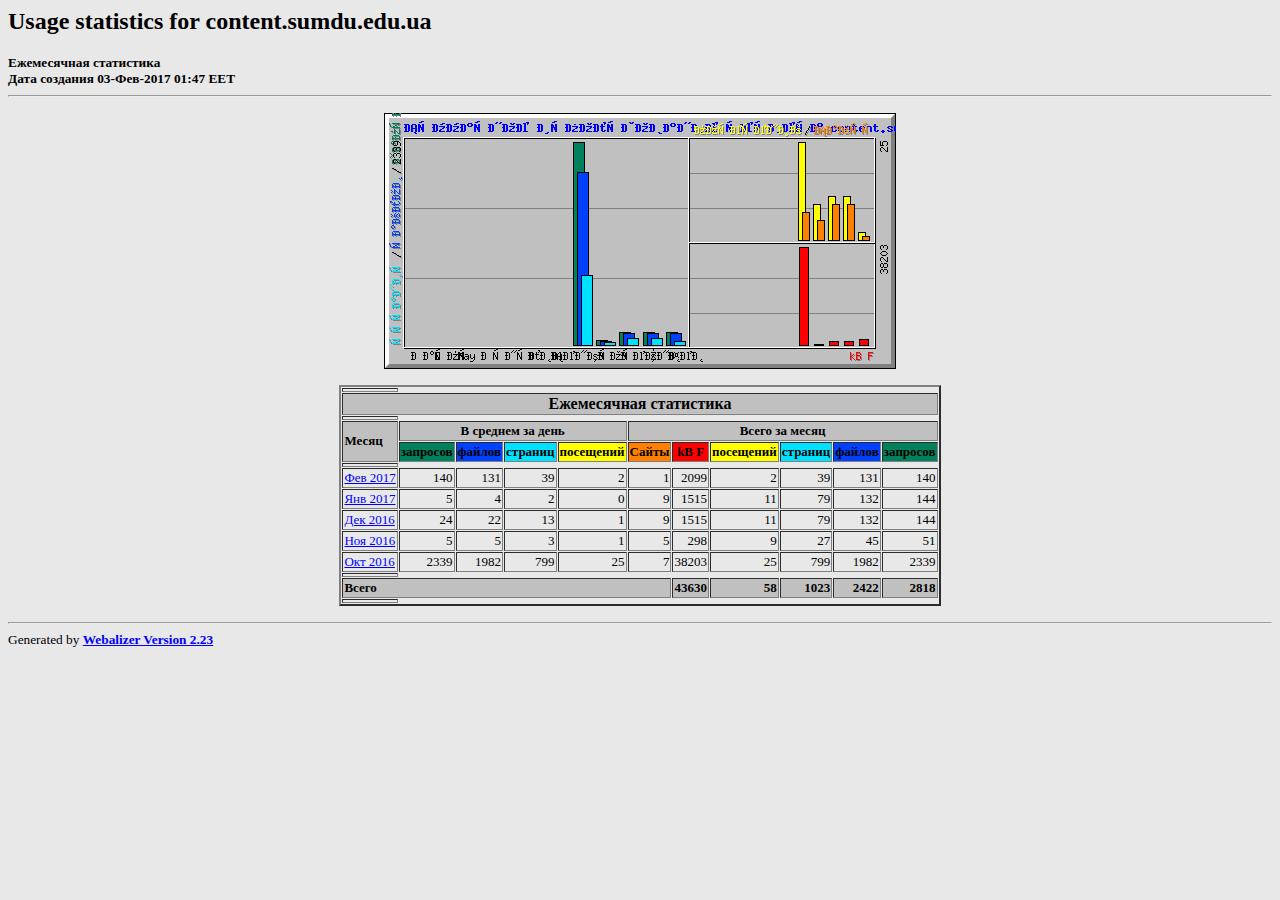
<file: stats/index.html>
<!DOCTYPE HTML PUBLIC "-//W3C//DTD HTML 4.0 Transitional//EN">

<!-- Generated by The Webalizer  Ver. 2.23-08 -->
<!--                                          -->
<!-- Copyright 1997-2013  Bradford L. Barrett -->
<!--                                          -->
<!-- Distributed under the GNU GPL  Version 2 -->
<!--        Full text may be found at:        -->
<!--         http://www.webalizer.org         -->
<!--                                          -->
<!--  Give the power back to the programmers  -->
<!--   Support the Free Software Foundation   -->
<!--           (http://www.fsf.org)           -->
<!--                                          -->
<!-- *** Generated: 03-Фев-2017 01:47 EET *** -->

<HTML lang="en">
<HEAD>
 <TITLE>Usage statistics for content.sumdu.edu.ua - Ежемесячная статистика</TITLE>
</HEAD>

<BODY BGCOLOR="#E8E8E8" TEXT="#000000" LINK="#0000FF" VLINK="#FF0000">
<H2>Usage statistics for content.sumdu.edu.ua</H2>
<SMALL><STRONG>
Ежемесячная статистика<BR>
Дата создания 03-Фев-2017 01:47 EET<BR>
</STRONG></SMALL>
<CENTER>
<HR>
<P>
<IMG SRC="usage.png" ALT="Суммарное использование сервера content.sumdu.edu.ua" HEIGHT=256 WIDTH=512><P>
<TABLE WIDTH=600 BORDER=2 CELLSPACING=1 CELLPADDING=1>
<TR><TH HEIGHT=4></TH></TR>
<TR><TH COLSPAN=11 BGCOLOR="#C0C0C0" ALIGN=center>Ежемесячная статистика</TH></TR>
<TR><TH HEIGHT=4></TH></TR>
<TR><TH ALIGN=left ROWSPAN=2 BGCOLOR="#C0C0C0"><FONT SIZE="-1">Месяц</FONT></TH>
<TH ALIGN=center COLSPAN=4 BGCOLOR="#C0C0C0"><FONT SIZE="-1">В среднем за день</FONT></TH>
<TH ALIGN=center COLSPAN=6 BGCOLOR="#C0C0C0"><FONT SIZE="-1">Всего за месяц</FONT></TH></TR>
<TR><TH ALIGN=center BGCOLOR="#00805c"><FONT SIZE="-1">запросов</FONT></TH>
<TH ALIGN=center BGCOLOR="#0040ff"><FONT SIZE="-1">файлов</FONT></TH>
<TH ALIGN=center BGCOLOR="#00e0ff"><FONT SIZE="-1">страниц</FONT></TH>
<TH ALIGN=center BGCOLOR="#ffff00"><FONT SIZE="-1">посещений</FONT></TH>
<TH ALIGN=center BGCOLOR="#ff8000"><FONT SIZE="-1">Сайты</FONT></TH>
<TH ALIGN=center BGCOLOR="#ff0000"><FONT SIZE="-1">kB F</FONT></TH>
<TH ALIGN=center BGCOLOR="#ffff00"><FONT SIZE="-1">посещений</FONT></TH>
<TH ALIGN=center BGCOLOR="#00e0ff"><FONT SIZE="-1">страниц</FONT></TH>
<TH ALIGN=center BGCOLOR="#0040ff"><FONT SIZE="-1">файлов</FONT></TH>
<TH ALIGN=center BGCOLOR="#00805c"><FONT SIZE="-1">запросов</FONT></TH></TR>
<TR><TH HEIGHT=4></TH></TR>
<TR><TD NOWRAP><A HREF="usage_201702.html"><FONT SIZE="-1">Фев 2017</FONT></A></TD>
<TD ALIGN=right><FONT SIZE="-1">140</FONT></TD>
<TD ALIGN=right><FONT SIZE="-1">131</FONT></TD>
<TD ALIGN=right><FONT SIZE="-1">39</FONT></TD>
<TD ALIGN=right><FONT SIZE="-1">2</FONT></TD>
<TD ALIGN=right><FONT SIZE="-1">1</FONT></TD>
<TD ALIGN=right><FONT SIZE="-1">2099</FONT></TD>
<TD ALIGN=right><FONT SIZE="-1">2</FONT></TD>
<TD ALIGN=right><FONT SIZE="-1">39</FONT></TD>
<TD ALIGN=right><FONT SIZE="-1">131</FONT></TD>
<TD ALIGN=right><FONT SIZE="-1">140</FONT></TD></TR>
<TR><TD NOWRAP><A HREF="usage_201701.html"><FONT SIZE="-1">Янв 2017</FONT></A></TD>
<TD ALIGN=right><FONT SIZE="-1">5</FONT></TD>
<TD ALIGN=right><FONT SIZE="-1">4</FONT></TD>
<TD ALIGN=right><FONT SIZE="-1">2</FONT></TD>
<TD ALIGN=right><FONT SIZE="-1">0</FONT></TD>
<TD ALIGN=right><FONT SIZE="-1">9</FONT></TD>
<TD ALIGN=right><FONT SIZE="-1">1515</FONT></TD>
<TD ALIGN=right><FONT SIZE="-1">11</FONT></TD>
<TD ALIGN=right><FONT SIZE="-1">79</FONT></TD>
<TD ALIGN=right><FONT SIZE="-1">132</FONT></TD>
<TD ALIGN=right><FONT SIZE="-1">144</FONT></TD></TR>
<TR><TD NOWRAP><A HREF="usage_201612.html"><FONT SIZE="-1">Дек 2016</FONT></A></TD>
<TD ALIGN=right><FONT SIZE="-1">24</FONT></TD>
<TD ALIGN=right><FONT SIZE="-1">22</FONT></TD>
<TD ALIGN=right><FONT SIZE="-1">13</FONT></TD>
<TD ALIGN=right><FONT SIZE="-1">1</FONT></TD>
<TD ALIGN=right><FONT SIZE="-1">9</FONT></TD>
<TD ALIGN=right><FONT SIZE="-1">1515</FONT></TD>
<TD ALIGN=right><FONT SIZE="-1">11</FONT></TD>
<TD ALIGN=right><FONT SIZE="-1">79</FONT></TD>
<TD ALIGN=right><FONT SIZE="-1">132</FONT></TD>
<TD ALIGN=right><FONT SIZE="-1">144</FONT></TD></TR>
<TR><TD NOWRAP><A HREF="usage_201611.html"><FONT SIZE="-1">Ноя 2016</FONT></A></TD>
<TD ALIGN=right><FONT SIZE="-1">5</FONT></TD>
<TD ALIGN=right><FONT SIZE="-1">5</FONT></TD>
<TD ALIGN=right><FONT SIZE="-1">3</FONT></TD>
<TD ALIGN=right><FONT SIZE="-1">1</FONT></TD>
<TD ALIGN=right><FONT SIZE="-1">5</FONT></TD>
<TD ALIGN=right><FONT SIZE="-1">298</FONT></TD>
<TD ALIGN=right><FONT SIZE="-1">9</FONT></TD>
<TD ALIGN=right><FONT SIZE="-1">27</FONT></TD>
<TD ALIGN=right><FONT SIZE="-1">45</FONT></TD>
<TD ALIGN=right><FONT SIZE="-1">51</FONT></TD></TR>
<TR><TD NOWRAP><A HREF="usage_201610.html"><FONT SIZE="-1">Окт 2016</FONT></A></TD>
<TD ALIGN=right><FONT SIZE="-1">2339</FONT></TD>
<TD ALIGN=right><FONT SIZE="-1">1982</FONT></TD>
<TD ALIGN=right><FONT SIZE="-1">799</FONT></TD>
<TD ALIGN=right><FONT SIZE="-1">25</FONT></TD>
<TD ALIGN=right><FONT SIZE="-1">7</FONT></TD>
<TD ALIGN=right><FONT SIZE="-1">38203</FONT></TD>
<TD ALIGN=right><FONT SIZE="-1">25</FONT></TD>
<TD ALIGN=right><FONT SIZE="-1">799</FONT></TD>
<TD ALIGN=right><FONT SIZE="-1">1982</FONT></TD>
<TD ALIGN=right><FONT SIZE="-1">2339</FONT></TD></TR>
<TR><TH HEIGHT=4></TH></TR>
<TR><TH BGCOLOR="#C0C0C0" COLSPAN=6 ALIGN=left><FONT SIZE="-1">Всего</FONT></TH>
<TH BGCOLOR="#C0C0C0" ALIGN=right><FONT SIZE="-1">43630</FONT></TH>
<TH BGCOLOR="#C0C0C0" ALIGN=right><FONT SIZE="-1">58</FONT></TH>
<TH BGCOLOR="#C0C0C0" ALIGN=right><FONT SIZE="-1">1023</FONT></TH>
<TH BGCOLOR="#C0C0C0" ALIGN=right><FONT SIZE="-1">2422</FONT></TH>
<TH BGCOLOR="#C0C0C0" ALIGN=right><FONT SIZE="-1">2818</FONT></TH></TR>
<TR><TH HEIGHT=4></TH></TR>
</TABLE>
</CENTER>
<P>
<HR>
<TABLE WIDTH="100%" CELLPADDING=0 CELLSPACING=0 BORDER=0>
<TR>
<TD ALIGN=left VALIGN=top>
<SMALL>Generated by
<A HREF="http://www.webalizer.org/"><STRONG>Webalizer Version 2.23</STRONG></A>
</SMALL>
</TD>
</TR>
</TABLE>

<!-- Webalizer Version 2.23-08 (Mod: 26-Aug-2013) -->

</BODY>
</HTML>
</file>
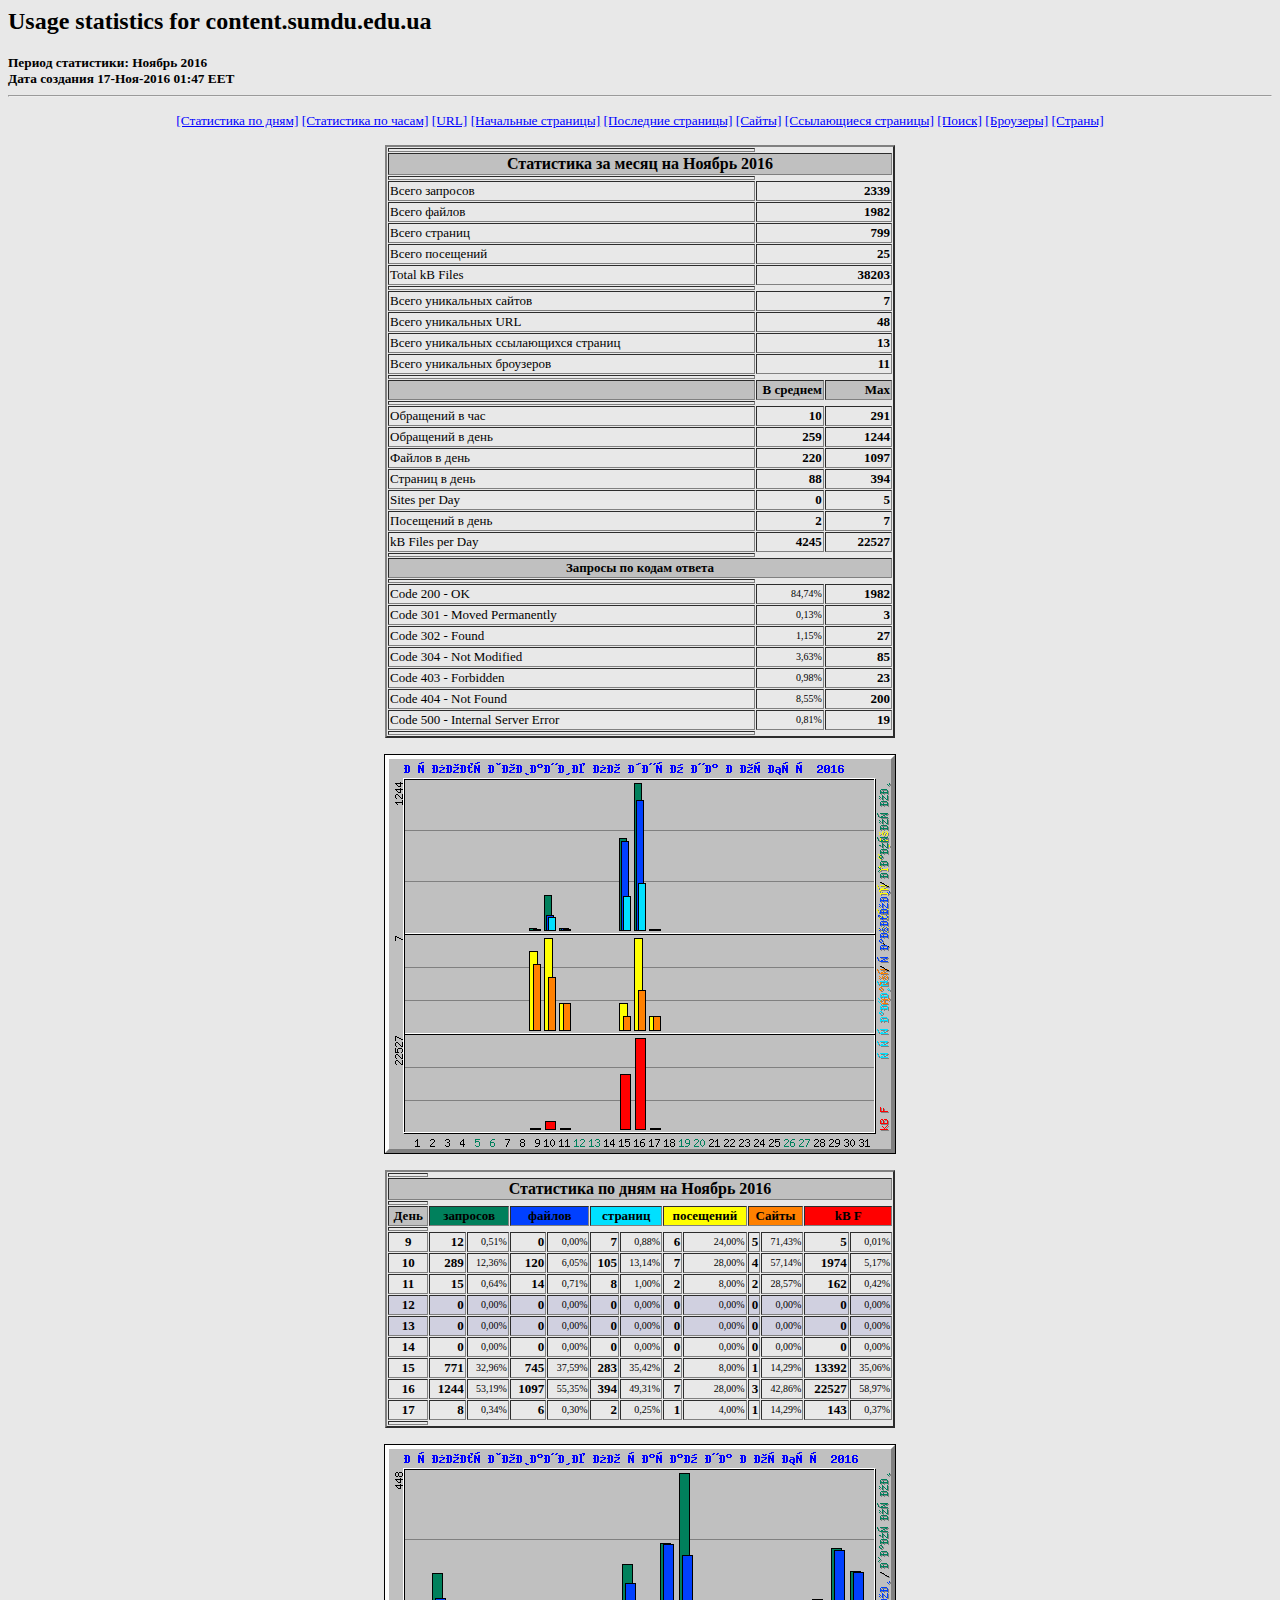
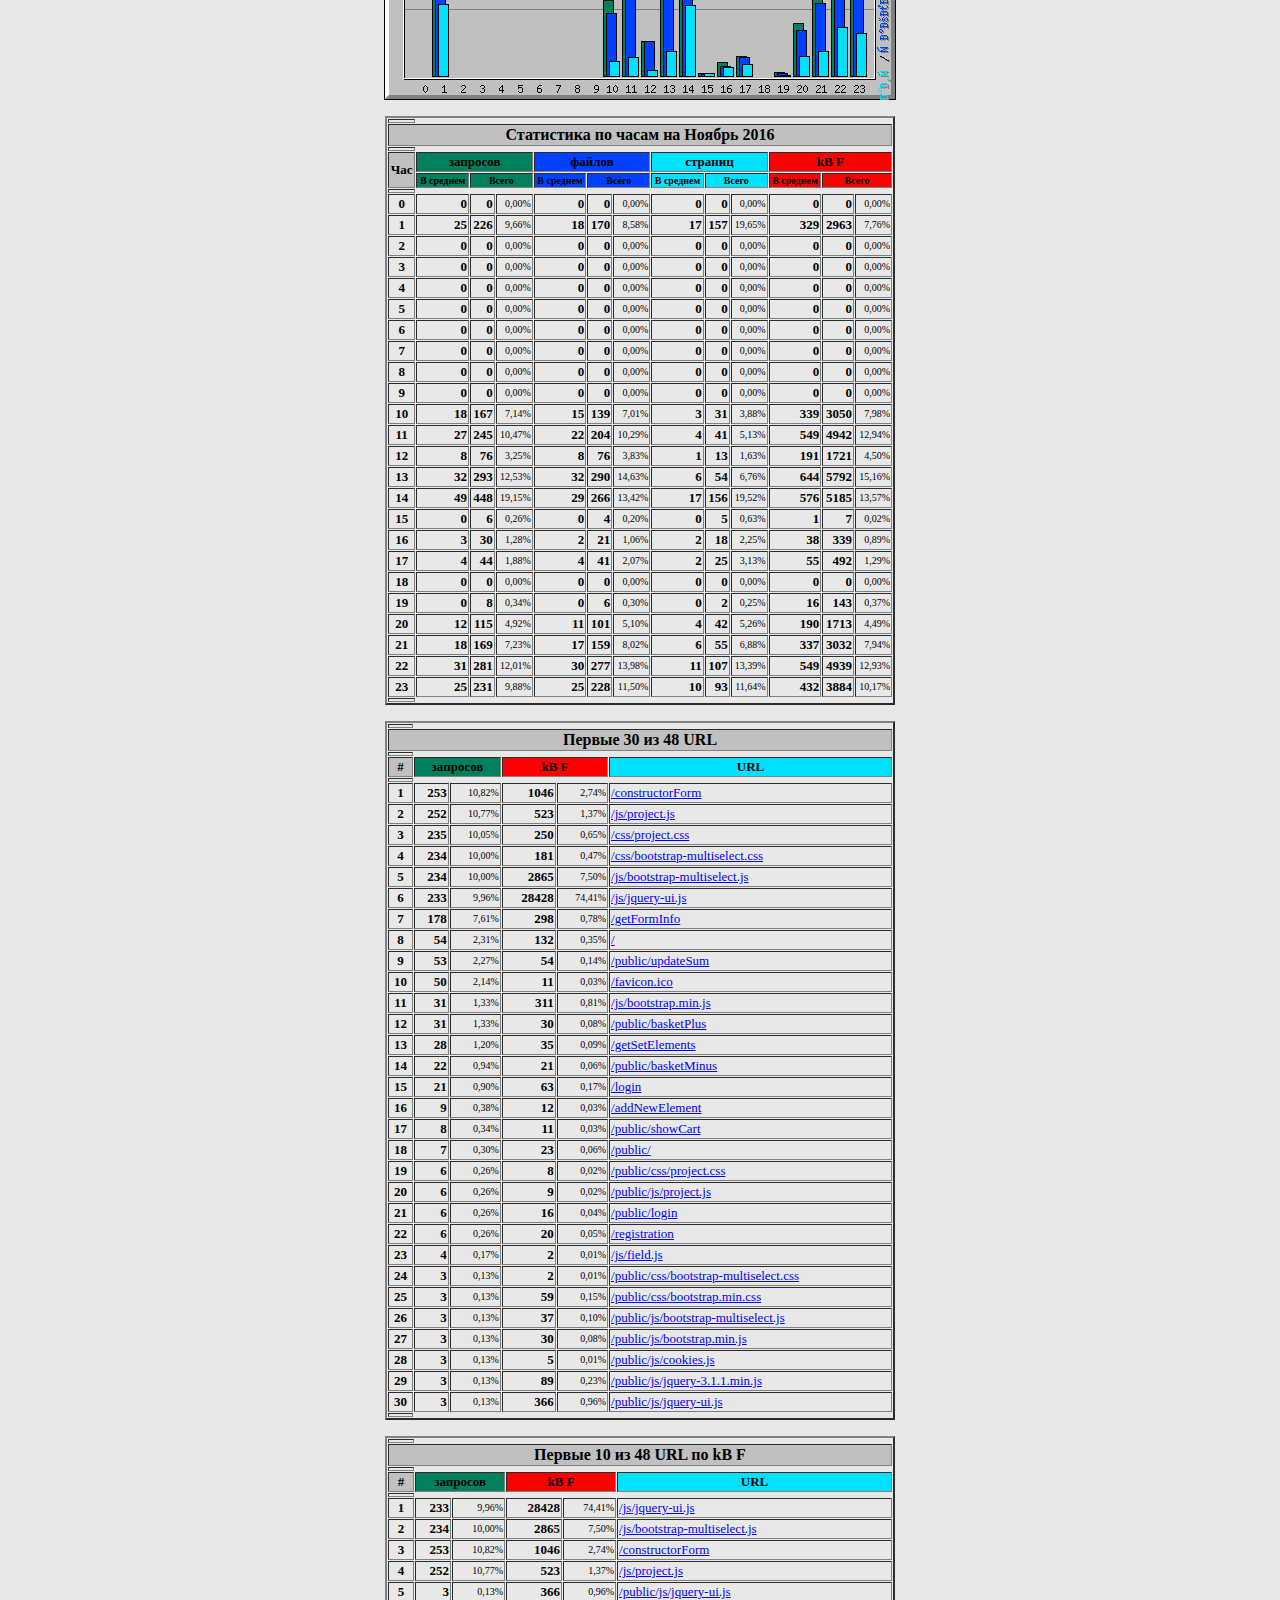
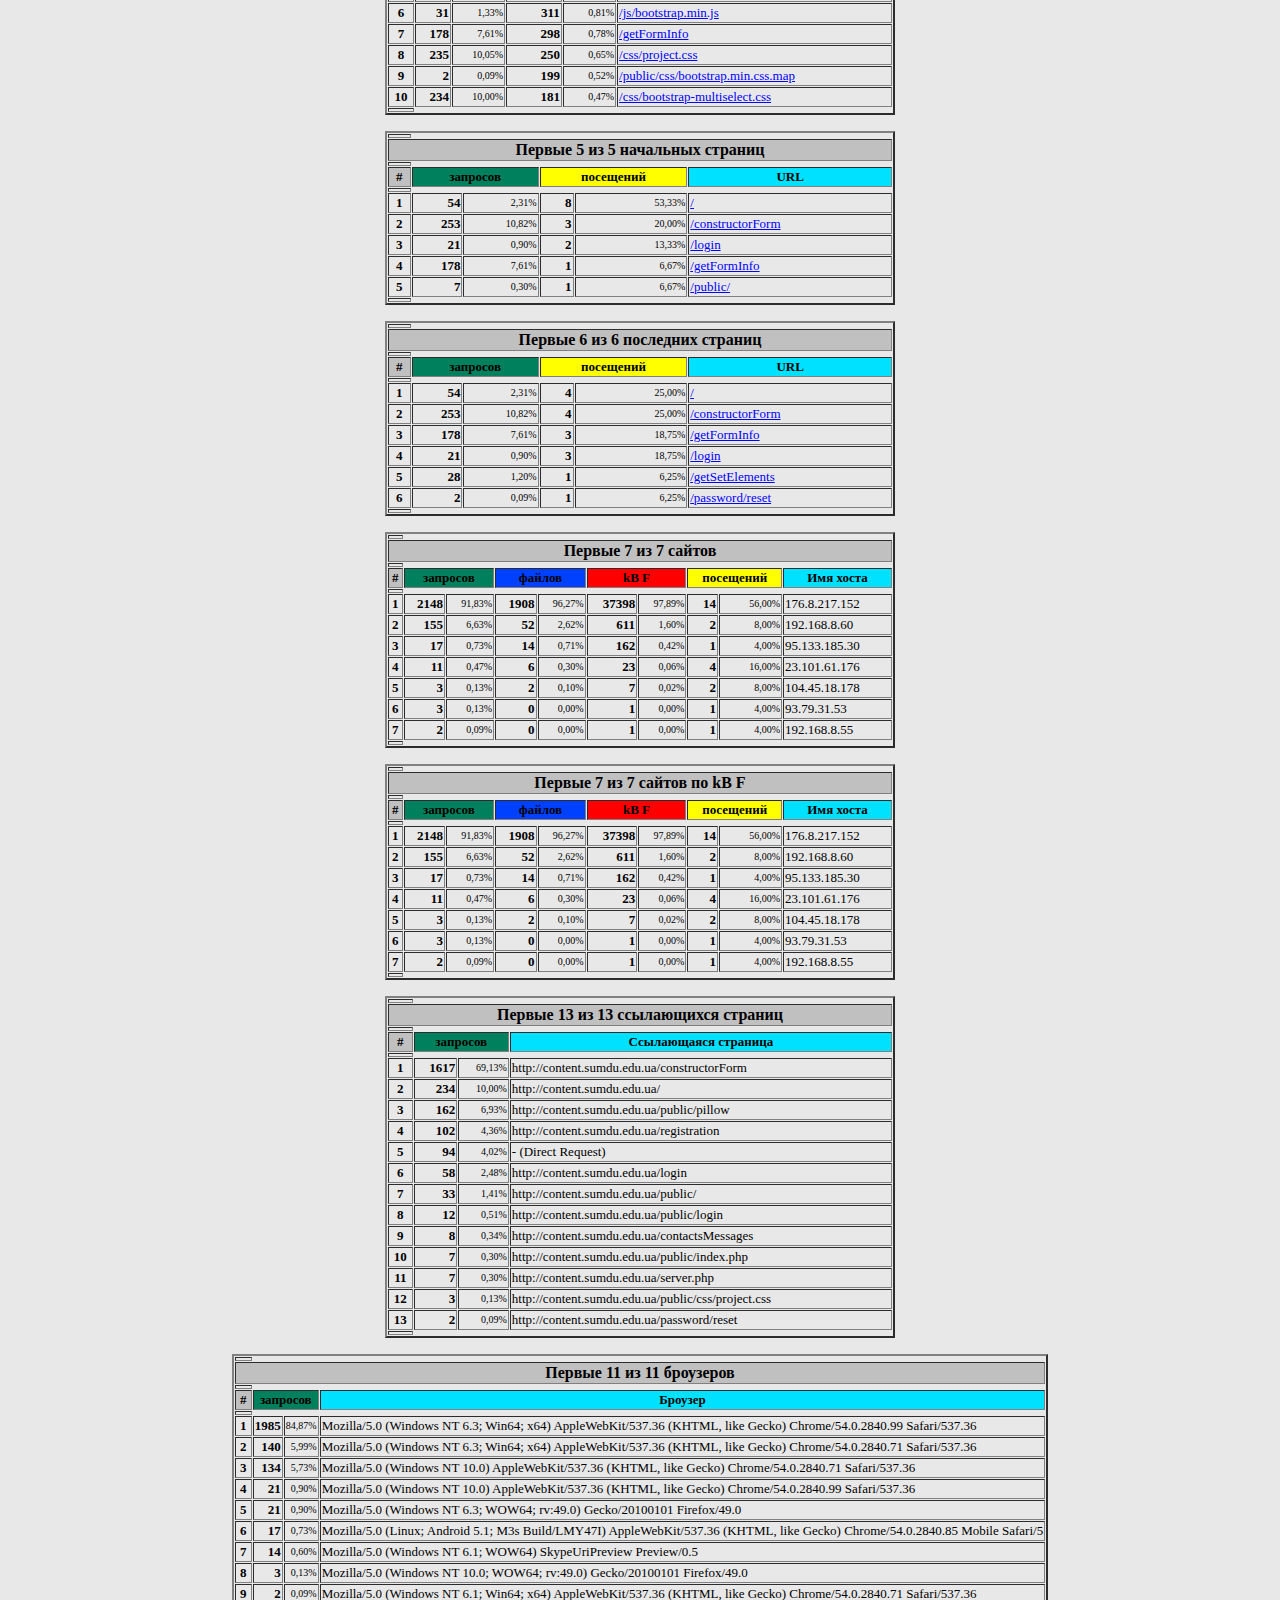
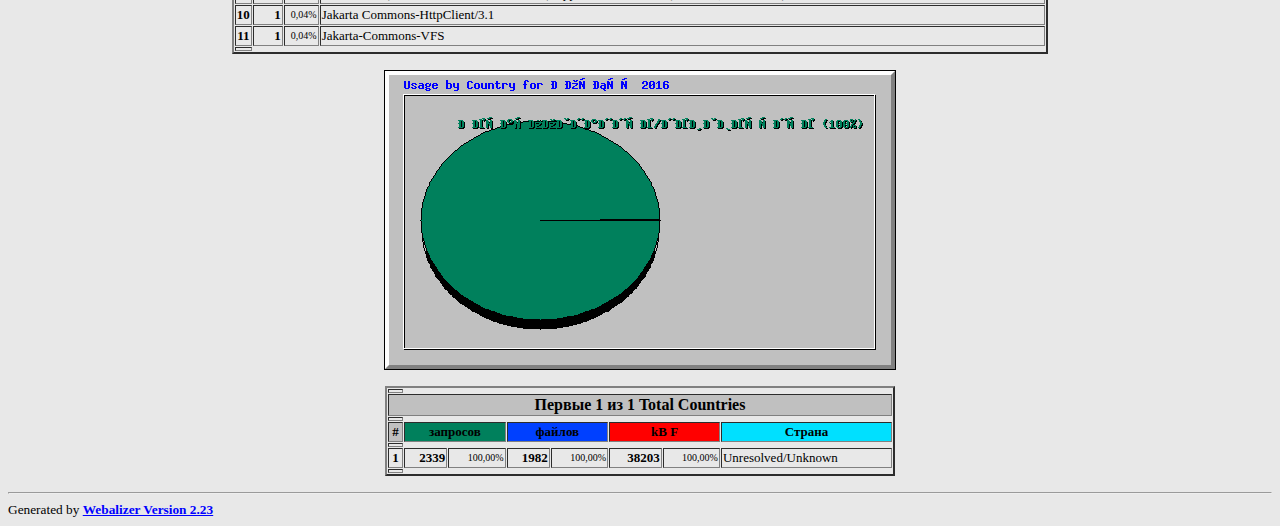
<file: stats/usage_201611.html>
<!DOCTYPE HTML PUBLIC "-//W3C//DTD HTML 4.0 Transitional//EN">

<!-- Generated by The Webalizer  Ver. 2.23-08 -->
<!--                                          -->
<!-- Copyright 1997-2013  Bradford L. Barrett -->
<!--                                          -->
<!-- Distributed under the GNU GPL  Version 2 -->
<!--        Full text may be found at:        -->
<!--         http://www.webalizer.org         -->
<!--                                          -->
<!--  Give the power back to the programmers  -->
<!--   Support the Free Software Foundation   -->
<!--           (http://www.fsf.org)           -->
<!--                                          -->
<!-- *** Generated: 17-Ноя-2016 01:47 EET *** -->

<HTML lang="en">
<HEAD>
 <TITLE>Usage statistics for content.sumdu.edu.ua - Ноябрь 2016</TITLE>
</HEAD>

<BODY BGCOLOR="#E8E8E8" TEXT="#000000" LINK="#0000FF" VLINK="#FF0000">
<H2>Usage statistics for content.sumdu.edu.ua</H2>
<SMALL><STRONG>
Период статистики: Ноябрь 2016<BR>
Дата создания 17-Ноя-2016 01:47 EET<BR>
</STRONG></SMALL>
<CENTER>
<HR>
<P>
<SMALL>
<A HREF="#DAYSTATS">[Статистика по дням]</A>
<A HREF="#HOURSTATS">[Статистика по часам]</A>
<A HREF="#TOPURLS">[URL]</A>
<A HREF="#TOPENTRY">[Начальные страницы]</A>
<A HREF="#TOPEXIT">[Последние страницы]</A>
<A HREF="#TOPSITES">[Сайты]</A>
<A HREF="#TOPREFS">[Ссылающиеся страницы]</A>
<A HREF="#TOPSEARCH">[Поиск]</A>
<A HREF="#TOPAGENTS">[Броузеры]</A>
<A HREF="#TOPCTRYS">[Страны]</A>
</SMALL>
<P>
<TABLE WIDTH=510 BORDER=2 CELLSPACING=1 CELLPADDING=1>
<TR><TH HEIGHT=4></TH></TR>
<TR><TH COLSPAN=3 ALIGN=center BGCOLOR="#C0C0C0">Статистика за месяц на Ноябрь 2016</TH></TR>
<TR><TH HEIGHT=4></TH></TR>
<TR><TD WIDTH=380><FONT SIZE="-1">Всего запросов</FONT></TD>
<TD ALIGN=right COLSPAN=2><FONT SIZE="-1"><B>2339</B></FONT></TD></TR>
<TR><TD WIDTH=380><FONT SIZE="-1">Всего файлов</FONT></TD>
<TD ALIGN=right COLSPAN=2><FONT SIZE="-1"><B>1982</B></FONT></TD></TR>
<TR><TD WIDTH=380><FONT SIZE="-1">Всего страниц</FONT></TD>
<TD ALIGN=right COLSPAN=2><FONT SIZE="-1"><B>799</B></FONT></TD></TR>
<TR><TD WIDTH=380><FONT SIZE="-1">Всего посещений</FONT></TD>
<TD ALIGN=right COLSPAN=2><FONT SIZE="-1"><B>25</B></FONT></TD></TR>
<TR><TD WIDTH=380><FONT SIZE="-1">Total kB Files</FONT></TD>
<TD ALIGN=right COLSPAN=2><FONT SIZE="-1"><B>38203</B></FONT></TD></TR>
<TR><TH HEIGHT=4></TH></TR>
<TR><TD WIDTH=380><FONT SIZE="-1">Всего уникальных сайтов</FONT></TD>
<TD ALIGN=right COLSPAN=2><FONT SIZE="-1"><B>7</B></FONT></TD></TR>
<TR><TD WIDTH=380><FONT SIZE="-1">Всего уникальных URL</FONT></TD>
<TD ALIGN=right COLSPAN=2><FONT SIZE="-1"><B>48</B></FONT></TD></TR>
<TR><TD WIDTH=380><FONT SIZE="-1">Всего уникальных ссылающихся страниц</FONT></TD>
<TD ALIGN=right COLSPAN=2><FONT SIZE="-1"><B>13</B></FONT></TD></TR>
<TR><TD WIDTH=380><FONT SIZE="-1">Всего уникальных броузеров</FONT></TD>
<TD ALIGN=right COLSPAN=2><FONT SIZE="-1"><B>11</B></FONT></TD></TR>
<TR><TH HEIGHT=4></TH></TR>
<TR><TH WIDTH=380 BGCOLOR="#C0C0C0"><FONT SIZE=-1 COLOR="#C0C0C0">.</FONT></TH>
<TH WIDTH=65 BGCOLOR="#C0C0C0" ALIGN=right><FONT SIZE=-1>В среднем </FONT></TH>
<TH WIDTH=65 BGCOLOR="#C0C0C0" ALIGN=right><FONT SIZE=-1>Max </FONT></TH></TR>
<TR><TH HEIGHT=4></TH></TR>
<TR><TD><FONT SIZE="-1">Обращений в час</FONT></TD>
<TD ALIGN=right WIDTH=65><FONT SIZE="-1"><B>10</B></FONT></TD>
<TD WIDTH=65 ALIGN=right><FONT SIZE=-1><B>291</B></FONT></TD></TR>
<TR><TD><FONT SIZE="-1">Обращений в день</FONT></TD>
<TD ALIGN=right WIDTH=65><FONT SIZE="-1"><B>259</B></FONT></TD>
<TD WIDTH=65 ALIGN=right><FONT SIZE=-1><B>1244</B></FONT></TD></TR>
<TR><TD><FONT SIZE="-1">Файлов в день</FONT></TD>
<TD ALIGN=right WIDTH=65><FONT SIZE="-1"><B>220</B></FONT></TD>
<TD WIDTH=65 ALIGN=right><FONT SIZE=-1><B>1097</B></FONT></TD></TR>
<TR><TD><FONT SIZE="-1">Страниц в день</FONT></TD>
<TD ALIGN=right WIDTH=65><FONT SIZE="-1"><B>88</B></FONT></TD>
<TD WIDTH=65 ALIGN=right><FONT SIZE=-1><B>394</B></FONT></TD></TR>
<TR><TD><FONT SIZE="-1">Sites per Day</FONT></TD>
<TD ALIGN=right WIDTH=65><FONT SIZE="-1"><B>0</B></FONT></TD>
<TD WIDTH=65 ALIGN=right><FONT SIZE=-1><B>5</B></FONT></TD></TR>
<TR><TD><FONT SIZE="-1">Посещений в день</FONT></TD>
<TD ALIGN=right WIDTH=65><FONT SIZE="-1"><B>2</B></FONT></TD>
<TD WIDTH=65 ALIGN=right><FONT SIZE=-1><B>7</B></FONT></TD></TR>
<TR><TD><FONT SIZE="-1">kB Files per Day</FONT></TD>
<TD ALIGN=right WIDTH=65><FONT SIZE="-1"><B>4245</B></FONT></TD>
<TD WIDTH=65 ALIGN=right><FONT SIZE=-1><B>22527</B></FONT></TD></TR>
<TR><TH HEIGHT=4></TH></TR>
<TR><TH COLSPAN=3 ALIGN=center BGCOLOR="#C0C0C0">
<FONT SIZE="-1">Запросы по кодам ответа</FONT></TH></TR>
<TR><TH HEIGHT=4></TH></TR>
<TR><TD><FONT SIZE="-1">Code 200 - OK</FONT></TD>
<TD ALIGN=right><FONT SIZE="-2">84,74%</FONT></TD>
<TD ALIGN=right><FONT SIZE="-1"><B>1982</B></FONT></TD></TR>
<TR><TD><FONT SIZE="-1">Code 301 - Moved Permanently</FONT></TD>
<TD ALIGN=right><FONT SIZE="-2">0,13%</FONT></TD>
<TD ALIGN=right><FONT SIZE="-1"><B>3</B></FONT></TD></TR>
<TR><TD><FONT SIZE="-1">Code 302 - Found</FONT></TD>
<TD ALIGN=right><FONT SIZE="-2">1,15%</FONT></TD>
<TD ALIGN=right><FONT SIZE="-1"><B>27</B></FONT></TD></TR>
<TR><TD><FONT SIZE="-1">Code 304 - Not Modified</FONT></TD>
<TD ALIGN=right><FONT SIZE="-2">3,63%</FONT></TD>
<TD ALIGN=right><FONT SIZE="-1"><B>85</B></FONT></TD></TR>
<TR><TD><FONT SIZE="-1">Code 403 - Forbidden</FONT></TD>
<TD ALIGN=right><FONT SIZE="-2">0,98%</FONT></TD>
<TD ALIGN=right><FONT SIZE="-1"><B>23</B></FONT></TD></TR>
<TR><TD><FONT SIZE="-1">Code 404 - Not Found</FONT></TD>
<TD ALIGN=right><FONT SIZE="-2">8,55%</FONT></TD>
<TD ALIGN=right><FONT SIZE="-1"><B>200</B></FONT></TD></TR>
<TR><TD><FONT SIZE="-1">Code 500 - Internal Server Error</FONT></TD>
<TD ALIGN=right><FONT SIZE="-2">0,81%</FONT></TD>
<TD ALIGN=right><FONT SIZE="-1"><B>19</B></FONT></TD></TR>
<TR><TH HEIGHT=4></TH></TR>
</TABLE>
<P>
<A NAME="DAYSTATS"></A>
<IMG SRC="daily_usage_201611.png" ALT="Использование по дням на Ноябрь 2016" HEIGHT=400 WIDTH=512><P>
<TABLE WIDTH=510 BORDER=2 CELLSPACING=1 CELLPADDING=1>
<TR><TH HEIGHT=4></TH></TR>
<TR><TH BGCOLOR="#C0C0C0" COLSPAN=13 ALIGN=center>Статистика по дням на Ноябрь 2016</TH></TR>
<TR><TH HEIGHT=4></TH></TR>
<TR><TH ALIGN=center BGCOLOR="#C0C0C0"><FONT SIZE="-1">День</FONT></TH>
<TH ALIGN=center BGCOLOR="#00805c" COLSPAN=2><FONT SIZE="-1">запросов</FONT></TH>
<TH ALIGN=center BGCOLOR="#0040ff" COLSPAN=2><FONT SIZE="-1">файлов</FONT></TH>
<TH ALIGN=center BGCOLOR="#00e0ff" COLSPAN=2><FONT SIZE="-1">страниц</FONT></TH>
<TH ALIGN=center BGCOLOR="#ffff00" COLSPAN=2><FONT SIZE="-1">посещений</FONT></TH>
<TH ALIGN=center BGCOLOR="#ff8000" COLSPAN=2><FONT SIZE="-1">Сайты</FONT></TH>
<TH ALIGN=center BGCOLOR="#ff0000" COLSPAN=2><FONT SIZE="-1">kB F</FONT></TH></TR>
<TR><TH HEIGHT=4></TH></TR>
<TR><TD ALIGN=center><FONT SIZE="-1"><B>9</B></FONT></TD>
<TD ALIGN=right><FONT SIZE="-1"><B>12</B></FONT></TD>
<TD ALIGN=right><FONT SIZE="-2">0,51%</FONT></TD>
<TD ALIGN=right><FONT SIZE="-1"><B>0</B></FONT></TD>
<TD ALIGN=right><FONT SIZE="-2">0,00%</FONT></TD>
<TD ALIGN=right><FONT SIZE="-1"><B>7</B></FONT></TD>
<TD ALIGN=right><FONT SIZE="-2">0,88%</FONT></TD>
<TD ALIGN=right><FONT SIZE="-1"><B>6</B></FONT></TD>
<TD ALIGN=right><FONT SIZE="-2">24,00%</FONT></TD>
<TD ALIGN=right><FONT SIZE="-1"><B>5</B></FONT></TD>
<TD ALIGN=right><FONT SIZE="-2">71,43%</FONT></TD>
<TD ALIGN=right><FONT SIZE="-1"><B>5</B></FONT></TD>
<TD ALIGN=right><FONT SIZE="-2">0,01%</FONT></TD></TR>
<TR><TD ALIGN=center><FONT SIZE="-1"><B>10</B></FONT></TD>
<TD ALIGN=right><FONT SIZE="-1"><B>289</B></FONT></TD>
<TD ALIGN=right><FONT SIZE="-2">12,36%</FONT></TD>
<TD ALIGN=right><FONT SIZE="-1"><B>120</B></FONT></TD>
<TD ALIGN=right><FONT SIZE="-2">6,05%</FONT></TD>
<TD ALIGN=right><FONT SIZE="-1"><B>105</B></FONT></TD>
<TD ALIGN=right><FONT SIZE="-2">13,14%</FONT></TD>
<TD ALIGN=right><FONT SIZE="-1"><B>7</B></FONT></TD>
<TD ALIGN=right><FONT SIZE="-2">28,00%</FONT></TD>
<TD ALIGN=right><FONT SIZE="-1"><B>4</B></FONT></TD>
<TD ALIGN=right><FONT SIZE="-2">57,14%</FONT></TD>
<TD ALIGN=right><FONT SIZE="-1"><B>1974</B></FONT></TD>
<TD ALIGN=right><FONT SIZE="-2">5,17%</FONT></TD></TR>
<TR><TD ALIGN=center><FONT SIZE="-1"><B>11</B></FONT></TD>
<TD ALIGN=right><FONT SIZE="-1"><B>15</B></FONT></TD>
<TD ALIGN=right><FONT SIZE="-2">0,64%</FONT></TD>
<TD ALIGN=right><FONT SIZE="-1"><B>14</B></FONT></TD>
<TD ALIGN=right><FONT SIZE="-2">0,71%</FONT></TD>
<TD ALIGN=right><FONT SIZE="-1"><B>8</B></FONT></TD>
<TD ALIGN=right><FONT SIZE="-2">1,00%</FONT></TD>
<TD ALIGN=right><FONT SIZE="-1"><B>2</B></FONT></TD>
<TD ALIGN=right><FONT SIZE="-2">8,00%</FONT></TD>
<TD ALIGN=right><FONT SIZE="-1"><B>2</B></FONT></TD>
<TD ALIGN=right><FONT SIZE="-2">28,57%</FONT></TD>
<TD ALIGN=right><FONT SIZE="-1"><B>162</B></FONT></TD>
<TD ALIGN=right><FONT SIZE="-2">0,42%</FONT></TD></TR>
<TR BGCOLOR="#D0D0E0"><TD ALIGN=center><FONT SIZE="-1"><B>12</B></FONT></TD>
<TD ALIGN=right><FONT SIZE="-1"><B>0</B></FONT></TD>
<TD ALIGN=right><FONT SIZE="-2">0,00%</FONT></TD>
<TD ALIGN=right><FONT SIZE="-1"><B>0</B></FONT></TD>
<TD ALIGN=right><FONT SIZE="-2">0,00%</FONT></TD>
<TD ALIGN=right><FONT SIZE="-1"><B>0</B></FONT></TD>
<TD ALIGN=right><FONT SIZE="-2">0,00%</FONT></TD>
<TD ALIGN=right><FONT SIZE="-1"><B>0</B></FONT></TD>
<TD ALIGN=right><FONT SIZE="-2">0,00%</FONT></TD>
<TD ALIGN=right><FONT SIZE="-1"><B>0</B></FONT></TD>
<TD ALIGN=right><FONT SIZE="-2">0,00%</FONT></TD>
<TD ALIGN=right><FONT SIZE="-1"><B>0</B></FONT></TD>
<TD ALIGN=right><FONT SIZE="-2">0,00%</FONT></TD></TR>
<TR BGCOLOR="#D0D0E0"><TD ALIGN=center><FONT SIZE="-1"><B>13</B></FONT></TD>
<TD ALIGN=right><FONT SIZE="-1"><B>0</B></FONT></TD>
<TD ALIGN=right><FONT SIZE="-2">0,00%</FONT></TD>
<TD ALIGN=right><FONT SIZE="-1"><B>0</B></FONT></TD>
<TD ALIGN=right><FONT SIZE="-2">0,00%</FONT></TD>
<TD ALIGN=right><FONT SIZE="-1"><B>0</B></FONT></TD>
<TD ALIGN=right><FONT SIZE="-2">0,00%</FONT></TD>
<TD ALIGN=right><FONT SIZE="-1"><B>0</B></FONT></TD>
<TD ALIGN=right><FONT SIZE="-2">0,00%</FONT></TD>
<TD ALIGN=right><FONT SIZE="-1"><B>0</B></FONT></TD>
<TD ALIGN=right><FONT SIZE="-2">0,00%</FONT></TD>
<TD ALIGN=right><FONT SIZE="-1"><B>0</B></FONT></TD>
<TD ALIGN=right><FONT SIZE="-2">0,00%</FONT></TD></TR>
<TR><TD ALIGN=center><FONT SIZE="-1"><B>14</B></FONT></TD>
<TD ALIGN=right><FONT SIZE="-1"><B>0</B></FONT></TD>
<TD ALIGN=right><FONT SIZE="-2">0,00%</FONT></TD>
<TD ALIGN=right><FONT SIZE="-1"><B>0</B></FONT></TD>
<TD ALIGN=right><FONT SIZE="-2">0,00%</FONT></TD>
<TD ALIGN=right><FONT SIZE="-1"><B>0</B></FONT></TD>
<TD ALIGN=right><FONT SIZE="-2">0,00%</FONT></TD>
<TD ALIGN=right><FONT SIZE="-1"><B>0</B></FONT></TD>
<TD ALIGN=right><FONT SIZE="-2">0,00%</FONT></TD>
<TD ALIGN=right><FONT SIZE="-1"><B>0</B></FONT></TD>
<TD ALIGN=right><FONT SIZE="-2">0,00%</FONT></TD>
<TD ALIGN=right><FONT SIZE="-1"><B>0</B></FONT></TD>
<TD ALIGN=right><FONT SIZE="-2">0,00%</FONT></TD></TR>
<TR><TD ALIGN=center><FONT SIZE="-1"><B>15</B></FONT></TD>
<TD ALIGN=right><FONT SIZE="-1"><B>771</B></FONT></TD>
<TD ALIGN=right><FONT SIZE="-2">32,96%</FONT></TD>
<TD ALIGN=right><FONT SIZE="-1"><B>745</B></FONT></TD>
<TD ALIGN=right><FONT SIZE="-2">37,59%</FONT></TD>
<TD ALIGN=right><FONT SIZE="-1"><B>283</B></FONT></TD>
<TD ALIGN=right><FONT SIZE="-2">35,42%</FONT></TD>
<TD ALIGN=right><FONT SIZE="-1"><B>2</B></FONT></TD>
<TD ALIGN=right><FONT SIZE="-2">8,00%</FONT></TD>
<TD ALIGN=right><FONT SIZE="-1"><B>1</B></FONT></TD>
<TD ALIGN=right><FONT SIZE="-2">14,29%</FONT></TD>
<TD ALIGN=right><FONT SIZE="-1"><B>13392</B></FONT></TD>
<TD ALIGN=right><FONT SIZE="-2">35,06%</FONT></TD></TR>
<TR><TD ALIGN=center><FONT SIZE="-1"><B>16</B></FONT></TD>
<TD ALIGN=right><FONT SIZE="-1"><B>1244</B></FONT></TD>
<TD ALIGN=right><FONT SIZE="-2">53,19%</FONT></TD>
<TD ALIGN=right><FONT SIZE="-1"><B>1097</B></FONT></TD>
<TD ALIGN=right><FONT SIZE="-2">55,35%</FONT></TD>
<TD ALIGN=right><FONT SIZE="-1"><B>394</B></FONT></TD>
<TD ALIGN=right><FONT SIZE="-2">49,31%</FONT></TD>
<TD ALIGN=right><FONT SIZE="-1"><B>7</B></FONT></TD>
<TD ALIGN=right><FONT SIZE="-2">28,00%</FONT></TD>
<TD ALIGN=right><FONT SIZE="-1"><B>3</B></FONT></TD>
<TD ALIGN=right><FONT SIZE="-2">42,86%</FONT></TD>
<TD ALIGN=right><FONT SIZE="-1"><B>22527</B></FONT></TD>
<TD ALIGN=right><FONT SIZE="-2">58,97%</FONT></TD></TR>
<TR><TD ALIGN=center><FONT SIZE="-1"><B>17</B></FONT></TD>
<TD ALIGN=right><FONT SIZE="-1"><B>8</B></FONT></TD>
<TD ALIGN=right><FONT SIZE="-2">0,34%</FONT></TD>
<TD ALIGN=right><FONT SIZE="-1"><B>6</B></FONT></TD>
<TD ALIGN=right><FONT SIZE="-2">0,30%</FONT></TD>
<TD ALIGN=right><FONT SIZE="-1"><B>2</B></FONT></TD>
<TD ALIGN=right><FONT SIZE="-2">0,25%</FONT></TD>
<TD ALIGN=right><FONT SIZE="-1"><B>1</B></FONT></TD>
<TD ALIGN=right><FONT SIZE="-2">4,00%</FONT></TD>
<TD ALIGN=right><FONT SIZE="-1"><B>1</B></FONT></TD>
<TD ALIGN=right><FONT SIZE="-2">14,29%</FONT></TD>
<TD ALIGN=right><FONT SIZE="-1"><B>143</B></FONT></TD>
<TD ALIGN=right><FONT SIZE="-2">0,37%</FONT></TD></TR>
<TR><TH HEIGHT=4></TH></TR>
</TABLE>
<P>
<A NAME="HOURSTATS"></A>
<IMG SRC="hourly_usage_201611.png" ALT="Использование по часам на Ноябрь 2016" HEIGHT=256 WIDTH=512><P>
<TABLE WIDTH=510 BORDER=2 CELLSPACING=1 CELLPADDING=1>
<TR><TH HEIGHT=4></TH></TR>
<TR><TH BGCOLOR="#C0C0C0" COLSPAN=13 ALIGN=center>Статистика по часам на Ноябрь 2016</TH></TR>
<TR><TH HEIGHT=4></TH></TR>
<TR><TH ALIGN=center ROWSPAN=2 BGCOLOR="#C0C0C0"><FONT SIZE="-1">Час</FONT></TH>
<TH ALIGN=center BGCOLOR="#00805c" COLSPAN=3><FONT SIZE="-1">запросов</FONT></TH>
<TH ALIGN=center BGCOLOR="#0040ff" COLSPAN=3><FONT SIZE="-1">файлов</FONT></TH>
<TH ALIGN=center BGCOLOR="#00e0ff" COLSPAN=3><FONT SIZE="-1">страниц</FONT></TH>
<TH ALIGN=center BGCOLOR="#ff0000" COLSPAN=3><FONT SIZE="-1">kB F</FONT></TH></TR>
<TR><TH ALIGN=center BGCOLOR="#00805c"><FONT SIZE="-2">В среднем</FONT></TH>
<TH ALIGN=center BGCOLOR="#00805c" COLSPAN=2><FONT SIZE="-2">Всего</FONT></TH>
<TH ALIGN=center BGCOLOR="#0040ff"><FONT SIZE="-2">В среднем</FONT></TH>
<TH ALIGN=center BGCOLOR="#0040ff" COLSPAN=2><FONT SIZE="-2">Всего</FONT></TH>
<TH ALIGN=center BGCOLOR="#00e0ff"><FONT SIZE="-2">В среднем</FONT></TH>
<TH ALIGN=center BGCOLOR="#00e0ff" COLSPAN=2><FONT SIZE="-2">Всего</FONT></TH>
<TH ALIGN=center BGCOLOR="#ff0000"><FONT SIZE="-2">В среднем</FONT></TH>
<TH ALIGN=center BGCOLOR="#ff0000" COLSPAN=2><FONT SIZE="-2">Всего</FONT></TR>
<TR><TH HEIGHT=4></TH></TR>
<TR><TD ALIGN=center><FONT SIZE="-1"><B>0</B></FONT></TD>
<TD ALIGN=right><FONT SIZE="-1"><B>0</B></FONT></TD>
<TD ALIGN=right><FONT SIZE="-1"><B>0</B></FONT></TD>
<TD ALIGN=right><FONT SIZE="-2">0,00%</FONT></TD>
<TD ALIGN=right><FONT SIZE="-1"><B>0</B></FONT></TD>
<TD ALIGN=right><FONT SIZE="-1"><B>0</B></FONT></TD>
<TD ALIGN=right><FONT SIZE="-2">0,00%</FONT></TD>
<TD ALIGN=right><FONT SIZE="-1"><B>0</B></FONT></TD>
<TD ALIGN=right><FONT SIZE="-1"><B>0</B></FONT></TD>
<TD ALIGN=right><FONT SIZE="-2">0,00%</FONT></TD>
<TD ALIGN=right><FONT SIZE="-1"><B>0</B></FONT></TD>
<TD ALIGN=right><FONT SIZE="-1"><B>0</B></FONT></TD>
<TD ALIGN=right><FONT SIZE="-2">0,00%</FONT></TD></TR>
<TR><TD ALIGN=center><FONT SIZE="-1"><B>1</B></FONT></TD>
<TD ALIGN=right><FONT SIZE="-1"><B>25</B></FONT></TD>
<TD ALIGN=right><FONT SIZE="-1"><B>226</B></FONT></TD>
<TD ALIGN=right><FONT SIZE="-2">9,66%</FONT></TD>
<TD ALIGN=right><FONT SIZE="-1"><B>18</B></FONT></TD>
<TD ALIGN=right><FONT SIZE="-1"><B>170</B></FONT></TD>
<TD ALIGN=right><FONT SIZE="-2">8,58%</FONT></TD>
<TD ALIGN=right><FONT SIZE="-1"><B>17</B></FONT></TD>
<TD ALIGN=right><FONT SIZE="-1"><B>157</B></FONT></TD>
<TD ALIGN=right><FONT SIZE="-2">19,65%</FONT></TD>
<TD ALIGN=right><FONT SIZE="-1"><B>329</B></FONT></TD>
<TD ALIGN=right><FONT SIZE="-1"><B>2963</B></FONT></TD>
<TD ALIGN=right><FONT SIZE="-2">7,76%</FONT></TD></TR>
<TR><TD ALIGN=center><FONT SIZE="-1"><B>2</B></FONT></TD>
<TD ALIGN=right><FONT SIZE="-1"><B>0</B></FONT></TD>
<TD ALIGN=right><FONT SIZE="-1"><B>0</B></FONT></TD>
<TD ALIGN=right><FONT SIZE="-2">0,00%</FONT></TD>
<TD ALIGN=right><FONT SIZE="-1"><B>0</B></FONT></TD>
<TD ALIGN=right><FONT SIZE="-1"><B>0</B></FONT></TD>
<TD ALIGN=right><FONT SIZE="-2">0,00%</FONT></TD>
<TD ALIGN=right><FONT SIZE="-1"><B>0</B></FONT></TD>
<TD ALIGN=right><FONT SIZE="-1"><B>0</B></FONT></TD>
<TD ALIGN=right><FONT SIZE="-2">0,00%</FONT></TD>
<TD ALIGN=right><FONT SIZE="-1"><B>0</B></FONT></TD>
<TD ALIGN=right><FONT SIZE="-1"><B>0</B></FONT></TD>
<TD ALIGN=right><FONT SIZE="-2">0,00%</FONT></TD></TR>
<TR><TD ALIGN=center><FONT SIZE="-1"><B>3</B></FONT></TD>
<TD ALIGN=right><FONT SIZE="-1"><B>0</B></FONT></TD>
<TD ALIGN=right><FONT SIZE="-1"><B>0</B></FONT></TD>
<TD ALIGN=right><FONT SIZE="-2">0,00%</FONT></TD>
<TD ALIGN=right><FONT SIZE="-1"><B>0</B></FONT></TD>
<TD ALIGN=right><FONT SIZE="-1"><B>0</B></FONT></TD>
<TD ALIGN=right><FONT SIZE="-2">0,00%</FONT></TD>
<TD ALIGN=right><FONT SIZE="-1"><B>0</B></FONT></TD>
<TD ALIGN=right><FONT SIZE="-1"><B>0</B></FONT></TD>
<TD ALIGN=right><FONT SIZE="-2">0,00%</FONT></TD>
<TD ALIGN=right><FONT SIZE="-1"><B>0</B></FONT></TD>
<TD ALIGN=right><FONT SIZE="-1"><B>0</B></FONT></TD>
<TD ALIGN=right><FONT SIZE="-2">0,00%</FONT></TD></TR>
<TR><TD ALIGN=center><FONT SIZE="-1"><B>4</B></FONT></TD>
<TD ALIGN=right><FONT SIZE="-1"><B>0</B></FONT></TD>
<TD ALIGN=right><FONT SIZE="-1"><B>0</B></FONT></TD>
<TD ALIGN=right><FONT SIZE="-2">0,00%</FONT></TD>
<TD ALIGN=right><FONT SIZE="-1"><B>0</B></FONT></TD>
<TD ALIGN=right><FONT SIZE="-1"><B>0</B></FONT></TD>
<TD ALIGN=right><FONT SIZE="-2">0,00%</FONT></TD>
<TD ALIGN=right><FONT SIZE="-1"><B>0</B></FONT></TD>
<TD ALIGN=right><FONT SIZE="-1"><B>0</B></FONT></TD>
<TD ALIGN=right><FONT SIZE="-2">0,00%</FONT></TD>
<TD ALIGN=right><FONT SIZE="-1"><B>0</B></FONT></TD>
<TD ALIGN=right><FONT SIZE="-1"><B>0</B></FONT></TD>
<TD ALIGN=right><FONT SIZE="-2">0,00%</FONT></TD></TR>
<TR><TD ALIGN=center><FONT SIZE="-1"><B>5</B></FONT></TD>
<TD ALIGN=right><FONT SIZE="-1"><B>0</B></FONT></TD>
<TD ALIGN=right><FONT SIZE="-1"><B>0</B></FONT></TD>
<TD ALIGN=right><FONT SIZE="-2">0,00%</FONT></TD>
<TD ALIGN=right><FONT SIZE="-1"><B>0</B></FONT></TD>
<TD ALIGN=right><FONT SIZE="-1"><B>0</B></FONT></TD>
<TD ALIGN=right><FONT SIZE="-2">0,00%</FONT></TD>
<TD ALIGN=right><FONT SIZE="-1"><B>0</B></FONT></TD>
<TD ALIGN=right><FONT SIZE="-1"><B>0</B></FONT></TD>
<TD ALIGN=right><FONT SIZE="-2">0,00%</FONT></TD>
<TD ALIGN=right><FONT SIZE="-1"><B>0</B></FONT></TD>
<TD ALIGN=right><FONT SIZE="-1"><B>0</B></FONT></TD>
<TD ALIGN=right><FONT SIZE="-2">0,00%</FONT></TD></TR>
<TR><TD ALIGN=center><FONT SIZE="-1"><B>6</B></FONT></TD>
<TD ALIGN=right><FONT SIZE="-1"><B>0</B></FONT></TD>
<TD ALIGN=right><FONT SIZE="-1"><B>0</B></FONT></TD>
<TD ALIGN=right><FONT SIZE="-2">0,00%</FONT></TD>
<TD ALIGN=right><FONT SIZE="-1"><B>0</B></FONT></TD>
<TD ALIGN=right><FONT SIZE="-1"><B>0</B></FONT></TD>
<TD ALIGN=right><FONT SIZE="-2">0,00%</FONT></TD>
<TD ALIGN=right><FONT SIZE="-1"><B>0</B></FONT></TD>
<TD ALIGN=right><FONT SIZE="-1"><B>0</B></FONT></TD>
<TD ALIGN=right><FONT SIZE="-2">0,00%</FONT></TD>
<TD ALIGN=right><FONT SIZE="-1"><B>0</B></FONT></TD>
<TD ALIGN=right><FONT SIZE="-1"><B>0</B></FONT></TD>
<TD ALIGN=right><FONT SIZE="-2">0,00%</FONT></TD></TR>
<TR><TD ALIGN=center><FONT SIZE="-1"><B>7</B></FONT></TD>
<TD ALIGN=right><FONT SIZE="-1"><B>0</B></FONT></TD>
<TD ALIGN=right><FONT SIZE="-1"><B>0</B></FONT></TD>
<TD ALIGN=right><FONT SIZE="-2">0,00%</FONT></TD>
<TD ALIGN=right><FONT SIZE="-1"><B>0</B></FONT></TD>
<TD ALIGN=right><FONT SIZE="-1"><B>0</B></FONT></TD>
<TD ALIGN=right><FONT SIZE="-2">0,00%</FONT></TD>
<TD ALIGN=right><FONT SIZE="-1"><B>0</B></FONT></TD>
<TD ALIGN=right><FONT SIZE="-1"><B>0</B></FONT></TD>
<TD ALIGN=right><FONT SIZE="-2">0,00%</FONT></TD>
<TD ALIGN=right><FONT SIZE="-1"><B>0</B></FONT></TD>
<TD ALIGN=right><FONT SIZE="-1"><B>0</B></FONT></TD>
<TD ALIGN=right><FONT SIZE="-2">0,00%</FONT></TD></TR>
<TR><TD ALIGN=center><FONT SIZE="-1"><B>8</B></FONT></TD>
<TD ALIGN=right><FONT SIZE="-1"><B>0</B></FONT></TD>
<TD ALIGN=right><FONT SIZE="-1"><B>0</B></FONT></TD>
<TD ALIGN=right><FONT SIZE="-2">0,00%</FONT></TD>
<TD ALIGN=right><FONT SIZE="-1"><B>0</B></FONT></TD>
<TD ALIGN=right><FONT SIZE="-1"><B>0</B></FONT></TD>
<TD ALIGN=right><FONT SIZE="-2">0,00%</FONT></TD>
<TD ALIGN=right><FONT SIZE="-1"><B>0</B></FONT></TD>
<TD ALIGN=right><FONT SIZE="-1"><B>0</B></FONT></TD>
<TD ALIGN=right><FONT SIZE="-2">0,00%</FONT></TD>
<TD ALIGN=right><FONT SIZE="-1"><B>0</B></FONT></TD>
<TD ALIGN=right><FONT SIZE="-1"><B>0</B></FONT></TD>
<TD ALIGN=right><FONT SIZE="-2">0,00%</FONT></TD></TR>
<TR><TD ALIGN=center><FONT SIZE="-1"><B>9</B></FONT></TD>
<TD ALIGN=right><FONT SIZE="-1"><B>0</B></FONT></TD>
<TD ALIGN=right><FONT SIZE="-1"><B>0</B></FONT></TD>
<TD ALIGN=right><FONT SIZE="-2">0,00%</FONT></TD>
<TD ALIGN=right><FONT SIZE="-1"><B>0</B></FONT></TD>
<TD ALIGN=right><FONT SIZE="-1"><B>0</B></FONT></TD>
<TD ALIGN=right><FONT SIZE="-2">0,00%</FONT></TD>
<TD ALIGN=right><FONT SIZE="-1"><B>0</B></FONT></TD>
<TD ALIGN=right><FONT SIZE="-1"><B>0</B></FONT></TD>
<TD ALIGN=right><FONT SIZE="-2">0,00%</FONT></TD>
<TD ALIGN=right><FONT SIZE="-1"><B>0</B></FONT></TD>
<TD ALIGN=right><FONT SIZE="-1"><B>0</B></FONT></TD>
<TD ALIGN=right><FONT SIZE="-2">0,00%</FONT></TD></TR>
<TR><TD ALIGN=center><FONT SIZE="-1"><B>10</B></FONT></TD>
<TD ALIGN=right><FONT SIZE="-1"><B>18</B></FONT></TD>
<TD ALIGN=right><FONT SIZE="-1"><B>167</B></FONT></TD>
<TD ALIGN=right><FONT SIZE="-2">7,14%</FONT></TD>
<TD ALIGN=right><FONT SIZE="-1"><B>15</B></FONT></TD>
<TD ALIGN=right><FONT SIZE="-1"><B>139</B></FONT></TD>
<TD ALIGN=right><FONT SIZE="-2">7,01%</FONT></TD>
<TD ALIGN=right><FONT SIZE="-1"><B>3</B></FONT></TD>
<TD ALIGN=right><FONT SIZE="-1"><B>31</B></FONT></TD>
<TD ALIGN=right><FONT SIZE="-2">3,88%</FONT></TD>
<TD ALIGN=right><FONT SIZE="-1"><B>339</B></FONT></TD>
<TD ALIGN=right><FONT SIZE="-1"><B>3050</B></FONT></TD>
<TD ALIGN=right><FONT SIZE="-2">7,98%</FONT></TD></TR>
<TR><TD ALIGN=center><FONT SIZE="-1"><B>11</B></FONT></TD>
<TD ALIGN=right><FONT SIZE="-1"><B>27</B></FONT></TD>
<TD ALIGN=right><FONT SIZE="-1"><B>245</B></FONT></TD>
<TD ALIGN=right><FONT SIZE="-2">10,47%</FONT></TD>
<TD ALIGN=right><FONT SIZE="-1"><B>22</B></FONT></TD>
<TD ALIGN=right><FONT SIZE="-1"><B>204</B></FONT></TD>
<TD ALIGN=right><FONT SIZE="-2">10,29%</FONT></TD>
<TD ALIGN=right><FONT SIZE="-1"><B>4</B></FONT></TD>
<TD ALIGN=right><FONT SIZE="-1"><B>41</B></FONT></TD>
<TD ALIGN=right><FONT SIZE="-2">5,13%</FONT></TD>
<TD ALIGN=right><FONT SIZE="-1"><B>549</B></FONT></TD>
<TD ALIGN=right><FONT SIZE="-1"><B>4942</B></FONT></TD>
<TD ALIGN=right><FONT SIZE="-2">12,94%</FONT></TD></TR>
<TR><TD ALIGN=center><FONT SIZE="-1"><B>12</B></FONT></TD>
<TD ALIGN=right><FONT SIZE="-1"><B>8</B></FONT></TD>
<TD ALIGN=right><FONT SIZE="-1"><B>76</B></FONT></TD>
<TD ALIGN=right><FONT SIZE="-2">3,25%</FONT></TD>
<TD ALIGN=right><FONT SIZE="-1"><B>8</B></FONT></TD>
<TD ALIGN=right><FONT SIZE="-1"><B>76</B></FONT></TD>
<TD ALIGN=right><FONT SIZE="-2">3,83%</FONT></TD>
<TD ALIGN=right><FONT SIZE="-1"><B>1</B></FONT></TD>
<TD ALIGN=right><FONT SIZE="-1"><B>13</B></FONT></TD>
<TD ALIGN=right><FONT SIZE="-2">1,63%</FONT></TD>
<TD ALIGN=right><FONT SIZE="-1"><B>191</B></FONT></TD>
<TD ALIGN=right><FONT SIZE="-1"><B>1721</B></FONT></TD>
<TD ALIGN=right><FONT SIZE="-2">4,50%</FONT></TD></TR>
<TR><TD ALIGN=center><FONT SIZE="-1"><B>13</B></FONT></TD>
<TD ALIGN=right><FONT SIZE="-1"><B>32</B></FONT></TD>
<TD ALIGN=right><FONT SIZE="-1"><B>293</B></FONT></TD>
<TD ALIGN=right><FONT SIZE="-2">12,53%</FONT></TD>
<TD ALIGN=right><FONT SIZE="-1"><B>32</B></FONT></TD>
<TD ALIGN=right><FONT SIZE="-1"><B>290</B></FONT></TD>
<TD ALIGN=right><FONT SIZE="-2">14,63%</FONT></TD>
<TD ALIGN=right><FONT SIZE="-1"><B>6</B></FONT></TD>
<TD ALIGN=right><FONT SIZE="-1"><B>54</B></FONT></TD>
<TD ALIGN=right><FONT SIZE="-2">6,76%</FONT></TD>
<TD ALIGN=right><FONT SIZE="-1"><B>644</B></FONT></TD>
<TD ALIGN=right><FONT SIZE="-1"><B>5792</B></FONT></TD>
<TD ALIGN=right><FONT SIZE="-2">15,16%</FONT></TD></TR>
<TR><TD ALIGN=center><FONT SIZE="-1"><B>14</B></FONT></TD>
<TD ALIGN=right><FONT SIZE="-1"><B>49</B></FONT></TD>
<TD ALIGN=right><FONT SIZE="-1"><B>448</B></FONT></TD>
<TD ALIGN=right><FONT SIZE="-2">19,15%</FONT></TD>
<TD ALIGN=right><FONT SIZE="-1"><B>29</B></FONT></TD>
<TD ALIGN=right><FONT SIZE="-1"><B>266</B></FONT></TD>
<TD ALIGN=right><FONT SIZE="-2">13,42%</FONT></TD>
<TD ALIGN=right><FONT SIZE="-1"><B>17</B></FONT></TD>
<TD ALIGN=right><FONT SIZE="-1"><B>156</B></FONT></TD>
<TD ALIGN=right><FONT SIZE="-2">19,52%</FONT></TD>
<TD ALIGN=right><FONT SIZE="-1"><B>576</B></FONT></TD>
<TD ALIGN=right><FONT SIZE="-1"><B>5185</B></FONT></TD>
<TD ALIGN=right><FONT SIZE="-2">13,57%</FONT></TD></TR>
<TR><TD ALIGN=center><FONT SIZE="-1"><B>15</B></FONT></TD>
<TD ALIGN=right><FONT SIZE="-1"><B>0</B></FONT></TD>
<TD ALIGN=right><FONT SIZE="-1"><B>6</B></FONT></TD>
<TD ALIGN=right><FONT SIZE="-2">0,26%</FONT></TD>
<TD ALIGN=right><FONT SIZE="-1"><B>0</B></FONT></TD>
<TD ALIGN=right><FONT SIZE="-1"><B>4</B></FONT></TD>
<TD ALIGN=right><FONT SIZE="-2">0,20%</FONT></TD>
<TD ALIGN=right><FONT SIZE="-1"><B>0</B></FONT></TD>
<TD ALIGN=right><FONT SIZE="-1"><B>5</B></FONT></TD>
<TD ALIGN=right><FONT SIZE="-2">0,63%</FONT></TD>
<TD ALIGN=right><FONT SIZE="-1"><B>1</B></FONT></TD>
<TD ALIGN=right><FONT SIZE="-1"><B>7</B></FONT></TD>
<TD ALIGN=right><FONT SIZE="-2">0,02%</FONT></TD></TR>
<TR><TD ALIGN=center><FONT SIZE="-1"><B>16</B></FONT></TD>
<TD ALIGN=right><FONT SIZE="-1"><B>3</B></FONT></TD>
<TD ALIGN=right><FONT SIZE="-1"><B>30</B></FONT></TD>
<TD ALIGN=right><FONT SIZE="-2">1,28%</FONT></TD>
<TD ALIGN=right><FONT SIZE="-1"><B>2</B></FONT></TD>
<TD ALIGN=right><FONT SIZE="-1"><B>21</B></FONT></TD>
<TD ALIGN=right><FONT SIZE="-2">1,06%</FONT></TD>
<TD ALIGN=right><FONT SIZE="-1"><B>2</B></FONT></TD>
<TD ALIGN=right><FONT SIZE="-1"><B>18</B></FONT></TD>
<TD ALIGN=right><FONT SIZE="-2">2,25%</FONT></TD>
<TD ALIGN=right><FONT SIZE="-1"><B>38</B></FONT></TD>
<TD ALIGN=right><FONT SIZE="-1"><B>339</B></FONT></TD>
<TD ALIGN=right><FONT SIZE="-2">0,89%</FONT></TD></TR>
<TR><TD ALIGN=center><FONT SIZE="-1"><B>17</B></FONT></TD>
<TD ALIGN=right><FONT SIZE="-1"><B>4</B></FONT></TD>
<TD ALIGN=right><FONT SIZE="-1"><B>44</B></FONT></TD>
<TD ALIGN=right><FONT SIZE="-2">1,88%</FONT></TD>
<TD ALIGN=right><FONT SIZE="-1"><B>4</B></FONT></TD>
<TD ALIGN=right><FONT SIZE="-1"><B>41</B></FONT></TD>
<TD ALIGN=right><FONT SIZE="-2">2,07%</FONT></TD>
<TD ALIGN=right><FONT SIZE="-1"><B>2</B></FONT></TD>
<TD ALIGN=right><FONT SIZE="-1"><B>25</B></FONT></TD>
<TD ALIGN=right><FONT SIZE="-2">3,13%</FONT></TD>
<TD ALIGN=right><FONT SIZE="-1"><B>55</B></FONT></TD>
<TD ALIGN=right><FONT SIZE="-1"><B>492</B></FONT></TD>
<TD ALIGN=right><FONT SIZE="-2">1,29%</FONT></TD></TR>
<TR><TD ALIGN=center><FONT SIZE="-1"><B>18</B></FONT></TD>
<TD ALIGN=right><FONT SIZE="-1"><B>0</B></FONT></TD>
<TD ALIGN=right><FONT SIZE="-1"><B>0</B></FONT></TD>
<TD ALIGN=right><FONT SIZE="-2">0,00%</FONT></TD>
<TD ALIGN=right><FONT SIZE="-1"><B>0</B></FONT></TD>
<TD ALIGN=right><FONT SIZE="-1"><B>0</B></FONT></TD>
<TD ALIGN=right><FONT SIZE="-2">0,00%</FONT></TD>
<TD ALIGN=right><FONT SIZE="-1"><B>0</B></FONT></TD>
<TD ALIGN=right><FONT SIZE="-1"><B>0</B></FONT></TD>
<TD ALIGN=right><FONT SIZE="-2">0,00%</FONT></TD>
<TD ALIGN=right><FONT SIZE="-1"><B>0</B></FONT></TD>
<TD ALIGN=right><FONT SIZE="-1"><B>0</B></FONT></TD>
<TD ALIGN=right><FONT SIZE="-2">0,00%</FONT></TD></TR>
<TR><TD ALIGN=center><FONT SIZE="-1"><B>19</B></FONT></TD>
<TD ALIGN=right><FONT SIZE="-1"><B>0</B></FONT></TD>
<TD ALIGN=right><FONT SIZE="-1"><B>8</B></FONT></TD>
<TD ALIGN=right><FONT SIZE="-2">0,34%</FONT></TD>
<TD ALIGN=right><FONT SIZE="-1"><B>0</B></FONT></TD>
<TD ALIGN=right><FONT SIZE="-1"><B>6</B></FONT></TD>
<TD ALIGN=right><FONT SIZE="-2">0,30%</FONT></TD>
<TD ALIGN=right><FONT SIZE="-1"><B>0</B></FONT></TD>
<TD ALIGN=right><FONT SIZE="-1"><B>2</B></FONT></TD>
<TD ALIGN=right><FONT SIZE="-2">0,25%</FONT></TD>
<TD ALIGN=right><FONT SIZE="-1"><B>16</B></FONT></TD>
<TD ALIGN=right><FONT SIZE="-1"><B>143</B></FONT></TD>
<TD ALIGN=right><FONT SIZE="-2">0,37%</FONT></TD></TR>
<TR><TD ALIGN=center><FONT SIZE="-1"><B>20</B></FONT></TD>
<TD ALIGN=right><FONT SIZE="-1"><B>12</B></FONT></TD>
<TD ALIGN=right><FONT SIZE="-1"><B>115</B></FONT></TD>
<TD ALIGN=right><FONT SIZE="-2">4,92%</FONT></TD>
<TD ALIGN=right><FONT SIZE="-1"><B>11</B></FONT></TD>
<TD ALIGN=right><FONT SIZE="-1"><B>101</B></FONT></TD>
<TD ALIGN=right><FONT SIZE="-2">5,10%</FONT></TD>
<TD ALIGN=right><FONT SIZE="-1"><B>4</B></FONT></TD>
<TD ALIGN=right><FONT SIZE="-1"><B>42</B></FONT></TD>
<TD ALIGN=right><FONT SIZE="-2">5,26%</FONT></TD>
<TD ALIGN=right><FONT SIZE="-1"><B>190</B></FONT></TD>
<TD ALIGN=right><FONT SIZE="-1"><B>1713</B></FONT></TD>
<TD ALIGN=right><FONT SIZE="-2">4,49%</FONT></TD></TR>
<TR><TD ALIGN=center><FONT SIZE="-1"><B>21</B></FONT></TD>
<TD ALIGN=right><FONT SIZE="-1"><B>18</B></FONT></TD>
<TD ALIGN=right><FONT SIZE="-1"><B>169</B></FONT></TD>
<TD ALIGN=right><FONT SIZE="-2">7,23%</FONT></TD>
<TD ALIGN=right><FONT SIZE="-1"><B>17</B></FONT></TD>
<TD ALIGN=right><FONT SIZE="-1"><B>159</B></FONT></TD>
<TD ALIGN=right><FONT SIZE="-2">8,02%</FONT></TD>
<TD ALIGN=right><FONT SIZE="-1"><B>6</B></FONT></TD>
<TD ALIGN=right><FONT SIZE="-1"><B>55</B></FONT></TD>
<TD ALIGN=right><FONT SIZE="-2">6,88%</FONT></TD>
<TD ALIGN=right><FONT SIZE="-1"><B>337</B></FONT></TD>
<TD ALIGN=right><FONT SIZE="-1"><B>3032</B></FONT></TD>
<TD ALIGN=right><FONT SIZE="-2">7,94%</FONT></TD></TR>
<TR><TD ALIGN=center><FONT SIZE="-1"><B>22</B></FONT></TD>
<TD ALIGN=right><FONT SIZE="-1"><B>31</B></FONT></TD>
<TD ALIGN=right><FONT SIZE="-1"><B>281</B></FONT></TD>
<TD ALIGN=right><FONT SIZE="-2">12,01%</FONT></TD>
<TD ALIGN=right><FONT SIZE="-1"><B>30</B></FONT></TD>
<TD ALIGN=right><FONT SIZE="-1"><B>277</B></FONT></TD>
<TD ALIGN=right><FONT SIZE="-2">13,98%</FONT></TD>
<TD ALIGN=right><FONT SIZE="-1"><B>11</B></FONT></TD>
<TD ALIGN=right><FONT SIZE="-1"><B>107</B></FONT></TD>
<TD ALIGN=right><FONT SIZE="-2">13,39%</FONT></TD>
<TD ALIGN=right><FONT SIZE="-1"><B>549</B></FONT></TD>
<TD ALIGN=right><FONT SIZE="-1"><B>4939</B></FONT></TD>
<TD ALIGN=right><FONT SIZE="-2">12,93%</FONT></TD></TR>
<TR><TD ALIGN=center><FONT SIZE="-1"><B>23</B></FONT></TD>
<TD ALIGN=right><FONT SIZE="-1"><B>25</B></FONT></TD>
<TD ALIGN=right><FONT SIZE="-1"><B>231</B></FONT></TD>
<TD ALIGN=right><FONT SIZE="-2">9,88%</FONT></TD>
<TD ALIGN=right><FONT SIZE="-1"><B>25</B></FONT></TD>
<TD ALIGN=right><FONT SIZE="-1"><B>228</B></FONT></TD>
<TD ALIGN=right><FONT SIZE="-2">11,50%</FONT></TD>
<TD ALIGN=right><FONT SIZE="-1"><B>10</B></FONT></TD>
<TD ALIGN=right><FONT SIZE="-1"><B>93</B></FONT></TD>
<TD ALIGN=right><FONT SIZE="-2">11,64%</FONT></TD>
<TD ALIGN=right><FONT SIZE="-1"><B>432</B></FONT></TD>
<TD ALIGN=right><FONT SIZE="-1"><B>3884</B></FONT></TD>
<TD ALIGN=right><FONT SIZE="-2">10,17%</FONT></TD></TR>
<TR><TH HEIGHT=4></TH></TR>
</TABLE>
<P>
<A NAME="TOPURLS"></A>
<TABLE WIDTH=510 BORDER=2 CELLSPACING=1 CELLPADDING=1>
<TR><TH HEIGHT=4></TH></TR>
<TR><TH BGCOLOR="#C0C0C0" ALIGN=CENTER COLSPAN=6>Первые 30 из 48 URL</TH></TR>
<TR><TH HEIGHT=4></TH></TR>
<TR><TH BGCOLOR="#C0C0C0" ALIGN=center><FONT SIZE="-1">#</FONT></TH>
<TH BGCOLOR="#00805c" ALIGN=center COLSPAN=2><FONT SIZE="-1">запросов</FONT></TH>
<TH BGCOLOR="#ff0000" ALIGN=center COLSPAN=2><FONT SIZE="-1">kB F</FONT></TH>
<TH BGCOLOR="#00e0ff" ALIGN=center><FONT SIZE="-1">URL</FONT></TH></TR>
<TR><TH HEIGHT=4></TH></TR>
<TR>
<TD ALIGN=center><FONT SIZE="-1"><B>1</B></FONT></TD>
<TD ALIGN=right><FONT SIZE="-1"><B>253</B></FONT></TD>
<TD ALIGN=right><FONT SIZE="-2">10,82%</FONT></TD>
<TD ALIGN=right><FONT SIZE="-1"><B>1046</B></FONT></TD>
<TD ALIGN=right><FONT SIZE="-2">2,74%</FONT></TD>
<TD ALIGN=left NOWRAP><FONT SIZE="-1"><A HREF="http://content.sumdu.edu.ua/constructorForm">/constructorForm</A></FONT></TD></TR>
<TR>
<TD ALIGN=center><FONT SIZE="-1"><B>2</B></FONT></TD>
<TD ALIGN=right><FONT SIZE="-1"><B>252</B></FONT></TD>
<TD ALIGN=right><FONT SIZE="-2">10,77%</FONT></TD>
<TD ALIGN=right><FONT SIZE="-1"><B>523</B></FONT></TD>
<TD ALIGN=right><FONT SIZE="-2">1,37%</FONT></TD>
<TD ALIGN=left NOWRAP><FONT SIZE="-1"><A HREF="http://content.sumdu.edu.ua/js/project.js">/js/project.js</A></FONT></TD></TR>
<TR>
<TD ALIGN=center><FONT SIZE="-1"><B>3</B></FONT></TD>
<TD ALIGN=right><FONT SIZE="-1"><B>235</B></FONT></TD>
<TD ALIGN=right><FONT SIZE="-2">10,05%</FONT></TD>
<TD ALIGN=right><FONT SIZE="-1"><B>250</B></FONT></TD>
<TD ALIGN=right><FONT SIZE="-2">0,65%</FONT></TD>
<TD ALIGN=left NOWRAP><FONT SIZE="-1"><A HREF="http://content.sumdu.edu.ua/css/project.css">/css/project.css</A></FONT></TD></TR>
<TR>
<TD ALIGN=center><FONT SIZE="-1"><B>4</B></FONT></TD>
<TD ALIGN=right><FONT SIZE="-1"><B>234</B></FONT></TD>
<TD ALIGN=right><FONT SIZE="-2">10,00%</FONT></TD>
<TD ALIGN=right><FONT SIZE="-1"><B>181</B></FONT></TD>
<TD ALIGN=right><FONT SIZE="-2">0,47%</FONT></TD>
<TD ALIGN=left NOWRAP><FONT SIZE="-1"><A HREF="http://content.sumdu.edu.ua/css/bootstrap-multiselect.css">/css/bootstrap-multiselect.css</A></FONT></TD></TR>
<TR>
<TD ALIGN=center><FONT SIZE="-1"><B>5</B></FONT></TD>
<TD ALIGN=right><FONT SIZE="-1"><B>234</B></FONT></TD>
<TD ALIGN=right><FONT SIZE="-2">10,00%</FONT></TD>
<TD ALIGN=right><FONT SIZE="-1"><B>2865</B></FONT></TD>
<TD ALIGN=right><FONT SIZE="-2">7,50%</FONT></TD>
<TD ALIGN=left NOWRAP><FONT SIZE="-1"><A HREF="http://content.sumdu.edu.ua/js/bootstrap-multiselect.js">/js/bootstrap-multiselect.js</A></FONT></TD></TR>
<TR>
<TD ALIGN=center><FONT SIZE="-1"><B>6</B></FONT></TD>
<TD ALIGN=right><FONT SIZE="-1"><B>233</B></FONT></TD>
<TD ALIGN=right><FONT SIZE="-2">9,96%</FONT></TD>
<TD ALIGN=right><FONT SIZE="-1"><B>28428</B></FONT></TD>
<TD ALIGN=right><FONT SIZE="-2">74,41%</FONT></TD>
<TD ALIGN=left NOWRAP><FONT SIZE="-1"><A HREF="http://content.sumdu.edu.ua/js/jquery-ui.js">/js/jquery-ui.js</A></FONT></TD></TR>
<TR>
<TD ALIGN=center><FONT SIZE="-1"><B>7</B></FONT></TD>
<TD ALIGN=right><FONT SIZE="-1"><B>178</B></FONT></TD>
<TD ALIGN=right><FONT SIZE="-2">7,61%</FONT></TD>
<TD ALIGN=right><FONT SIZE="-1"><B>298</B></FONT></TD>
<TD ALIGN=right><FONT SIZE="-2">0,78%</FONT></TD>
<TD ALIGN=left NOWRAP><FONT SIZE="-1"><A HREF="http://content.sumdu.edu.ua/getFormInfo">/getFormInfo</A></FONT></TD></TR>
<TR>
<TD ALIGN=center><FONT SIZE="-1"><B>8</B></FONT></TD>
<TD ALIGN=right><FONT SIZE="-1"><B>54</B></FONT></TD>
<TD ALIGN=right><FONT SIZE="-2">2,31%</FONT></TD>
<TD ALIGN=right><FONT SIZE="-1"><B>132</B></FONT></TD>
<TD ALIGN=right><FONT SIZE="-2">0,35%</FONT></TD>
<TD ALIGN=left NOWRAP><FONT SIZE="-1"><A HREF="http://content.sumdu.edu.ua/">/</A></FONT></TD></TR>
<TR>
<TD ALIGN=center><FONT SIZE="-1"><B>9</B></FONT></TD>
<TD ALIGN=right><FONT SIZE="-1"><B>53</B></FONT></TD>
<TD ALIGN=right><FONT SIZE="-2">2,27%</FONT></TD>
<TD ALIGN=right><FONT SIZE="-1"><B>54</B></FONT></TD>
<TD ALIGN=right><FONT SIZE="-2">0,14%</FONT></TD>
<TD ALIGN=left NOWRAP><FONT SIZE="-1"><A HREF="http://content.sumdu.edu.ua/public/updateSum">/public/updateSum</A></FONT></TD></TR>
<TR>
<TD ALIGN=center><FONT SIZE="-1"><B>10</B></FONT></TD>
<TD ALIGN=right><FONT SIZE="-1"><B>50</B></FONT></TD>
<TD ALIGN=right><FONT SIZE="-2">2,14%</FONT></TD>
<TD ALIGN=right><FONT SIZE="-1"><B>11</B></FONT></TD>
<TD ALIGN=right><FONT SIZE="-2">0,03%</FONT></TD>
<TD ALIGN=left NOWRAP><FONT SIZE="-1"><A HREF="http://content.sumdu.edu.ua/favicon.ico">/favicon.ico</A></FONT></TD></TR>
<TR>
<TD ALIGN=center><FONT SIZE="-1"><B>11</B></FONT></TD>
<TD ALIGN=right><FONT SIZE="-1"><B>31</B></FONT></TD>
<TD ALIGN=right><FONT SIZE="-2">1,33%</FONT></TD>
<TD ALIGN=right><FONT SIZE="-1"><B>311</B></FONT></TD>
<TD ALIGN=right><FONT SIZE="-2">0,81%</FONT></TD>
<TD ALIGN=left NOWRAP><FONT SIZE="-1"><A HREF="http://content.sumdu.edu.ua/js/bootstrap.min.js">/js/bootstrap.min.js</A></FONT></TD></TR>
<TR>
<TD ALIGN=center><FONT SIZE="-1"><B>12</B></FONT></TD>
<TD ALIGN=right><FONT SIZE="-1"><B>31</B></FONT></TD>
<TD ALIGN=right><FONT SIZE="-2">1,33%</FONT></TD>
<TD ALIGN=right><FONT SIZE="-1"><B>30</B></FONT></TD>
<TD ALIGN=right><FONT SIZE="-2">0,08%</FONT></TD>
<TD ALIGN=left NOWRAP><FONT SIZE="-1"><A HREF="http://content.sumdu.edu.ua/public/basketPlus">/public/basketPlus</A></FONT></TD></TR>
<TR>
<TD ALIGN=center><FONT SIZE="-1"><B>13</B></FONT></TD>
<TD ALIGN=right><FONT SIZE="-1"><B>28</B></FONT></TD>
<TD ALIGN=right><FONT SIZE="-2">1,20%</FONT></TD>
<TD ALIGN=right><FONT SIZE="-1"><B>35</B></FONT></TD>
<TD ALIGN=right><FONT SIZE="-2">0,09%</FONT></TD>
<TD ALIGN=left NOWRAP><FONT SIZE="-1"><A HREF="http://content.sumdu.edu.ua/getSetElements">/getSetElements</A></FONT></TD></TR>
<TR>
<TD ALIGN=center><FONT SIZE="-1"><B>14</B></FONT></TD>
<TD ALIGN=right><FONT SIZE="-1"><B>22</B></FONT></TD>
<TD ALIGN=right><FONT SIZE="-2">0,94%</FONT></TD>
<TD ALIGN=right><FONT SIZE="-1"><B>21</B></FONT></TD>
<TD ALIGN=right><FONT SIZE="-2">0,06%</FONT></TD>
<TD ALIGN=left NOWRAP><FONT SIZE="-1"><A HREF="http://content.sumdu.edu.ua/public/basketMinus">/public/basketMinus</A></FONT></TD></TR>
<TR>
<TD ALIGN=center><FONT SIZE="-1"><B>15</B></FONT></TD>
<TD ALIGN=right><FONT SIZE="-1"><B>21</B></FONT></TD>
<TD ALIGN=right><FONT SIZE="-2">0,90%</FONT></TD>
<TD ALIGN=right><FONT SIZE="-1"><B>63</B></FONT></TD>
<TD ALIGN=right><FONT SIZE="-2">0,17%</FONT></TD>
<TD ALIGN=left NOWRAP><FONT SIZE="-1"><A HREF="http://content.sumdu.edu.ua/login">/login</A></FONT></TD></TR>
<TR>
<TD ALIGN=center><FONT SIZE="-1"><B>16</B></FONT></TD>
<TD ALIGN=right><FONT SIZE="-1"><B>9</B></FONT></TD>
<TD ALIGN=right><FONT SIZE="-2">0,38%</FONT></TD>
<TD ALIGN=right><FONT SIZE="-1"><B>12</B></FONT></TD>
<TD ALIGN=right><FONT SIZE="-2">0,03%</FONT></TD>
<TD ALIGN=left NOWRAP><FONT SIZE="-1"><A HREF="http://content.sumdu.edu.ua/addNewElement">/addNewElement</A></FONT></TD></TR>
<TR>
<TD ALIGN=center><FONT SIZE="-1"><B>17</B></FONT></TD>
<TD ALIGN=right><FONT SIZE="-1"><B>8</B></FONT></TD>
<TD ALIGN=right><FONT SIZE="-2">0,34%</FONT></TD>
<TD ALIGN=right><FONT SIZE="-1"><B>11</B></FONT></TD>
<TD ALIGN=right><FONT SIZE="-2">0,03%</FONT></TD>
<TD ALIGN=left NOWRAP><FONT SIZE="-1"><A HREF="http://content.sumdu.edu.ua/public/showCart">/public/showCart</A></FONT></TD></TR>
<TR>
<TD ALIGN=center><FONT SIZE="-1"><B>18</B></FONT></TD>
<TD ALIGN=right><FONT SIZE="-1"><B>7</B></FONT></TD>
<TD ALIGN=right><FONT SIZE="-2">0,30%</FONT></TD>
<TD ALIGN=right><FONT SIZE="-1"><B>23</B></FONT></TD>
<TD ALIGN=right><FONT SIZE="-2">0,06%</FONT></TD>
<TD ALIGN=left NOWRAP><FONT SIZE="-1"><A HREF="http://content.sumdu.edu.ua/public/">/public/</A></FONT></TD></TR>
<TR>
<TD ALIGN=center><FONT SIZE="-1"><B>19</B></FONT></TD>
<TD ALIGN=right><FONT SIZE="-1"><B>6</B></FONT></TD>
<TD ALIGN=right><FONT SIZE="-2">0,26%</FONT></TD>
<TD ALIGN=right><FONT SIZE="-1"><B>8</B></FONT></TD>
<TD ALIGN=right><FONT SIZE="-2">0,02%</FONT></TD>
<TD ALIGN=left NOWRAP><FONT SIZE="-1"><A HREF="http://content.sumdu.edu.ua/public/css/project.css">/public/css/project.css</A></FONT></TD></TR>
<TR>
<TD ALIGN=center><FONT SIZE="-1"><B>20</B></FONT></TD>
<TD ALIGN=right><FONT SIZE="-1"><B>6</B></FONT></TD>
<TD ALIGN=right><FONT SIZE="-2">0,26%</FONT></TD>
<TD ALIGN=right><FONT SIZE="-1"><B>9</B></FONT></TD>
<TD ALIGN=right><FONT SIZE="-2">0,02%</FONT></TD>
<TD ALIGN=left NOWRAP><FONT SIZE="-1"><A HREF="http://content.sumdu.edu.ua/public/js/project.js">/public/js/project.js</A></FONT></TD></TR>
<TR>
<TD ALIGN=center><FONT SIZE="-1"><B>21</B></FONT></TD>
<TD ALIGN=right><FONT SIZE="-1"><B>6</B></FONT></TD>
<TD ALIGN=right><FONT SIZE="-2">0,26%</FONT></TD>
<TD ALIGN=right><FONT SIZE="-1"><B>16</B></FONT></TD>
<TD ALIGN=right><FONT SIZE="-2">0,04%</FONT></TD>
<TD ALIGN=left NOWRAP><FONT SIZE="-1"><A HREF="http://content.sumdu.edu.ua/public/login">/public/login</A></FONT></TD></TR>
<TR>
<TD ALIGN=center><FONT SIZE="-1"><B>22</B></FONT></TD>
<TD ALIGN=right><FONT SIZE="-1"><B>6</B></FONT></TD>
<TD ALIGN=right><FONT SIZE="-2">0,26%</FONT></TD>
<TD ALIGN=right><FONT SIZE="-1"><B>20</B></FONT></TD>
<TD ALIGN=right><FONT SIZE="-2">0,05%</FONT></TD>
<TD ALIGN=left NOWRAP><FONT SIZE="-1"><A HREF="http://content.sumdu.edu.ua/registration">/registration</A></FONT></TD></TR>
<TR>
<TD ALIGN=center><FONT SIZE="-1"><B>23</B></FONT></TD>
<TD ALIGN=right><FONT SIZE="-1"><B>4</B></FONT></TD>
<TD ALIGN=right><FONT SIZE="-2">0,17%</FONT></TD>
<TD ALIGN=right><FONT SIZE="-1"><B>2</B></FONT></TD>
<TD ALIGN=right><FONT SIZE="-2">0,01%</FONT></TD>
<TD ALIGN=left NOWRAP><FONT SIZE="-1"><A HREF="http://content.sumdu.edu.ua/js/field.js">/js/field.js</A></FONT></TD></TR>
<TR>
<TD ALIGN=center><FONT SIZE="-1"><B>24</B></FONT></TD>
<TD ALIGN=right><FONT SIZE="-1"><B>3</B></FONT></TD>
<TD ALIGN=right><FONT SIZE="-2">0,13%</FONT></TD>
<TD ALIGN=right><FONT SIZE="-1"><B>2</B></FONT></TD>
<TD ALIGN=right><FONT SIZE="-2">0,01%</FONT></TD>
<TD ALIGN=left NOWRAP><FONT SIZE="-1"><A HREF="http://content.sumdu.edu.ua/public/css/bootstrap-multiselect.css">/public/css/bootstrap-multiselect.css</A></FONT></TD></TR>
<TR>
<TD ALIGN=center><FONT SIZE="-1"><B>25</B></FONT></TD>
<TD ALIGN=right><FONT SIZE="-1"><B>3</B></FONT></TD>
<TD ALIGN=right><FONT SIZE="-2">0,13%</FONT></TD>
<TD ALIGN=right><FONT SIZE="-1"><B>59</B></FONT></TD>
<TD ALIGN=right><FONT SIZE="-2">0,15%</FONT></TD>
<TD ALIGN=left NOWRAP><FONT SIZE="-1"><A HREF="http://content.sumdu.edu.ua/public/css/bootstrap.min.css">/public/css/bootstrap.min.css</A></FONT></TD></TR>
<TR>
<TD ALIGN=center><FONT SIZE="-1"><B>26</B></FONT></TD>
<TD ALIGN=right><FONT SIZE="-1"><B>3</B></FONT></TD>
<TD ALIGN=right><FONT SIZE="-2">0,13%</FONT></TD>
<TD ALIGN=right><FONT SIZE="-1"><B>37</B></FONT></TD>
<TD ALIGN=right><FONT SIZE="-2">0,10%</FONT></TD>
<TD ALIGN=left NOWRAP><FONT SIZE="-1"><A HREF="http://content.sumdu.edu.ua/public/js/bootstrap-multiselect.js">/public/js/bootstrap-multiselect.js</A></FONT></TD></TR>
<TR>
<TD ALIGN=center><FONT SIZE="-1"><B>27</B></FONT></TD>
<TD ALIGN=right><FONT SIZE="-1"><B>3</B></FONT></TD>
<TD ALIGN=right><FONT SIZE="-2">0,13%</FONT></TD>
<TD ALIGN=right><FONT SIZE="-1"><B>30</B></FONT></TD>
<TD ALIGN=right><FONT SIZE="-2">0,08%</FONT></TD>
<TD ALIGN=left NOWRAP><FONT SIZE="-1"><A HREF="http://content.sumdu.edu.ua/public/js/bootstrap.min.js">/public/js/bootstrap.min.js</A></FONT></TD></TR>
<TR>
<TD ALIGN=center><FONT SIZE="-1"><B>28</B></FONT></TD>
<TD ALIGN=right><FONT SIZE="-1"><B>3</B></FONT></TD>
<TD ALIGN=right><FONT SIZE="-2">0,13%</FONT></TD>
<TD ALIGN=right><FONT SIZE="-1"><B>5</B></FONT></TD>
<TD ALIGN=right><FONT SIZE="-2">0,01%</FONT></TD>
<TD ALIGN=left NOWRAP><FONT SIZE="-1"><A HREF="http://content.sumdu.edu.ua/public/js/cookies.js">/public/js/cookies.js</A></FONT></TD></TR>
<TR>
<TD ALIGN=center><FONT SIZE="-1"><B>29</B></FONT></TD>
<TD ALIGN=right><FONT SIZE="-1"><B>3</B></FONT></TD>
<TD ALIGN=right><FONT SIZE="-2">0,13%</FONT></TD>
<TD ALIGN=right><FONT SIZE="-1"><B>89</B></FONT></TD>
<TD ALIGN=right><FONT SIZE="-2">0,23%</FONT></TD>
<TD ALIGN=left NOWRAP><FONT SIZE="-1"><A HREF="http://content.sumdu.edu.ua/public/js/jquery-3.1.1.min.js">/public/js/jquery-3.1.1.min.js</A></FONT></TD></TR>
<TR>
<TD ALIGN=center><FONT SIZE="-1"><B>30</B></FONT></TD>
<TD ALIGN=right><FONT SIZE="-1"><B>3</B></FONT></TD>
<TD ALIGN=right><FONT SIZE="-2">0,13%</FONT></TD>
<TD ALIGN=right><FONT SIZE="-1"><B>366</B></FONT></TD>
<TD ALIGN=right><FONT SIZE="-2">0,96%</FONT></TD>
<TD ALIGN=left NOWRAP><FONT SIZE="-1"><A HREF="http://content.sumdu.edu.ua/public/js/jquery-ui.js">/public/js/jquery-ui.js</A></FONT></TD></TR>
<TR><TH HEIGHT=4></TH></TR>
</TABLE>
<P>
<TABLE WIDTH=510 BORDER=2 CELLSPACING=1 CELLPADDING=1>
<TR><TH HEIGHT=4></TH></TR>
<TR><TH BGCOLOR="#C0C0C0" ALIGN=CENTER COLSPAN=6>Первые 10 из 48 URL по kB F</TH></TR>
<TR><TH HEIGHT=4></TH></TR>
<TR><TH BGCOLOR="#C0C0C0" ALIGN=center><FONT SIZE="-1">#</FONT></TH>
<TH BGCOLOR="#00805c" ALIGN=center COLSPAN=2><FONT SIZE="-1">запросов</FONT></TH>
<TH BGCOLOR="#ff0000" ALIGN=center COLSPAN=2><FONT SIZE="-1">kB F</FONT></TH>
<TH BGCOLOR="#00e0ff" ALIGN=center><FONT SIZE="-1">URL</FONT></TH></TR>
<TR><TH HEIGHT=4></TH></TR>
<TR>
<TD ALIGN=center><FONT SIZE="-1"><B>1</B></FONT></TD>
<TD ALIGN=right><FONT SIZE="-1"><B>233</B></FONT></TD>
<TD ALIGN=right><FONT SIZE="-2">9,96%</FONT></TD>
<TD ALIGN=right><FONT SIZE="-1"><B>28428</B></FONT></TD>
<TD ALIGN=right><FONT SIZE="-2">74,41%</FONT></TD>
<TD ALIGN=left NOWRAP><FONT SIZE="-1"><A HREF="http://content.sumdu.edu.ua/js/jquery-ui.js">/js/jquery-ui.js</A></FONT></TD></TR>
<TR>
<TD ALIGN=center><FONT SIZE="-1"><B>2</B></FONT></TD>
<TD ALIGN=right><FONT SIZE="-1"><B>234</B></FONT></TD>
<TD ALIGN=right><FONT SIZE="-2">10,00%</FONT></TD>
<TD ALIGN=right><FONT SIZE="-1"><B>2865</B></FONT></TD>
<TD ALIGN=right><FONT SIZE="-2">7,50%</FONT></TD>
<TD ALIGN=left NOWRAP><FONT SIZE="-1"><A HREF="http://content.sumdu.edu.ua/js/bootstrap-multiselect.js">/js/bootstrap-multiselect.js</A></FONT></TD></TR>
<TR>
<TD ALIGN=center><FONT SIZE="-1"><B>3</B></FONT></TD>
<TD ALIGN=right><FONT SIZE="-1"><B>253</B></FONT></TD>
<TD ALIGN=right><FONT SIZE="-2">10,82%</FONT></TD>
<TD ALIGN=right><FONT SIZE="-1"><B>1046</B></FONT></TD>
<TD ALIGN=right><FONT SIZE="-2">2,74%</FONT></TD>
<TD ALIGN=left NOWRAP><FONT SIZE="-1"><A HREF="http://content.sumdu.edu.ua/constructorForm">/constructorForm</A></FONT></TD></TR>
<TR>
<TD ALIGN=center><FONT SIZE="-1"><B>4</B></FONT></TD>
<TD ALIGN=right><FONT SIZE="-1"><B>252</B></FONT></TD>
<TD ALIGN=right><FONT SIZE="-2">10,77%</FONT></TD>
<TD ALIGN=right><FONT SIZE="-1"><B>523</B></FONT></TD>
<TD ALIGN=right><FONT SIZE="-2">1,37%</FONT></TD>
<TD ALIGN=left NOWRAP><FONT SIZE="-1"><A HREF="http://content.sumdu.edu.ua/js/project.js">/js/project.js</A></FONT></TD></TR>
<TR>
<TD ALIGN=center><FONT SIZE="-1"><B>5</B></FONT></TD>
<TD ALIGN=right><FONT SIZE="-1"><B>3</B></FONT></TD>
<TD ALIGN=right><FONT SIZE="-2">0,13%</FONT></TD>
<TD ALIGN=right><FONT SIZE="-1"><B>366</B></FONT></TD>
<TD ALIGN=right><FONT SIZE="-2">0,96%</FONT></TD>
<TD ALIGN=left NOWRAP><FONT SIZE="-1"><A HREF="http://content.sumdu.edu.ua/public/js/jquery-ui.js">/public/js/jquery-ui.js</A></FONT></TD></TR>
<TR>
<TD ALIGN=center><FONT SIZE="-1"><B>6</B></FONT></TD>
<TD ALIGN=right><FONT SIZE="-1"><B>31</B></FONT></TD>
<TD ALIGN=right><FONT SIZE="-2">1,33%</FONT></TD>
<TD ALIGN=right><FONT SIZE="-1"><B>311</B></FONT></TD>
<TD ALIGN=right><FONT SIZE="-2">0,81%</FONT></TD>
<TD ALIGN=left NOWRAP><FONT SIZE="-1"><A HREF="http://content.sumdu.edu.ua/js/bootstrap.min.js">/js/bootstrap.min.js</A></FONT></TD></TR>
<TR>
<TD ALIGN=center><FONT SIZE="-1"><B>7</B></FONT></TD>
<TD ALIGN=right><FONT SIZE="-1"><B>178</B></FONT></TD>
<TD ALIGN=right><FONT SIZE="-2">7,61%</FONT></TD>
<TD ALIGN=right><FONT SIZE="-1"><B>298</B></FONT></TD>
<TD ALIGN=right><FONT SIZE="-2">0,78%</FONT></TD>
<TD ALIGN=left NOWRAP><FONT SIZE="-1"><A HREF="http://content.sumdu.edu.ua/getFormInfo">/getFormInfo</A></FONT></TD></TR>
<TR>
<TD ALIGN=center><FONT SIZE="-1"><B>8</B></FONT></TD>
<TD ALIGN=right><FONT SIZE="-1"><B>235</B></FONT></TD>
<TD ALIGN=right><FONT SIZE="-2">10,05%</FONT></TD>
<TD ALIGN=right><FONT SIZE="-1"><B>250</B></FONT></TD>
<TD ALIGN=right><FONT SIZE="-2">0,65%</FONT></TD>
<TD ALIGN=left NOWRAP><FONT SIZE="-1"><A HREF="http://content.sumdu.edu.ua/css/project.css">/css/project.css</A></FONT></TD></TR>
<TR>
<TD ALIGN=center><FONT SIZE="-1"><B>9</B></FONT></TD>
<TD ALIGN=right><FONT SIZE="-1"><B>2</B></FONT></TD>
<TD ALIGN=right><FONT SIZE="-2">0,09%</FONT></TD>
<TD ALIGN=right><FONT SIZE="-1"><B>199</B></FONT></TD>
<TD ALIGN=right><FONT SIZE="-2">0,52%</FONT></TD>
<TD ALIGN=left NOWRAP><FONT SIZE="-1"><A HREF="http://content.sumdu.edu.ua/public/css/bootstrap.min.css.map">/public/css/bootstrap.min.css.map</A></FONT></TD></TR>
<TR>
<TD ALIGN=center><FONT SIZE="-1"><B>10</B></FONT></TD>
<TD ALIGN=right><FONT SIZE="-1"><B>234</B></FONT></TD>
<TD ALIGN=right><FONT SIZE="-2">10,00%</FONT></TD>
<TD ALIGN=right><FONT SIZE="-1"><B>181</B></FONT></TD>
<TD ALIGN=right><FONT SIZE="-2">0,47%</FONT></TD>
<TD ALIGN=left NOWRAP><FONT SIZE="-1"><A HREF="http://content.sumdu.edu.ua/css/bootstrap-multiselect.css">/css/bootstrap-multiselect.css</A></FONT></TD></TR>
<TR><TH HEIGHT=4></TH></TR>
</TABLE>
<P>
<A NAME="TOPENTRY"></A>
<TABLE WIDTH=510 BORDER=2 CELLSPACING=1 CELLPADDING=1>
<TR><TH HEIGHT=4></TH></TR>
<TR><TH BGCOLOR="#C0C0C0" ALIGN=CENTER COLSPAN=6>Первые 5 из 5 начальных страниц</TH></TR>
<TR><TH HEIGHT=4></TH></TR>
<TR><TH BGCOLOR="#C0C0C0" ALIGN=center><FONT SIZE="-1">#</FONT></TH>
<TH BGCOLOR="#00805c" ALIGN=center COLSPAN=2><FONT SIZE="-1">запросов</FONT></TH>
<TH BGCOLOR="#ffff00" ALIGN=center COLSPAN=2><FONT SIZE="-1">посещений</FONT></TH>
<TH BGCOLOR="#00e0ff" ALIGN=center><FONT SIZE="-1">URL</FONT></TH></TR>
<TR><TH HEIGHT=4></TH></TR>
<TR>
<TD ALIGN=center><FONT SIZE="-1"><B>1</B></FONT></TD>
<TD ALIGN=right><FONT SIZE="-1"><B>54</B></FONT></TD>
<TD ALIGN=right><FONT SIZE="-2">2,31%</FONT></TD>
<TD ALIGN=right><FONT SIZE="-1"><B>8</B></FONT></TD>
<TD ALIGN=right><FONT SIZE="-2">53,33%</FONT></TD>
<TD ALIGN=left NOWRAP><FONT SIZE="-1"><A HREF="http://content.sumdu.edu.ua/">/</A></FONT></TD></TR>
<TR>
<TD ALIGN=center><FONT SIZE="-1"><B>2</B></FONT></TD>
<TD ALIGN=right><FONT SIZE="-1"><B>253</B></FONT></TD>
<TD ALIGN=right><FONT SIZE="-2">10,82%</FONT></TD>
<TD ALIGN=right><FONT SIZE="-1"><B>3</B></FONT></TD>
<TD ALIGN=right><FONT SIZE="-2">20,00%</FONT></TD>
<TD ALIGN=left NOWRAP><FONT SIZE="-1"><A HREF="http://content.sumdu.edu.ua/constructorForm">/constructorForm</A></FONT></TD></TR>
<TR>
<TD ALIGN=center><FONT SIZE="-1"><B>3</B></FONT></TD>
<TD ALIGN=right><FONT SIZE="-1"><B>21</B></FONT></TD>
<TD ALIGN=right><FONT SIZE="-2">0,90%</FONT></TD>
<TD ALIGN=right><FONT SIZE="-1"><B>2</B></FONT></TD>
<TD ALIGN=right><FONT SIZE="-2">13,33%</FONT></TD>
<TD ALIGN=left NOWRAP><FONT SIZE="-1"><A HREF="http://content.sumdu.edu.ua/login">/login</A></FONT></TD></TR>
<TR>
<TD ALIGN=center><FONT SIZE="-1"><B>4</B></FONT></TD>
<TD ALIGN=right><FONT SIZE="-1"><B>178</B></FONT></TD>
<TD ALIGN=right><FONT SIZE="-2">7,61%</FONT></TD>
<TD ALIGN=right><FONT SIZE="-1"><B>1</B></FONT></TD>
<TD ALIGN=right><FONT SIZE="-2">6,67%</FONT></TD>
<TD ALIGN=left NOWRAP><FONT SIZE="-1"><A HREF="http://content.sumdu.edu.ua/getFormInfo">/getFormInfo</A></FONT></TD></TR>
<TR>
<TD ALIGN=center><FONT SIZE="-1"><B>5</B></FONT></TD>
<TD ALIGN=right><FONT SIZE="-1"><B>7</B></FONT></TD>
<TD ALIGN=right><FONT SIZE="-2">0,30%</FONT></TD>
<TD ALIGN=right><FONT SIZE="-1"><B>1</B></FONT></TD>
<TD ALIGN=right><FONT SIZE="-2">6,67%</FONT></TD>
<TD ALIGN=left NOWRAP><FONT SIZE="-1"><A HREF="http://content.sumdu.edu.ua/public/">/public/</A></FONT></TD></TR>
<TR><TH HEIGHT=4></TH></TR>
</TABLE>
<P>
<A NAME="TOPEXIT"></A>
<TABLE WIDTH=510 BORDER=2 CELLSPACING=1 CELLPADDING=1>
<TR><TH HEIGHT=4></TH></TR>
<TR><TH BGCOLOR="#C0C0C0" ALIGN=CENTER COLSPAN=6>Первые 6 из 6 последних страниц</TH></TR>
<TR><TH HEIGHT=4></TH></TR>
<TR><TH BGCOLOR="#C0C0C0" ALIGN=center><FONT SIZE="-1">#</FONT></TH>
<TH BGCOLOR="#00805c" ALIGN=center COLSPAN=2><FONT SIZE="-1">запросов</FONT></TH>
<TH BGCOLOR="#ffff00" ALIGN=center COLSPAN=2><FONT SIZE="-1">посещений</FONT></TH>
<TH BGCOLOR="#00e0ff" ALIGN=center><FONT SIZE="-1">URL</FONT></TH></TR>
<TR><TH HEIGHT=4></TH></TR>
<TR>
<TD ALIGN=center><FONT SIZE="-1"><B>1</B></FONT></TD>
<TD ALIGN=right><FONT SIZE="-1"><B>54</B></FONT></TD>
<TD ALIGN=right><FONT SIZE="-2">2,31%</FONT></TD>
<TD ALIGN=right><FONT SIZE="-1"><B>4</B></FONT></TD>
<TD ALIGN=right><FONT SIZE="-2">25,00%</FONT></TD>
<TD ALIGN=left NOWRAP><FONT SIZE="-1"><A HREF="http://content.sumdu.edu.ua/">/</A></FONT></TD></TR>
<TR>
<TD ALIGN=center><FONT SIZE="-1"><B>2</B></FONT></TD>
<TD ALIGN=right><FONT SIZE="-1"><B>253</B></FONT></TD>
<TD ALIGN=right><FONT SIZE="-2">10,82%</FONT></TD>
<TD ALIGN=right><FONT SIZE="-1"><B>4</B></FONT></TD>
<TD ALIGN=right><FONT SIZE="-2">25,00%</FONT></TD>
<TD ALIGN=left NOWRAP><FONT SIZE="-1"><A HREF="http://content.sumdu.edu.ua/constructorForm">/constructorForm</A></FONT></TD></TR>
<TR>
<TD ALIGN=center><FONT SIZE="-1"><B>3</B></FONT></TD>
<TD ALIGN=right><FONT SIZE="-1"><B>178</B></FONT></TD>
<TD ALIGN=right><FONT SIZE="-2">7,61%</FONT></TD>
<TD ALIGN=right><FONT SIZE="-1"><B>3</B></FONT></TD>
<TD ALIGN=right><FONT SIZE="-2">18,75%</FONT></TD>
<TD ALIGN=left NOWRAP><FONT SIZE="-1"><A HREF="http://content.sumdu.edu.ua/getFormInfo">/getFormInfo</A></FONT></TD></TR>
<TR>
<TD ALIGN=center><FONT SIZE="-1"><B>4</B></FONT></TD>
<TD ALIGN=right><FONT SIZE="-1"><B>21</B></FONT></TD>
<TD ALIGN=right><FONT SIZE="-2">0,90%</FONT></TD>
<TD ALIGN=right><FONT SIZE="-1"><B>3</B></FONT></TD>
<TD ALIGN=right><FONT SIZE="-2">18,75%</FONT></TD>
<TD ALIGN=left NOWRAP><FONT SIZE="-1"><A HREF="http://content.sumdu.edu.ua/login">/login</A></FONT></TD></TR>
<TR>
<TD ALIGN=center><FONT SIZE="-1"><B>5</B></FONT></TD>
<TD ALIGN=right><FONT SIZE="-1"><B>28</B></FONT></TD>
<TD ALIGN=right><FONT SIZE="-2">1,20%</FONT></TD>
<TD ALIGN=right><FONT SIZE="-1"><B>1</B></FONT></TD>
<TD ALIGN=right><FONT SIZE="-2">6,25%</FONT></TD>
<TD ALIGN=left NOWRAP><FONT SIZE="-1"><A HREF="http://content.sumdu.edu.ua/getSetElements">/getSetElements</A></FONT></TD></TR>
<TR>
<TD ALIGN=center><FONT SIZE="-1"><B>6</B></FONT></TD>
<TD ALIGN=right><FONT SIZE="-1"><B>2</B></FONT></TD>
<TD ALIGN=right><FONT SIZE="-2">0,09%</FONT></TD>
<TD ALIGN=right><FONT SIZE="-1"><B>1</B></FONT></TD>
<TD ALIGN=right><FONT SIZE="-2">6,25%</FONT></TD>
<TD ALIGN=left NOWRAP><FONT SIZE="-1"><A HREF="http://content.sumdu.edu.ua/password/reset">/password/reset</A></FONT></TD></TR>
<TR><TH HEIGHT=4></TH></TR>
</TABLE>
<P>
<A NAME="TOPSITES"></A>
<TABLE WIDTH=510 BORDER=2 CELLSPACING=1 CELLPADDING=1>
<TR><TH HEIGHT=4></TH></TR>
<TR><TH BGCOLOR="#C0C0C0" ALIGN=CENTER COLSPAN=10>Первые 7 из 7 сайтов</TH></TR>
<TR><TH HEIGHT=4></TH></TR>
<TR><TH BGCOLOR="#C0C0C0" ALIGN=center><FONT SIZE="-1">#</FONT></TH>
<TH BGCOLOR="#00805c" ALIGN=center COLSPAN=2><FONT SIZE="-1">запросов</FONT></TH>
<TH BGCOLOR="#0040ff" ALIGN=center COLSPAN=2><FONT SIZE="-1">файлов</FONT></TH>
<TH BGCOLOR="#ff0000" ALIGN=center COLSPAN=2><FONT SIZE="-1">kB F</FONT></TH>
<TH BGCOLOR="#ffff00" ALIGN=center COLSPAN=2><FONT SIZE="-1">посещений</FONT></TH>
<TH BGCOLOR="#00e0ff" ALIGN=center><FONT SIZE="-1">Имя хоста</FONT></TH></TR>
<TR><TH HEIGHT=4></TH></TR>
<TR>
<TD ALIGN=center><FONT SIZE="-1"><B>1</B></FONT></TD>
<TD ALIGN=right><FONT SIZE="-1"><B>2148</B></FONT></TD>
<TD ALIGN=right><FONT SIZE="-2">91,83%</FONT></TD>
<TD ALIGN=right><FONT SIZE="-1"><B>1908</B></FONT></TD>
<TD ALIGN=right><FONT SIZE="-2">96,27%</FONT></TD>
<TD ALIGN=right><FONT SIZE="-1"><B>37398</B></FONT></TD>
<TD ALIGN=right><FONT SIZE="-2">97,89%</FONT></TD>
<TD ALIGN=right><FONT SIZE="-1"><B>14</B></FONT></TD>
<TD ALIGN=right><FONT SIZE="-2">56,00%</FONT></TD>
<TD ALIGN=left NOWRAP><FONT SIZE="-1">176.8.217.152</FONT></TD></TR>
<TR>
<TD ALIGN=center><FONT SIZE="-1"><B>2</B></FONT></TD>
<TD ALIGN=right><FONT SIZE="-1"><B>155</B></FONT></TD>
<TD ALIGN=right><FONT SIZE="-2">6,63%</FONT></TD>
<TD ALIGN=right><FONT SIZE="-1"><B>52</B></FONT></TD>
<TD ALIGN=right><FONT SIZE="-2">2,62%</FONT></TD>
<TD ALIGN=right><FONT SIZE="-1"><B>611</B></FONT></TD>
<TD ALIGN=right><FONT SIZE="-2">1,60%</FONT></TD>
<TD ALIGN=right><FONT SIZE="-1"><B>2</B></FONT></TD>
<TD ALIGN=right><FONT SIZE="-2">8,00%</FONT></TD>
<TD ALIGN=left NOWRAP><FONT SIZE="-1">192.168.8.60</FONT></TD></TR>
<TR>
<TD ALIGN=center><FONT SIZE="-1"><B>3</B></FONT></TD>
<TD ALIGN=right><FONT SIZE="-1"><B>17</B></FONT></TD>
<TD ALIGN=right><FONT SIZE="-2">0,73%</FONT></TD>
<TD ALIGN=right><FONT SIZE="-1"><B>14</B></FONT></TD>
<TD ALIGN=right><FONT SIZE="-2">0,71%</FONT></TD>
<TD ALIGN=right><FONT SIZE="-1"><B>162</B></FONT></TD>
<TD ALIGN=right><FONT SIZE="-2">0,42%</FONT></TD>
<TD ALIGN=right><FONT SIZE="-1"><B>1</B></FONT></TD>
<TD ALIGN=right><FONT SIZE="-2">4,00%</FONT></TD>
<TD ALIGN=left NOWRAP><FONT SIZE="-1">95.133.185.30</FONT></TD></TR>
<TR>
<TD ALIGN=center><FONT SIZE="-1"><B>4</B></FONT></TD>
<TD ALIGN=right><FONT SIZE="-1"><B>11</B></FONT></TD>
<TD ALIGN=right><FONT SIZE="-2">0,47%</FONT></TD>
<TD ALIGN=right><FONT SIZE="-1"><B>6</B></FONT></TD>
<TD ALIGN=right><FONT SIZE="-2">0,30%</FONT></TD>
<TD ALIGN=right><FONT SIZE="-1"><B>23</B></FONT></TD>
<TD ALIGN=right><FONT SIZE="-2">0,06%</FONT></TD>
<TD ALIGN=right><FONT SIZE="-1"><B>4</B></FONT></TD>
<TD ALIGN=right><FONT SIZE="-2">16,00%</FONT></TD>
<TD ALIGN=left NOWRAP><FONT SIZE="-1">23.101.61.176</FONT></TD></TR>
<TR>
<TD ALIGN=center><FONT SIZE="-1"><B>5</B></FONT></TD>
<TD ALIGN=right><FONT SIZE="-1"><B>3</B></FONT></TD>
<TD ALIGN=right><FONT SIZE="-2">0,13%</FONT></TD>
<TD ALIGN=right><FONT SIZE="-1"><B>2</B></FONT></TD>
<TD ALIGN=right><FONT SIZE="-2">0,10%</FONT></TD>
<TD ALIGN=right><FONT SIZE="-1"><B>7</B></FONT></TD>
<TD ALIGN=right><FONT SIZE="-2">0,02%</FONT></TD>
<TD ALIGN=right><FONT SIZE="-1"><B>2</B></FONT></TD>
<TD ALIGN=right><FONT SIZE="-2">8,00%</FONT></TD>
<TD ALIGN=left NOWRAP><FONT SIZE="-1">104.45.18.178</FONT></TD></TR>
<TR>
<TD ALIGN=center><FONT SIZE="-1"><B>6</B></FONT></TD>
<TD ALIGN=right><FONT SIZE="-1"><B>3</B></FONT></TD>
<TD ALIGN=right><FONT SIZE="-2">0,13%</FONT></TD>
<TD ALIGN=right><FONT SIZE="-1"><B>0</B></FONT></TD>
<TD ALIGN=right><FONT SIZE="-2">0,00%</FONT></TD>
<TD ALIGN=right><FONT SIZE="-1"><B>1</B></FONT></TD>
<TD ALIGN=right><FONT SIZE="-2">0,00%</FONT></TD>
<TD ALIGN=right><FONT SIZE="-1"><B>1</B></FONT></TD>
<TD ALIGN=right><FONT SIZE="-2">4,00%</FONT></TD>
<TD ALIGN=left NOWRAP><FONT SIZE="-1">93.79.31.53</FONT></TD></TR>
<TR>
<TD ALIGN=center><FONT SIZE="-1"><B>7</B></FONT></TD>
<TD ALIGN=right><FONT SIZE="-1"><B>2</B></FONT></TD>
<TD ALIGN=right><FONT SIZE="-2">0,09%</FONT></TD>
<TD ALIGN=right><FONT SIZE="-1"><B>0</B></FONT></TD>
<TD ALIGN=right><FONT SIZE="-2">0,00%</FONT></TD>
<TD ALIGN=right><FONT SIZE="-1"><B>1</B></FONT></TD>
<TD ALIGN=right><FONT SIZE="-2">0,00%</FONT></TD>
<TD ALIGN=right><FONT SIZE="-1"><B>1</B></FONT></TD>
<TD ALIGN=right><FONT SIZE="-2">4,00%</FONT></TD>
<TD ALIGN=left NOWRAP><FONT SIZE="-1">192.168.8.55</FONT></TD></TR>
<TR><TH HEIGHT=4></TH></TR>
</TABLE>
<P>
<TABLE WIDTH=510 BORDER=2 CELLSPACING=1 CELLPADDING=1>
<TR><TH HEIGHT=4></TH></TR>
<TR><TH BGCOLOR="#C0C0C0" ALIGN=CENTER COLSPAN=10>Первые 7 из 7 сайтов по kB F</TH></TR>
<TR><TH HEIGHT=4></TH></TR>
<TR><TH BGCOLOR="#C0C0C0" ALIGN=center><FONT SIZE="-1">#</FONT></TH>
<TH BGCOLOR="#00805c" ALIGN=center COLSPAN=2><FONT SIZE="-1">запросов</FONT></TH>
<TH BGCOLOR="#0040ff" ALIGN=center COLSPAN=2><FONT SIZE="-1">файлов</FONT></TH>
<TH BGCOLOR="#ff0000" ALIGN=center COLSPAN=2><FONT SIZE="-1">kB F</FONT></TH>
<TH BGCOLOR="#ffff00" ALIGN=center COLSPAN=2><FONT SIZE="-1">посещений</FONT></TH>
<TH BGCOLOR="#00e0ff" ALIGN=center><FONT SIZE="-1">Имя хоста</FONT></TH></TR>
<TR><TH HEIGHT=4></TH></TR>
<TR>
<TD ALIGN=center><FONT SIZE="-1"><B>1</B></FONT></TD>
<TD ALIGN=right><FONT SIZE="-1"><B>2148</B></FONT></TD>
<TD ALIGN=right><FONT SIZE="-2">91,83%</FONT></TD>
<TD ALIGN=right><FONT SIZE="-1"><B>1908</B></FONT></TD>
<TD ALIGN=right><FONT SIZE="-2">96,27%</FONT></TD>
<TD ALIGN=right><FONT SIZE="-1"><B>37398</B></FONT></TD>
<TD ALIGN=right><FONT SIZE="-2">97,89%</FONT></TD>
<TD ALIGN=right><FONT SIZE="-1"><B>14</B></FONT></TD>
<TD ALIGN=right><FONT SIZE="-2">56,00%</FONT></TD>
<TD ALIGN=left NOWRAP><FONT SIZE="-1">176.8.217.152</FONT></TD></TR>
<TR>
<TD ALIGN=center><FONT SIZE="-1"><B>2</B></FONT></TD>
<TD ALIGN=right><FONT SIZE="-1"><B>155</B></FONT></TD>
<TD ALIGN=right><FONT SIZE="-2">6,63%</FONT></TD>
<TD ALIGN=right><FONT SIZE="-1"><B>52</B></FONT></TD>
<TD ALIGN=right><FONT SIZE="-2">2,62%</FONT></TD>
<TD ALIGN=right><FONT SIZE="-1"><B>611</B></FONT></TD>
<TD ALIGN=right><FONT SIZE="-2">1,60%</FONT></TD>
<TD ALIGN=right><FONT SIZE="-1"><B>2</B></FONT></TD>
<TD ALIGN=right><FONT SIZE="-2">8,00%</FONT></TD>
<TD ALIGN=left NOWRAP><FONT SIZE="-1">192.168.8.60</FONT></TD></TR>
<TR>
<TD ALIGN=center><FONT SIZE="-1"><B>3</B></FONT></TD>
<TD ALIGN=right><FONT SIZE="-1"><B>17</B></FONT></TD>
<TD ALIGN=right><FONT SIZE="-2">0,73%</FONT></TD>
<TD ALIGN=right><FONT SIZE="-1"><B>14</B></FONT></TD>
<TD ALIGN=right><FONT SIZE="-2">0,71%</FONT></TD>
<TD ALIGN=right><FONT SIZE="-1"><B>162</B></FONT></TD>
<TD ALIGN=right><FONT SIZE="-2">0,42%</FONT></TD>
<TD ALIGN=right><FONT SIZE="-1"><B>1</B></FONT></TD>
<TD ALIGN=right><FONT SIZE="-2">4,00%</FONT></TD>
<TD ALIGN=left NOWRAP><FONT SIZE="-1">95.133.185.30</FONT></TD></TR>
<TR>
<TD ALIGN=center><FONT SIZE="-1"><B>4</B></FONT></TD>
<TD ALIGN=right><FONT SIZE="-1"><B>11</B></FONT></TD>
<TD ALIGN=right><FONT SIZE="-2">0,47%</FONT></TD>
<TD ALIGN=right><FONT SIZE="-1"><B>6</B></FONT></TD>
<TD ALIGN=right><FONT SIZE="-2">0,30%</FONT></TD>
<TD ALIGN=right><FONT SIZE="-1"><B>23</B></FONT></TD>
<TD ALIGN=right><FONT SIZE="-2">0,06%</FONT></TD>
<TD ALIGN=right><FONT SIZE="-1"><B>4</B></FONT></TD>
<TD ALIGN=right><FONT SIZE="-2">16,00%</FONT></TD>
<TD ALIGN=left NOWRAP><FONT SIZE="-1">23.101.61.176</FONT></TD></TR>
<TR>
<TD ALIGN=center><FONT SIZE="-1"><B>5</B></FONT></TD>
<TD ALIGN=right><FONT SIZE="-1"><B>3</B></FONT></TD>
<TD ALIGN=right><FONT SIZE="-2">0,13%</FONT></TD>
<TD ALIGN=right><FONT SIZE="-1"><B>2</B></FONT></TD>
<TD ALIGN=right><FONT SIZE="-2">0,10%</FONT></TD>
<TD ALIGN=right><FONT SIZE="-1"><B>7</B></FONT></TD>
<TD ALIGN=right><FONT SIZE="-2">0,02%</FONT></TD>
<TD ALIGN=right><FONT SIZE="-1"><B>2</B></FONT></TD>
<TD ALIGN=right><FONT SIZE="-2">8,00%</FONT></TD>
<TD ALIGN=left NOWRAP><FONT SIZE="-1">104.45.18.178</FONT></TD></TR>
<TR>
<TD ALIGN=center><FONT SIZE="-1"><B>6</B></FONT></TD>
<TD ALIGN=right><FONT SIZE="-1"><B>3</B></FONT></TD>
<TD ALIGN=right><FONT SIZE="-2">0,13%</FONT></TD>
<TD ALIGN=right><FONT SIZE="-1"><B>0</B></FONT></TD>
<TD ALIGN=right><FONT SIZE="-2">0,00%</FONT></TD>
<TD ALIGN=right><FONT SIZE="-1"><B>1</B></FONT></TD>
<TD ALIGN=right><FONT SIZE="-2">0,00%</FONT></TD>
<TD ALIGN=right><FONT SIZE="-1"><B>1</B></FONT></TD>
<TD ALIGN=right><FONT SIZE="-2">4,00%</FONT></TD>
<TD ALIGN=left NOWRAP><FONT SIZE="-1">93.79.31.53</FONT></TD></TR>
<TR>
<TD ALIGN=center><FONT SIZE="-1"><B>7</B></FONT></TD>
<TD ALIGN=right><FONT SIZE="-1"><B>2</B></FONT></TD>
<TD ALIGN=right><FONT SIZE="-2">0,09%</FONT></TD>
<TD ALIGN=right><FONT SIZE="-1"><B>0</B></FONT></TD>
<TD ALIGN=right><FONT SIZE="-2">0,00%</FONT></TD>
<TD ALIGN=right><FONT SIZE="-1"><B>1</B></FONT></TD>
<TD ALIGN=right><FONT SIZE="-2">0,00%</FONT></TD>
<TD ALIGN=right><FONT SIZE="-1"><B>1</B></FONT></TD>
<TD ALIGN=right><FONT SIZE="-2">4,00%</FONT></TD>
<TD ALIGN=left NOWRAP><FONT SIZE="-1">192.168.8.55</FONT></TD></TR>
<TR><TH HEIGHT=4></TH></TR>
</TABLE>
<P>
<A NAME="TOPREFS"></A>
<TABLE WIDTH=510 BORDER=2 CELLSPACING=1 CELLPADDING=1>
<TR><TH HEIGHT=4></TH></TR>
<TR><TH BGCOLOR="#C0C0C0" ALIGN=CENTER COLSPAN=4>Первые 13 из 13 ссылающихся страниц</TH></TR>
<TR><TH HEIGHT=4></TH></TR>
<TR><TH BGCOLOR="#C0C0C0" ALIGN=center><FONT SIZE="-1">#</FONT></TH>
<TH BGCOLOR="#00805c" ALIGN=center COLSPAN=2><FONT SIZE="-1">запросов</FONT></TH>
<TH BGCOLOR="#00e0ff" ALIGN=center><FONT SIZE="-1">Ссылающаяся страница</FONT></TH></TR>
<TR><TH HEIGHT=4></TH></TR>
<TR>
<TD ALIGN=center><FONT SIZE="-1"><B>1</B></FONT></TD>
<TD ALIGN=right><FONT SIZE="-1"><B>1617</B></FONT></TD>
<TD ALIGN=right><FONT SIZE="-2">69,13%</FONT></TD>
<TD ALIGN=left NOWRAP><FONT SIZE="-1">http://content.sumdu.edu.ua/constructorForm</FONT></TD></TR>
<TR>
<TD ALIGN=center><FONT SIZE="-1"><B>2</B></FONT></TD>
<TD ALIGN=right><FONT SIZE="-1"><B>234</B></FONT></TD>
<TD ALIGN=right><FONT SIZE="-2">10,00%</FONT></TD>
<TD ALIGN=left NOWRAP><FONT SIZE="-1">http://content.sumdu.edu.ua/</FONT></TD></TR>
<TR>
<TD ALIGN=center><FONT SIZE="-1"><B>3</B></FONT></TD>
<TD ALIGN=right><FONT SIZE="-1"><B>162</B></FONT></TD>
<TD ALIGN=right><FONT SIZE="-2">6,93%</FONT></TD>
<TD ALIGN=left NOWRAP><FONT SIZE="-1">http://content.sumdu.edu.ua/public/pillow</FONT></TD></TR>
<TR>
<TD ALIGN=center><FONT SIZE="-1"><B>4</B></FONT></TD>
<TD ALIGN=right><FONT SIZE="-1"><B>102</B></FONT></TD>
<TD ALIGN=right><FONT SIZE="-2">4,36%</FONT></TD>
<TD ALIGN=left NOWRAP><FONT SIZE="-1">http://content.sumdu.edu.ua/registration</FONT></TD></TR>
<TR>
<TD ALIGN=center><FONT SIZE="-1"><B>5</B></FONT></TD>
<TD ALIGN=right><FONT SIZE="-1"><B>94</B></FONT></TD>
<TD ALIGN=right><FONT SIZE="-2">4,02%</FONT></TD>
<TD ALIGN=left NOWRAP><FONT SIZE="-1">- (Direct Request)</FONT></TD></TR>
<TR>
<TD ALIGN=center><FONT SIZE="-1"><B>6</B></FONT></TD>
<TD ALIGN=right><FONT SIZE="-1"><B>58</B></FONT></TD>
<TD ALIGN=right><FONT SIZE="-2">2,48%</FONT></TD>
<TD ALIGN=left NOWRAP><FONT SIZE="-1">http://content.sumdu.edu.ua/login</FONT></TD></TR>
<TR>
<TD ALIGN=center><FONT SIZE="-1"><B>7</B></FONT></TD>
<TD ALIGN=right><FONT SIZE="-1"><B>33</B></FONT></TD>
<TD ALIGN=right><FONT SIZE="-2">1,41%</FONT></TD>
<TD ALIGN=left NOWRAP><FONT SIZE="-1">http://content.sumdu.edu.ua/public/</FONT></TD></TR>
<TR>
<TD ALIGN=center><FONT SIZE="-1"><B>8</B></FONT></TD>
<TD ALIGN=right><FONT SIZE="-1"><B>12</B></FONT></TD>
<TD ALIGN=right><FONT SIZE="-2">0,51%</FONT></TD>
<TD ALIGN=left NOWRAP><FONT SIZE="-1">http://content.sumdu.edu.ua/public/login</FONT></TD></TR>
<TR>
<TD ALIGN=center><FONT SIZE="-1"><B>9</B></FONT></TD>
<TD ALIGN=right><FONT SIZE="-1"><B>8</B></FONT></TD>
<TD ALIGN=right><FONT SIZE="-2">0,34%</FONT></TD>
<TD ALIGN=left NOWRAP><FONT SIZE="-1">http://content.sumdu.edu.ua/contactsMessages</FONT></TD></TR>
<TR>
<TD ALIGN=center><FONT SIZE="-1"><B>10</B></FONT></TD>
<TD ALIGN=right><FONT SIZE="-1"><B>7</B></FONT></TD>
<TD ALIGN=right><FONT SIZE="-2">0,30%</FONT></TD>
<TD ALIGN=left NOWRAP><FONT SIZE="-1">http://content.sumdu.edu.ua/public/index.php</FONT></TD></TR>
<TR>
<TD ALIGN=center><FONT SIZE="-1"><B>11</B></FONT></TD>
<TD ALIGN=right><FONT SIZE="-1"><B>7</B></FONT></TD>
<TD ALIGN=right><FONT SIZE="-2">0,30%</FONT></TD>
<TD ALIGN=left NOWRAP><FONT SIZE="-1">http://content.sumdu.edu.ua/server.php</FONT></TD></TR>
<TR>
<TD ALIGN=center><FONT SIZE="-1"><B>12</B></FONT></TD>
<TD ALIGN=right><FONT SIZE="-1"><B>3</B></FONT></TD>
<TD ALIGN=right><FONT SIZE="-2">0,13%</FONT></TD>
<TD ALIGN=left NOWRAP><FONT SIZE="-1">http://content.sumdu.edu.ua/public/css/project.css</FONT></TD></TR>
<TR>
<TD ALIGN=center><FONT SIZE="-1"><B>13</B></FONT></TD>
<TD ALIGN=right><FONT SIZE="-1"><B>2</B></FONT></TD>
<TD ALIGN=right><FONT SIZE="-2">0,09%</FONT></TD>
<TD ALIGN=left NOWRAP><FONT SIZE="-1">http://content.sumdu.edu.ua/password/reset</FONT></TD></TR>
<TR><TH HEIGHT=4></TH></TR>
</TABLE>
<P>
<A NAME="TOPAGENTS"></A>
<TABLE WIDTH=510 BORDER=2 CELLSPACING=1 CELLPADDING=1>
<TR><TH HEIGHT=4></TH></TR>
<TR><TH BGCOLOR="#C0C0C0" ALIGN=CENTER COLSPAN=4>Первые 11 из 11 броузеров</TH></TR>
<TR><TH HEIGHT=4></TH></TR>
<TR><TH BGCOLOR="#C0C0C0" ALIGN=center><FONT SIZE="-1">#</FONT></TH>
<TH BGCOLOR="#00805c" ALIGN=center COLSPAN=2><FONT SIZE="-1">запросов</FONT></TH>
<TH BGCOLOR="#00e0ff" ALIGN=center><FONT SIZE="-1">Броузер</FONT></TH></TR>
<TR><TH HEIGHT=4></TH></TR>
<TR>
<TD ALIGN=center><FONT SIZE="-1"><B>1</B></FONT></TD>
<TD ALIGN=right><FONT SIZE="-1"><B>1985</B></FONT></TD>
<TD ALIGN=right><FONT SIZE="-2">84,87%</FONT></TD>
<TD ALIGN=left NOWRAP><FONT SIZE="-1">Mozilla/5.0 (Windows NT 6.3; Win64; x64) AppleWebKit/537.36 (KHTML, like Gecko) Chrome/54.0.2840.99 Safari/537.36</FONT></TD></TR>
<TR>
<TD ALIGN=center><FONT SIZE="-1"><B>2</B></FONT></TD>
<TD ALIGN=right><FONT SIZE="-1"><B>140</B></FONT></TD>
<TD ALIGN=right><FONT SIZE="-2">5,99%</FONT></TD>
<TD ALIGN=left NOWRAP><FONT SIZE="-1">Mozilla/5.0 (Windows NT 6.3; Win64; x64) AppleWebKit/537.36 (KHTML, like Gecko) Chrome/54.0.2840.71 Safari/537.36</FONT></TD></TR>
<TR>
<TD ALIGN=center><FONT SIZE="-1"><B>3</B></FONT></TD>
<TD ALIGN=right><FONT SIZE="-1"><B>134</B></FONT></TD>
<TD ALIGN=right><FONT SIZE="-2">5,73%</FONT></TD>
<TD ALIGN=left NOWRAP><FONT SIZE="-1">Mozilla/5.0 (Windows NT 10.0) AppleWebKit/537.36 (KHTML, like Gecko) Chrome/54.0.2840.71 Safari/537.36</FONT></TD></TR>
<TR>
<TD ALIGN=center><FONT SIZE="-1"><B>4</B></FONT></TD>
<TD ALIGN=right><FONT SIZE="-1"><B>21</B></FONT></TD>
<TD ALIGN=right><FONT SIZE="-2">0,90%</FONT></TD>
<TD ALIGN=left NOWRAP><FONT SIZE="-1">Mozilla/5.0 (Windows NT 10.0) AppleWebKit/537.36 (KHTML, like Gecko) Chrome/54.0.2840.99 Safari/537.36</FONT></TD></TR>
<TR>
<TD ALIGN=center><FONT SIZE="-1"><B>5</B></FONT></TD>
<TD ALIGN=right><FONT SIZE="-1"><B>21</B></FONT></TD>
<TD ALIGN=right><FONT SIZE="-2">0,90%</FONT></TD>
<TD ALIGN=left NOWRAP><FONT SIZE="-1">Mozilla/5.0 (Windows NT 6.3; WOW64; rv:49.0) Gecko/20100101 Firefox/49.0</FONT></TD></TR>
<TR>
<TD ALIGN=center><FONT SIZE="-1"><B>6</B></FONT></TD>
<TD ALIGN=right><FONT SIZE="-1"><B>17</B></FONT></TD>
<TD ALIGN=right><FONT SIZE="-2">0,73%</FONT></TD>
<TD ALIGN=left NOWRAP><FONT SIZE="-1">Mozilla/5.0 (Linux; Android 5.1; M3s Build/LMY47I) AppleWebKit/537.36 (KHTML, like Gecko) Chrome/54.0.2840.85 Mobile Safari/5</FONT></TD></TR>
<TR>
<TD ALIGN=center><FONT SIZE="-1"><B>7</B></FONT></TD>
<TD ALIGN=right><FONT SIZE="-1"><B>14</B></FONT></TD>
<TD ALIGN=right><FONT SIZE="-2">0,60%</FONT></TD>
<TD ALIGN=left NOWRAP><FONT SIZE="-1">Mozilla/5.0 (Windows NT 6.1; WOW64) SkypeUriPreview Preview/0.5</FONT></TD></TR>
<TR>
<TD ALIGN=center><FONT SIZE="-1"><B>8</B></FONT></TD>
<TD ALIGN=right><FONT SIZE="-1"><B>3</B></FONT></TD>
<TD ALIGN=right><FONT SIZE="-2">0,13%</FONT></TD>
<TD ALIGN=left NOWRAP><FONT SIZE="-1">Mozilla/5.0 (Windows NT 10.0; WOW64; rv:49.0) Gecko/20100101 Firefox/49.0</FONT></TD></TR>
<TR>
<TD ALIGN=center><FONT SIZE="-1"><B>9</B></FONT></TD>
<TD ALIGN=right><FONT SIZE="-1"><B>2</B></FONT></TD>
<TD ALIGN=right><FONT SIZE="-2">0,09%</FONT></TD>
<TD ALIGN=left NOWRAP><FONT SIZE="-1">Mozilla/5.0 (Windows NT 6.1; Win64; x64) AppleWebKit/537.36 (KHTML, like Gecko) Chrome/54.0.2840.71 Safari/537.36</FONT></TD></TR>
<TR>
<TD ALIGN=center><FONT SIZE="-1"><B>10</B></FONT></TD>
<TD ALIGN=right><FONT SIZE="-1"><B>1</B></FONT></TD>
<TD ALIGN=right><FONT SIZE="-2">0,04%</FONT></TD>
<TD ALIGN=left NOWRAP><FONT SIZE="-1">Jakarta Commons-HttpClient/3.1</FONT></TD></TR>
<TR>
<TD ALIGN=center><FONT SIZE="-1"><B>11</B></FONT></TD>
<TD ALIGN=right><FONT SIZE="-1"><B>1</B></FONT></TD>
<TD ALIGN=right><FONT SIZE="-2">0,04%</FONT></TD>
<TD ALIGN=left NOWRAP><FONT SIZE="-1">Jakarta-Commons-VFS</FONT></TD></TR>
<TR><TH HEIGHT=4></TH></TR>
</TABLE>
<P>
<A NAME="TOPCTRYS"></A>
<IMG SRC="ctry_usage_201611.png" ALT="Usage by Country for Ноябрь 2016" HEIGHT=300 WIDTH=512><P>
<TABLE WIDTH=510 BORDER=2 CELLSPACING=1 CELLPADDING=1>
<TR><TH HEIGHT=4></TH></TR>
<TR><TH BGCOLOR="#C0C0C0" ALIGN=CENTER COLSPAN=8>Первые 1 из 1 Total Countries</TH></TR>
<TR><TH HEIGHT=4></TH></TR>
<TR><TH BGCOLOR="#C0C0C0" ALIGN=center><FONT SIZE="-1">#</FONT></TH>
<TH BGCOLOR="#00805c" ALIGN=center COLSPAN=2><FONT SIZE="-1">запросов</FONT></TH>
<TH BGCOLOR="#0040ff" ALIGN=center COLSPAN=2><FONT SIZE="-1">файлов</FONT></TH>
<TH BGCOLOR="#ff0000" ALIGN=center COLSPAN=2><FONT SIZE="-1">kB F</FONT></TH>
<TH BGCOLOR="#00e0ff" ALIGN=center><FONT SIZE="-1">Страна</FONT></TH></TR>
<TR><TH HEIGHT=4></TH></TR>
<TR><TD ALIGN=center><FONT SIZE="-1"><B>1</B></FONT></TD>
<TD ALIGN=right><FONT SIZE="-1"><B>2339</B></FONT></TD>
<TD ALIGN=right><FONT SIZE="-2">100,00%</FONT></TD>
<TD ALIGN=right><FONT SIZE="-1"><B>1982</B></FONT></TD>
<TD ALIGN=right><FONT SIZE="-2">100,00%</FONT></TD>
<TD ALIGN=right><FONT SIZE="-1"><B>38203</B></FONT></TD>
<TD ALIGN=right><FONT SIZE="-2">100,00%</FONT></TD>
<TD ALIGN=left NOWRAP><FONT SIZE="-1">Unresolved/Unknown</FONT></TD></TR>
<TR><TH HEIGHT=4></TH></TR>
</TABLE>
<P>
</CENTER>
<P>
<HR>
<TABLE WIDTH="100%" CELLPADDING=0 CELLSPACING=0 BORDER=0>
<TR>
<TD ALIGN=left VALIGN=top>
<SMALL>Generated by
<A HREF="http://www.webalizer.org/"><STRONG>Webalizer Version 2.23</STRONG></A>
</SMALL>
</TD>
</TR>
</TABLE>

<!-- Webalizer Version 2.23-08 (Mod: 26-Aug-2013) -->

</BODY>
</HTML>
</file>
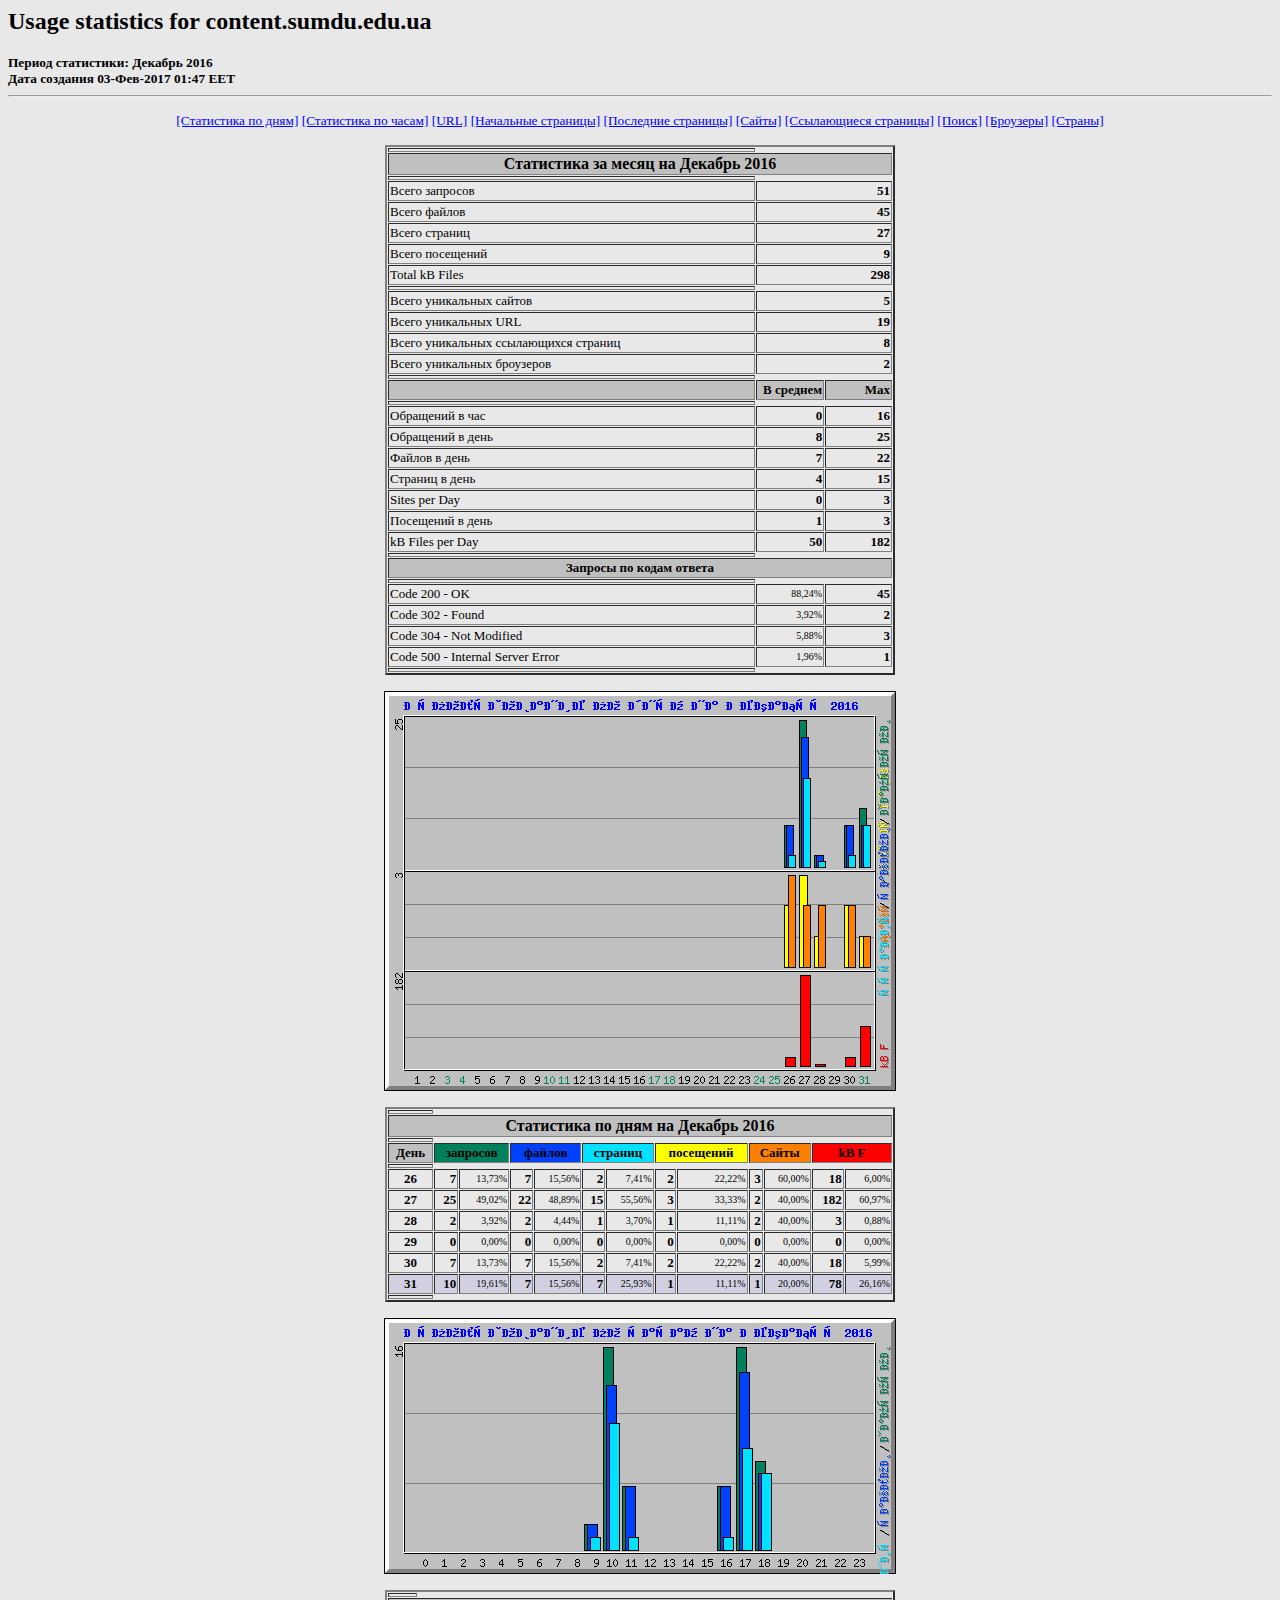
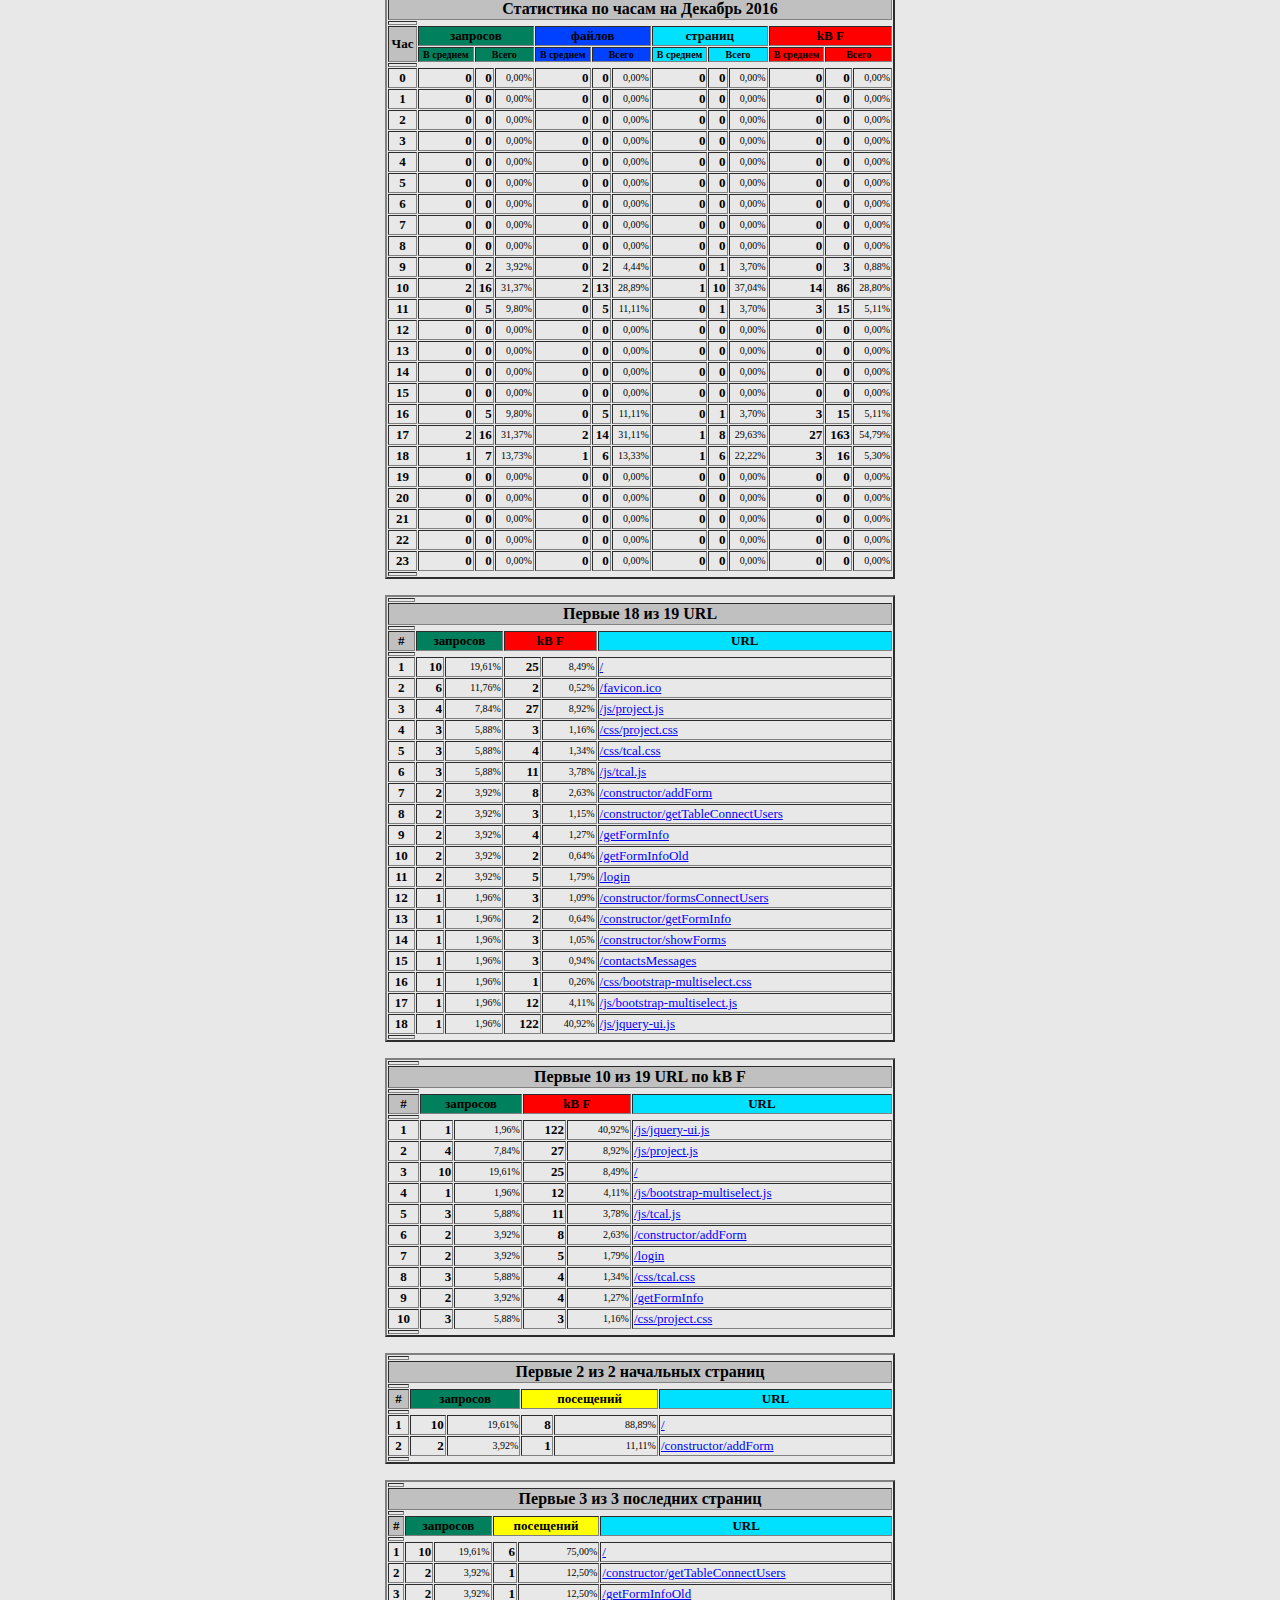
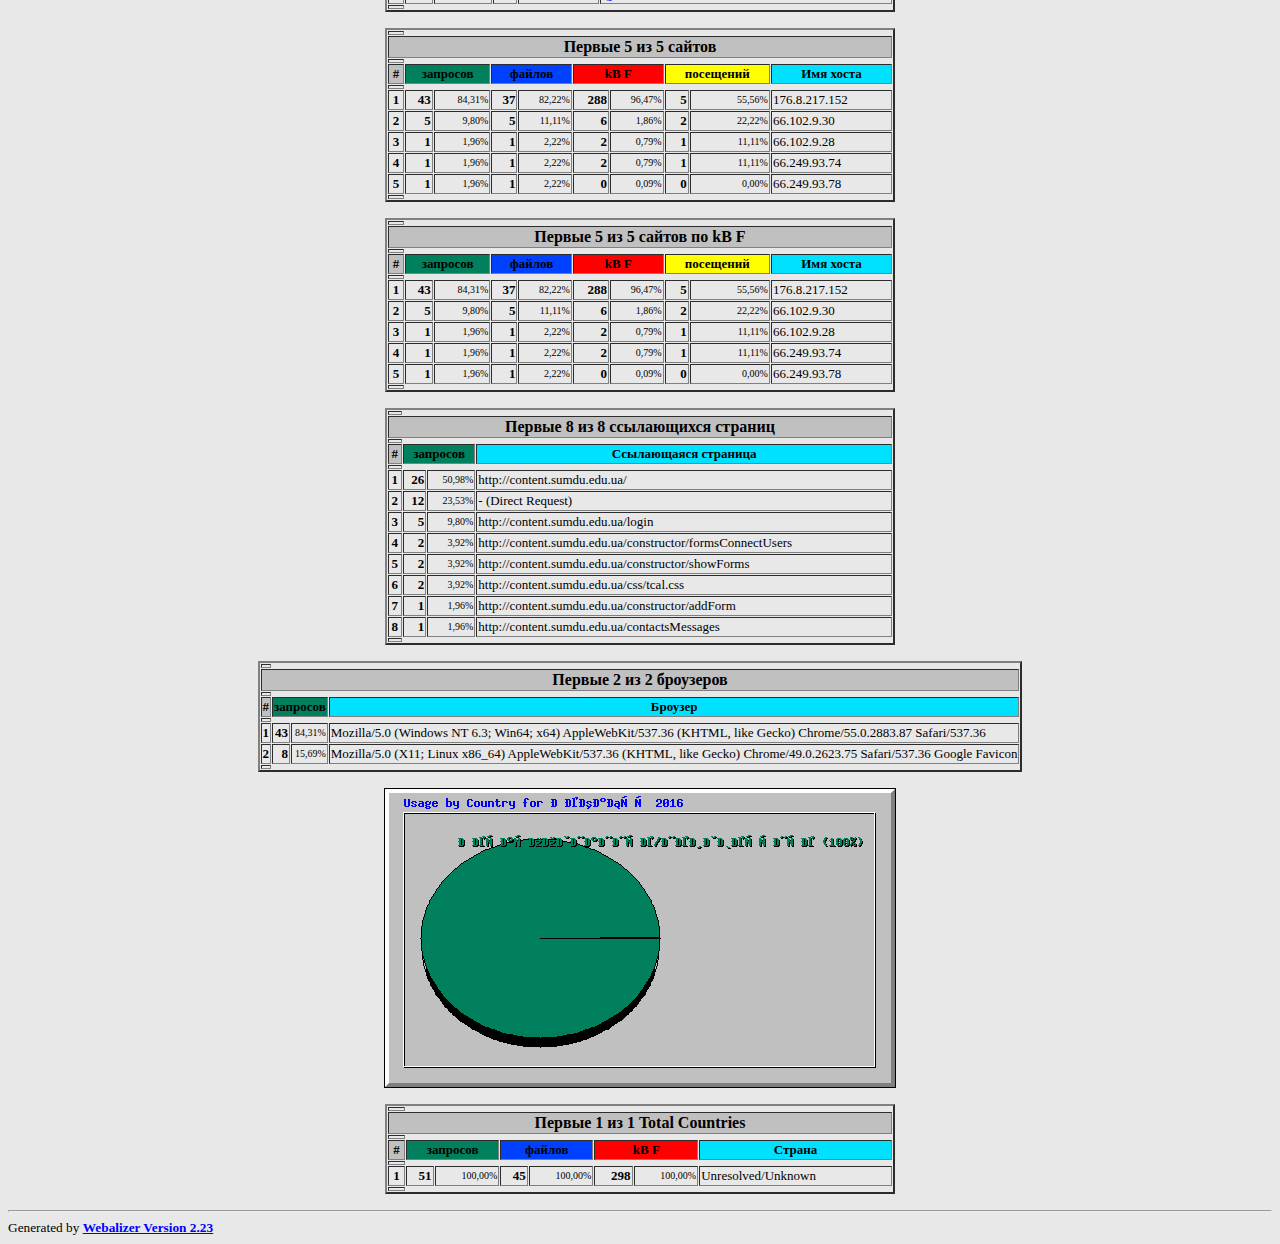
<file: stats/usage_201612.html>
<!DOCTYPE HTML PUBLIC "-//W3C//DTD HTML 4.0 Transitional//EN">

<!-- Generated by The Webalizer  Ver. 2.23-08 -->
<!--                                          -->
<!-- Copyright 1997-2013  Bradford L. Barrett -->
<!--                                          -->
<!-- Distributed under the GNU GPL  Version 2 -->
<!--        Full text may be found at:        -->
<!--         http://www.webalizer.org         -->
<!--                                          -->
<!--  Give the power back to the programmers  -->
<!--   Support the Free Software Foundation   -->
<!--           (http://www.fsf.org)           -->
<!--                                          -->
<!-- *** Generated: 03-Фев-2017 01:47 EET *** -->

<HTML lang="en">
<HEAD>
 <TITLE>Usage statistics for content.sumdu.edu.ua - Декабрь 2016</TITLE>
</HEAD>

<BODY BGCOLOR="#E8E8E8" TEXT="#000000" LINK="#0000FF" VLINK="#FF0000">
<H2>Usage statistics for content.sumdu.edu.ua</H2>
<SMALL><STRONG>
Период статистики: Декабрь 2016<BR>
Дата создания 03-Фев-2017 01:47 EET<BR>
</STRONG></SMALL>
<CENTER>
<HR>
<P>
<SMALL>
<A HREF="#DAYSTATS">[Статистика по дням]</A>
<A HREF="#HOURSTATS">[Статистика по часам]</A>
<A HREF="#TOPURLS">[URL]</A>
<A HREF="#TOPENTRY">[Начальные страницы]</A>
<A HREF="#TOPEXIT">[Последние страницы]</A>
<A HREF="#TOPSITES">[Сайты]</A>
<A HREF="#TOPREFS">[Ссылающиеся страницы]</A>
<A HREF="#TOPSEARCH">[Поиск]</A>
<A HREF="#TOPAGENTS">[Броузеры]</A>
<A HREF="#TOPCTRYS">[Страны]</A>
</SMALL>
<P>
<TABLE WIDTH=510 BORDER=2 CELLSPACING=1 CELLPADDING=1>
<TR><TH HEIGHT=4></TH></TR>
<TR><TH COLSPAN=3 ALIGN=center BGCOLOR="#C0C0C0">Статистика за месяц на Декабрь 2016</TH></TR>
<TR><TH HEIGHT=4></TH></TR>
<TR><TD WIDTH=380><FONT SIZE="-1">Всего запросов</FONT></TD>
<TD ALIGN=right COLSPAN=2><FONT SIZE="-1"><B>51</B></FONT></TD></TR>
<TR><TD WIDTH=380><FONT SIZE="-1">Всего файлов</FONT></TD>
<TD ALIGN=right COLSPAN=2><FONT SIZE="-1"><B>45</B></FONT></TD></TR>
<TR><TD WIDTH=380><FONT SIZE="-1">Всего страниц</FONT></TD>
<TD ALIGN=right COLSPAN=2><FONT SIZE="-1"><B>27</B></FONT></TD></TR>
<TR><TD WIDTH=380><FONT SIZE="-1">Всего посещений</FONT></TD>
<TD ALIGN=right COLSPAN=2><FONT SIZE="-1"><B>9</B></FONT></TD></TR>
<TR><TD WIDTH=380><FONT SIZE="-1">Total kB Files</FONT></TD>
<TD ALIGN=right COLSPAN=2><FONT SIZE="-1"><B>298</B></FONT></TD></TR>
<TR><TH HEIGHT=4></TH></TR>
<TR><TD WIDTH=380><FONT SIZE="-1">Всего уникальных сайтов</FONT></TD>
<TD ALIGN=right COLSPAN=2><FONT SIZE="-1"><B>5</B></FONT></TD></TR>
<TR><TD WIDTH=380><FONT SIZE="-1">Всего уникальных URL</FONT></TD>
<TD ALIGN=right COLSPAN=2><FONT SIZE="-1"><B>19</B></FONT></TD></TR>
<TR><TD WIDTH=380><FONT SIZE="-1">Всего уникальных ссылающихся страниц</FONT></TD>
<TD ALIGN=right COLSPAN=2><FONT SIZE="-1"><B>8</B></FONT></TD></TR>
<TR><TD WIDTH=380><FONT SIZE="-1">Всего уникальных броузеров</FONT></TD>
<TD ALIGN=right COLSPAN=2><FONT SIZE="-1"><B>2</B></FONT></TD></TR>
<TR><TH HEIGHT=4></TH></TR>
<TR><TH WIDTH=380 BGCOLOR="#C0C0C0"><FONT SIZE=-1 COLOR="#C0C0C0">.</FONT></TH>
<TH WIDTH=65 BGCOLOR="#C0C0C0" ALIGN=right><FONT SIZE=-1>В среднем </FONT></TH>
<TH WIDTH=65 BGCOLOR="#C0C0C0" ALIGN=right><FONT SIZE=-1>Max </FONT></TH></TR>
<TR><TH HEIGHT=4></TH></TR>
<TR><TD><FONT SIZE="-1">Обращений в час</FONT></TD>
<TD ALIGN=right WIDTH=65><FONT SIZE="-1"><B>0</B></FONT></TD>
<TD WIDTH=65 ALIGN=right><FONT SIZE=-1><B>16</B></FONT></TD></TR>
<TR><TD><FONT SIZE="-1">Обращений в день</FONT></TD>
<TD ALIGN=right WIDTH=65><FONT SIZE="-1"><B>8</B></FONT></TD>
<TD WIDTH=65 ALIGN=right><FONT SIZE=-1><B>25</B></FONT></TD></TR>
<TR><TD><FONT SIZE="-1">Файлов в день</FONT></TD>
<TD ALIGN=right WIDTH=65><FONT SIZE="-1"><B>7</B></FONT></TD>
<TD WIDTH=65 ALIGN=right><FONT SIZE=-1><B>22</B></FONT></TD></TR>
<TR><TD><FONT SIZE="-1">Страниц в день</FONT></TD>
<TD ALIGN=right WIDTH=65><FONT SIZE="-1"><B>4</B></FONT></TD>
<TD WIDTH=65 ALIGN=right><FONT SIZE=-1><B>15</B></FONT></TD></TR>
<TR><TD><FONT SIZE="-1">Sites per Day</FONT></TD>
<TD ALIGN=right WIDTH=65><FONT SIZE="-1"><B>0</B></FONT></TD>
<TD WIDTH=65 ALIGN=right><FONT SIZE=-1><B>3</B></FONT></TD></TR>
<TR><TD><FONT SIZE="-1">Посещений в день</FONT></TD>
<TD ALIGN=right WIDTH=65><FONT SIZE="-1"><B>1</B></FONT></TD>
<TD WIDTH=65 ALIGN=right><FONT SIZE=-1><B>3</B></FONT></TD></TR>
<TR><TD><FONT SIZE="-1">kB Files per Day</FONT></TD>
<TD ALIGN=right WIDTH=65><FONT SIZE="-1"><B>50</B></FONT></TD>
<TD WIDTH=65 ALIGN=right><FONT SIZE=-1><B>182</B></FONT></TD></TR>
<TR><TH HEIGHT=4></TH></TR>
<TR><TH COLSPAN=3 ALIGN=center BGCOLOR="#C0C0C0">
<FONT SIZE="-1">Запросы по кодам ответа</FONT></TH></TR>
<TR><TH HEIGHT=4></TH></TR>
<TR><TD><FONT SIZE="-1">Code 200 - OK</FONT></TD>
<TD ALIGN=right><FONT SIZE="-2">88,24%</FONT></TD>
<TD ALIGN=right><FONT SIZE="-1"><B>45</B></FONT></TD></TR>
<TR><TD><FONT SIZE="-1">Code 302 - Found</FONT></TD>
<TD ALIGN=right><FONT SIZE="-2">3,92%</FONT></TD>
<TD ALIGN=right><FONT SIZE="-1"><B>2</B></FONT></TD></TR>
<TR><TD><FONT SIZE="-1">Code 304 - Not Modified</FONT></TD>
<TD ALIGN=right><FONT SIZE="-2">5,88%</FONT></TD>
<TD ALIGN=right><FONT SIZE="-1"><B>3</B></FONT></TD></TR>
<TR><TD><FONT SIZE="-1">Code 500 - Internal Server Error</FONT></TD>
<TD ALIGN=right><FONT SIZE="-2">1,96%</FONT></TD>
<TD ALIGN=right><FONT SIZE="-1"><B>1</B></FONT></TD></TR>
<TR><TH HEIGHT=4></TH></TR>
</TABLE>
<P>
<A NAME="DAYSTATS"></A>
<IMG SRC="daily_usage_201612.png" ALT="Использование по дням на Декабрь 2016" HEIGHT=400 WIDTH=512><P>
<TABLE WIDTH=510 BORDER=2 CELLSPACING=1 CELLPADDING=1>
<TR><TH HEIGHT=4></TH></TR>
<TR><TH BGCOLOR="#C0C0C0" COLSPAN=13 ALIGN=center>Статистика по дням на Декабрь 2016</TH></TR>
<TR><TH HEIGHT=4></TH></TR>
<TR><TH ALIGN=center BGCOLOR="#C0C0C0"><FONT SIZE="-1">День</FONT></TH>
<TH ALIGN=center BGCOLOR="#00805c" COLSPAN=2><FONT SIZE="-1">запросов</FONT></TH>
<TH ALIGN=center BGCOLOR="#0040ff" COLSPAN=2><FONT SIZE="-1">файлов</FONT></TH>
<TH ALIGN=center BGCOLOR="#00e0ff" COLSPAN=2><FONT SIZE="-1">страниц</FONT></TH>
<TH ALIGN=center BGCOLOR="#ffff00" COLSPAN=2><FONT SIZE="-1">посещений</FONT></TH>
<TH ALIGN=center BGCOLOR="#ff8000" COLSPAN=2><FONT SIZE="-1">Сайты</FONT></TH>
<TH ALIGN=center BGCOLOR="#ff0000" COLSPAN=2><FONT SIZE="-1">kB F</FONT></TH></TR>
<TR><TH HEIGHT=4></TH></TR>
<TR><TD ALIGN=center><FONT SIZE="-1"><B>26</B></FONT></TD>
<TD ALIGN=right><FONT SIZE="-1"><B>7</B></FONT></TD>
<TD ALIGN=right><FONT SIZE="-2">13,73%</FONT></TD>
<TD ALIGN=right><FONT SIZE="-1"><B>7</B></FONT></TD>
<TD ALIGN=right><FONT SIZE="-2">15,56%</FONT></TD>
<TD ALIGN=right><FONT SIZE="-1"><B>2</B></FONT></TD>
<TD ALIGN=right><FONT SIZE="-2">7,41%</FONT></TD>
<TD ALIGN=right><FONT SIZE="-1"><B>2</B></FONT></TD>
<TD ALIGN=right><FONT SIZE="-2">22,22%</FONT></TD>
<TD ALIGN=right><FONT SIZE="-1"><B>3</B></FONT></TD>
<TD ALIGN=right><FONT SIZE="-2">60,00%</FONT></TD>
<TD ALIGN=right><FONT SIZE="-1"><B>18</B></FONT></TD>
<TD ALIGN=right><FONT SIZE="-2">6,00%</FONT></TD></TR>
<TR><TD ALIGN=center><FONT SIZE="-1"><B>27</B></FONT></TD>
<TD ALIGN=right><FONT SIZE="-1"><B>25</B></FONT></TD>
<TD ALIGN=right><FONT SIZE="-2">49,02%</FONT></TD>
<TD ALIGN=right><FONT SIZE="-1"><B>22</B></FONT></TD>
<TD ALIGN=right><FONT SIZE="-2">48,89%</FONT></TD>
<TD ALIGN=right><FONT SIZE="-1"><B>15</B></FONT></TD>
<TD ALIGN=right><FONT SIZE="-2">55,56%</FONT></TD>
<TD ALIGN=right><FONT SIZE="-1"><B>3</B></FONT></TD>
<TD ALIGN=right><FONT SIZE="-2">33,33%</FONT></TD>
<TD ALIGN=right><FONT SIZE="-1"><B>2</B></FONT></TD>
<TD ALIGN=right><FONT SIZE="-2">40,00%</FONT></TD>
<TD ALIGN=right><FONT SIZE="-1"><B>182</B></FONT></TD>
<TD ALIGN=right><FONT SIZE="-2">60,97%</FONT></TD></TR>
<TR><TD ALIGN=center><FONT SIZE="-1"><B>28</B></FONT></TD>
<TD ALIGN=right><FONT SIZE="-1"><B>2</B></FONT></TD>
<TD ALIGN=right><FONT SIZE="-2">3,92%</FONT></TD>
<TD ALIGN=right><FONT SIZE="-1"><B>2</B></FONT></TD>
<TD ALIGN=right><FONT SIZE="-2">4,44%</FONT></TD>
<TD ALIGN=right><FONT SIZE="-1"><B>1</B></FONT></TD>
<TD ALIGN=right><FONT SIZE="-2">3,70%</FONT></TD>
<TD ALIGN=right><FONT SIZE="-1"><B>1</B></FONT></TD>
<TD ALIGN=right><FONT SIZE="-2">11,11%</FONT></TD>
<TD ALIGN=right><FONT SIZE="-1"><B>2</B></FONT></TD>
<TD ALIGN=right><FONT SIZE="-2">40,00%</FONT></TD>
<TD ALIGN=right><FONT SIZE="-1"><B>3</B></FONT></TD>
<TD ALIGN=right><FONT SIZE="-2">0,88%</FONT></TD></TR>
<TR><TD ALIGN=center><FONT SIZE="-1"><B>29</B></FONT></TD>
<TD ALIGN=right><FONT SIZE="-1"><B>0</B></FONT></TD>
<TD ALIGN=right><FONT SIZE="-2">0,00%</FONT></TD>
<TD ALIGN=right><FONT SIZE="-1"><B>0</B></FONT></TD>
<TD ALIGN=right><FONT SIZE="-2">0,00%</FONT></TD>
<TD ALIGN=right><FONT SIZE="-1"><B>0</B></FONT></TD>
<TD ALIGN=right><FONT SIZE="-2">0,00%</FONT></TD>
<TD ALIGN=right><FONT SIZE="-1"><B>0</B></FONT></TD>
<TD ALIGN=right><FONT SIZE="-2">0,00%</FONT></TD>
<TD ALIGN=right><FONT SIZE="-1"><B>0</B></FONT></TD>
<TD ALIGN=right><FONT SIZE="-2">0,00%</FONT></TD>
<TD ALIGN=right><FONT SIZE="-1"><B>0</B></FONT></TD>
<TD ALIGN=right><FONT SIZE="-2">0,00%</FONT></TD></TR>
<TR><TD ALIGN=center><FONT SIZE="-1"><B>30</B></FONT></TD>
<TD ALIGN=right><FONT SIZE="-1"><B>7</B></FONT></TD>
<TD ALIGN=right><FONT SIZE="-2">13,73%</FONT></TD>
<TD ALIGN=right><FONT SIZE="-1"><B>7</B></FONT></TD>
<TD ALIGN=right><FONT SIZE="-2">15,56%</FONT></TD>
<TD ALIGN=right><FONT SIZE="-1"><B>2</B></FONT></TD>
<TD ALIGN=right><FONT SIZE="-2">7,41%</FONT></TD>
<TD ALIGN=right><FONT SIZE="-1"><B>2</B></FONT></TD>
<TD ALIGN=right><FONT SIZE="-2">22,22%</FONT></TD>
<TD ALIGN=right><FONT SIZE="-1"><B>2</B></FONT></TD>
<TD ALIGN=right><FONT SIZE="-2">40,00%</FONT></TD>
<TD ALIGN=right><FONT SIZE="-1"><B>18</B></FONT></TD>
<TD ALIGN=right><FONT SIZE="-2">5,99%</FONT></TD></TR>
<TR BGCOLOR="#D0D0E0"><TD ALIGN=center><FONT SIZE="-1"><B>31</B></FONT></TD>
<TD ALIGN=right><FONT SIZE="-1"><B>10</B></FONT></TD>
<TD ALIGN=right><FONT SIZE="-2">19,61%</FONT></TD>
<TD ALIGN=right><FONT SIZE="-1"><B>7</B></FONT></TD>
<TD ALIGN=right><FONT SIZE="-2">15,56%</FONT></TD>
<TD ALIGN=right><FONT SIZE="-1"><B>7</B></FONT></TD>
<TD ALIGN=right><FONT SIZE="-2">25,93%</FONT></TD>
<TD ALIGN=right><FONT SIZE="-1"><B>1</B></FONT></TD>
<TD ALIGN=right><FONT SIZE="-2">11,11%</FONT></TD>
<TD ALIGN=right><FONT SIZE="-1"><B>1</B></FONT></TD>
<TD ALIGN=right><FONT SIZE="-2">20,00%</FONT></TD>
<TD ALIGN=right><FONT SIZE="-1"><B>78</B></FONT></TD>
<TD ALIGN=right><FONT SIZE="-2">26,16%</FONT></TD></TR>
<TR><TH HEIGHT=4></TH></TR>
</TABLE>
<P>
<A NAME="HOURSTATS"></A>
<IMG SRC="hourly_usage_201612.png" ALT="Использование по часам на Декабрь 2016" HEIGHT=256 WIDTH=512><P>
<TABLE WIDTH=510 BORDER=2 CELLSPACING=1 CELLPADDING=1>
<TR><TH HEIGHT=4></TH></TR>
<TR><TH BGCOLOR="#C0C0C0" COLSPAN=13 ALIGN=center>Статистика по часам на Декабрь 2016</TH></TR>
<TR><TH HEIGHT=4></TH></TR>
<TR><TH ALIGN=center ROWSPAN=2 BGCOLOR="#C0C0C0"><FONT SIZE="-1">Час</FONT></TH>
<TH ALIGN=center BGCOLOR="#00805c" COLSPAN=3><FONT SIZE="-1">запросов</FONT></TH>
<TH ALIGN=center BGCOLOR="#0040ff" COLSPAN=3><FONT SIZE="-1">файлов</FONT></TH>
<TH ALIGN=center BGCOLOR="#00e0ff" COLSPAN=3><FONT SIZE="-1">страниц</FONT></TH>
<TH ALIGN=center BGCOLOR="#ff0000" COLSPAN=3><FONT SIZE="-1">kB F</FONT></TH></TR>
<TR><TH ALIGN=center BGCOLOR="#00805c"><FONT SIZE="-2">В среднем</FONT></TH>
<TH ALIGN=center BGCOLOR="#00805c" COLSPAN=2><FONT SIZE="-2">Всего</FONT></TH>
<TH ALIGN=center BGCOLOR="#0040ff"><FONT SIZE="-2">В среднем</FONT></TH>
<TH ALIGN=center BGCOLOR="#0040ff" COLSPAN=2><FONT SIZE="-2">Всего</FONT></TH>
<TH ALIGN=center BGCOLOR="#00e0ff"><FONT SIZE="-2">В среднем</FONT></TH>
<TH ALIGN=center BGCOLOR="#00e0ff" COLSPAN=2><FONT SIZE="-2">Всего</FONT></TH>
<TH ALIGN=center BGCOLOR="#ff0000"><FONT SIZE="-2">В среднем</FONT></TH>
<TH ALIGN=center BGCOLOR="#ff0000" COLSPAN=2><FONT SIZE="-2">Всего</FONT></TR>
<TR><TH HEIGHT=4></TH></TR>
<TR><TD ALIGN=center><FONT SIZE="-1"><B>0</B></FONT></TD>
<TD ALIGN=right><FONT SIZE="-1"><B>0</B></FONT></TD>
<TD ALIGN=right><FONT SIZE="-1"><B>0</B></FONT></TD>
<TD ALIGN=right><FONT SIZE="-2">0,00%</FONT></TD>
<TD ALIGN=right><FONT SIZE="-1"><B>0</B></FONT></TD>
<TD ALIGN=right><FONT SIZE="-1"><B>0</B></FONT></TD>
<TD ALIGN=right><FONT SIZE="-2">0,00%</FONT></TD>
<TD ALIGN=right><FONT SIZE="-1"><B>0</B></FONT></TD>
<TD ALIGN=right><FONT SIZE="-1"><B>0</B></FONT></TD>
<TD ALIGN=right><FONT SIZE="-2">0,00%</FONT></TD>
<TD ALIGN=right><FONT SIZE="-1"><B>0</B></FONT></TD>
<TD ALIGN=right><FONT SIZE="-1"><B>0</B></FONT></TD>
<TD ALIGN=right><FONT SIZE="-2">0,00%</FONT></TD></TR>
<TR><TD ALIGN=center><FONT SIZE="-1"><B>1</B></FONT></TD>
<TD ALIGN=right><FONT SIZE="-1"><B>0</B></FONT></TD>
<TD ALIGN=right><FONT SIZE="-1"><B>0</B></FONT></TD>
<TD ALIGN=right><FONT SIZE="-2">0,00%</FONT></TD>
<TD ALIGN=right><FONT SIZE="-1"><B>0</B></FONT></TD>
<TD ALIGN=right><FONT SIZE="-1"><B>0</B></FONT></TD>
<TD ALIGN=right><FONT SIZE="-2">0,00%</FONT></TD>
<TD ALIGN=right><FONT SIZE="-1"><B>0</B></FONT></TD>
<TD ALIGN=right><FONT SIZE="-1"><B>0</B></FONT></TD>
<TD ALIGN=right><FONT SIZE="-2">0,00%</FONT></TD>
<TD ALIGN=right><FONT SIZE="-1"><B>0</B></FONT></TD>
<TD ALIGN=right><FONT SIZE="-1"><B>0</B></FONT></TD>
<TD ALIGN=right><FONT SIZE="-2">0,00%</FONT></TD></TR>
<TR><TD ALIGN=center><FONT SIZE="-1"><B>2</B></FONT></TD>
<TD ALIGN=right><FONT SIZE="-1"><B>0</B></FONT></TD>
<TD ALIGN=right><FONT SIZE="-1"><B>0</B></FONT></TD>
<TD ALIGN=right><FONT SIZE="-2">0,00%</FONT></TD>
<TD ALIGN=right><FONT SIZE="-1"><B>0</B></FONT></TD>
<TD ALIGN=right><FONT SIZE="-1"><B>0</B></FONT></TD>
<TD ALIGN=right><FONT SIZE="-2">0,00%</FONT></TD>
<TD ALIGN=right><FONT SIZE="-1"><B>0</B></FONT></TD>
<TD ALIGN=right><FONT SIZE="-1"><B>0</B></FONT></TD>
<TD ALIGN=right><FONT SIZE="-2">0,00%</FONT></TD>
<TD ALIGN=right><FONT SIZE="-1"><B>0</B></FONT></TD>
<TD ALIGN=right><FONT SIZE="-1"><B>0</B></FONT></TD>
<TD ALIGN=right><FONT SIZE="-2">0,00%</FONT></TD></TR>
<TR><TD ALIGN=center><FONT SIZE="-1"><B>3</B></FONT></TD>
<TD ALIGN=right><FONT SIZE="-1"><B>0</B></FONT></TD>
<TD ALIGN=right><FONT SIZE="-1"><B>0</B></FONT></TD>
<TD ALIGN=right><FONT SIZE="-2">0,00%</FONT></TD>
<TD ALIGN=right><FONT SIZE="-1"><B>0</B></FONT></TD>
<TD ALIGN=right><FONT SIZE="-1"><B>0</B></FONT></TD>
<TD ALIGN=right><FONT SIZE="-2">0,00%</FONT></TD>
<TD ALIGN=right><FONT SIZE="-1"><B>0</B></FONT></TD>
<TD ALIGN=right><FONT SIZE="-1"><B>0</B></FONT></TD>
<TD ALIGN=right><FONT SIZE="-2">0,00%</FONT></TD>
<TD ALIGN=right><FONT SIZE="-1"><B>0</B></FONT></TD>
<TD ALIGN=right><FONT SIZE="-1"><B>0</B></FONT></TD>
<TD ALIGN=right><FONT SIZE="-2">0,00%</FONT></TD></TR>
<TR><TD ALIGN=center><FONT SIZE="-1"><B>4</B></FONT></TD>
<TD ALIGN=right><FONT SIZE="-1"><B>0</B></FONT></TD>
<TD ALIGN=right><FONT SIZE="-1"><B>0</B></FONT></TD>
<TD ALIGN=right><FONT SIZE="-2">0,00%</FONT></TD>
<TD ALIGN=right><FONT SIZE="-1"><B>0</B></FONT></TD>
<TD ALIGN=right><FONT SIZE="-1"><B>0</B></FONT></TD>
<TD ALIGN=right><FONT SIZE="-2">0,00%</FONT></TD>
<TD ALIGN=right><FONT SIZE="-1"><B>0</B></FONT></TD>
<TD ALIGN=right><FONT SIZE="-1"><B>0</B></FONT></TD>
<TD ALIGN=right><FONT SIZE="-2">0,00%</FONT></TD>
<TD ALIGN=right><FONT SIZE="-1"><B>0</B></FONT></TD>
<TD ALIGN=right><FONT SIZE="-1"><B>0</B></FONT></TD>
<TD ALIGN=right><FONT SIZE="-2">0,00%</FONT></TD></TR>
<TR><TD ALIGN=center><FONT SIZE="-1"><B>5</B></FONT></TD>
<TD ALIGN=right><FONT SIZE="-1"><B>0</B></FONT></TD>
<TD ALIGN=right><FONT SIZE="-1"><B>0</B></FONT></TD>
<TD ALIGN=right><FONT SIZE="-2">0,00%</FONT></TD>
<TD ALIGN=right><FONT SIZE="-1"><B>0</B></FONT></TD>
<TD ALIGN=right><FONT SIZE="-1"><B>0</B></FONT></TD>
<TD ALIGN=right><FONT SIZE="-2">0,00%</FONT></TD>
<TD ALIGN=right><FONT SIZE="-1"><B>0</B></FONT></TD>
<TD ALIGN=right><FONT SIZE="-1"><B>0</B></FONT></TD>
<TD ALIGN=right><FONT SIZE="-2">0,00%</FONT></TD>
<TD ALIGN=right><FONT SIZE="-1"><B>0</B></FONT></TD>
<TD ALIGN=right><FONT SIZE="-1"><B>0</B></FONT></TD>
<TD ALIGN=right><FONT SIZE="-2">0,00%</FONT></TD></TR>
<TR><TD ALIGN=center><FONT SIZE="-1"><B>6</B></FONT></TD>
<TD ALIGN=right><FONT SIZE="-1"><B>0</B></FONT></TD>
<TD ALIGN=right><FONT SIZE="-1"><B>0</B></FONT></TD>
<TD ALIGN=right><FONT SIZE="-2">0,00%</FONT></TD>
<TD ALIGN=right><FONT SIZE="-1"><B>0</B></FONT></TD>
<TD ALIGN=right><FONT SIZE="-1"><B>0</B></FONT></TD>
<TD ALIGN=right><FONT SIZE="-2">0,00%</FONT></TD>
<TD ALIGN=right><FONT SIZE="-1"><B>0</B></FONT></TD>
<TD ALIGN=right><FONT SIZE="-1"><B>0</B></FONT></TD>
<TD ALIGN=right><FONT SIZE="-2">0,00%</FONT></TD>
<TD ALIGN=right><FONT SIZE="-1"><B>0</B></FONT></TD>
<TD ALIGN=right><FONT SIZE="-1"><B>0</B></FONT></TD>
<TD ALIGN=right><FONT SIZE="-2">0,00%</FONT></TD></TR>
<TR><TD ALIGN=center><FONT SIZE="-1"><B>7</B></FONT></TD>
<TD ALIGN=right><FONT SIZE="-1"><B>0</B></FONT></TD>
<TD ALIGN=right><FONT SIZE="-1"><B>0</B></FONT></TD>
<TD ALIGN=right><FONT SIZE="-2">0,00%</FONT></TD>
<TD ALIGN=right><FONT SIZE="-1"><B>0</B></FONT></TD>
<TD ALIGN=right><FONT SIZE="-1"><B>0</B></FONT></TD>
<TD ALIGN=right><FONT SIZE="-2">0,00%</FONT></TD>
<TD ALIGN=right><FONT SIZE="-1"><B>0</B></FONT></TD>
<TD ALIGN=right><FONT SIZE="-1"><B>0</B></FONT></TD>
<TD ALIGN=right><FONT SIZE="-2">0,00%</FONT></TD>
<TD ALIGN=right><FONT SIZE="-1"><B>0</B></FONT></TD>
<TD ALIGN=right><FONT SIZE="-1"><B>0</B></FONT></TD>
<TD ALIGN=right><FONT SIZE="-2">0,00%</FONT></TD></TR>
<TR><TD ALIGN=center><FONT SIZE="-1"><B>8</B></FONT></TD>
<TD ALIGN=right><FONT SIZE="-1"><B>0</B></FONT></TD>
<TD ALIGN=right><FONT SIZE="-1"><B>0</B></FONT></TD>
<TD ALIGN=right><FONT SIZE="-2">0,00%</FONT></TD>
<TD ALIGN=right><FONT SIZE="-1"><B>0</B></FONT></TD>
<TD ALIGN=right><FONT SIZE="-1"><B>0</B></FONT></TD>
<TD ALIGN=right><FONT SIZE="-2">0,00%</FONT></TD>
<TD ALIGN=right><FONT SIZE="-1"><B>0</B></FONT></TD>
<TD ALIGN=right><FONT SIZE="-1"><B>0</B></FONT></TD>
<TD ALIGN=right><FONT SIZE="-2">0,00%</FONT></TD>
<TD ALIGN=right><FONT SIZE="-1"><B>0</B></FONT></TD>
<TD ALIGN=right><FONT SIZE="-1"><B>0</B></FONT></TD>
<TD ALIGN=right><FONT SIZE="-2">0,00%</FONT></TD></TR>
<TR><TD ALIGN=center><FONT SIZE="-1"><B>9</B></FONT></TD>
<TD ALIGN=right><FONT SIZE="-1"><B>0</B></FONT></TD>
<TD ALIGN=right><FONT SIZE="-1"><B>2</B></FONT></TD>
<TD ALIGN=right><FONT SIZE="-2">3,92%</FONT></TD>
<TD ALIGN=right><FONT SIZE="-1"><B>0</B></FONT></TD>
<TD ALIGN=right><FONT SIZE="-1"><B>2</B></FONT></TD>
<TD ALIGN=right><FONT SIZE="-2">4,44%</FONT></TD>
<TD ALIGN=right><FONT SIZE="-1"><B>0</B></FONT></TD>
<TD ALIGN=right><FONT SIZE="-1"><B>1</B></FONT></TD>
<TD ALIGN=right><FONT SIZE="-2">3,70%</FONT></TD>
<TD ALIGN=right><FONT SIZE="-1"><B>0</B></FONT></TD>
<TD ALIGN=right><FONT SIZE="-1"><B>3</B></FONT></TD>
<TD ALIGN=right><FONT SIZE="-2">0,88%</FONT></TD></TR>
<TR><TD ALIGN=center><FONT SIZE="-1"><B>10</B></FONT></TD>
<TD ALIGN=right><FONT SIZE="-1"><B>2</B></FONT></TD>
<TD ALIGN=right><FONT SIZE="-1"><B>16</B></FONT></TD>
<TD ALIGN=right><FONT SIZE="-2">31,37%</FONT></TD>
<TD ALIGN=right><FONT SIZE="-1"><B>2</B></FONT></TD>
<TD ALIGN=right><FONT SIZE="-1"><B>13</B></FONT></TD>
<TD ALIGN=right><FONT SIZE="-2">28,89%</FONT></TD>
<TD ALIGN=right><FONT SIZE="-1"><B>1</B></FONT></TD>
<TD ALIGN=right><FONT SIZE="-1"><B>10</B></FONT></TD>
<TD ALIGN=right><FONT SIZE="-2">37,04%</FONT></TD>
<TD ALIGN=right><FONT SIZE="-1"><B>14</B></FONT></TD>
<TD ALIGN=right><FONT SIZE="-1"><B>86</B></FONT></TD>
<TD ALIGN=right><FONT SIZE="-2">28,80%</FONT></TD></TR>
<TR><TD ALIGN=center><FONT SIZE="-1"><B>11</B></FONT></TD>
<TD ALIGN=right><FONT SIZE="-1"><B>0</B></FONT></TD>
<TD ALIGN=right><FONT SIZE="-1"><B>5</B></FONT></TD>
<TD ALIGN=right><FONT SIZE="-2">9,80%</FONT></TD>
<TD ALIGN=right><FONT SIZE="-1"><B>0</B></FONT></TD>
<TD ALIGN=right><FONT SIZE="-1"><B>5</B></FONT></TD>
<TD ALIGN=right><FONT SIZE="-2">11,11%</FONT></TD>
<TD ALIGN=right><FONT SIZE="-1"><B>0</B></FONT></TD>
<TD ALIGN=right><FONT SIZE="-1"><B>1</B></FONT></TD>
<TD ALIGN=right><FONT SIZE="-2">3,70%</FONT></TD>
<TD ALIGN=right><FONT SIZE="-1"><B>3</B></FONT></TD>
<TD ALIGN=right><FONT SIZE="-1"><B>15</B></FONT></TD>
<TD ALIGN=right><FONT SIZE="-2">5,11%</FONT></TD></TR>
<TR><TD ALIGN=center><FONT SIZE="-1"><B>12</B></FONT></TD>
<TD ALIGN=right><FONT SIZE="-1"><B>0</B></FONT></TD>
<TD ALIGN=right><FONT SIZE="-1"><B>0</B></FONT></TD>
<TD ALIGN=right><FONT SIZE="-2">0,00%</FONT></TD>
<TD ALIGN=right><FONT SIZE="-1"><B>0</B></FONT></TD>
<TD ALIGN=right><FONT SIZE="-1"><B>0</B></FONT></TD>
<TD ALIGN=right><FONT SIZE="-2">0,00%</FONT></TD>
<TD ALIGN=right><FONT SIZE="-1"><B>0</B></FONT></TD>
<TD ALIGN=right><FONT SIZE="-1"><B>0</B></FONT></TD>
<TD ALIGN=right><FONT SIZE="-2">0,00%</FONT></TD>
<TD ALIGN=right><FONT SIZE="-1"><B>0</B></FONT></TD>
<TD ALIGN=right><FONT SIZE="-1"><B>0</B></FONT></TD>
<TD ALIGN=right><FONT SIZE="-2">0,00%</FONT></TD></TR>
<TR><TD ALIGN=center><FONT SIZE="-1"><B>13</B></FONT></TD>
<TD ALIGN=right><FONT SIZE="-1"><B>0</B></FONT></TD>
<TD ALIGN=right><FONT SIZE="-1"><B>0</B></FONT></TD>
<TD ALIGN=right><FONT SIZE="-2">0,00%</FONT></TD>
<TD ALIGN=right><FONT SIZE="-1"><B>0</B></FONT></TD>
<TD ALIGN=right><FONT SIZE="-1"><B>0</B></FONT></TD>
<TD ALIGN=right><FONT SIZE="-2">0,00%</FONT></TD>
<TD ALIGN=right><FONT SIZE="-1"><B>0</B></FONT></TD>
<TD ALIGN=right><FONT SIZE="-1"><B>0</B></FONT></TD>
<TD ALIGN=right><FONT SIZE="-2">0,00%</FONT></TD>
<TD ALIGN=right><FONT SIZE="-1"><B>0</B></FONT></TD>
<TD ALIGN=right><FONT SIZE="-1"><B>0</B></FONT></TD>
<TD ALIGN=right><FONT SIZE="-2">0,00%</FONT></TD></TR>
<TR><TD ALIGN=center><FONT SIZE="-1"><B>14</B></FONT></TD>
<TD ALIGN=right><FONT SIZE="-1"><B>0</B></FONT></TD>
<TD ALIGN=right><FONT SIZE="-1"><B>0</B></FONT></TD>
<TD ALIGN=right><FONT SIZE="-2">0,00%</FONT></TD>
<TD ALIGN=right><FONT SIZE="-1"><B>0</B></FONT></TD>
<TD ALIGN=right><FONT SIZE="-1"><B>0</B></FONT></TD>
<TD ALIGN=right><FONT SIZE="-2">0,00%</FONT></TD>
<TD ALIGN=right><FONT SIZE="-1"><B>0</B></FONT></TD>
<TD ALIGN=right><FONT SIZE="-1"><B>0</B></FONT></TD>
<TD ALIGN=right><FONT SIZE="-2">0,00%</FONT></TD>
<TD ALIGN=right><FONT SIZE="-1"><B>0</B></FONT></TD>
<TD ALIGN=right><FONT SIZE="-1"><B>0</B></FONT></TD>
<TD ALIGN=right><FONT SIZE="-2">0,00%</FONT></TD></TR>
<TR><TD ALIGN=center><FONT SIZE="-1"><B>15</B></FONT></TD>
<TD ALIGN=right><FONT SIZE="-1"><B>0</B></FONT></TD>
<TD ALIGN=right><FONT SIZE="-1"><B>0</B></FONT></TD>
<TD ALIGN=right><FONT SIZE="-2">0,00%</FONT></TD>
<TD ALIGN=right><FONT SIZE="-1"><B>0</B></FONT></TD>
<TD ALIGN=right><FONT SIZE="-1"><B>0</B></FONT></TD>
<TD ALIGN=right><FONT SIZE="-2">0,00%</FONT></TD>
<TD ALIGN=right><FONT SIZE="-1"><B>0</B></FONT></TD>
<TD ALIGN=right><FONT SIZE="-1"><B>0</B></FONT></TD>
<TD ALIGN=right><FONT SIZE="-2">0,00%</FONT></TD>
<TD ALIGN=right><FONT SIZE="-1"><B>0</B></FONT></TD>
<TD ALIGN=right><FONT SIZE="-1"><B>0</B></FONT></TD>
<TD ALIGN=right><FONT SIZE="-2">0,00%</FONT></TD></TR>
<TR><TD ALIGN=center><FONT SIZE="-1"><B>16</B></FONT></TD>
<TD ALIGN=right><FONT SIZE="-1"><B>0</B></FONT></TD>
<TD ALIGN=right><FONT SIZE="-1"><B>5</B></FONT></TD>
<TD ALIGN=right><FONT SIZE="-2">9,80%</FONT></TD>
<TD ALIGN=right><FONT SIZE="-1"><B>0</B></FONT></TD>
<TD ALIGN=right><FONT SIZE="-1"><B>5</B></FONT></TD>
<TD ALIGN=right><FONT SIZE="-2">11,11%</FONT></TD>
<TD ALIGN=right><FONT SIZE="-1"><B>0</B></FONT></TD>
<TD ALIGN=right><FONT SIZE="-1"><B>1</B></FONT></TD>
<TD ALIGN=right><FONT SIZE="-2">3,70%</FONT></TD>
<TD ALIGN=right><FONT SIZE="-1"><B>3</B></FONT></TD>
<TD ALIGN=right><FONT SIZE="-1"><B>15</B></FONT></TD>
<TD ALIGN=right><FONT SIZE="-2">5,11%</FONT></TD></TR>
<TR><TD ALIGN=center><FONT SIZE="-1"><B>17</B></FONT></TD>
<TD ALIGN=right><FONT SIZE="-1"><B>2</B></FONT></TD>
<TD ALIGN=right><FONT SIZE="-1"><B>16</B></FONT></TD>
<TD ALIGN=right><FONT SIZE="-2">31,37%</FONT></TD>
<TD ALIGN=right><FONT SIZE="-1"><B>2</B></FONT></TD>
<TD ALIGN=right><FONT SIZE="-1"><B>14</B></FONT></TD>
<TD ALIGN=right><FONT SIZE="-2">31,11%</FONT></TD>
<TD ALIGN=right><FONT SIZE="-1"><B>1</B></FONT></TD>
<TD ALIGN=right><FONT SIZE="-1"><B>8</B></FONT></TD>
<TD ALIGN=right><FONT SIZE="-2">29,63%</FONT></TD>
<TD ALIGN=right><FONT SIZE="-1"><B>27</B></FONT></TD>
<TD ALIGN=right><FONT SIZE="-1"><B>163</B></FONT></TD>
<TD ALIGN=right><FONT SIZE="-2">54,79%</FONT></TD></TR>
<TR><TD ALIGN=center><FONT SIZE="-1"><B>18</B></FONT></TD>
<TD ALIGN=right><FONT SIZE="-1"><B>1</B></FONT></TD>
<TD ALIGN=right><FONT SIZE="-1"><B>7</B></FONT></TD>
<TD ALIGN=right><FONT SIZE="-2">13,73%</FONT></TD>
<TD ALIGN=right><FONT SIZE="-1"><B>1</B></FONT></TD>
<TD ALIGN=right><FONT SIZE="-1"><B>6</B></FONT></TD>
<TD ALIGN=right><FONT SIZE="-2">13,33%</FONT></TD>
<TD ALIGN=right><FONT SIZE="-1"><B>1</B></FONT></TD>
<TD ALIGN=right><FONT SIZE="-1"><B>6</B></FONT></TD>
<TD ALIGN=right><FONT SIZE="-2">22,22%</FONT></TD>
<TD ALIGN=right><FONT SIZE="-1"><B>3</B></FONT></TD>
<TD ALIGN=right><FONT SIZE="-1"><B>16</B></FONT></TD>
<TD ALIGN=right><FONT SIZE="-2">5,30%</FONT></TD></TR>
<TR><TD ALIGN=center><FONT SIZE="-1"><B>19</B></FONT></TD>
<TD ALIGN=right><FONT SIZE="-1"><B>0</B></FONT></TD>
<TD ALIGN=right><FONT SIZE="-1"><B>0</B></FONT></TD>
<TD ALIGN=right><FONT SIZE="-2">0,00%</FONT></TD>
<TD ALIGN=right><FONT SIZE="-1"><B>0</B></FONT></TD>
<TD ALIGN=right><FONT SIZE="-1"><B>0</B></FONT></TD>
<TD ALIGN=right><FONT SIZE="-2">0,00%</FONT></TD>
<TD ALIGN=right><FONT SIZE="-1"><B>0</B></FONT></TD>
<TD ALIGN=right><FONT SIZE="-1"><B>0</B></FONT></TD>
<TD ALIGN=right><FONT SIZE="-2">0,00%</FONT></TD>
<TD ALIGN=right><FONT SIZE="-1"><B>0</B></FONT></TD>
<TD ALIGN=right><FONT SIZE="-1"><B>0</B></FONT></TD>
<TD ALIGN=right><FONT SIZE="-2">0,00%</FONT></TD></TR>
<TR><TD ALIGN=center><FONT SIZE="-1"><B>20</B></FONT></TD>
<TD ALIGN=right><FONT SIZE="-1"><B>0</B></FONT></TD>
<TD ALIGN=right><FONT SIZE="-1"><B>0</B></FONT></TD>
<TD ALIGN=right><FONT SIZE="-2">0,00%</FONT></TD>
<TD ALIGN=right><FONT SIZE="-1"><B>0</B></FONT></TD>
<TD ALIGN=right><FONT SIZE="-1"><B>0</B></FONT></TD>
<TD ALIGN=right><FONT SIZE="-2">0,00%</FONT></TD>
<TD ALIGN=right><FONT SIZE="-1"><B>0</B></FONT></TD>
<TD ALIGN=right><FONT SIZE="-1"><B>0</B></FONT></TD>
<TD ALIGN=right><FONT SIZE="-2">0,00%</FONT></TD>
<TD ALIGN=right><FONT SIZE="-1"><B>0</B></FONT></TD>
<TD ALIGN=right><FONT SIZE="-1"><B>0</B></FONT></TD>
<TD ALIGN=right><FONT SIZE="-2">0,00%</FONT></TD></TR>
<TR><TD ALIGN=center><FONT SIZE="-1"><B>21</B></FONT></TD>
<TD ALIGN=right><FONT SIZE="-1"><B>0</B></FONT></TD>
<TD ALIGN=right><FONT SIZE="-1"><B>0</B></FONT></TD>
<TD ALIGN=right><FONT SIZE="-2">0,00%</FONT></TD>
<TD ALIGN=right><FONT SIZE="-1"><B>0</B></FONT></TD>
<TD ALIGN=right><FONT SIZE="-1"><B>0</B></FONT></TD>
<TD ALIGN=right><FONT SIZE="-2">0,00%</FONT></TD>
<TD ALIGN=right><FONT SIZE="-1"><B>0</B></FONT></TD>
<TD ALIGN=right><FONT SIZE="-1"><B>0</B></FONT></TD>
<TD ALIGN=right><FONT SIZE="-2">0,00%</FONT></TD>
<TD ALIGN=right><FONT SIZE="-1"><B>0</B></FONT></TD>
<TD ALIGN=right><FONT SIZE="-1"><B>0</B></FONT></TD>
<TD ALIGN=right><FONT SIZE="-2">0,00%</FONT></TD></TR>
<TR><TD ALIGN=center><FONT SIZE="-1"><B>22</B></FONT></TD>
<TD ALIGN=right><FONT SIZE="-1"><B>0</B></FONT></TD>
<TD ALIGN=right><FONT SIZE="-1"><B>0</B></FONT></TD>
<TD ALIGN=right><FONT SIZE="-2">0,00%</FONT></TD>
<TD ALIGN=right><FONT SIZE="-1"><B>0</B></FONT></TD>
<TD ALIGN=right><FONT SIZE="-1"><B>0</B></FONT></TD>
<TD ALIGN=right><FONT SIZE="-2">0,00%</FONT></TD>
<TD ALIGN=right><FONT SIZE="-1"><B>0</B></FONT></TD>
<TD ALIGN=right><FONT SIZE="-1"><B>0</B></FONT></TD>
<TD ALIGN=right><FONT SIZE="-2">0,00%</FONT></TD>
<TD ALIGN=right><FONT SIZE="-1"><B>0</B></FONT></TD>
<TD ALIGN=right><FONT SIZE="-1"><B>0</B></FONT></TD>
<TD ALIGN=right><FONT SIZE="-2">0,00%</FONT></TD></TR>
<TR><TD ALIGN=center><FONT SIZE="-1"><B>23</B></FONT></TD>
<TD ALIGN=right><FONT SIZE="-1"><B>0</B></FONT></TD>
<TD ALIGN=right><FONT SIZE="-1"><B>0</B></FONT></TD>
<TD ALIGN=right><FONT SIZE="-2">0,00%</FONT></TD>
<TD ALIGN=right><FONT SIZE="-1"><B>0</B></FONT></TD>
<TD ALIGN=right><FONT SIZE="-1"><B>0</B></FONT></TD>
<TD ALIGN=right><FONT SIZE="-2">0,00%</FONT></TD>
<TD ALIGN=right><FONT SIZE="-1"><B>0</B></FONT></TD>
<TD ALIGN=right><FONT SIZE="-1"><B>0</B></FONT></TD>
<TD ALIGN=right><FONT SIZE="-2">0,00%</FONT></TD>
<TD ALIGN=right><FONT SIZE="-1"><B>0</B></FONT></TD>
<TD ALIGN=right><FONT SIZE="-1"><B>0</B></FONT></TD>
<TD ALIGN=right><FONT SIZE="-2">0,00%</FONT></TD></TR>
<TR><TH HEIGHT=4></TH></TR>
</TABLE>
<P>
<A NAME="TOPURLS"></A>
<TABLE WIDTH=510 BORDER=2 CELLSPACING=1 CELLPADDING=1>
<TR><TH HEIGHT=4></TH></TR>
<TR><TH BGCOLOR="#C0C0C0" ALIGN=CENTER COLSPAN=6>Первые 18 из 19 URL</TH></TR>
<TR><TH HEIGHT=4></TH></TR>
<TR><TH BGCOLOR="#C0C0C0" ALIGN=center><FONT SIZE="-1">#</FONT></TH>
<TH BGCOLOR="#00805c" ALIGN=center COLSPAN=2><FONT SIZE="-1">запросов</FONT></TH>
<TH BGCOLOR="#ff0000" ALIGN=center COLSPAN=2><FONT SIZE="-1">kB F</FONT></TH>
<TH BGCOLOR="#00e0ff" ALIGN=center><FONT SIZE="-1">URL</FONT></TH></TR>
<TR><TH HEIGHT=4></TH></TR>
<TR>
<TD ALIGN=center><FONT SIZE="-1"><B>1</B></FONT></TD>
<TD ALIGN=right><FONT SIZE="-1"><B>10</B></FONT></TD>
<TD ALIGN=right><FONT SIZE="-2">19,61%</FONT></TD>
<TD ALIGN=right><FONT SIZE="-1"><B>25</B></FONT></TD>
<TD ALIGN=right><FONT SIZE="-2">8,49%</FONT></TD>
<TD ALIGN=left NOWRAP><FONT SIZE="-1"><A HREF="http://content.sumdu.edu.ua/">/</A></FONT></TD></TR>
<TR>
<TD ALIGN=center><FONT SIZE="-1"><B>2</B></FONT></TD>
<TD ALIGN=right><FONT SIZE="-1"><B>6</B></FONT></TD>
<TD ALIGN=right><FONT SIZE="-2">11,76%</FONT></TD>
<TD ALIGN=right><FONT SIZE="-1"><B>2</B></FONT></TD>
<TD ALIGN=right><FONT SIZE="-2">0,52%</FONT></TD>
<TD ALIGN=left NOWRAP><FONT SIZE="-1"><A HREF="http://content.sumdu.edu.ua/favicon.ico">/favicon.ico</A></FONT></TD></TR>
<TR>
<TD ALIGN=center><FONT SIZE="-1"><B>3</B></FONT></TD>
<TD ALIGN=right><FONT SIZE="-1"><B>4</B></FONT></TD>
<TD ALIGN=right><FONT SIZE="-2">7,84%</FONT></TD>
<TD ALIGN=right><FONT SIZE="-1"><B>27</B></FONT></TD>
<TD ALIGN=right><FONT SIZE="-2">8,92%</FONT></TD>
<TD ALIGN=left NOWRAP><FONT SIZE="-1"><A HREF="http://content.sumdu.edu.ua/js/project.js">/js/project.js</A></FONT></TD></TR>
<TR>
<TD ALIGN=center><FONT SIZE="-1"><B>4</B></FONT></TD>
<TD ALIGN=right><FONT SIZE="-1"><B>3</B></FONT></TD>
<TD ALIGN=right><FONT SIZE="-2">5,88%</FONT></TD>
<TD ALIGN=right><FONT SIZE="-1"><B>3</B></FONT></TD>
<TD ALIGN=right><FONT SIZE="-2">1,16%</FONT></TD>
<TD ALIGN=left NOWRAP><FONT SIZE="-1"><A HREF="http://content.sumdu.edu.ua/css/project.css">/css/project.css</A></FONT></TD></TR>
<TR>
<TD ALIGN=center><FONT SIZE="-1"><B>5</B></FONT></TD>
<TD ALIGN=right><FONT SIZE="-1"><B>3</B></FONT></TD>
<TD ALIGN=right><FONT SIZE="-2">5,88%</FONT></TD>
<TD ALIGN=right><FONT SIZE="-1"><B>4</B></FONT></TD>
<TD ALIGN=right><FONT SIZE="-2">1,34%</FONT></TD>
<TD ALIGN=left NOWRAP><FONT SIZE="-1"><A HREF="http://content.sumdu.edu.ua/css/tcal.css">/css/tcal.css</A></FONT></TD></TR>
<TR>
<TD ALIGN=center><FONT SIZE="-1"><B>6</B></FONT></TD>
<TD ALIGN=right><FONT SIZE="-1"><B>3</B></FONT></TD>
<TD ALIGN=right><FONT SIZE="-2">5,88%</FONT></TD>
<TD ALIGN=right><FONT SIZE="-1"><B>11</B></FONT></TD>
<TD ALIGN=right><FONT SIZE="-2">3,78%</FONT></TD>
<TD ALIGN=left NOWRAP><FONT SIZE="-1"><A HREF="http://content.sumdu.edu.ua/js/tcal.js">/js/tcal.js</A></FONT></TD></TR>
<TR>
<TD ALIGN=center><FONT SIZE="-1"><B>7</B></FONT></TD>
<TD ALIGN=right><FONT SIZE="-1"><B>2</B></FONT></TD>
<TD ALIGN=right><FONT SIZE="-2">3,92%</FONT></TD>
<TD ALIGN=right><FONT SIZE="-1"><B>8</B></FONT></TD>
<TD ALIGN=right><FONT SIZE="-2">2,63%</FONT></TD>
<TD ALIGN=left NOWRAP><FONT SIZE="-1"><A HREF="http://content.sumdu.edu.ua/constructor/addForm">/constructor/addForm</A></FONT></TD></TR>
<TR>
<TD ALIGN=center><FONT SIZE="-1"><B>8</B></FONT></TD>
<TD ALIGN=right><FONT SIZE="-1"><B>2</B></FONT></TD>
<TD ALIGN=right><FONT SIZE="-2">3,92%</FONT></TD>
<TD ALIGN=right><FONT SIZE="-1"><B>3</B></FONT></TD>
<TD ALIGN=right><FONT SIZE="-2">1,15%</FONT></TD>
<TD ALIGN=left NOWRAP><FONT SIZE="-1"><A HREF="http://content.sumdu.edu.ua/constructor/getTableConnectUsers">/constructor/getTableConnectUsers</A></FONT></TD></TR>
<TR>
<TD ALIGN=center><FONT SIZE="-1"><B>9</B></FONT></TD>
<TD ALIGN=right><FONT SIZE="-1"><B>2</B></FONT></TD>
<TD ALIGN=right><FONT SIZE="-2">3,92%</FONT></TD>
<TD ALIGN=right><FONT SIZE="-1"><B>4</B></FONT></TD>
<TD ALIGN=right><FONT SIZE="-2">1,27%</FONT></TD>
<TD ALIGN=left NOWRAP><FONT SIZE="-1"><A HREF="http://content.sumdu.edu.ua/getFormInfo">/getFormInfo</A></FONT></TD></TR>
<TR>
<TD ALIGN=center><FONT SIZE="-1"><B>10</B></FONT></TD>
<TD ALIGN=right><FONT SIZE="-1"><B>2</B></FONT></TD>
<TD ALIGN=right><FONT SIZE="-2">3,92%</FONT></TD>
<TD ALIGN=right><FONT SIZE="-1"><B>2</B></FONT></TD>
<TD ALIGN=right><FONT SIZE="-2">0,64%</FONT></TD>
<TD ALIGN=left NOWRAP><FONT SIZE="-1"><A HREF="http://content.sumdu.edu.ua/getFormInfoOld">/getFormInfoOld</A></FONT></TD></TR>
<TR>
<TD ALIGN=center><FONT SIZE="-1"><B>11</B></FONT></TD>
<TD ALIGN=right><FONT SIZE="-1"><B>2</B></FONT></TD>
<TD ALIGN=right><FONT SIZE="-2">3,92%</FONT></TD>
<TD ALIGN=right><FONT SIZE="-1"><B>5</B></FONT></TD>
<TD ALIGN=right><FONT SIZE="-2">1,79%</FONT></TD>
<TD ALIGN=left NOWRAP><FONT SIZE="-1"><A HREF="http://content.sumdu.edu.ua/login">/login</A></FONT></TD></TR>
<TR>
<TD ALIGN=center><FONT SIZE="-1"><B>12</B></FONT></TD>
<TD ALIGN=right><FONT SIZE="-1"><B>1</B></FONT></TD>
<TD ALIGN=right><FONT SIZE="-2">1,96%</FONT></TD>
<TD ALIGN=right><FONT SIZE="-1"><B>3</B></FONT></TD>
<TD ALIGN=right><FONT SIZE="-2">1,09%</FONT></TD>
<TD ALIGN=left NOWRAP><FONT SIZE="-1"><A HREF="http://content.sumdu.edu.ua/constructor/formsConnectUsers">/constructor/formsConnectUsers</A></FONT></TD></TR>
<TR>
<TD ALIGN=center><FONT SIZE="-1"><B>13</B></FONT></TD>
<TD ALIGN=right><FONT SIZE="-1"><B>1</B></FONT></TD>
<TD ALIGN=right><FONT SIZE="-2">1,96%</FONT></TD>
<TD ALIGN=right><FONT SIZE="-1"><B>2</B></FONT></TD>
<TD ALIGN=right><FONT SIZE="-2">0,64%</FONT></TD>
<TD ALIGN=left NOWRAP><FONT SIZE="-1"><A HREF="http://content.sumdu.edu.ua/constructor/getFormInfo">/constructor/getFormInfo</A></FONT></TD></TR>
<TR>
<TD ALIGN=center><FONT SIZE="-1"><B>14</B></FONT></TD>
<TD ALIGN=right><FONT SIZE="-1"><B>1</B></FONT></TD>
<TD ALIGN=right><FONT SIZE="-2">1,96%</FONT></TD>
<TD ALIGN=right><FONT SIZE="-1"><B>3</B></FONT></TD>
<TD ALIGN=right><FONT SIZE="-2">1,05%</FONT></TD>
<TD ALIGN=left NOWRAP><FONT SIZE="-1"><A HREF="http://content.sumdu.edu.ua/constructor/showForms">/constructor/showForms</A></FONT></TD></TR>
<TR>
<TD ALIGN=center><FONT SIZE="-1"><B>15</B></FONT></TD>
<TD ALIGN=right><FONT SIZE="-1"><B>1</B></FONT></TD>
<TD ALIGN=right><FONT SIZE="-2">1,96%</FONT></TD>
<TD ALIGN=right><FONT SIZE="-1"><B>3</B></FONT></TD>
<TD ALIGN=right><FONT SIZE="-2">0,94%</FONT></TD>
<TD ALIGN=left NOWRAP><FONT SIZE="-1"><A HREF="http://content.sumdu.edu.ua/contactsMessages">/contactsMessages</A></FONT></TD></TR>
<TR>
<TD ALIGN=center><FONT SIZE="-1"><B>16</B></FONT></TD>
<TD ALIGN=right><FONT SIZE="-1"><B>1</B></FONT></TD>
<TD ALIGN=right><FONT SIZE="-2">1,96%</FONT></TD>
<TD ALIGN=right><FONT SIZE="-1"><B>1</B></FONT></TD>
<TD ALIGN=right><FONT SIZE="-2">0,26%</FONT></TD>
<TD ALIGN=left NOWRAP><FONT SIZE="-1"><A HREF="http://content.sumdu.edu.ua/css/bootstrap-multiselect.css">/css/bootstrap-multiselect.css</A></FONT></TD></TR>
<TR>
<TD ALIGN=center><FONT SIZE="-1"><B>17</B></FONT></TD>
<TD ALIGN=right><FONT SIZE="-1"><B>1</B></FONT></TD>
<TD ALIGN=right><FONT SIZE="-2">1,96%</FONT></TD>
<TD ALIGN=right><FONT SIZE="-1"><B>12</B></FONT></TD>
<TD ALIGN=right><FONT SIZE="-2">4,11%</FONT></TD>
<TD ALIGN=left NOWRAP><FONT SIZE="-1"><A HREF="http://content.sumdu.edu.ua/js/bootstrap-multiselect.js">/js/bootstrap-multiselect.js</A></FONT></TD></TR>
<TR>
<TD ALIGN=center><FONT SIZE="-1"><B>18</B></FONT></TD>
<TD ALIGN=right><FONT SIZE="-1"><B>1</B></FONT></TD>
<TD ALIGN=right><FONT SIZE="-2">1,96%</FONT></TD>
<TD ALIGN=right><FONT SIZE="-1"><B>122</B></FONT></TD>
<TD ALIGN=right><FONT SIZE="-2">40,92%</FONT></TD>
<TD ALIGN=left NOWRAP><FONT SIZE="-1"><A HREF="http://content.sumdu.edu.ua/js/jquery-ui.js">/js/jquery-ui.js</A></FONT></TD></TR>
<TR><TH HEIGHT=4></TH></TR>
</TABLE>
<P>
<TABLE WIDTH=510 BORDER=2 CELLSPACING=1 CELLPADDING=1>
<TR><TH HEIGHT=4></TH></TR>
<TR><TH BGCOLOR="#C0C0C0" ALIGN=CENTER COLSPAN=6>Первые 10 из 19 URL по kB F</TH></TR>
<TR><TH HEIGHT=4></TH></TR>
<TR><TH BGCOLOR="#C0C0C0" ALIGN=center><FONT SIZE="-1">#</FONT></TH>
<TH BGCOLOR="#00805c" ALIGN=center COLSPAN=2><FONT SIZE="-1">запросов</FONT></TH>
<TH BGCOLOR="#ff0000" ALIGN=center COLSPAN=2><FONT SIZE="-1">kB F</FONT></TH>
<TH BGCOLOR="#00e0ff" ALIGN=center><FONT SIZE="-1">URL</FONT></TH></TR>
<TR><TH HEIGHT=4></TH></TR>
<TR>
<TD ALIGN=center><FONT SIZE="-1"><B>1</B></FONT></TD>
<TD ALIGN=right><FONT SIZE="-1"><B>1</B></FONT></TD>
<TD ALIGN=right><FONT SIZE="-2">1,96%</FONT></TD>
<TD ALIGN=right><FONT SIZE="-1"><B>122</B></FONT></TD>
<TD ALIGN=right><FONT SIZE="-2">40,92%</FONT></TD>
<TD ALIGN=left NOWRAP><FONT SIZE="-1"><A HREF="http://content.sumdu.edu.ua/js/jquery-ui.js">/js/jquery-ui.js</A></FONT></TD></TR>
<TR>
<TD ALIGN=center><FONT SIZE="-1"><B>2</B></FONT></TD>
<TD ALIGN=right><FONT SIZE="-1"><B>4</B></FONT></TD>
<TD ALIGN=right><FONT SIZE="-2">7,84%</FONT></TD>
<TD ALIGN=right><FONT SIZE="-1"><B>27</B></FONT></TD>
<TD ALIGN=right><FONT SIZE="-2">8,92%</FONT></TD>
<TD ALIGN=left NOWRAP><FONT SIZE="-1"><A HREF="http://content.sumdu.edu.ua/js/project.js">/js/project.js</A></FONT></TD></TR>
<TR>
<TD ALIGN=center><FONT SIZE="-1"><B>3</B></FONT></TD>
<TD ALIGN=right><FONT SIZE="-1"><B>10</B></FONT></TD>
<TD ALIGN=right><FONT SIZE="-2">19,61%</FONT></TD>
<TD ALIGN=right><FONT SIZE="-1"><B>25</B></FONT></TD>
<TD ALIGN=right><FONT SIZE="-2">8,49%</FONT></TD>
<TD ALIGN=left NOWRAP><FONT SIZE="-1"><A HREF="http://content.sumdu.edu.ua/">/</A></FONT></TD></TR>
<TR>
<TD ALIGN=center><FONT SIZE="-1"><B>4</B></FONT></TD>
<TD ALIGN=right><FONT SIZE="-1"><B>1</B></FONT></TD>
<TD ALIGN=right><FONT SIZE="-2">1,96%</FONT></TD>
<TD ALIGN=right><FONT SIZE="-1"><B>12</B></FONT></TD>
<TD ALIGN=right><FONT SIZE="-2">4,11%</FONT></TD>
<TD ALIGN=left NOWRAP><FONT SIZE="-1"><A HREF="http://content.sumdu.edu.ua/js/bootstrap-multiselect.js">/js/bootstrap-multiselect.js</A></FONT></TD></TR>
<TR>
<TD ALIGN=center><FONT SIZE="-1"><B>5</B></FONT></TD>
<TD ALIGN=right><FONT SIZE="-1"><B>3</B></FONT></TD>
<TD ALIGN=right><FONT SIZE="-2">5,88%</FONT></TD>
<TD ALIGN=right><FONT SIZE="-1"><B>11</B></FONT></TD>
<TD ALIGN=right><FONT SIZE="-2">3,78%</FONT></TD>
<TD ALIGN=left NOWRAP><FONT SIZE="-1"><A HREF="http://content.sumdu.edu.ua/js/tcal.js">/js/tcal.js</A></FONT></TD></TR>
<TR>
<TD ALIGN=center><FONT SIZE="-1"><B>6</B></FONT></TD>
<TD ALIGN=right><FONT SIZE="-1"><B>2</B></FONT></TD>
<TD ALIGN=right><FONT SIZE="-2">3,92%</FONT></TD>
<TD ALIGN=right><FONT SIZE="-1"><B>8</B></FONT></TD>
<TD ALIGN=right><FONT SIZE="-2">2,63%</FONT></TD>
<TD ALIGN=left NOWRAP><FONT SIZE="-1"><A HREF="http://content.sumdu.edu.ua/constructor/addForm">/constructor/addForm</A></FONT></TD></TR>
<TR>
<TD ALIGN=center><FONT SIZE="-1"><B>7</B></FONT></TD>
<TD ALIGN=right><FONT SIZE="-1"><B>2</B></FONT></TD>
<TD ALIGN=right><FONT SIZE="-2">3,92%</FONT></TD>
<TD ALIGN=right><FONT SIZE="-1"><B>5</B></FONT></TD>
<TD ALIGN=right><FONT SIZE="-2">1,79%</FONT></TD>
<TD ALIGN=left NOWRAP><FONT SIZE="-1"><A HREF="http://content.sumdu.edu.ua/login">/login</A></FONT></TD></TR>
<TR>
<TD ALIGN=center><FONT SIZE="-1"><B>8</B></FONT></TD>
<TD ALIGN=right><FONT SIZE="-1"><B>3</B></FONT></TD>
<TD ALIGN=right><FONT SIZE="-2">5,88%</FONT></TD>
<TD ALIGN=right><FONT SIZE="-1"><B>4</B></FONT></TD>
<TD ALIGN=right><FONT SIZE="-2">1,34%</FONT></TD>
<TD ALIGN=left NOWRAP><FONT SIZE="-1"><A HREF="http://content.sumdu.edu.ua/css/tcal.css">/css/tcal.css</A></FONT></TD></TR>
<TR>
<TD ALIGN=center><FONT SIZE="-1"><B>9</B></FONT></TD>
<TD ALIGN=right><FONT SIZE="-1"><B>2</B></FONT></TD>
<TD ALIGN=right><FONT SIZE="-2">3,92%</FONT></TD>
<TD ALIGN=right><FONT SIZE="-1"><B>4</B></FONT></TD>
<TD ALIGN=right><FONT SIZE="-2">1,27%</FONT></TD>
<TD ALIGN=left NOWRAP><FONT SIZE="-1"><A HREF="http://content.sumdu.edu.ua/getFormInfo">/getFormInfo</A></FONT></TD></TR>
<TR>
<TD ALIGN=center><FONT SIZE="-1"><B>10</B></FONT></TD>
<TD ALIGN=right><FONT SIZE="-1"><B>3</B></FONT></TD>
<TD ALIGN=right><FONT SIZE="-2">5,88%</FONT></TD>
<TD ALIGN=right><FONT SIZE="-1"><B>3</B></FONT></TD>
<TD ALIGN=right><FONT SIZE="-2">1,16%</FONT></TD>
<TD ALIGN=left NOWRAP><FONT SIZE="-1"><A HREF="http://content.sumdu.edu.ua/css/project.css">/css/project.css</A></FONT></TD></TR>
<TR><TH HEIGHT=4></TH></TR>
</TABLE>
<P>
<A NAME="TOPENTRY"></A>
<TABLE WIDTH=510 BORDER=2 CELLSPACING=1 CELLPADDING=1>
<TR><TH HEIGHT=4></TH></TR>
<TR><TH BGCOLOR="#C0C0C0" ALIGN=CENTER COLSPAN=6>Первые 2 из 2 начальных страниц</TH></TR>
<TR><TH HEIGHT=4></TH></TR>
<TR><TH BGCOLOR="#C0C0C0" ALIGN=center><FONT SIZE="-1">#</FONT></TH>
<TH BGCOLOR="#00805c" ALIGN=center COLSPAN=2><FONT SIZE="-1">запросов</FONT></TH>
<TH BGCOLOR="#ffff00" ALIGN=center COLSPAN=2><FONT SIZE="-1">посещений</FONT></TH>
<TH BGCOLOR="#00e0ff" ALIGN=center><FONT SIZE="-1">URL</FONT></TH></TR>
<TR><TH HEIGHT=4></TH></TR>
<TR>
<TD ALIGN=center><FONT SIZE="-1"><B>1</B></FONT></TD>
<TD ALIGN=right><FONT SIZE="-1"><B>10</B></FONT></TD>
<TD ALIGN=right><FONT SIZE="-2">19,61%</FONT></TD>
<TD ALIGN=right><FONT SIZE="-1"><B>8</B></FONT></TD>
<TD ALIGN=right><FONT SIZE="-2">88,89%</FONT></TD>
<TD ALIGN=left NOWRAP><FONT SIZE="-1"><A HREF="http://content.sumdu.edu.ua/">/</A></FONT></TD></TR>
<TR>
<TD ALIGN=center><FONT SIZE="-1"><B>2</B></FONT></TD>
<TD ALIGN=right><FONT SIZE="-1"><B>2</B></FONT></TD>
<TD ALIGN=right><FONT SIZE="-2">3,92%</FONT></TD>
<TD ALIGN=right><FONT SIZE="-1"><B>1</B></FONT></TD>
<TD ALIGN=right><FONT SIZE="-2">11,11%</FONT></TD>
<TD ALIGN=left NOWRAP><FONT SIZE="-1"><A HREF="http://content.sumdu.edu.ua/constructor/addForm">/constructor/addForm</A></FONT></TD></TR>
<TR><TH HEIGHT=4></TH></TR>
</TABLE>
<P>
<A NAME="TOPEXIT"></A>
<TABLE WIDTH=510 BORDER=2 CELLSPACING=1 CELLPADDING=1>
<TR><TH HEIGHT=4></TH></TR>
<TR><TH BGCOLOR="#C0C0C0" ALIGN=CENTER COLSPAN=6>Первые 3 из 3 последних страниц</TH></TR>
<TR><TH HEIGHT=4></TH></TR>
<TR><TH BGCOLOR="#C0C0C0" ALIGN=center><FONT SIZE="-1">#</FONT></TH>
<TH BGCOLOR="#00805c" ALIGN=center COLSPAN=2><FONT SIZE="-1">запросов</FONT></TH>
<TH BGCOLOR="#ffff00" ALIGN=center COLSPAN=2><FONT SIZE="-1">посещений</FONT></TH>
<TH BGCOLOR="#00e0ff" ALIGN=center><FONT SIZE="-1">URL</FONT></TH></TR>
<TR><TH HEIGHT=4></TH></TR>
<TR>
<TD ALIGN=center><FONT SIZE="-1"><B>1</B></FONT></TD>
<TD ALIGN=right><FONT SIZE="-1"><B>10</B></FONT></TD>
<TD ALIGN=right><FONT SIZE="-2">19,61%</FONT></TD>
<TD ALIGN=right><FONT SIZE="-1"><B>6</B></FONT></TD>
<TD ALIGN=right><FONT SIZE="-2">75,00%</FONT></TD>
<TD ALIGN=left NOWRAP><FONT SIZE="-1"><A HREF="http://content.sumdu.edu.ua/">/</A></FONT></TD></TR>
<TR>
<TD ALIGN=center><FONT SIZE="-1"><B>2</B></FONT></TD>
<TD ALIGN=right><FONT SIZE="-1"><B>2</B></FONT></TD>
<TD ALIGN=right><FONT SIZE="-2">3,92%</FONT></TD>
<TD ALIGN=right><FONT SIZE="-1"><B>1</B></FONT></TD>
<TD ALIGN=right><FONT SIZE="-2">12,50%</FONT></TD>
<TD ALIGN=left NOWRAP><FONT SIZE="-1"><A HREF="http://content.sumdu.edu.ua/constructor/getTableConnectUsers">/constructor/getTableConnectUsers</A></FONT></TD></TR>
<TR>
<TD ALIGN=center><FONT SIZE="-1"><B>3</B></FONT></TD>
<TD ALIGN=right><FONT SIZE="-1"><B>2</B></FONT></TD>
<TD ALIGN=right><FONT SIZE="-2">3,92%</FONT></TD>
<TD ALIGN=right><FONT SIZE="-1"><B>1</B></FONT></TD>
<TD ALIGN=right><FONT SIZE="-2">12,50%</FONT></TD>
<TD ALIGN=left NOWRAP><FONT SIZE="-1"><A HREF="http://content.sumdu.edu.ua/getFormInfoOld">/getFormInfoOld</A></FONT></TD></TR>
<TR><TH HEIGHT=4></TH></TR>
</TABLE>
<P>
<A NAME="TOPSITES"></A>
<TABLE WIDTH=510 BORDER=2 CELLSPACING=1 CELLPADDING=1>
<TR><TH HEIGHT=4></TH></TR>
<TR><TH BGCOLOR="#C0C0C0" ALIGN=CENTER COLSPAN=10>Первые 5 из 5 сайтов</TH></TR>
<TR><TH HEIGHT=4></TH></TR>
<TR><TH BGCOLOR="#C0C0C0" ALIGN=center><FONT SIZE="-1">#</FONT></TH>
<TH BGCOLOR="#00805c" ALIGN=center COLSPAN=2><FONT SIZE="-1">запросов</FONT></TH>
<TH BGCOLOR="#0040ff" ALIGN=center COLSPAN=2><FONT SIZE="-1">файлов</FONT></TH>
<TH BGCOLOR="#ff0000" ALIGN=center COLSPAN=2><FONT SIZE="-1">kB F</FONT></TH>
<TH BGCOLOR="#ffff00" ALIGN=center COLSPAN=2><FONT SIZE="-1">посещений</FONT></TH>
<TH BGCOLOR="#00e0ff" ALIGN=center><FONT SIZE="-1">Имя хоста</FONT></TH></TR>
<TR><TH HEIGHT=4></TH></TR>
<TR>
<TD ALIGN=center><FONT SIZE="-1"><B>1</B></FONT></TD>
<TD ALIGN=right><FONT SIZE="-1"><B>43</B></FONT></TD>
<TD ALIGN=right><FONT SIZE="-2">84,31%</FONT></TD>
<TD ALIGN=right><FONT SIZE="-1"><B>37</B></FONT></TD>
<TD ALIGN=right><FONT SIZE="-2">82,22%</FONT></TD>
<TD ALIGN=right><FONT SIZE="-1"><B>288</B></FONT></TD>
<TD ALIGN=right><FONT SIZE="-2">96,47%</FONT></TD>
<TD ALIGN=right><FONT SIZE="-1"><B>5</B></FONT></TD>
<TD ALIGN=right><FONT SIZE="-2">55,56%</FONT></TD>
<TD ALIGN=left NOWRAP><FONT SIZE="-1">176.8.217.152</FONT></TD></TR>
<TR>
<TD ALIGN=center><FONT SIZE="-1"><B>2</B></FONT></TD>
<TD ALIGN=right><FONT SIZE="-1"><B>5</B></FONT></TD>
<TD ALIGN=right><FONT SIZE="-2">9,80%</FONT></TD>
<TD ALIGN=right><FONT SIZE="-1"><B>5</B></FONT></TD>
<TD ALIGN=right><FONT SIZE="-2">11,11%</FONT></TD>
<TD ALIGN=right><FONT SIZE="-1"><B>6</B></FONT></TD>
<TD ALIGN=right><FONT SIZE="-2">1,86%</FONT></TD>
<TD ALIGN=right><FONT SIZE="-1"><B>2</B></FONT></TD>
<TD ALIGN=right><FONT SIZE="-2">22,22%</FONT></TD>
<TD ALIGN=left NOWRAP><FONT SIZE="-1">66.102.9.30</FONT></TD></TR>
<TR>
<TD ALIGN=center><FONT SIZE="-1"><B>3</B></FONT></TD>
<TD ALIGN=right><FONT SIZE="-1"><B>1</B></FONT></TD>
<TD ALIGN=right><FONT SIZE="-2">1,96%</FONT></TD>
<TD ALIGN=right><FONT SIZE="-1"><B>1</B></FONT></TD>
<TD ALIGN=right><FONT SIZE="-2">2,22%</FONT></TD>
<TD ALIGN=right><FONT SIZE="-1"><B>2</B></FONT></TD>
<TD ALIGN=right><FONT SIZE="-2">0,79%</FONT></TD>
<TD ALIGN=right><FONT SIZE="-1"><B>1</B></FONT></TD>
<TD ALIGN=right><FONT SIZE="-2">11,11%</FONT></TD>
<TD ALIGN=left NOWRAP><FONT SIZE="-1">66.102.9.28</FONT></TD></TR>
<TR>
<TD ALIGN=center><FONT SIZE="-1"><B>4</B></FONT></TD>
<TD ALIGN=right><FONT SIZE="-1"><B>1</B></FONT></TD>
<TD ALIGN=right><FONT SIZE="-2">1,96%</FONT></TD>
<TD ALIGN=right><FONT SIZE="-1"><B>1</B></FONT></TD>
<TD ALIGN=right><FONT SIZE="-2">2,22%</FONT></TD>
<TD ALIGN=right><FONT SIZE="-1"><B>2</B></FONT></TD>
<TD ALIGN=right><FONT SIZE="-2">0,79%</FONT></TD>
<TD ALIGN=right><FONT SIZE="-1"><B>1</B></FONT></TD>
<TD ALIGN=right><FONT SIZE="-2">11,11%</FONT></TD>
<TD ALIGN=left NOWRAP><FONT SIZE="-1">66.249.93.74</FONT></TD></TR>
<TR>
<TD ALIGN=center><FONT SIZE="-1"><B>5</B></FONT></TD>
<TD ALIGN=right><FONT SIZE="-1"><B>1</B></FONT></TD>
<TD ALIGN=right><FONT SIZE="-2">1,96%</FONT></TD>
<TD ALIGN=right><FONT SIZE="-1"><B>1</B></FONT></TD>
<TD ALIGN=right><FONT SIZE="-2">2,22%</FONT></TD>
<TD ALIGN=right><FONT SIZE="-1"><B>0</B></FONT></TD>
<TD ALIGN=right><FONT SIZE="-2">0,09%</FONT></TD>
<TD ALIGN=right><FONT SIZE="-1"><B>0</B></FONT></TD>
<TD ALIGN=right><FONT SIZE="-2">0,00%</FONT></TD>
<TD ALIGN=left NOWRAP><FONT SIZE="-1">66.249.93.78</FONT></TD></TR>
<TR><TH HEIGHT=4></TH></TR>
</TABLE>
<P>
<TABLE WIDTH=510 BORDER=2 CELLSPACING=1 CELLPADDING=1>
<TR><TH HEIGHT=4></TH></TR>
<TR><TH BGCOLOR="#C0C0C0" ALIGN=CENTER COLSPAN=10>Первые 5 из 5 сайтов по kB F</TH></TR>
<TR><TH HEIGHT=4></TH></TR>
<TR><TH BGCOLOR="#C0C0C0" ALIGN=center><FONT SIZE="-1">#</FONT></TH>
<TH BGCOLOR="#00805c" ALIGN=center COLSPAN=2><FONT SIZE="-1">запросов</FONT></TH>
<TH BGCOLOR="#0040ff" ALIGN=center COLSPAN=2><FONT SIZE="-1">файлов</FONT></TH>
<TH BGCOLOR="#ff0000" ALIGN=center COLSPAN=2><FONT SIZE="-1">kB F</FONT></TH>
<TH BGCOLOR="#ffff00" ALIGN=center COLSPAN=2><FONT SIZE="-1">посещений</FONT></TH>
<TH BGCOLOR="#00e0ff" ALIGN=center><FONT SIZE="-1">Имя хоста</FONT></TH></TR>
<TR><TH HEIGHT=4></TH></TR>
<TR>
<TD ALIGN=center><FONT SIZE="-1"><B>1</B></FONT></TD>
<TD ALIGN=right><FONT SIZE="-1"><B>43</B></FONT></TD>
<TD ALIGN=right><FONT SIZE="-2">84,31%</FONT></TD>
<TD ALIGN=right><FONT SIZE="-1"><B>37</B></FONT></TD>
<TD ALIGN=right><FONT SIZE="-2">82,22%</FONT></TD>
<TD ALIGN=right><FONT SIZE="-1"><B>288</B></FONT></TD>
<TD ALIGN=right><FONT SIZE="-2">96,47%</FONT></TD>
<TD ALIGN=right><FONT SIZE="-1"><B>5</B></FONT></TD>
<TD ALIGN=right><FONT SIZE="-2">55,56%</FONT></TD>
<TD ALIGN=left NOWRAP><FONT SIZE="-1">176.8.217.152</FONT></TD></TR>
<TR>
<TD ALIGN=center><FONT SIZE="-1"><B>2</B></FONT></TD>
<TD ALIGN=right><FONT SIZE="-1"><B>5</B></FONT></TD>
<TD ALIGN=right><FONT SIZE="-2">9,80%</FONT></TD>
<TD ALIGN=right><FONT SIZE="-1"><B>5</B></FONT></TD>
<TD ALIGN=right><FONT SIZE="-2">11,11%</FONT></TD>
<TD ALIGN=right><FONT SIZE="-1"><B>6</B></FONT></TD>
<TD ALIGN=right><FONT SIZE="-2">1,86%</FONT></TD>
<TD ALIGN=right><FONT SIZE="-1"><B>2</B></FONT></TD>
<TD ALIGN=right><FONT SIZE="-2">22,22%</FONT></TD>
<TD ALIGN=left NOWRAP><FONT SIZE="-1">66.102.9.30</FONT></TD></TR>
<TR>
<TD ALIGN=center><FONT SIZE="-1"><B>3</B></FONT></TD>
<TD ALIGN=right><FONT SIZE="-1"><B>1</B></FONT></TD>
<TD ALIGN=right><FONT SIZE="-2">1,96%</FONT></TD>
<TD ALIGN=right><FONT SIZE="-1"><B>1</B></FONT></TD>
<TD ALIGN=right><FONT SIZE="-2">2,22%</FONT></TD>
<TD ALIGN=right><FONT SIZE="-1"><B>2</B></FONT></TD>
<TD ALIGN=right><FONT SIZE="-2">0,79%</FONT></TD>
<TD ALIGN=right><FONT SIZE="-1"><B>1</B></FONT></TD>
<TD ALIGN=right><FONT SIZE="-2">11,11%</FONT></TD>
<TD ALIGN=left NOWRAP><FONT SIZE="-1">66.102.9.28</FONT></TD></TR>
<TR>
<TD ALIGN=center><FONT SIZE="-1"><B>4</B></FONT></TD>
<TD ALIGN=right><FONT SIZE="-1"><B>1</B></FONT></TD>
<TD ALIGN=right><FONT SIZE="-2">1,96%</FONT></TD>
<TD ALIGN=right><FONT SIZE="-1"><B>1</B></FONT></TD>
<TD ALIGN=right><FONT SIZE="-2">2,22%</FONT></TD>
<TD ALIGN=right><FONT SIZE="-1"><B>2</B></FONT></TD>
<TD ALIGN=right><FONT SIZE="-2">0,79%</FONT></TD>
<TD ALIGN=right><FONT SIZE="-1"><B>1</B></FONT></TD>
<TD ALIGN=right><FONT SIZE="-2">11,11%</FONT></TD>
<TD ALIGN=left NOWRAP><FONT SIZE="-1">66.249.93.74</FONT></TD></TR>
<TR>
<TD ALIGN=center><FONT SIZE="-1"><B>5</B></FONT></TD>
<TD ALIGN=right><FONT SIZE="-1"><B>1</B></FONT></TD>
<TD ALIGN=right><FONT SIZE="-2">1,96%</FONT></TD>
<TD ALIGN=right><FONT SIZE="-1"><B>1</B></FONT></TD>
<TD ALIGN=right><FONT SIZE="-2">2,22%</FONT></TD>
<TD ALIGN=right><FONT SIZE="-1"><B>0</B></FONT></TD>
<TD ALIGN=right><FONT SIZE="-2">0,09%</FONT></TD>
<TD ALIGN=right><FONT SIZE="-1"><B>0</B></FONT></TD>
<TD ALIGN=right><FONT SIZE="-2">0,00%</FONT></TD>
<TD ALIGN=left NOWRAP><FONT SIZE="-1">66.249.93.78</FONT></TD></TR>
<TR><TH HEIGHT=4></TH></TR>
</TABLE>
<P>
<A NAME="TOPREFS"></A>
<TABLE WIDTH=510 BORDER=2 CELLSPACING=1 CELLPADDING=1>
<TR><TH HEIGHT=4></TH></TR>
<TR><TH BGCOLOR="#C0C0C0" ALIGN=CENTER COLSPAN=4>Первые 8 из 8 ссылающихся страниц</TH></TR>
<TR><TH HEIGHT=4></TH></TR>
<TR><TH BGCOLOR="#C0C0C0" ALIGN=center><FONT SIZE="-1">#</FONT></TH>
<TH BGCOLOR="#00805c" ALIGN=center COLSPAN=2><FONT SIZE="-1">запросов</FONT></TH>
<TH BGCOLOR="#00e0ff" ALIGN=center><FONT SIZE="-1">Ссылающаяся страница</FONT></TH></TR>
<TR><TH HEIGHT=4></TH></TR>
<TR>
<TD ALIGN=center><FONT SIZE="-1"><B>1</B></FONT></TD>
<TD ALIGN=right><FONT SIZE="-1"><B>26</B></FONT></TD>
<TD ALIGN=right><FONT SIZE="-2">50,98%</FONT></TD>
<TD ALIGN=left NOWRAP><FONT SIZE="-1">http://content.sumdu.edu.ua/</FONT></TD></TR>
<TR>
<TD ALIGN=center><FONT SIZE="-1"><B>2</B></FONT></TD>
<TD ALIGN=right><FONT SIZE="-1"><B>12</B></FONT></TD>
<TD ALIGN=right><FONT SIZE="-2">23,53%</FONT></TD>
<TD ALIGN=left NOWRAP><FONT SIZE="-1">- (Direct Request)</FONT></TD></TR>
<TR>
<TD ALIGN=center><FONT SIZE="-1"><B>3</B></FONT></TD>
<TD ALIGN=right><FONT SIZE="-1"><B>5</B></FONT></TD>
<TD ALIGN=right><FONT SIZE="-2">9,80%</FONT></TD>
<TD ALIGN=left NOWRAP><FONT SIZE="-1">http://content.sumdu.edu.ua/login</FONT></TD></TR>
<TR>
<TD ALIGN=center><FONT SIZE="-1"><B>4</B></FONT></TD>
<TD ALIGN=right><FONT SIZE="-1"><B>2</B></FONT></TD>
<TD ALIGN=right><FONT SIZE="-2">3,92%</FONT></TD>
<TD ALIGN=left NOWRAP><FONT SIZE="-1">http://content.sumdu.edu.ua/constructor/formsConnectUsers</FONT></TD></TR>
<TR>
<TD ALIGN=center><FONT SIZE="-1"><B>5</B></FONT></TD>
<TD ALIGN=right><FONT SIZE="-1"><B>2</B></FONT></TD>
<TD ALIGN=right><FONT SIZE="-2">3,92%</FONT></TD>
<TD ALIGN=left NOWRAP><FONT SIZE="-1">http://content.sumdu.edu.ua/constructor/showForms</FONT></TD></TR>
<TR>
<TD ALIGN=center><FONT SIZE="-1"><B>6</B></FONT></TD>
<TD ALIGN=right><FONT SIZE="-1"><B>2</B></FONT></TD>
<TD ALIGN=right><FONT SIZE="-2">3,92%</FONT></TD>
<TD ALIGN=left NOWRAP><FONT SIZE="-1">http://content.sumdu.edu.ua/css/tcal.css</FONT></TD></TR>
<TR>
<TD ALIGN=center><FONT SIZE="-1"><B>7</B></FONT></TD>
<TD ALIGN=right><FONT SIZE="-1"><B>1</B></FONT></TD>
<TD ALIGN=right><FONT SIZE="-2">1,96%</FONT></TD>
<TD ALIGN=left NOWRAP><FONT SIZE="-1">http://content.sumdu.edu.ua/constructor/addForm</FONT></TD></TR>
<TR>
<TD ALIGN=center><FONT SIZE="-1"><B>8</B></FONT></TD>
<TD ALIGN=right><FONT SIZE="-1"><B>1</B></FONT></TD>
<TD ALIGN=right><FONT SIZE="-2">1,96%</FONT></TD>
<TD ALIGN=left NOWRAP><FONT SIZE="-1">http://content.sumdu.edu.ua/contactsMessages</FONT></TD></TR>
<TR><TH HEIGHT=4></TH></TR>
</TABLE>
<P>
<A NAME="TOPAGENTS"></A>
<TABLE WIDTH=510 BORDER=2 CELLSPACING=1 CELLPADDING=1>
<TR><TH HEIGHT=4></TH></TR>
<TR><TH BGCOLOR="#C0C0C0" ALIGN=CENTER COLSPAN=4>Первые 2 из 2 броузеров</TH></TR>
<TR><TH HEIGHT=4></TH></TR>
<TR><TH BGCOLOR="#C0C0C0" ALIGN=center><FONT SIZE="-1">#</FONT></TH>
<TH BGCOLOR="#00805c" ALIGN=center COLSPAN=2><FONT SIZE="-1">запросов</FONT></TH>
<TH BGCOLOR="#00e0ff" ALIGN=center><FONT SIZE="-1">Броузер</FONT></TH></TR>
<TR><TH HEIGHT=4></TH></TR>
<TR>
<TD ALIGN=center><FONT SIZE="-1"><B>1</B></FONT></TD>
<TD ALIGN=right><FONT SIZE="-1"><B>43</B></FONT></TD>
<TD ALIGN=right><FONT SIZE="-2">84,31%</FONT></TD>
<TD ALIGN=left NOWRAP><FONT SIZE="-1">Mozilla/5.0 (Windows NT 6.3; Win64; x64) AppleWebKit/537.36 (KHTML, like Gecko) Chrome/55.0.2883.87 Safari/537.36</FONT></TD></TR>
<TR>
<TD ALIGN=center><FONT SIZE="-1"><B>2</B></FONT></TD>
<TD ALIGN=right><FONT SIZE="-1"><B>8</B></FONT></TD>
<TD ALIGN=right><FONT SIZE="-2">15,69%</FONT></TD>
<TD ALIGN=left NOWRAP><FONT SIZE="-1">Mozilla/5.0 (X11; Linux x86_64) AppleWebKit/537.36 (KHTML, like Gecko) Chrome/49.0.2623.75 Safari/537.36 Google Favicon</FONT></TD></TR>
<TR><TH HEIGHT=4></TH></TR>
</TABLE>
<P>
<A NAME="TOPCTRYS"></A>
<IMG SRC="ctry_usage_201612.png" ALT="Usage by Country for Декабрь 2016" HEIGHT=300 WIDTH=512><P>
<TABLE WIDTH=510 BORDER=2 CELLSPACING=1 CELLPADDING=1>
<TR><TH HEIGHT=4></TH></TR>
<TR><TH BGCOLOR="#C0C0C0" ALIGN=CENTER COLSPAN=8>Первые 1 из 1 Total Countries</TH></TR>
<TR><TH HEIGHT=4></TH></TR>
<TR><TH BGCOLOR="#C0C0C0" ALIGN=center><FONT SIZE="-1">#</FONT></TH>
<TH BGCOLOR="#00805c" ALIGN=center COLSPAN=2><FONT SIZE="-1">запросов</FONT></TH>
<TH BGCOLOR="#0040ff" ALIGN=center COLSPAN=2><FONT SIZE="-1">файлов</FONT></TH>
<TH BGCOLOR="#ff0000" ALIGN=center COLSPAN=2><FONT SIZE="-1">kB F</FONT></TH>
<TH BGCOLOR="#00e0ff" ALIGN=center><FONT SIZE="-1">Страна</FONT></TH></TR>
<TR><TH HEIGHT=4></TH></TR>
<TR><TD ALIGN=center><FONT SIZE="-1"><B>1</B></FONT></TD>
<TD ALIGN=right><FONT SIZE="-1"><B>51</B></FONT></TD>
<TD ALIGN=right><FONT SIZE="-2">100,00%</FONT></TD>
<TD ALIGN=right><FONT SIZE="-1"><B>45</B></FONT></TD>
<TD ALIGN=right><FONT SIZE="-2">100,00%</FONT></TD>
<TD ALIGN=right><FONT SIZE="-1"><B>298</B></FONT></TD>
<TD ALIGN=right><FONT SIZE="-2">100,00%</FONT></TD>
<TD ALIGN=left NOWRAP><FONT SIZE="-1">Unresolved/Unknown</FONT></TD></TR>
<TR><TH HEIGHT=4></TH></TR>
</TABLE>
<P>
</CENTER>
<P>
<HR>
<TABLE WIDTH="100%" CELLPADDING=0 CELLSPACING=0 BORDER=0>
<TR>
<TD ALIGN=left VALIGN=top>
<SMALL>Generated by
<A HREF="http://www.webalizer.org/"><STRONG>Webalizer Version 2.23</STRONG></A>
</SMALL>
</TD>
</TR>
</TABLE>

<!-- Webalizer Version 2.23-08 (Mod: 26-Aug-2013) -->

</BODY>
</HTML>
</file>
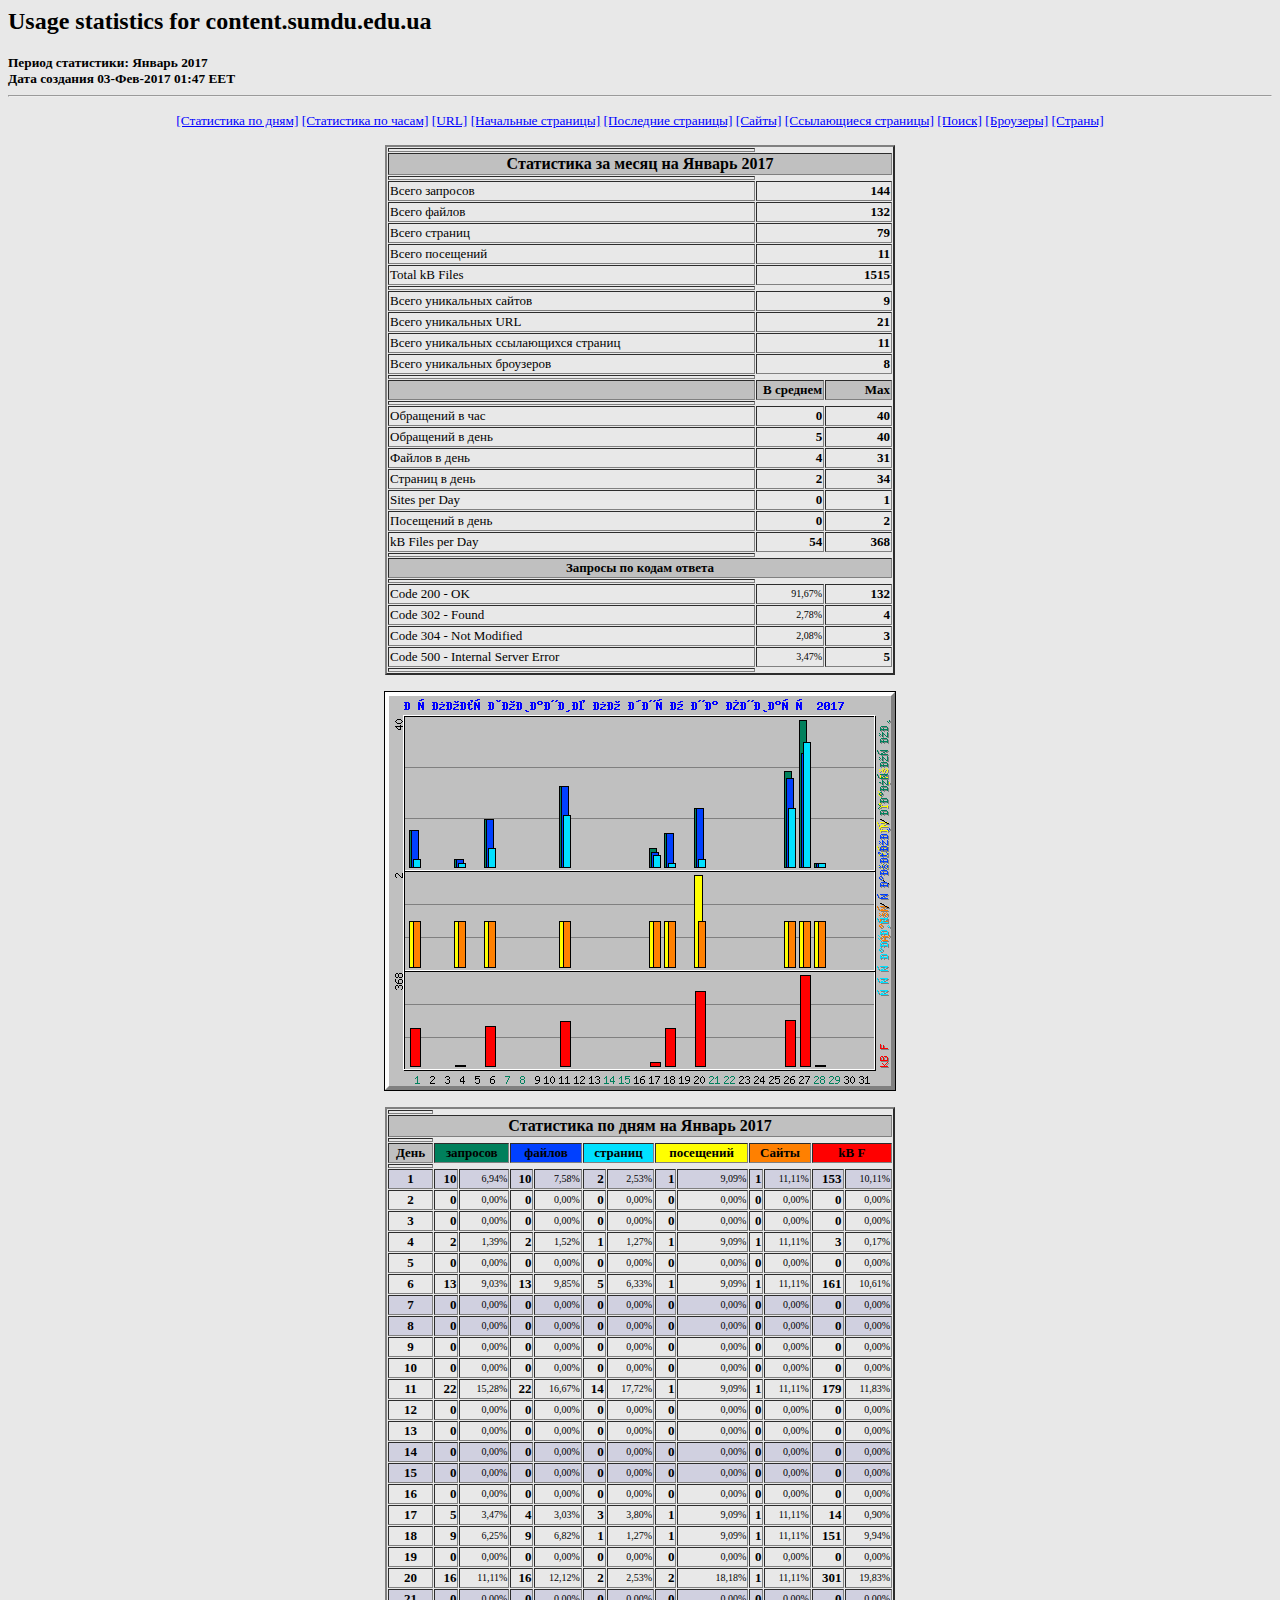
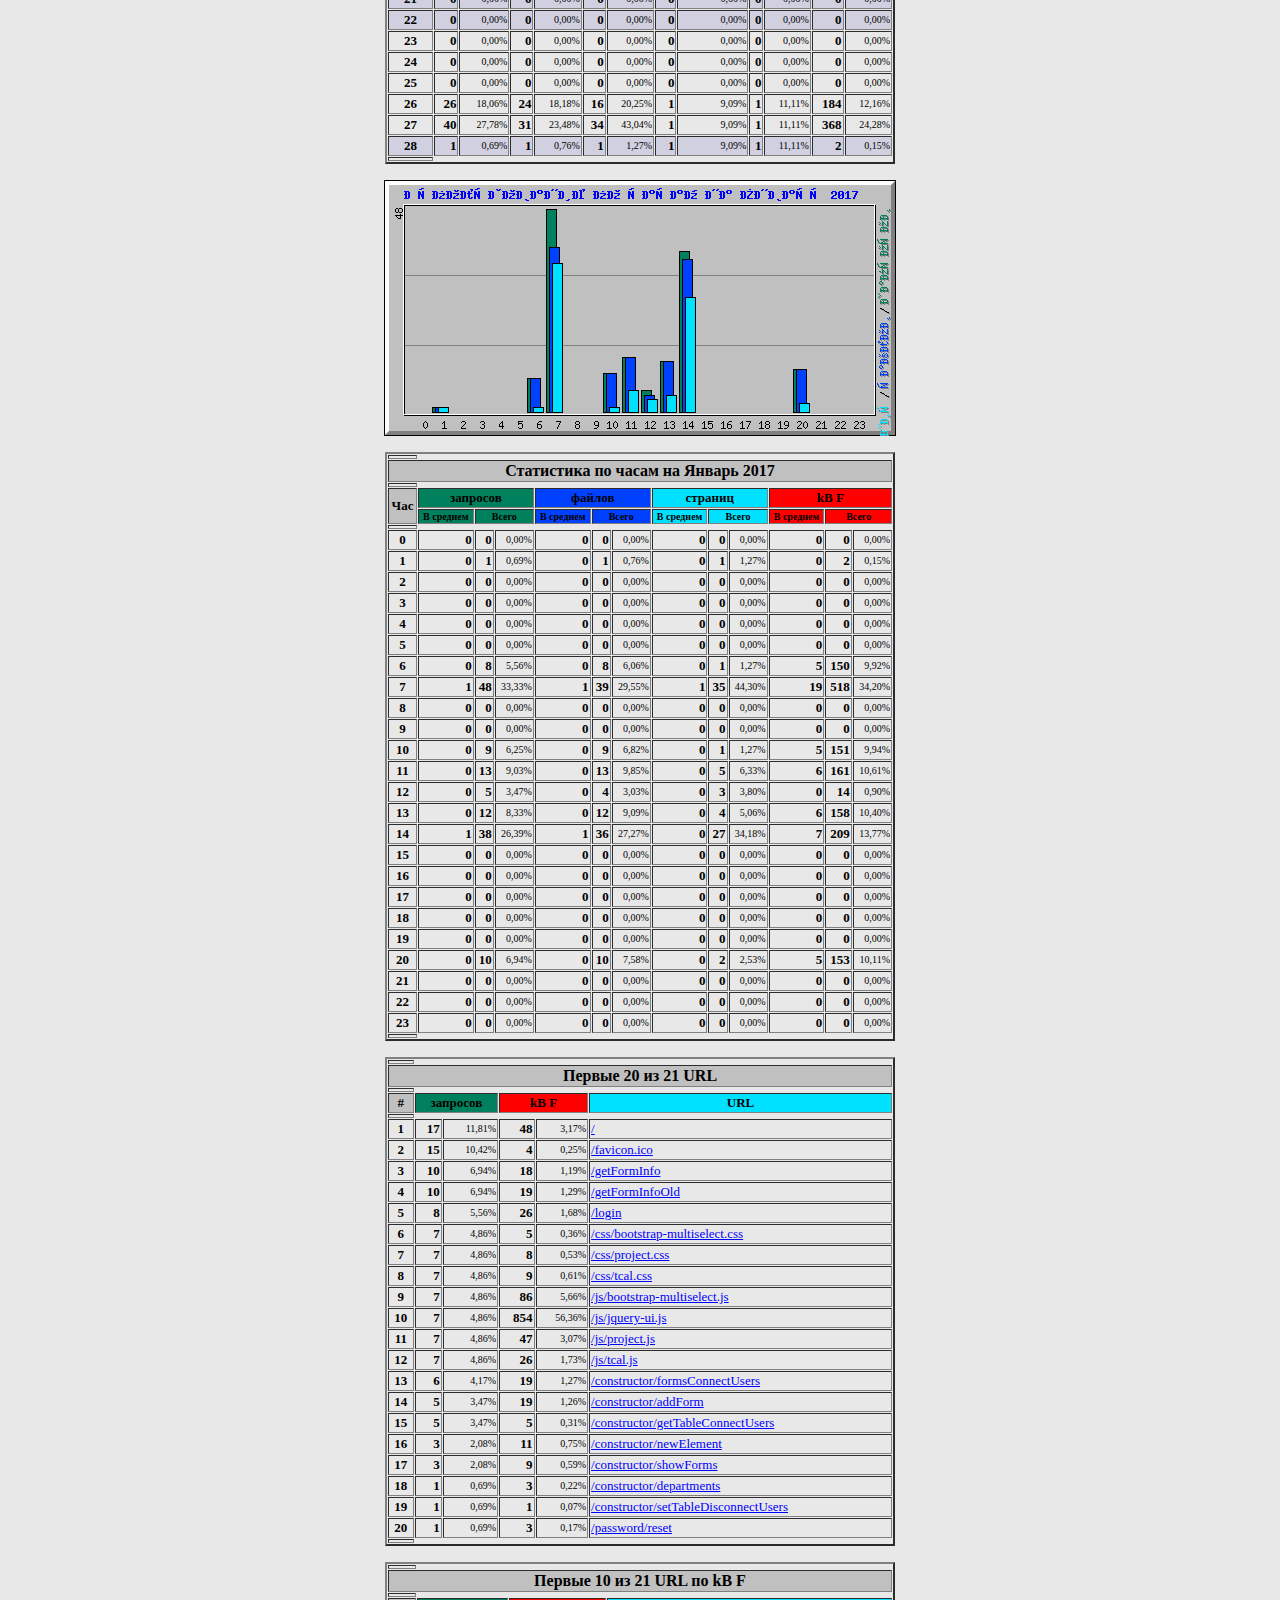
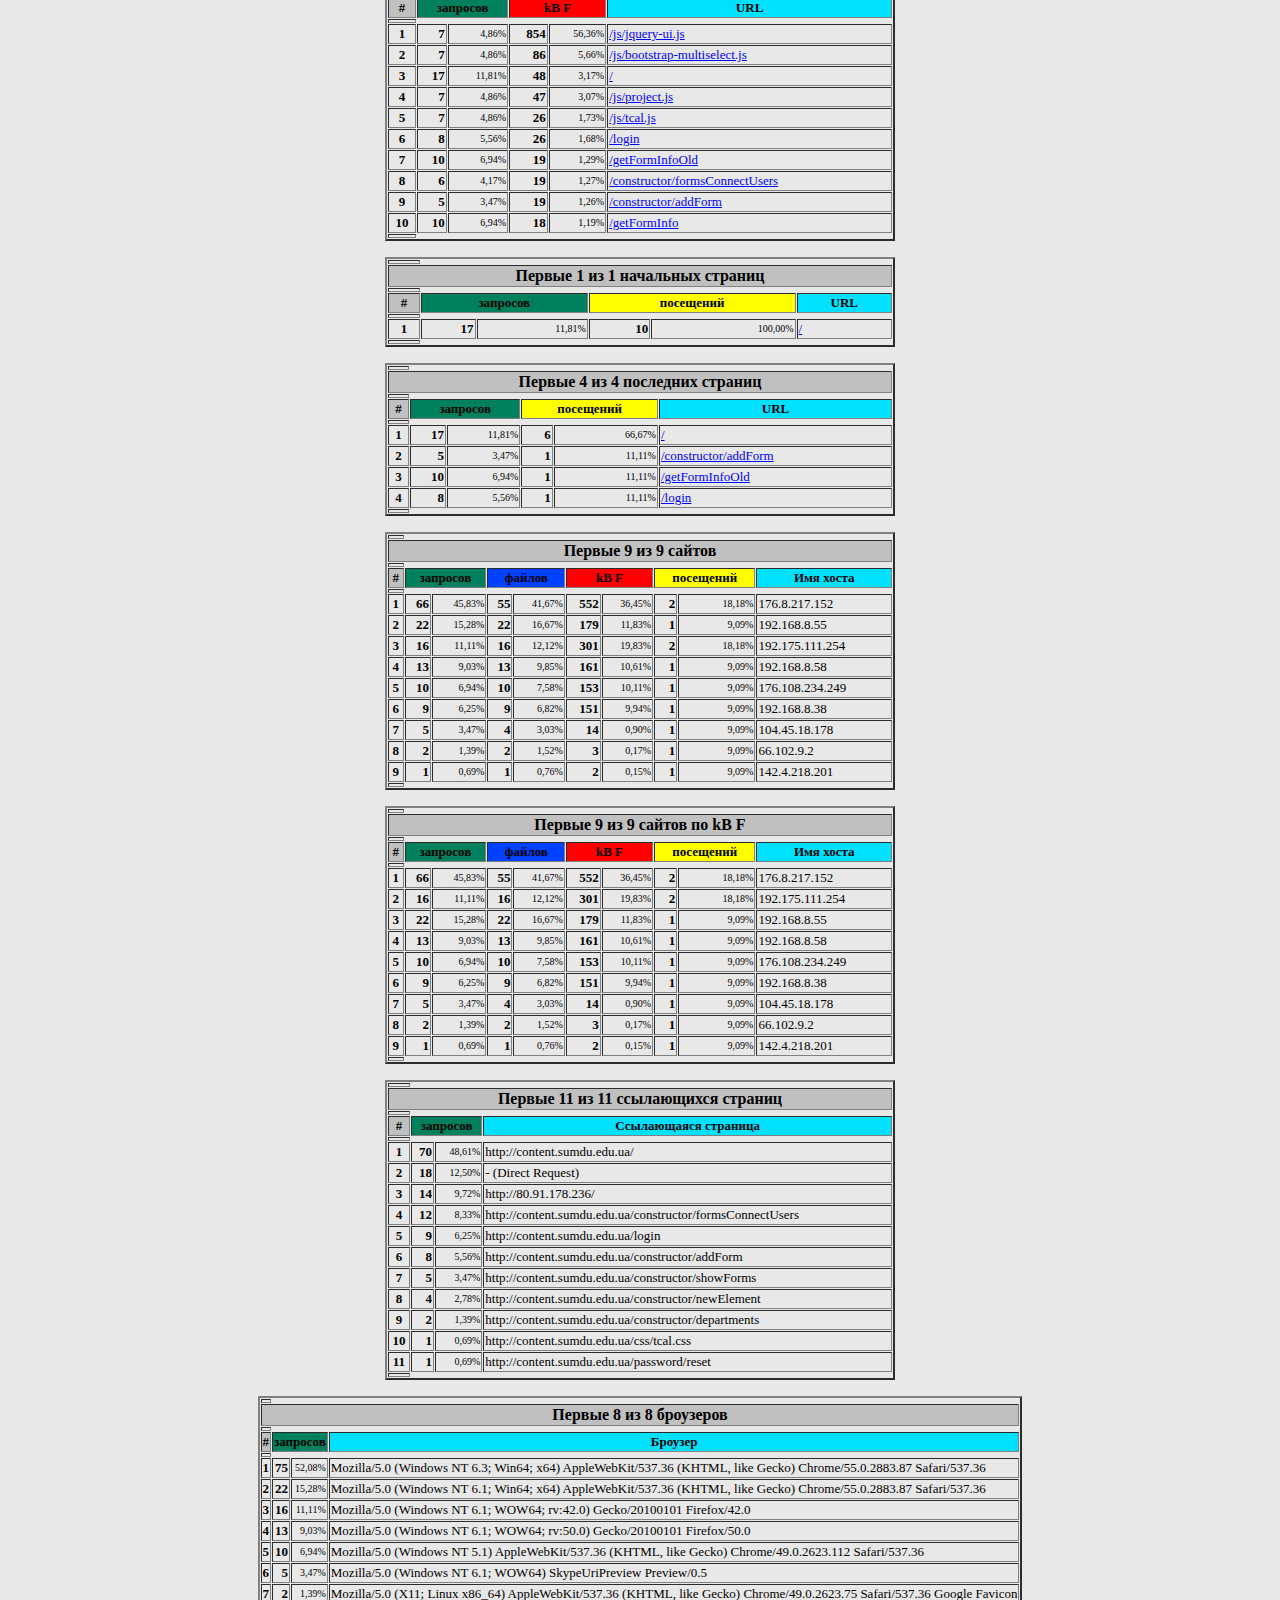
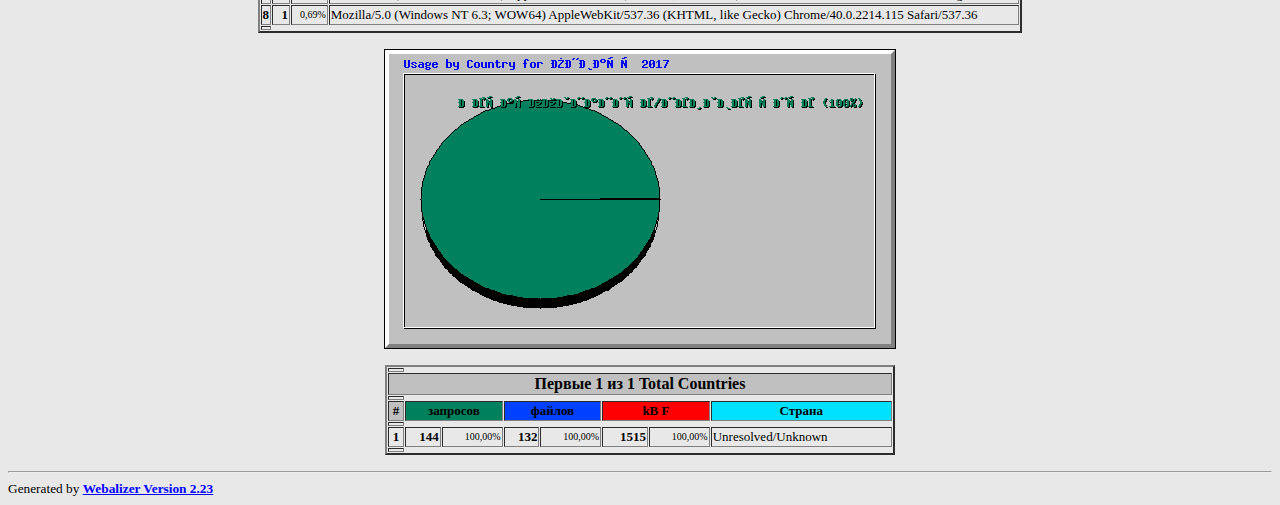
<file: stats/usage_201701.html>
<!DOCTYPE HTML PUBLIC "-//W3C//DTD HTML 4.0 Transitional//EN">

<!-- Generated by The Webalizer  Ver. 2.23-08 -->
<!--                                          -->
<!-- Copyright 1997-2013  Bradford L. Barrett -->
<!--                                          -->
<!-- Distributed under the GNU GPL  Version 2 -->
<!--        Full text may be found at:        -->
<!--         http://www.webalizer.org         -->
<!--                                          -->
<!--  Give the power back to the programmers  -->
<!--   Support the Free Software Foundation   -->
<!--           (http://www.fsf.org)           -->
<!--                                          -->
<!-- *** Generated: 03-Фев-2017 01:47 EET *** -->

<HTML lang="en">
<HEAD>
 <TITLE>Usage statistics for content.sumdu.edu.ua - Январь 2017</TITLE>
</HEAD>

<BODY BGCOLOR="#E8E8E8" TEXT="#000000" LINK="#0000FF" VLINK="#FF0000">
<H2>Usage statistics for content.sumdu.edu.ua</H2>
<SMALL><STRONG>
Период статистики: Январь 2017<BR>
Дата создания 03-Фев-2017 01:47 EET<BR>
</STRONG></SMALL>
<CENTER>
<HR>
<P>
<SMALL>
<A HREF="#DAYSTATS">[Статистика по дням]</A>
<A HREF="#HOURSTATS">[Статистика по часам]</A>
<A HREF="#TOPURLS">[URL]</A>
<A HREF="#TOPENTRY">[Начальные страницы]</A>
<A HREF="#TOPEXIT">[Последние страницы]</A>
<A HREF="#TOPSITES">[Сайты]</A>
<A HREF="#TOPREFS">[Ссылающиеся страницы]</A>
<A HREF="#TOPSEARCH">[Поиск]</A>
<A HREF="#TOPAGENTS">[Броузеры]</A>
<A HREF="#TOPCTRYS">[Страны]</A>
</SMALL>
<P>
<TABLE WIDTH=510 BORDER=2 CELLSPACING=1 CELLPADDING=1>
<TR><TH HEIGHT=4></TH></TR>
<TR><TH COLSPAN=3 ALIGN=center BGCOLOR="#C0C0C0">Статистика за месяц на Январь 2017</TH></TR>
<TR><TH HEIGHT=4></TH></TR>
<TR><TD WIDTH=380><FONT SIZE="-1">Всего запросов</FONT></TD>
<TD ALIGN=right COLSPAN=2><FONT SIZE="-1"><B>144</B></FONT></TD></TR>
<TR><TD WIDTH=380><FONT SIZE="-1">Всего файлов</FONT></TD>
<TD ALIGN=right COLSPAN=2><FONT SIZE="-1"><B>132</B></FONT></TD></TR>
<TR><TD WIDTH=380><FONT SIZE="-1">Всего страниц</FONT></TD>
<TD ALIGN=right COLSPAN=2><FONT SIZE="-1"><B>79</B></FONT></TD></TR>
<TR><TD WIDTH=380><FONT SIZE="-1">Всего посещений</FONT></TD>
<TD ALIGN=right COLSPAN=2><FONT SIZE="-1"><B>11</B></FONT></TD></TR>
<TR><TD WIDTH=380><FONT SIZE="-1">Total kB Files</FONT></TD>
<TD ALIGN=right COLSPAN=2><FONT SIZE="-1"><B>1515</B></FONT></TD></TR>
<TR><TH HEIGHT=4></TH></TR>
<TR><TD WIDTH=380><FONT SIZE="-1">Всего уникальных сайтов</FONT></TD>
<TD ALIGN=right COLSPAN=2><FONT SIZE="-1"><B>9</B></FONT></TD></TR>
<TR><TD WIDTH=380><FONT SIZE="-1">Всего уникальных URL</FONT></TD>
<TD ALIGN=right COLSPAN=2><FONT SIZE="-1"><B>21</B></FONT></TD></TR>
<TR><TD WIDTH=380><FONT SIZE="-1">Всего уникальных ссылающихся страниц</FONT></TD>
<TD ALIGN=right COLSPAN=2><FONT SIZE="-1"><B>11</B></FONT></TD></TR>
<TR><TD WIDTH=380><FONT SIZE="-1">Всего уникальных броузеров</FONT></TD>
<TD ALIGN=right COLSPAN=2><FONT SIZE="-1"><B>8</B></FONT></TD></TR>
<TR><TH HEIGHT=4></TH></TR>
<TR><TH WIDTH=380 BGCOLOR="#C0C0C0"><FONT SIZE=-1 COLOR="#C0C0C0">.</FONT></TH>
<TH WIDTH=65 BGCOLOR="#C0C0C0" ALIGN=right><FONT SIZE=-1>В среднем </FONT></TH>
<TH WIDTH=65 BGCOLOR="#C0C0C0" ALIGN=right><FONT SIZE=-1>Max </FONT></TH></TR>
<TR><TH HEIGHT=4></TH></TR>
<TR><TD><FONT SIZE="-1">Обращений в час</FONT></TD>
<TD ALIGN=right WIDTH=65><FONT SIZE="-1"><B>0</B></FONT></TD>
<TD WIDTH=65 ALIGN=right><FONT SIZE=-1><B>40</B></FONT></TD></TR>
<TR><TD><FONT SIZE="-1">Обращений в день</FONT></TD>
<TD ALIGN=right WIDTH=65><FONT SIZE="-1"><B>5</B></FONT></TD>
<TD WIDTH=65 ALIGN=right><FONT SIZE=-1><B>40</B></FONT></TD></TR>
<TR><TD><FONT SIZE="-1">Файлов в день</FONT></TD>
<TD ALIGN=right WIDTH=65><FONT SIZE="-1"><B>4</B></FONT></TD>
<TD WIDTH=65 ALIGN=right><FONT SIZE=-1><B>31</B></FONT></TD></TR>
<TR><TD><FONT SIZE="-1">Страниц в день</FONT></TD>
<TD ALIGN=right WIDTH=65><FONT SIZE="-1"><B>2</B></FONT></TD>
<TD WIDTH=65 ALIGN=right><FONT SIZE=-1><B>34</B></FONT></TD></TR>
<TR><TD><FONT SIZE="-1">Sites per Day</FONT></TD>
<TD ALIGN=right WIDTH=65><FONT SIZE="-1"><B>0</B></FONT></TD>
<TD WIDTH=65 ALIGN=right><FONT SIZE=-1><B>1</B></FONT></TD></TR>
<TR><TD><FONT SIZE="-1">Посещений в день</FONT></TD>
<TD ALIGN=right WIDTH=65><FONT SIZE="-1"><B>0</B></FONT></TD>
<TD WIDTH=65 ALIGN=right><FONT SIZE=-1><B>2</B></FONT></TD></TR>
<TR><TD><FONT SIZE="-1">kB Files per Day</FONT></TD>
<TD ALIGN=right WIDTH=65><FONT SIZE="-1"><B>54</B></FONT></TD>
<TD WIDTH=65 ALIGN=right><FONT SIZE=-1><B>368</B></FONT></TD></TR>
<TR><TH HEIGHT=4></TH></TR>
<TR><TH COLSPAN=3 ALIGN=center BGCOLOR="#C0C0C0">
<FONT SIZE="-1">Запросы по кодам ответа</FONT></TH></TR>
<TR><TH HEIGHT=4></TH></TR>
<TR><TD><FONT SIZE="-1">Code 200 - OK</FONT></TD>
<TD ALIGN=right><FONT SIZE="-2">91,67%</FONT></TD>
<TD ALIGN=right><FONT SIZE="-1"><B>132</B></FONT></TD></TR>
<TR><TD><FONT SIZE="-1">Code 302 - Found</FONT></TD>
<TD ALIGN=right><FONT SIZE="-2">2,78%</FONT></TD>
<TD ALIGN=right><FONT SIZE="-1"><B>4</B></FONT></TD></TR>
<TR><TD><FONT SIZE="-1">Code 304 - Not Modified</FONT></TD>
<TD ALIGN=right><FONT SIZE="-2">2,08%</FONT></TD>
<TD ALIGN=right><FONT SIZE="-1"><B>3</B></FONT></TD></TR>
<TR><TD><FONT SIZE="-1">Code 500 - Internal Server Error</FONT></TD>
<TD ALIGN=right><FONT SIZE="-2">3,47%</FONT></TD>
<TD ALIGN=right><FONT SIZE="-1"><B>5</B></FONT></TD></TR>
<TR><TH HEIGHT=4></TH></TR>
</TABLE>
<P>
<A NAME="DAYSTATS"></A>
<IMG SRC="daily_usage_201701.png" ALT="Использование по дням на Январь 2017" HEIGHT=400 WIDTH=512><P>
<TABLE WIDTH=510 BORDER=2 CELLSPACING=1 CELLPADDING=1>
<TR><TH HEIGHT=4></TH></TR>
<TR><TH BGCOLOR="#C0C0C0" COLSPAN=13 ALIGN=center>Статистика по дням на Январь 2017</TH></TR>
<TR><TH HEIGHT=4></TH></TR>
<TR><TH ALIGN=center BGCOLOR="#C0C0C0"><FONT SIZE="-1">День</FONT></TH>
<TH ALIGN=center BGCOLOR="#00805c" COLSPAN=2><FONT SIZE="-1">запросов</FONT></TH>
<TH ALIGN=center BGCOLOR="#0040ff" COLSPAN=2><FONT SIZE="-1">файлов</FONT></TH>
<TH ALIGN=center BGCOLOR="#00e0ff" COLSPAN=2><FONT SIZE="-1">страниц</FONT></TH>
<TH ALIGN=center BGCOLOR="#ffff00" COLSPAN=2><FONT SIZE="-1">посещений</FONT></TH>
<TH ALIGN=center BGCOLOR="#ff8000" COLSPAN=2><FONT SIZE="-1">Сайты</FONT></TH>
<TH ALIGN=center BGCOLOR="#ff0000" COLSPAN=2><FONT SIZE="-1">kB F</FONT></TH></TR>
<TR><TH HEIGHT=4></TH></TR>
<TR BGCOLOR="#D0D0E0"><TD ALIGN=center><FONT SIZE="-1"><B>1</B></FONT></TD>
<TD ALIGN=right><FONT SIZE="-1"><B>10</B></FONT></TD>
<TD ALIGN=right><FONT SIZE="-2">6,94%</FONT></TD>
<TD ALIGN=right><FONT SIZE="-1"><B>10</B></FONT></TD>
<TD ALIGN=right><FONT SIZE="-2">7,58%</FONT></TD>
<TD ALIGN=right><FONT SIZE="-1"><B>2</B></FONT></TD>
<TD ALIGN=right><FONT SIZE="-2">2,53%</FONT></TD>
<TD ALIGN=right><FONT SIZE="-1"><B>1</B></FONT></TD>
<TD ALIGN=right><FONT SIZE="-2">9,09%</FONT></TD>
<TD ALIGN=right><FONT SIZE="-1"><B>1</B></FONT></TD>
<TD ALIGN=right><FONT SIZE="-2">11,11%</FONT></TD>
<TD ALIGN=right><FONT SIZE="-1"><B>153</B></FONT></TD>
<TD ALIGN=right><FONT SIZE="-2">10,11%</FONT></TD></TR>
<TR><TD ALIGN=center><FONT SIZE="-1"><B>2</B></FONT></TD>
<TD ALIGN=right><FONT SIZE="-1"><B>0</B></FONT></TD>
<TD ALIGN=right><FONT SIZE="-2">0,00%</FONT></TD>
<TD ALIGN=right><FONT SIZE="-1"><B>0</B></FONT></TD>
<TD ALIGN=right><FONT SIZE="-2">0,00%</FONT></TD>
<TD ALIGN=right><FONT SIZE="-1"><B>0</B></FONT></TD>
<TD ALIGN=right><FONT SIZE="-2">0,00%</FONT></TD>
<TD ALIGN=right><FONT SIZE="-1"><B>0</B></FONT></TD>
<TD ALIGN=right><FONT SIZE="-2">0,00%</FONT></TD>
<TD ALIGN=right><FONT SIZE="-1"><B>0</B></FONT></TD>
<TD ALIGN=right><FONT SIZE="-2">0,00%</FONT></TD>
<TD ALIGN=right><FONT SIZE="-1"><B>0</B></FONT></TD>
<TD ALIGN=right><FONT SIZE="-2">0,00%</FONT></TD></TR>
<TR><TD ALIGN=center><FONT SIZE="-1"><B>3</B></FONT></TD>
<TD ALIGN=right><FONT SIZE="-1"><B>0</B></FONT></TD>
<TD ALIGN=right><FONT SIZE="-2">0,00%</FONT></TD>
<TD ALIGN=right><FONT SIZE="-1"><B>0</B></FONT></TD>
<TD ALIGN=right><FONT SIZE="-2">0,00%</FONT></TD>
<TD ALIGN=right><FONT SIZE="-1"><B>0</B></FONT></TD>
<TD ALIGN=right><FONT SIZE="-2">0,00%</FONT></TD>
<TD ALIGN=right><FONT SIZE="-1"><B>0</B></FONT></TD>
<TD ALIGN=right><FONT SIZE="-2">0,00%</FONT></TD>
<TD ALIGN=right><FONT SIZE="-1"><B>0</B></FONT></TD>
<TD ALIGN=right><FONT SIZE="-2">0,00%</FONT></TD>
<TD ALIGN=right><FONT SIZE="-1"><B>0</B></FONT></TD>
<TD ALIGN=right><FONT SIZE="-2">0,00%</FONT></TD></TR>
<TR><TD ALIGN=center><FONT SIZE="-1"><B>4</B></FONT></TD>
<TD ALIGN=right><FONT SIZE="-1"><B>2</B></FONT></TD>
<TD ALIGN=right><FONT SIZE="-2">1,39%</FONT></TD>
<TD ALIGN=right><FONT SIZE="-1"><B>2</B></FONT></TD>
<TD ALIGN=right><FONT SIZE="-2">1,52%</FONT></TD>
<TD ALIGN=right><FONT SIZE="-1"><B>1</B></FONT></TD>
<TD ALIGN=right><FONT SIZE="-2">1,27%</FONT></TD>
<TD ALIGN=right><FONT SIZE="-1"><B>1</B></FONT></TD>
<TD ALIGN=right><FONT SIZE="-2">9,09%</FONT></TD>
<TD ALIGN=right><FONT SIZE="-1"><B>1</B></FONT></TD>
<TD ALIGN=right><FONT SIZE="-2">11,11%</FONT></TD>
<TD ALIGN=right><FONT SIZE="-1"><B>3</B></FONT></TD>
<TD ALIGN=right><FONT SIZE="-2">0,17%</FONT></TD></TR>
<TR><TD ALIGN=center><FONT SIZE="-1"><B>5</B></FONT></TD>
<TD ALIGN=right><FONT SIZE="-1"><B>0</B></FONT></TD>
<TD ALIGN=right><FONT SIZE="-2">0,00%</FONT></TD>
<TD ALIGN=right><FONT SIZE="-1"><B>0</B></FONT></TD>
<TD ALIGN=right><FONT SIZE="-2">0,00%</FONT></TD>
<TD ALIGN=right><FONT SIZE="-1"><B>0</B></FONT></TD>
<TD ALIGN=right><FONT SIZE="-2">0,00%</FONT></TD>
<TD ALIGN=right><FONT SIZE="-1"><B>0</B></FONT></TD>
<TD ALIGN=right><FONT SIZE="-2">0,00%</FONT></TD>
<TD ALIGN=right><FONT SIZE="-1"><B>0</B></FONT></TD>
<TD ALIGN=right><FONT SIZE="-2">0,00%</FONT></TD>
<TD ALIGN=right><FONT SIZE="-1"><B>0</B></FONT></TD>
<TD ALIGN=right><FONT SIZE="-2">0,00%</FONT></TD></TR>
<TR><TD ALIGN=center><FONT SIZE="-1"><B>6</B></FONT></TD>
<TD ALIGN=right><FONT SIZE="-1"><B>13</B></FONT></TD>
<TD ALIGN=right><FONT SIZE="-2">9,03%</FONT></TD>
<TD ALIGN=right><FONT SIZE="-1"><B>13</B></FONT></TD>
<TD ALIGN=right><FONT SIZE="-2">9,85%</FONT></TD>
<TD ALIGN=right><FONT SIZE="-1"><B>5</B></FONT></TD>
<TD ALIGN=right><FONT SIZE="-2">6,33%</FONT></TD>
<TD ALIGN=right><FONT SIZE="-1"><B>1</B></FONT></TD>
<TD ALIGN=right><FONT SIZE="-2">9,09%</FONT></TD>
<TD ALIGN=right><FONT SIZE="-1"><B>1</B></FONT></TD>
<TD ALIGN=right><FONT SIZE="-2">11,11%</FONT></TD>
<TD ALIGN=right><FONT SIZE="-1"><B>161</B></FONT></TD>
<TD ALIGN=right><FONT SIZE="-2">10,61%</FONT></TD></TR>
<TR BGCOLOR="#D0D0E0"><TD ALIGN=center><FONT SIZE="-1"><B>7</B></FONT></TD>
<TD ALIGN=right><FONT SIZE="-1"><B>0</B></FONT></TD>
<TD ALIGN=right><FONT SIZE="-2">0,00%</FONT></TD>
<TD ALIGN=right><FONT SIZE="-1"><B>0</B></FONT></TD>
<TD ALIGN=right><FONT SIZE="-2">0,00%</FONT></TD>
<TD ALIGN=right><FONT SIZE="-1"><B>0</B></FONT></TD>
<TD ALIGN=right><FONT SIZE="-2">0,00%</FONT></TD>
<TD ALIGN=right><FONT SIZE="-1"><B>0</B></FONT></TD>
<TD ALIGN=right><FONT SIZE="-2">0,00%</FONT></TD>
<TD ALIGN=right><FONT SIZE="-1"><B>0</B></FONT></TD>
<TD ALIGN=right><FONT SIZE="-2">0,00%</FONT></TD>
<TD ALIGN=right><FONT SIZE="-1"><B>0</B></FONT></TD>
<TD ALIGN=right><FONT SIZE="-2">0,00%</FONT></TD></TR>
<TR BGCOLOR="#D0D0E0"><TD ALIGN=center><FONT SIZE="-1"><B>8</B></FONT></TD>
<TD ALIGN=right><FONT SIZE="-1"><B>0</B></FONT></TD>
<TD ALIGN=right><FONT SIZE="-2">0,00%</FONT></TD>
<TD ALIGN=right><FONT SIZE="-1"><B>0</B></FONT></TD>
<TD ALIGN=right><FONT SIZE="-2">0,00%</FONT></TD>
<TD ALIGN=right><FONT SIZE="-1"><B>0</B></FONT></TD>
<TD ALIGN=right><FONT SIZE="-2">0,00%</FONT></TD>
<TD ALIGN=right><FONT SIZE="-1"><B>0</B></FONT></TD>
<TD ALIGN=right><FONT SIZE="-2">0,00%</FONT></TD>
<TD ALIGN=right><FONT SIZE="-1"><B>0</B></FONT></TD>
<TD ALIGN=right><FONT SIZE="-2">0,00%</FONT></TD>
<TD ALIGN=right><FONT SIZE="-1"><B>0</B></FONT></TD>
<TD ALIGN=right><FONT SIZE="-2">0,00%</FONT></TD></TR>
<TR><TD ALIGN=center><FONT SIZE="-1"><B>9</B></FONT></TD>
<TD ALIGN=right><FONT SIZE="-1"><B>0</B></FONT></TD>
<TD ALIGN=right><FONT SIZE="-2">0,00%</FONT></TD>
<TD ALIGN=right><FONT SIZE="-1"><B>0</B></FONT></TD>
<TD ALIGN=right><FONT SIZE="-2">0,00%</FONT></TD>
<TD ALIGN=right><FONT SIZE="-1"><B>0</B></FONT></TD>
<TD ALIGN=right><FONT SIZE="-2">0,00%</FONT></TD>
<TD ALIGN=right><FONT SIZE="-1"><B>0</B></FONT></TD>
<TD ALIGN=right><FONT SIZE="-2">0,00%</FONT></TD>
<TD ALIGN=right><FONT SIZE="-1"><B>0</B></FONT></TD>
<TD ALIGN=right><FONT SIZE="-2">0,00%</FONT></TD>
<TD ALIGN=right><FONT SIZE="-1"><B>0</B></FONT></TD>
<TD ALIGN=right><FONT SIZE="-2">0,00%</FONT></TD></TR>
<TR><TD ALIGN=center><FONT SIZE="-1"><B>10</B></FONT></TD>
<TD ALIGN=right><FONT SIZE="-1"><B>0</B></FONT></TD>
<TD ALIGN=right><FONT SIZE="-2">0,00%</FONT></TD>
<TD ALIGN=right><FONT SIZE="-1"><B>0</B></FONT></TD>
<TD ALIGN=right><FONT SIZE="-2">0,00%</FONT></TD>
<TD ALIGN=right><FONT SIZE="-1"><B>0</B></FONT></TD>
<TD ALIGN=right><FONT SIZE="-2">0,00%</FONT></TD>
<TD ALIGN=right><FONT SIZE="-1"><B>0</B></FONT></TD>
<TD ALIGN=right><FONT SIZE="-2">0,00%</FONT></TD>
<TD ALIGN=right><FONT SIZE="-1"><B>0</B></FONT></TD>
<TD ALIGN=right><FONT SIZE="-2">0,00%</FONT></TD>
<TD ALIGN=right><FONT SIZE="-1"><B>0</B></FONT></TD>
<TD ALIGN=right><FONT SIZE="-2">0,00%</FONT></TD></TR>
<TR><TD ALIGN=center><FONT SIZE="-1"><B>11</B></FONT></TD>
<TD ALIGN=right><FONT SIZE="-1"><B>22</B></FONT></TD>
<TD ALIGN=right><FONT SIZE="-2">15,28%</FONT></TD>
<TD ALIGN=right><FONT SIZE="-1"><B>22</B></FONT></TD>
<TD ALIGN=right><FONT SIZE="-2">16,67%</FONT></TD>
<TD ALIGN=right><FONT SIZE="-1"><B>14</B></FONT></TD>
<TD ALIGN=right><FONT SIZE="-2">17,72%</FONT></TD>
<TD ALIGN=right><FONT SIZE="-1"><B>1</B></FONT></TD>
<TD ALIGN=right><FONT SIZE="-2">9,09%</FONT></TD>
<TD ALIGN=right><FONT SIZE="-1"><B>1</B></FONT></TD>
<TD ALIGN=right><FONT SIZE="-2">11,11%</FONT></TD>
<TD ALIGN=right><FONT SIZE="-1"><B>179</B></FONT></TD>
<TD ALIGN=right><FONT SIZE="-2">11,83%</FONT></TD></TR>
<TR><TD ALIGN=center><FONT SIZE="-1"><B>12</B></FONT></TD>
<TD ALIGN=right><FONT SIZE="-1"><B>0</B></FONT></TD>
<TD ALIGN=right><FONT SIZE="-2">0,00%</FONT></TD>
<TD ALIGN=right><FONT SIZE="-1"><B>0</B></FONT></TD>
<TD ALIGN=right><FONT SIZE="-2">0,00%</FONT></TD>
<TD ALIGN=right><FONT SIZE="-1"><B>0</B></FONT></TD>
<TD ALIGN=right><FONT SIZE="-2">0,00%</FONT></TD>
<TD ALIGN=right><FONT SIZE="-1"><B>0</B></FONT></TD>
<TD ALIGN=right><FONT SIZE="-2">0,00%</FONT></TD>
<TD ALIGN=right><FONT SIZE="-1"><B>0</B></FONT></TD>
<TD ALIGN=right><FONT SIZE="-2">0,00%</FONT></TD>
<TD ALIGN=right><FONT SIZE="-1"><B>0</B></FONT></TD>
<TD ALIGN=right><FONT SIZE="-2">0,00%</FONT></TD></TR>
<TR><TD ALIGN=center><FONT SIZE="-1"><B>13</B></FONT></TD>
<TD ALIGN=right><FONT SIZE="-1"><B>0</B></FONT></TD>
<TD ALIGN=right><FONT SIZE="-2">0,00%</FONT></TD>
<TD ALIGN=right><FONT SIZE="-1"><B>0</B></FONT></TD>
<TD ALIGN=right><FONT SIZE="-2">0,00%</FONT></TD>
<TD ALIGN=right><FONT SIZE="-1"><B>0</B></FONT></TD>
<TD ALIGN=right><FONT SIZE="-2">0,00%</FONT></TD>
<TD ALIGN=right><FONT SIZE="-1"><B>0</B></FONT></TD>
<TD ALIGN=right><FONT SIZE="-2">0,00%</FONT></TD>
<TD ALIGN=right><FONT SIZE="-1"><B>0</B></FONT></TD>
<TD ALIGN=right><FONT SIZE="-2">0,00%</FONT></TD>
<TD ALIGN=right><FONT SIZE="-1"><B>0</B></FONT></TD>
<TD ALIGN=right><FONT SIZE="-2">0,00%</FONT></TD></TR>
<TR BGCOLOR="#D0D0E0"><TD ALIGN=center><FONT SIZE="-1"><B>14</B></FONT></TD>
<TD ALIGN=right><FONT SIZE="-1"><B>0</B></FONT></TD>
<TD ALIGN=right><FONT SIZE="-2">0,00%</FONT></TD>
<TD ALIGN=right><FONT SIZE="-1"><B>0</B></FONT></TD>
<TD ALIGN=right><FONT SIZE="-2">0,00%</FONT></TD>
<TD ALIGN=right><FONT SIZE="-1"><B>0</B></FONT></TD>
<TD ALIGN=right><FONT SIZE="-2">0,00%</FONT></TD>
<TD ALIGN=right><FONT SIZE="-1"><B>0</B></FONT></TD>
<TD ALIGN=right><FONT SIZE="-2">0,00%</FONT></TD>
<TD ALIGN=right><FONT SIZE="-1"><B>0</B></FONT></TD>
<TD ALIGN=right><FONT SIZE="-2">0,00%</FONT></TD>
<TD ALIGN=right><FONT SIZE="-1"><B>0</B></FONT></TD>
<TD ALIGN=right><FONT SIZE="-2">0,00%</FONT></TD></TR>
<TR BGCOLOR="#D0D0E0"><TD ALIGN=center><FONT SIZE="-1"><B>15</B></FONT></TD>
<TD ALIGN=right><FONT SIZE="-1"><B>0</B></FONT></TD>
<TD ALIGN=right><FONT SIZE="-2">0,00%</FONT></TD>
<TD ALIGN=right><FONT SIZE="-1"><B>0</B></FONT></TD>
<TD ALIGN=right><FONT SIZE="-2">0,00%</FONT></TD>
<TD ALIGN=right><FONT SIZE="-1"><B>0</B></FONT></TD>
<TD ALIGN=right><FONT SIZE="-2">0,00%</FONT></TD>
<TD ALIGN=right><FONT SIZE="-1"><B>0</B></FONT></TD>
<TD ALIGN=right><FONT SIZE="-2">0,00%</FONT></TD>
<TD ALIGN=right><FONT SIZE="-1"><B>0</B></FONT></TD>
<TD ALIGN=right><FONT SIZE="-2">0,00%</FONT></TD>
<TD ALIGN=right><FONT SIZE="-1"><B>0</B></FONT></TD>
<TD ALIGN=right><FONT SIZE="-2">0,00%</FONT></TD></TR>
<TR><TD ALIGN=center><FONT SIZE="-1"><B>16</B></FONT></TD>
<TD ALIGN=right><FONT SIZE="-1"><B>0</B></FONT></TD>
<TD ALIGN=right><FONT SIZE="-2">0,00%</FONT></TD>
<TD ALIGN=right><FONT SIZE="-1"><B>0</B></FONT></TD>
<TD ALIGN=right><FONT SIZE="-2">0,00%</FONT></TD>
<TD ALIGN=right><FONT SIZE="-1"><B>0</B></FONT></TD>
<TD ALIGN=right><FONT SIZE="-2">0,00%</FONT></TD>
<TD ALIGN=right><FONT SIZE="-1"><B>0</B></FONT></TD>
<TD ALIGN=right><FONT SIZE="-2">0,00%</FONT></TD>
<TD ALIGN=right><FONT SIZE="-1"><B>0</B></FONT></TD>
<TD ALIGN=right><FONT SIZE="-2">0,00%</FONT></TD>
<TD ALIGN=right><FONT SIZE="-1"><B>0</B></FONT></TD>
<TD ALIGN=right><FONT SIZE="-2">0,00%</FONT></TD></TR>
<TR><TD ALIGN=center><FONT SIZE="-1"><B>17</B></FONT></TD>
<TD ALIGN=right><FONT SIZE="-1"><B>5</B></FONT></TD>
<TD ALIGN=right><FONT SIZE="-2">3,47%</FONT></TD>
<TD ALIGN=right><FONT SIZE="-1"><B>4</B></FONT></TD>
<TD ALIGN=right><FONT SIZE="-2">3,03%</FONT></TD>
<TD ALIGN=right><FONT SIZE="-1"><B>3</B></FONT></TD>
<TD ALIGN=right><FONT SIZE="-2">3,80%</FONT></TD>
<TD ALIGN=right><FONT SIZE="-1"><B>1</B></FONT></TD>
<TD ALIGN=right><FONT SIZE="-2">9,09%</FONT></TD>
<TD ALIGN=right><FONT SIZE="-1"><B>1</B></FONT></TD>
<TD ALIGN=right><FONT SIZE="-2">11,11%</FONT></TD>
<TD ALIGN=right><FONT SIZE="-1"><B>14</B></FONT></TD>
<TD ALIGN=right><FONT SIZE="-2">0,90%</FONT></TD></TR>
<TR><TD ALIGN=center><FONT SIZE="-1"><B>18</B></FONT></TD>
<TD ALIGN=right><FONT SIZE="-1"><B>9</B></FONT></TD>
<TD ALIGN=right><FONT SIZE="-2">6,25%</FONT></TD>
<TD ALIGN=right><FONT SIZE="-1"><B>9</B></FONT></TD>
<TD ALIGN=right><FONT SIZE="-2">6,82%</FONT></TD>
<TD ALIGN=right><FONT SIZE="-1"><B>1</B></FONT></TD>
<TD ALIGN=right><FONT SIZE="-2">1,27%</FONT></TD>
<TD ALIGN=right><FONT SIZE="-1"><B>1</B></FONT></TD>
<TD ALIGN=right><FONT SIZE="-2">9,09%</FONT></TD>
<TD ALIGN=right><FONT SIZE="-1"><B>1</B></FONT></TD>
<TD ALIGN=right><FONT SIZE="-2">11,11%</FONT></TD>
<TD ALIGN=right><FONT SIZE="-1"><B>151</B></FONT></TD>
<TD ALIGN=right><FONT SIZE="-2">9,94%</FONT></TD></TR>
<TR><TD ALIGN=center><FONT SIZE="-1"><B>19</B></FONT></TD>
<TD ALIGN=right><FONT SIZE="-1"><B>0</B></FONT></TD>
<TD ALIGN=right><FONT SIZE="-2">0,00%</FONT></TD>
<TD ALIGN=right><FONT SIZE="-1"><B>0</B></FONT></TD>
<TD ALIGN=right><FONT SIZE="-2">0,00%</FONT></TD>
<TD ALIGN=right><FONT SIZE="-1"><B>0</B></FONT></TD>
<TD ALIGN=right><FONT SIZE="-2">0,00%</FONT></TD>
<TD ALIGN=right><FONT SIZE="-1"><B>0</B></FONT></TD>
<TD ALIGN=right><FONT SIZE="-2">0,00%</FONT></TD>
<TD ALIGN=right><FONT SIZE="-1"><B>0</B></FONT></TD>
<TD ALIGN=right><FONT SIZE="-2">0,00%</FONT></TD>
<TD ALIGN=right><FONT SIZE="-1"><B>0</B></FONT></TD>
<TD ALIGN=right><FONT SIZE="-2">0,00%</FONT></TD></TR>
<TR><TD ALIGN=center><FONT SIZE="-1"><B>20</B></FONT></TD>
<TD ALIGN=right><FONT SIZE="-1"><B>16</B></FONT></TD>
<TD ALIGN=right><FONT SIZE="-2">11,11%</FONT></TD>
<TD ALIGN=right><FONT SIZE="-1"><B>16</B></FONT></TD>
<TD ALIGN=right><FONT SIZE="-2">12,12%</FONT></TD>
<TD ALIGN=right><FONT SIZE="-1"><B>2</B></FONT></TD>
<TD ALIGN=right><FONT SIZE="-2">2,53%</FONT></TD>
<TD ALIGN=right><FONT SIZE="-1"><B>2</B></FONT></TD>
<TD ALIGN=right><FONT SIZE="-2">18,18%</FONT></TD>
<TD ALIGN=right><FONT SIZE="-1"><B>1</B></FONT></TD>
<TD ALIGN=right><FONT SIZE="-2">11,11%</FONT></TD>
<TD ALIGN=right><FONT SIZE="-1"><B>301</B></FONT></TD>
<TD ALIGN=right><FONT SIZE="-2">19,83%</FONT></TD></TR>
<TR BGCOLOR="#D0D0E0"><TD ALIGN=center><FONT SIZE="-1"><B>21</B></FONT></TD>
<TD ALIGN=right><FONT SIZE="-1"><B>0</B></FONT></TD>
<TD ALIGN=right><FONT SIZE="-2">0,00%</FONT></TD>
<TD ALIGN=right><FONT SIZE="-1"><B>0</B></FONT></TD>
<TD ALIGN=right><FONT SIZE="-2">0,00%</FONT></TD>
<TD ALIGN=right><FONT SIZE="-1"><B>0</B></FONT></TD>
<TD ALIGN=right><FONT SIZE="-2">0,00%</FONT></TD>
<TD ALIGN=right><FONT SIZE="-1"><B>0</B></FONT></TD>
<TD ALIGN=right><FONT SIZE="-2">0,00%</FONT></TD>
<TD ALIGN=right><FONT SIZE="-1"><B>0</B></FONT></TD>
<TD ALIGN=right><FONT SIZE="-2">0,00%</FONT></TD>
<TD ALIGN=right><FONT SIZE="-1"><B>0</B></FONT></TD>
<TD ALIGN=right><FONT SIZE="-2">0,00%</FONT></TD></TR>
<TR BGCOLOR="#D0D0E0"><TD ALIGN=center><FONT SIZE="-1"><B>22</B></FONT></TD>
<TD ALIGN=right><FONT SIZE="-1"><B>0</B></FONT></TD>
<TD ALIGN=right><FONT SIZE="-2">0,00%</FONT></TD>
<TD ALIGN=right><FONT SIZE="-1"><B>0</B></FONT></TD>
<TD ALIGN=right><FONT SIZE="-2">0,00%</FONT></TD>
<TD ALIGN=right><FONT SIZE="-1"><B>0</B></FONT></TD>
<TD ALIGN=right><FONT SIZE="-2">0,00%</FONT></TD>
<TD ALIGN=right><FONT SIZE="-1"><B>0</B></FONT></TD>
<TD ALIGN=right><FONT SIZE="-2">0,00%</FONT></TD>
<TD ALIGN=right><FONT SIZE="-1"><B>0</B></FONT></TD>
<TD ALIGN=right><FONT SIZE="-2">0,00%</FONT></TD>
<TD ALIGN=right><FONT SIZE="-1"><B>0</B></FONT></TD>
<TD ALIGN=right><FONT SIZE="-2">0,00%</FONT></TD></TR>
<TR><TD ALIGN=center><FONT SIZE="-1"><B>23</B></FONT></TD>
<TD ALIGN=right><FONT SIZE="-1"><B>0</B></FONT></TD>
<TD ALIGN=right><FONT SIZE="-2">0,00%</FONT></TD>
<TD ALIGN=right><FONT SIZE="-1"><B>0</B></FONT></TD>
<TD ALIGN=right><FONT SIZE="-2">0,00%</FONT></TD>
<TD ALIGN=right><FONT SIZE="-1"><B>0</B></FONT></TD>
<TD ALIGN=right><FONT SIZE="-2">0,00%</FONT></TD>
<TD ALIGN=right><FONT SIZE="-1"><B>0</B></FONT></TD>
<TD ALIGN=right><FONT SIZE="-2">0,00%</FONT></TD>
<TD ALIGN=right><FONT SIZE="-1"><B>0</B></FONT></TD>
<TD ALIGN=right><FONT SIZE="-2">0,00%</FONT></TD>
<TD ALIGN=right><FONT SIZE="-1"><B>0</B></FONT></TD>
<TD ALIGN=right><FONT SIZE="-2">0,00%</FONT></TD></TR>
<TR><TD ALIGN=center><FONT SIZE="-1"><B>24</B></FONT></TD>
<TD ALIGN=right><FONT SIZE="-1"><B>0</B></FONT></TD>
<TD ALIGN=right><FONT SIZE="-2">0,00%</FONT></TD>
<TD ALIGN=right><FONT SIZE="-1"><B>0</B></FONT></TD>
<TD ALIGN=right><FONT SIZE="-2">0,00%</FONT></TD>
<TD ALIGN=right><FONT SIZE="-1"><B>0</B></FONT></TD>
<TD ALIGN=right><FONT SIZE="-2">0,00%</FONT></TD>
<TD ALIGN=right><FONT SIZE="-1"><B>0</B></FONT></TD>
<TD ALIGN=right><FONT SIZE="-2">0,00%</FONT></TD>
<TD ALIGN=right><FONT SIZE="-1"><B>0</B></FONT></TD>
<TD ALIGN=right><FONT SIZE="-2">0,00%</FONT></TD>
<TD ALIGN=right><FONT SIZE="-1"><B>0</B></FONT></TD>
<TD ALIGN=right><FONT SIZE="-2">0,00%</FONT></TD></TR>
<TR><TD ALIGN=center><FONT SIZE="-1"><B>25</B></FONT></TD>
<TD ALIGN=right><FONT SIZE="-1"><B>0</B></FONT></TD>
<TD ALIGN=right><FONT SIZE="-2">0,00%</FONT></TD>
<TD ALIGN=right><FONT SIZE="-1"><B>0</B></FONT></TD>
<TD ALIGN=right><FONT SIZE="-2">0,00%</FONT></TD>
<TD ALIGN=right><FONT SIZE="-1"><B>0</B></FONT></TD>
<TD ALIGN=right><FONT SIZE="-2">0,00%</FONT></TD>
<TD ALIGN=right><FONT SIZE="-1"><B>0</B></FONT></TD>
<TD ALIGN=right><FONT SIZE="-2">0,00%</FONT></TD>
<TD ALIGN=right><FONT SIZE="-1"><B>0</B></FONT></TD>
<TD ALIGN=right><FONT SIZE="-2">0,00%</FONT></TD>
<TD ALIGN=right><FONT SIZE="-1"><B>0</B></FONT></TD>
<TD ALIGN=right><FONT SIZE="-2">0,00%</FONT></TD></TR>
<TR><TD ALIGN=center><FONT SIZE="-1"><B>26</B></FONT></TD>
<TD ALIGN=right><FONT SIZE="-1"><B>26</B></FONT></TD>
<TD ALIGN=right><FONT SIZE="-2">18,06%</FONT></TD>
<TD ALIGN=right><FONT SIZE="-1"><B>24</B></FONT></TD>
<TD ALIGN=right><FONT SIZE="-2">18,18%</FONT></TD>
<TD ALIGN=right><FONT SIZE="-1"><B>16</B></FONT></TD>
<TD ALIGN=right><FONT SIZE="-2">20,25%</FONT></TD>
<TD ALIGN=right><FONT SIZE="-1"><B>1</B></FONT></TD>
<TD ALIGN=right><FONT SIZE="-2">9,09%</FONT></TD>
<TD ALIGN=right><FONT SIZE="-1"><B>1</B></FONT></TD>
<TD ALIGN=right><FONT SIZE="-2">11,11%</FONT></TD>
<TD ALIGN=right><FONT SIZE="-1"><B>184</B></FONT></TD>
<TD ALIGN=right><FONT SIZE="-2">12,16%</FONT></TD></TR>
<TR><TD ALIGN=center><FONT SIZE="-1"><B>27</B></FONT></TD>
<TD ALIGN=right><FONT SIZE="-1"><B>40</B></FONT></TD>
<TD ALIGN=right><FONT SIZE="-2">27,78%</FONT></TD>
<TD ALIGN=right><FONT SIZE="-1"><B>31</B></FONT></TD>
<TD ALIGN=right><FONT SIZE="-2">23,48%</FONT></TD>
<TD ALIGN=right><FONT SIZE="-1"><B>34</B></FONT></TD>
<TD ALIGN=right><FONT SIZE="-2">43,04%</FONT></TD>
<TD ALIGN=right><FONT SIZE="-1"><B>1</B></FONT></TD>
<TD ALIGN=right><FONT SIZE="-2">9,09%</FONT></TD>
<TD ALIGN=right><FONT SIZE="-1"><B>1</B></FONT></TD>
<TD ALIGN=right><FONT SIZE="-2">11,11%</FONT></TD>
<TD ALIGN=right><FONT SIZE="-1"><B>368</B></FONT></TD>
<TD ALIGN=right><FONT SIZE="-2">24,28%</FONT></TD></TR>
<TR BGCOLOR="#D0D0E0"><TD ALIGN=center><FONT SIZE="-1"><B>28</B></FONT></TD>
<TD ALIGN=right><FONT SIZE="-1"><B>1</B></FONT></TD>
<TD ALIGN=right><FONT SIZE="-2">0,69%</FONT></TD>
<TD ALIGN=right><FONT SIZE="-1"><B>1</B></FONT></TD>
<TD ALIGN=right><FONT SIZE="-2">0,76%</FONT></TD>
<TD ALIGN=right><FONT SIZE="-1"><B>1</B></FONT></TD>
<TD ALIGN=right><FONT SIZE="-2">1,27%</FONT></TD>
<TD ALIGN=right><FONT SIZE="-1"><B>1</B></FONT></TD>
<TD ALIGN=right><FONT SIZE="-2">9,09%</FONT></TD>
<TD ALIGN=right><FONT SIZE="-1"><B>1</B></FONT></TD>
<TD ALIGN=right><FONT SIZE="-2">11,11%</FONT></TD>
<TD ALIGN=right><FONT SIZE="-1"><B>2</B></FONT></TD>
<TD ALIGN=right><FONT SIZE="-2">0,15%</FONT></TD></TR>
<TR><TH HEIGHT=4></TH></TR>
</TABLE>
<P>
<A NAME="HOURSTATS"></A>
<IMG SRC="hourly_usage_201701.png" ALT="Использование по часам на Январь 2017" HEIGHT=256 WIDTH=512><P>
<TABLE WIDTH=510 BORDER=2 CELLSPACING=1 CELLPADDING=1>
<TR><TH HEIGHT=4></TH></TR>
<TR><TH BGCOLOR="#C0C0C0" COLSPAN=13 ALIGN=center>Статистика по часам на Январь 2017</TH></TR>
<TR><TH HEIGHT=4></TH></TR>
<TR><TH ALIGN=center ROWSPAN=2 BGCOLOR="#C0C0C0"><FONT SIZE="-1">Час</FONT></TH>
<TH ALIGN=center BGCOLOR="#00805c" COLSPAN=3><FONT SIZE="-1">запросов</FONT></TH>
<TH ALIGN=center BGCOLOR="#0040ff" COLSPAN=3><FONT SIZE="-1">файлов</FONT></TH>
<TH ALIGN=center BGCOLOR="#00e0ff" COLSPAN=3><FONT SIZE="-1">страниц</FONT></TH>
<TH ALIGN=center BGCOLOR="#ff0000" COLSPAN=3><FONT SIZE="-1">kB F</FONT></TH></TR>
<TR><TH ALIGN=center BGCOLOR="#00805c"><FONT SIZE="-2">В среднем</FONT></TH>
<TH ALIGN=center BGCOLOR="#00805c" COLSPAN=2><FONT SIZE="-2">Всего</FONT></TH>
<TH ALIGN=center BGCOLOR="#0040ff"><FONT SIZE="-2">В среднем</FONT></TH>
<TH ALIGN=center BGCOLOR="#0040ff" COLSPAN=2><FONT SIZE="-2">Всего</FONT></TH>
<TH ALIGN=center BGCOLOR="#00e0ff"><FONT SIZE="-2">В среднем</FONT></TH>
<TH ALIGN=center BGCOLOR="#00e0ff" COLSPAN=2><FONT SIZE="-2">Всего</FONT></TH>
<TH ALIGN=center BGCOLOR="#ff0000"><FONT SIZE="-2">В среднем</FONT></TH>
<TH ALIGN=center BGCOLOR="#ff0000" COLSPAN=2><FONT SIZE="-2">Всего</FONT></TR>
<TR><TH HEIGHT=4></TH></TR>
<TR><TD ALIGN=center><FONT SIZE="-1"><B>0</B></FONT></TD>
<TD ALIGN=right><FONT SIZE="-1"><B>0</B></FONT></TD>
<TD ALIGN=right><FONT SIZE="-1"><B>0</B></FONT></TD>
<TD ALIGN=right><FONT SIZE="-2">0,00%</FONT></TD>
<TD ALIGN=right><FONT SIZE="-1"><B>0</B></FONT></TD>
<TD ALIGN=right><FONT SIZE="-1"><B>0</B></FONT></TD>
<TD ALIGN=right><FONT SIZE="-2">0,00%</FONT></TD>
<TD ALIGN=right><FONT SIZE="-1"><B>0</B></FONT></TD>
<TD ALIGN=right><FONT SIZE="-1"><B>0</B></FONT></TD>
<TD ALIGN=right><FONT SIZE="-2">0,00%</FONT></TD>
<TD ALIGN=right><FONT SIZE="-1"><B>0</B></FONT></TD>
<TD ALIGN=right><FONT SIZE="-1"><B>0</B></FONT></TD>
<TD ALIGN=right><FONT SIZE="-2">0,00%</FONT></TD></TR>
<TR><TD ALIGN=center><FONT SIZE="-1"><B>1</B></FONT></TD>
<TD ALIGN=right><FONT SIZE="-1"><B>0</B></FONT></TD>
<TD ALIGN=right><FONT SIZE="-1"><B>1</B></FONT></TD>
<TD ALIGN=right><FONT SIZE="-2">0,69%</FONT></TD>
<TD ALIGN=right><FONT SIZE="-1"><B>0</B></FONT></TD>
<TD ALIGN=right><FONT SIZE="-1"><B>1</B></FONT></TD>
<TD ALIGN=right><FONT SIZE="-2">0,76%</FONT></TD>
<TD ALIGN=right><FONT SIZE="-1"><B>0</B></FONT></TD>
<TD ALIGN=right><FONT SIZE="-1"><B>1</B></FONT></TD>
<TD ALIGN=right><FONT SIZE="-2">1,27%</FONT></TD>
<TD ALIGN=right><FONT SIZE="-1"><B>0</B></FONT></TD>
<TD ALIGN=right><FONT SIZE="-1"><B>2</B></FONT></TD>
<TD ALIGN=right><FONT SIZE="-2">0,15%</FONT></TD></TR>
<TR><TD ALIGN=center><FONT SIZE="-1"><B>2</B></FONT></TD>
<TD ALIGN=right><FONT SIZE="-1"><B>0</B></FONT></TD>
<TD ALIGN=right><FONT SIZE="-1"><B>0</B></FONT></TD>
<TD ALIGN=right><FONT SIZE="-2">0,00%</FONT></TD>
<TD ALIGN=right><FONT SIZE="-1"><B>0</B></FONT></TD>
<TD ALIGN=right><FONT SIZE="-1"><B>0</B></FONT></TD>
<TD ALIGN=right><FONT SIZE="-2">0,00%</FONT></TD>
<TD ALIGN=right><FONT SIZE="-1"><B>0</B></FONT></TD>
<TD ALIGN=right><FONT SIZE="-1"><B>0</B></FONT></TD>
<TD ALIGN=right><FONT SIZE="-2">0,00%</FONT></TD>
<TD ALIGN=right><FONT SIZE="-1"><B>0</B></FONT></TD>
<TD ALIGN=right><FONT SIZE="-1"><B>0</B></FONT></TD>
<TD ALIGN=right><FONT SIZE="-2">0,00%</FONT></TD></TR>
<TR><TD ALIGN=center><FONT SIZE="-1"><B>3</B></FONT></TD>
<TD ALIGN=right><FONT SIZE="-1"><B>0</B></FONT></TD>
<TD ALIGN=right><FONT SIZE="-1"><B>0</B></FONT></TD>
<TD ALIGN=right><FONT SIZE="-2">0,00%</FONT></TD>
<TD ALIGN=right><FONT SIZE="-1"><B>0</B></FONT></TD>
<TD ALIGN=right><FONT SIZE="-1"><B>0</B></FONT></TD>
<TD ALIGN=right><FONT SIZE="-2">0,00%</FONT></TD>
<TD ALIGN=right><FONT SIZE="-1"><B>0</B></FONT></TD>
<TD ALIGN=right><FONT SIZE="-1"><B>0</B></FONT></TD>
<TD ALIGN=right><FONT SIZE="-2">0,00%</FONT></TD>
<TD ALIGN=right><FONT SIZE="-1"><B>0</B></FONT></TD>
<TD ALIGN=right><FONT SIZE="-1"><B>0</B></FONT></TD>
<TD ALIGN=right><FONT SIZE="-2">0,00%</FONT></TD></TR>
<TR><TD ALIGN=center><FONT SIZE="-1"><B>4</B></FONT></TD>
<TD ALIGN=right><FONT SIZE="-1"><B>0</B></FONT></TD>
<TD ALIGN=right><FONT SIZE="-1"><B>0</B></FONT></TD>
<TD ALIGN=right><FONT SIZE="-2">0,00%</FONT></TD>
<TD ALIGN=right><FONT SIZE="-1"><B>0</B></FONT></TD>
<TD ALIGN=right><FONT SIZE="-1"><B>0</B></FONT></TD>
<TD ALIGN=right><FONT SIZE="-2">0,00%</FONT></TD>
<TD ALIGN=right><FONT SIZE="-1"><B>0</B></FONT></TD>
<TD ALIGN=right><FONT SIZE="-1"><B>0</B></FONT></TD>
<TD ALIGN=right><FONT SIZE="-2">0,00%</FONT></TD>
<TD ALIGN=right><FONT SIZE="-1"><B>0</B></FONT></TD>
<TD ALIGN=right><FONT SIZE="-1"><B>0</B></FONT></TD>
<TD ALIGN=right><FONT SIZE="-2">0,00%</FONT></TD></TR>
<TR><TD ALIGN=center><FONT SIZE="-1"><B>5</B></FONT></TD>
<TD ALIGN=right><FONT SIZE="-1"><B>0</B></FONT></TD>
<TD ALIGN=right><FONT SIZE="-1"><B>0</B></FONT></TD>
<TD ALIGN=right><FONT SIZE="-2">0,00%</FONT></TD>
<TD ALIGN=right><FONT SIZE="-1"><B>0</B></FONT></TD>
<TD ALIGN=right><FONT SIZE="-1"><B>0</B></FONT></TD>
<TD ALIGN=right><FONT SIZE="-2">0,00%</FONT></TD>
<TD ALIGN=right><FONT SIZE="-1"><B>0</B></FONT></TD>
<TD ALIGN=right><FONT SIZE="-1"><B>0</B></FONT></TD>
<TD ALIGN=right><FONT SIZE="-2">0,00%</FONT></TD>
<TD ALIGN=right><FONT SIZE="-1"><B>0</B></FONT></TD>
<TD ALIGN=right><FONT SIZE="-1"><B>0</B></FONT></TD>
<TD ALIGN=right><FONT SIZE="-2">0,00%</FONT></TD></TR>
<TR><TD ALIGN=center><FONT SIZE="-1"><B>6</B></FONT></TD>
<TD ALIGN=right><FONT SIZE="-1"><B>0</B></FONT></TD>
<TD ALIGN=right><FONT SIZE="-1"><B>8</B></FONT></TD>
<TD ALIGN=right><FONT SIZE="-2">5,56%</FONT></TD>
<TD ALIGN=right><FONT SIZE="-1"><B>0</B></FONT></TD>
<TD ALIGN=right><FONT SIZE="-1"><B>8</B></FONT></TD>
<TD ALIGN=right><FONT SIZE="-2">6,06%</FONT></TD>
<TD ALIGN=right><FONT SIZE="-1"><B>0</B></FONT></TD>
<TD ALIGN=right><FONT SIZE="-1"><B>1</B></FONT></TD>
<TD ALIGN=right><FONT SIZE="-2">1,27%</FONT></TD>
<TD ALIGN=right><FONT SIZE="-1"><B>5</B></FONT></TD>
<TD ALIGN=right><FONT SIZE="-1"><B>150</B></FONT></TD>
<TD ALIGN=right><FONT SIZE="-2">9,92%</FONT></TD></TR>
<TR><TD ALIGN=center><FONT SIZE="-1"><B>7</B></FONT></TD>
<TD ALIGN=right><FONT SIZE="-1"><B>1</B></FONT></TD>
<TD ALIGN=right><FONT SIZE="-1"><B>48</B></FONT></TD>
<TD ALIGN=right><FONT SIZE="-2">33,33%</FONT></TD>
<TD ALIGN=right><FONT SIZE="-1"><B>1</B></FONT></TD>
<TD ALIGN=right><FONT SIZE="-1"><B>39</B></FONT></TD>
<TD ALIGN=right><FONT SIZE="-2">29,55%</FONT></TD>
<TD ALIGN=right><FONT SIZE="-1"><B>1</B></FONT></TD>
<TD ALIGN=right><FONT SIZE="-1"><B>35</B></FONT></TD>
<TD ALIGN=right><FONT SIZE="-2">44,30%</FONT></TD>
<TD ALIGN=right><FONT SIZE="-1"><B>19</B></FONT></TD>
<TD ALIGN=right><FONT SIZE="-1"><B>518</B></FONT></TD>
<TD ALIGN=right><FONT SIZE="-2">34,20%</FONT></TD></TR>
<TR><TD ALIGN=center><FONT SIZE="-1"><B>8</B></FONT></TD>
<TD ALIGN=right><FONT SIZE="-1"><B>0</B></FONT></TD>
<TD ALIGN=right><FONT SIZE="-1"><B>0</B></FONT></TD>
<TD ALIGN=right><FONT SIZE="-2">0,00%</FONT></TD>
<TD ALIGN=right><FONT SIZE="-1"><B>0</B></FONT></TD>
<TD ALIGN=right><FONT SIZE="-1"><B>0</B></FONT></TD>
<TD ALIGN=right><FONT SIZE="-2">0,00%</FONT></TD>
<TD ALIGN=right><FONT SIZE="-1"><B>0</B></FONT></TD>
<TD ALIGN=right><FONT SIZE="-1"><B>0</B></FONT></TD>
<TD ALIGN=right><FONT SIZE="-2">0,00%</FONT></TD>
<TD ALIGN=right><FONT SIZE="-1"><B>0</B></FONT></TD>
<TD ALIGN=right><FONT SIZE="-1"><B>0</B></FONT></TD>
<TD ALIGN=right><FONT SIZE="-2">0,00%</FONT></TD></TR>
<TR><TD ALIGN=center><FONT SIZE="-1"><B>9</B></FONT></TD>
<TD ALIGN=right><FONT SIZE="-1"><B>0</B></FONT></TD>
<TD ALIGN=right><FONT SIZE="-1"><B>0</B></FONT></TD>
<TD ALIGN=right><FONT SIZE="-2">0,00%</FONT></TD>
<TD ALIGN=right><FONT SIZE="-1"><B>0</B></FONT></TD>
<TD ALIGN=right><FONT SIZE="-1"><B>0</B></FONT></TD>
<TD ALIGN=right><FONT SIZE="-2">0,00%</FONT></TD>
<TD ALIGN=right><FONT SIZE="-1"><B>0</B></FONT></TD>
<TD ALIGN=right><FONT SIZE="-1"><B>0</B></FONT></TD>
<TD ALIGN=right><FONT SIZE="-2">0,00%</FONT></TD>
<TD ALIGN=right><FONT SIZE="-1"><B>0</B></FONT></TD>
<TD ALIGN=right><FONT SIZE="-1"><B>0</B></FONT></TD>
<TD ALIGN=right><FONT SIZE="-2">0,00%</FONT></TD></TR>
<TR><TD ALIGN=center><FONT SIZE="-1"><B>10</B></FONT></TD>
<TD ALIGN=right><FONT SIZE="-1"><B>0</B></FONT></TD>
<TD ALIGN=right><FONT SIZE="-1"><B>9</B></FONT></TD>
<TD ALIGN=right><FONT SIZE="-2">6,25%</FONT></TD>
<TD ALIGN=right><FONT SIZE="-1"><B>0</B></FONT></TD>
<TD ALIGN=right><FONT SIZE="-1"><B>9</B></FONT></TD>
<TD ALIGN=right><FONT SIZE="-2">6,82%</FONT></TD>
<TD ALIGN=right><FONT SIZE="-1"><B>0</B></FONT></TD>
<TD ALIGN=right><FONT SIZE="-1"><B>1</B></FONT></TD>
<TD ALIGN=right><FONT SIZE="-2">1,27%</FONT></TD>
<TD ALIGN=right><FONT SIZE="-1"><B>5</B></FONT></TD>
<TD ALIGN=right><FONT SIZE="-1"><B>151</B></FONT></TD>
<TD ALIGN=right><FONT SIZE="-2">9,94%</FONT></TD></TR>
<TR><TD ALIGN=center><FONT SIZE="-1"><B>11</B></FONT></TD>
<TD ALIGN=right><FONT SIZE="-1"><B>0</B></FONT></TD>
<TD ALIGN=right><FONT SIZE="-1"><B>13</B></FONT></TD>
<TD ALIGN=right><FONT SIZE="-2">9,03%</FONT></TD>
<TD ALIGN=right><FONT SIZE="-1"><B>0</B></FONT></TD>
<TD ALIGN=right><FONT SIZE="-1"><B>13</B></FONT></TD>
<TD ALIGN=right><FONT SIZE="-2">9,85%</FONT></TD>
<TD ALIGN=right><FONT SIZE="-1"><B>0</B></FONT></TD>
<TD ALIGN=right><FONT SIZE="-1"><B>5</B></FONT></TD>
<TD ALIGN=right><FONT SIZE="-2">6,33%</FONT></TD>
<TD ALIGN=right><FONT SIZE="-1"><B>6</B></FONT></TD>
<TD ALIGN=right><FONT SIZE="-1"><B>161</B></FONT></TD>
<TD ALIGN=right><FONT SIZE="-2">10,61%</FONT></TD></TR>
<TR><TD ALIGN=center><FONT SIZE="-1"><B>12</B></FONT></TD>
<TD ALIGN=right><FONT SIZE="-1"><B>0</B></FONT></TD>
<TD ALIGN=right><FONT SIZE="-1"><B>5</B></FONT></TD>
<TD ALIGN=right><FONT SIZE="-2">3,47%</FONT></TD>
<TD ALIGN=right><FONT SIZE="-1"><B>0</B></FONT></TD>
<TD ALIGN=right><FONT SIZE="-1"><B>4</B></FONT></TD>
<TD ALIGN=right><FONT SIZE="-2">3,03%</FONT></TD>
<TD ALIGN=right><FONT SIZE="-1"><B>0</B></FONT></TD>
<TD ALIGN=right><FONT SIZE="-1"><B>3</B></FONT></TD>
<TD ALIGN=right><FONT SIZE="-2">3,80%</FONT></TD>
<TD ALIGN=right><FONT SIZE="-1"><B>0</B></FONT></TD>
<TD ALIGN=right><FONT SIZE="-1"><B>14</B></FONT></TD>
<TD ALIGN=right><FONT SIZE="-2">0,90%</FONT></TD></TR>
<TR><TD ALIGN=center><FONT SIZE="-1"><B>13</B></FONT></TD>
<TD ALIGN=right><FONT SIZE="-1"><B>0</B></FONT></TD>
<TD ALIGN=right><FONT SIZE="-1"><B>12</B></FONT></TD>
<TD ALIGN=right><FONT SIZE="-2">8,33%</FONT></TD>
<TD ALIGN=right><FONT SIZE="-1"><B>0</B></FONT></TD>
<TD ALIGN=right><FONT SIZE="-1"><B>12</B></FONT></TD>
<TD ALIGN=right><FONT SIZE="-2">9,09%</FONT></TD>
<TD ALIGN=right><FONT SIZE="-1"><B>0</B></FONT></TD>
<TD ALIGN=right><FONT SIZE="-1"><B>4</B></FONT></TD>
<TD ALIGN=right><FONT SIZE="-2">5,06%</FONT></TD>
<TD ALIGN=right><FONT SIZE="-1"><B>6</B></FONT></TD>
<TD ALIGN=right><FONT SIZE="-1"><B>158</B></FONT></TD>
<TD ALIGN=right><FONT SIZE="-2">10,40%</FONT></TD></TR>
<TR><TD ALIGN=center><FONT SIZE="-1"><B>14</B></FONT></TD>
<TD ALIGN=right><FONT SIZE="-1"><B>1</B></FONT></TD>
<TD ALIGN=right><FONT SIZE="-1"><B>38</B></FONT></TD>
<TD ALIGN=right><FONT SIZE="-2">26,39%</FONT></TD>
<TD ALIGN=right><FONT SIZE="-1"><B>1</B></FONT></TD>
<TD ALIGN=right><FONT SIZE="-1"><B>36</B></FONT></TD>
<TD ALIGN=right><FONT SIZE="-2">27,27%</FONT></TD>
<TD ALIGN=right><FONT SIZE="-1"><B>0</B></FONT></TD>
<TD ALIGN=right><FONT SIZE="-1"><B>27</B></FONT></TD>
<TD ALIGN=right><FONT SIZE="-2">34,18%</FONT></TD>
<TD ALIGN=right><FONT SIZE="-1"><B>7</B></FONT></TD>
<TD ALIGN=right><FONT SIZE="-1"><B>209</B></FONT></TD>
<TD ALIGN=right><FONT SIZE="-2">13,77%</FONT></TD></TR>
<TR><TD ALIGN=center><FONT SIZE="-1"><B>15</B></FONT></TD>
<TD ALIGN=right><FONT SIZE="-1"><B>0</B></FONT></TD>
<TD ALIGN=right><FONT SIZE="-1"><B>0</B></FONT></TD>
<TD ALIGN=right><FONT SIZE="-2">0,00%</FONT></TD>
<TD ALIGN=right><FONT SIZE="-1"><B>0</B></FONT></TD>
<TD ALIGN=right><FONT SIZE="-1"><B>0</B></FONT></TD>
<TD ALIGN=right><FONT SIZE="-2">0,00%</FONT></TD>
<TD ALIGN=right><FONT SIZE="-1"><B>0</B></FONT></TD>
<TD ALIGN=right><FONT SIZE="-1"><B>0</B></FONT></TD>
<TD ALIGN=right><FONT SIZE="-2">0,00%</FONT></TD>
<TD ALIGN=right><FONT SIZE="-1"><B>0</B></FONT></TD>
<TD ALIGN=right><FONT SIZE="-1"><B>0</B></FONT></TD>
<TD ALIGN=right><FONT SIZE="-2">0,00%</FONT></TD></TR>
<TR><TD ALIGN=center><FONT SIZE="-1"><B>16</B></FONT></TD>
<TD ALIGN=right><FONT SIZE="-1"><B>0</B></FONT></TD>
<TD ALIGN=right><FONT SIZE="-1"><B>0</B></FONT></TD>
<TD ALIGN=right><FONT SIZE="-2">0,00%</FONT></TD>
<TD ALIGN=right><FONT SIZE="-1"><B>0</B></FONT></TD>
<TD ALIGN=right><FONT SIZE="-1"><B>0</B></FONT></TD>
<TD ALIGN=right><FONT SIZE="-2">0,00%</FONT></TD>
<TD ALIGN=right><FONT SIZE="-1"><B>0</B></FONT></TD>
<TD ALIGN=right><FONT SIZE="-1"><B>0</B></FONT></TD>
<TD ALIGN=right><FONT SIZE="-2">0,00%</FONT></TD>
<TD ALIGN=right><FONT SIZE="-1"><B>0</B></FONT></TD>
<TD ALIGN=right><FONT SIZE="-1"><B>0</B></FONT></TD>
<TD ALIGN=right><FONT SIZE="-2">0,00%</FONT></TD></TR>
<TR><TD ALIGN=center><FONT SIZE="-1"><B>17</B></FONT></TD>
<TD ALIGN=right><FONT SIZE="-1"><B>0</B></FONT></TD>
<TD ALIGN=right><FONT SIZE="-1"><B>0</B></FONT></TD>
<TD ALIGN=right><FONT SIZE="-2">0,00%</FONT></TD>
<TD ALIGN=right><FONT SIZE="-1"><B>0</B></FONT></TD>
<TD ALIGN=right><FONT SIZE="-1"><B>0</B></FONT></TD>
<TD ALIGN=right><FONT SIZE="-2">0,00%</FONT></TD>
<TD ALIGN=right><FONT SIZE="-1"><B>0</B></FONT></TD>
<TD ALIGN=right><FONT SIZE="-1"><B>0</B></FONT></TD>
<TD ALIGN=right><FONT SIZE="-2">0,00%</FONT></TD>
<TD ALIGN=right><FONT SIZE="-1"><B>0</B></FONT></TD>
<TD ALIGN=right><FONT SIZE="-1"><B>0</B></FONT></TD>
<TD ALIGN=right><FONT SIZE="-2">0,00%</FONT></TD></TR>
<TR><TD ALIGN=center><FONT SIZE="-1"><B>18</B></FONT></TD>
<TD ALIGN=right><FONT SIZE="-1"><B>0</B></FONT></TD>
<TD ALIGN=right><FONT SIZE="-1"><B>0</B></FONT></TD>
<TD ALIGN=right><FONT SIZE="-2">0,00%</FONT></TD>
<TD ALIGN=right><FONT SIZE="-1"><B>0</B></FONT></TD>
<TD ALIGN=right><FONT SIZE="-1"><B>0</B></FONT></TD>
<TD ALIGN=right><FONT SIZE="-2">0,00%</FONT></TD>
<TD ALIGN=right><FONT SIZE="-1"><B>0</B></FONT></TD>
<TD ALIGN=right><FONT SIZE="-1"><B>0</B></FONT></TD>
<TD ALIGN=right><FONT SIZE="-2">0,00%</FONT></TD>
<TD ALIGN=right><FONT SIZE="-1"><B>0</B></FONT></TD>
<TD ALIGN=right><FONT SIZE="-1"><B>0</B></FONT></TD>
<TD ALIGN=right><FONT SIZE="-2">0,00%</FONT></TD></TR>
<TR><TD ALIGN=center><FONT SIZE="-1"><B>19</B></FONT></TD>
<TD ALIGN=right><FONT SIZE="-1"><B>0</B></FONT></TD>
<TD ALIGN=right><FONT SIZE="-1"><B>0</B></FONT></TD>
<TD ALIGN=right><FONT SIZE="-2">0,00%</FONT></TD>
<TD ALIGN=right><FONT SIZE="-1"><B>0</B></FONT></TD>
<TD ALIGN=right><FONT SIZE="-1"><B>0</B></FONT></TD>
<TD ALIGN=right><FONT SIZE="-2">0,00%</FONT></TD>
<TD ALIGN=right><FONT SIZE="-1"><B>0</B></FONT></TD>
<TD ALIGN=right><FONT SIZE="-1"><B>0</B></FONT></TD>
<TD ALIGN=right><FONT SIZE="-2">0,00%</FONT></TD>
<TD ALIGN=right><FONT SIZE="-1"><B>0</B></FONT></TD>
<TD ALIGN=right><FONT SIZE="-1"><B>0</B></FONT></TD>
<TD ALIGN=right><FONT SIZE="-2">0,00%</FONT></TD></TR>
<TR><TD ALIGN=center><FONT SIZE="-1"><B>20</B></FONT></TD>
<TD ALIGN=right><FONT SIZE="-1"><B>0</B></FONT></TD>
<TD ALIGN=right><FONT SIZE="-1"><B>10</B></FONT></TD>
<TD ALIGN=right><FONT SIZE="-2">6,94%</FONT></TD>
<TD ALIGN=right><FONT SIZE="-1"><B>0</B></FONT></TD>
<TD ALIGN=right><FONT SIZE="-1"><B>10</B></FONT></TD>
<TD ALIGN=right><FONT SIZE="-2">7,58%</FONT></TD>
<TD ALIGN=right><FONT SIZE="-1"><B>0</B></FONT></TD>
<TD ALIGN=right><FONT SIZE="-1"><B>2</B></FONT></TD>
<TD ALIGN=right><FONT SIZE="-2">2,53%</FONT></TD>
<TD ALIGN=right><FONT SIZE="-1"><B>5</B></FONT></TD>
<TD ALIGN=right><FONT SIZE="-1"><B>153</B></FONT></TD>
<TD ALIGN=right><FONT SIZE="-2">10,11%</FONT></TD></TR>
<TR><TD ALIGN=center><FONT SIZE="-1"><B>21</B></FONT></TD>
<TD ALIGN=right><FONT SIZE="-1"><B>0</B></FONT></TD>
<TD ALIGN=right><FONT SIZE="-1"><B>0</B></FONT></TD>
<TD ALIGN=right><FONT SIZE="-2">0,00%</FONT></TD>
<TD ALIGN=right><FONT SIZE="-1"><B>0</B></FONT></TD>
<TD ALIGN=right><FONT SIZE="-1"><B>0</B></FONT></TD>
<TD ALIGN=right><FONT SIZE="-2">0,00%</FONT></TD>
<TD ALIGN=right><FONT SIZE="-1"><B>0</B></FONT></TD>
<TD ALIGN=right><FONT SIZE="-1"><B>0</B></FONT></TD>
<TD ALIGN=right><FONT SIZE="-2">0,00%</FONT></TD>
<TD ALIGN=right><FONT SIZE="-1"><B>0</B></FONT></TD>
<TD ALIGN=right><FONT SIZE="-1"><B>0</B></FONT></TD>
<TD ALIGN=right><FONT SIZE="-2">0,00%</FONT></TD></TR>
<TR><TD ALIGN=center><FONT SIZE="-1"><B>22</B></FONT></TD>
<TD ALIGN=right><FONT SIZE="-1"><B>0</B></FONT></TD>
<TD ALIGN=right><FONT SIZE="-1"><B>0</B></FONT></TD>
<TD ALIGN=right><FONT SIZE="-2">0,00%</FONT></TD>
<TD ALIGN=right><FONT SIZE="-1"><B>0</B></FONT></TD>
<TD ALIGN=right><FONT SIZE="-1"><B>0</B></FONT></TD>
<TD ALIGN=right><FONT SIZE="-2">0,00%</FONT></TD>
<TD ALIGN=right><FONT SIZE="-1"><B>0</B></FONT></TD>
<TD ALIGN=right><FONT SIZE="-1"><B>0</B></FONT></TD>
<TD ALIGN=right><FONT SIZE="-2">0,00%</FONT></TD>
<TD ALIGN=right><FONT SIZE="-1"><B>0</B></FONT></TD>
<TD ALIGN=right><FONT SIZE="-1"><B>0</B></FONT></TD>
<TD ALIGN=right><FONT SIZE="-2">0,00%</FONT></TD></TR>
<TR><TD ALIGN=center><FONT SIZE="-1"><B>23</B></FONT></TD>
<TD ALIGN=right><FONT SIZE="-1"><B>0</B></FONT></TD>
<TD ALIGN=right><FONT SIZE="-1"><B>0</B></FONT></TD>
<TD ALIGN=right><FONT SIZE="-2">0,00%</FONT></TD>
<TD ALIGN=right><FONT SIZE="-1"><B>0</B></FONT></TD>
<TD ALIGN=right><FONT SIZE="-1"><B>0</B></FONT></TD>
<TD ALIGN=right><FONT SIZE="-2">0,00%</FONT></TD>
<TD ALIGN=right><FONT SIZE="-1"><B>0</B></FONT></TD>
<TD ALIGN=right><FONT SIZE="-1"><B>0</B></FONT></TD>
<TD ALIGN=right><FONT SIZE="-2">0,00%</FONT></TD>
<TD ALIGN=right><FONT SIZE="-1"><B>0</B></FONT></TD>
<TD ALIGN=right><FONT SIZE="-1"><B>0</B></FONT></TD>
<TD ALIGN=right><FONT SIZE="-2">0,00%</FONT></TD></TR>
<TR><TH HEIGHT=4></TH></TR>
</TABLE>
<P>
<A NAME="TOPURLS"></A>
<TABLE WIDTH=510 BORDER=2 CELLSPACING=1 CELLPADDING=1>
<TR><TH HEIGHT=4></TH></TR>
<TR><TH BGCOLOR="#C0C0C0" ALIGN=CENTER COLSPAN=6>Первые 20 из 21 URL</TH></TR>
<TR><TH HEIGHT=4></TH></TR>
<TR><TH BGCOLOR="#C0C0C0" ALIGN=center><FONT SIZE="-1">#</FONT></TH>
<TH BGCOLOR="#00805c" ALIGN=center COLSPAN=2><FONT SIZE="-1">запросов</FONT></TH>
<TH BGCOLOR="#ff0000" ALIGN=center COLSPAN=2><FONT SIZE="-1">kB F</FONT></TH>
<TH BGCOLOR="#00e0ff" ALIGN=center><FONT SIZE="-1">URL</FONT></TH></TR>
<TR><TH HEIGHT=4></TH></TR>
<TR>
<TD ALIGN=center><FONT SIZE="-1"><B>1</B></FONT></TD>
<TD ALIGN=right><FONT SIZE="-1"><B>17</B></FONT></TD>
<TD ALIGN=right><FONT SIZE="-2">11,81%</FONT></TD>
<TD ALIGN=right><FONT SIZE="-1"><B>48</B></FONT></TD>
<TD ALIGN=right><FONT SIZE="-2">3,17%</FONT></TD>
<TD ALIGN=left NOWRAP><FONT SIZE="-1"><A HREF="http://content.sumdu.edu.ua/">/</A></FONT></TD></TR>
<TR>
<TD ALIGN=center><FONT SIZE="-1"><B>2</B></FONT></TD>
<TD ALIGN=right><FONT SIZE="-1"><B>15</B></FONT></TD>
<TD ALIGN=right><FONT SIZE="-2">10,42%</FONT></TD>
<TD ALIGN=right><FONT SIZE="-1"><B>4</B></FONT></TD>
<TD ALIGN=right><FONT SIZE="-2">0,25%</FONT></TD>
<TD ALIGN=left NOWRAP><FONT SIZE="-1"><A HREF="http://content.sumdu.edu.ua/favicon.ico">/favicon.ico</A></FONT></TD></TR>
<TR>
<TD ALIGN=center><FONT SIZE="-1"><B>3</B></FONT></TD>
<TD ALIGN=right><FONT SIZE="-1"><B>10</B></FONT></TD>
<TD ALIGN=right><FONT SIZE="-2">6,94%</FONT></TD>
<TD ALIGN=right><FONT SIZE="-1"><B>18</B></FONT></TD>
<TD ALIGN=right><FONT SIZE="-2">1,19%</FONT></TD>
<TD ALIGN=left NOWRAP><FONT SIZE="-1"><A HREF="http://content.sumdu.edu.ua/getFormInfo">/getFormInfo</A></FONT></TD></TR>
<TR>
<TD ALIGN=center><FONT SIZE="-1"><B>4</B></FONT></TD>
<TD ALIGN=right><FONT SIZE="-1"><B>10</B></FONT></TD>
<TD ALIGN=right><FONT SIZE="-2">6,94%</FONT></TD>
<TD ALIGN=right><FONT SIZE="-1"><B>19</B></FONT></TD>
<TD ALIGN=right><FONT SIZE="-2">1,29%</FONT></TD>
<TD ALIGN=left NOWRAP><FONT SIZE="-1"><A HREF="http://content.sumdu.edu.ua/getFormInfoOld">/getFormInfoOld</A></FONT></TD></TR>
<TR>
<TD ALIGN=center><FONT SIZE="-1"><B>5</B></FONT></TD>
<TD ALIGN=right><FONT SIZE="-1"><B>8</B></FONT></TD>
<TD ALIGN=right><FONT SIZE="-2">5,56%</FONT></TD>
<TD ALIGN=right><FONT SIZE="-1"><B>26</B></FONT></TD>
<TD ALIGN=right><FONT SIZE="-2">1,68%</FONT></TD>
<TD ALIGN=left NOWRAP><FONT SIZE="-1"><A HREF="http://content.sumdu.edu.ua/login">/login</A></FONT></TD></TR>
<TR>
<TD ALIGN=center><FONT SIZE="-1"><B>6</B></FONT></TD>
<TD ALIGN=right><FONT SIZE="-1"><B>7</B></FONT></TD>
<TD ALIGN=right><FONT SIZE="-2">4,86%</FONT></TD>
<TD ALIGN=right><FONT SIZE="-1"><B>5</B></FONT></TD>
<TD ALIGN=right><FONT SIZE="-2">0,36%</FONT></TD>
<TD ALIGN=left NOWRAP><FONT SIZE="-1"><A HREF="http://content.sumdu.edu.ua/css/bootstrap-multiselect.css">/css/bootstrap-multiselect.css</A></FONT></TD></TR>
<TR>
<TD ALIGN=center><FONT SIZE="-1"><B>7</B></FONT></TD>
<TD ALIGN=right><FONT SIZE="-1"><B>7</B></FONT></TD>
<TD ALIGN=right><FONT SIZE="-2">4,86%</FONT></TD>
<TD ALIGN=right><FONT SIZE="-1"><B>8</B></FONT></TD>
<TD ALIGN=right><FONT SIZE="-2">0,53%</FONT></TD>
<TD ALIGN=left NOWRAP><FONT SIZE="-1"><A HREF="http://content.sumdu.edu.ua/css/project.css">/css/project.css</A></FONT></TD></TR>
<TR>
<TD ALIGN=center><FONT SIZE="-1"><B>8</B></FONT></TD>
<TD ALIGN=right><FONT SIZE="-1"><B>7</B></FONT></TD>
<TD ALIGN=right><FONT SIZE="-2">4,86%</FONT></TD>
<TD ALIGN=right><FONT SIZE="-1"><B>9</B></FONT></TD>
<TD ALIGN=right><FONT SIZE="-2">0,61%</FONT></TD>
<TD ALIGN=left NOWRAP><FONT SIZE="-1"><A HREF="http://content.sumdu.edu.ua/css/tcal.css">/css/tcal.css</A></FONT></TD></TR>
<TR>
<TD ALIGN=center><FONT SIZE="-1"><B>9</B></FONT></TD>
<TD ALIGN=right><FONT SIZE="-1"><B>7</B></FONT></TD>
<TD ALIGN=right><FONT SIZE="-2">4,86%</FONT></TD>
<TD ALIGN=right><FONT SIZE="-1"><B>86</B></FONT></TD>
<TD ALIGN=right><FONT SIZE="-2">5,66%</FONT></TD>
<TD ALIGN=left NOWRAP><FONT SIZE="-1"><A HREF="http://content.sumdu.edu.ua/js/bootstrap-multiselect.js">/js/bootstrap-multiselect.js</A></FONT></TD></TR>
<TR>
<TD ALIGN=center><FONT SIZE="-1"><B>10</B></FONT></TD>
<TD ALIGN=right><FONT SIZE="-1"><B>7</B></FONT></TD>
<TD ALIGN=right><FONT SIZE="-2">4,86%</FONT></TD>
<TD ALIGN=right><FONT SIZE="-1"><B>854</B></FONT></TD>
<TD ALIGN=right><FONT SIZE="-2">56,36%</FONT></TD>
<TD ALIGN=left NOWRAP><FONT SIZE="-1"><A HREF="http://content.sumdu.edu.ua/js/jquery-ui.js">/js/jquery-ui.js</A></FONT></TD></TR>
<TR>
<TD ALIGN=center><FONT SIZE="-1"><B>11</B></FONT></TD>
<TD ALIGN=right><FONT SIZE="-1"><B>7</B></FONT></TD>
<TD ALIGN=right><FONT SIZE="-2">4,86%</FONT></TD>
<TD ALIGN=right><FONT SIZE="-1"><B>47</B></FONT></TD>
<TD ALIGN=right><FONT SIZE="-2">3,07%</FONT></TD>
<TD ALIGN=left NOWRAP><FONT SIZE="-1"><A HREF="http://content.sumdu.edu.ua/js/project.js">/js/project.js</A></FONT></TD></TR>
<TR>
<TD ALIGN=center><FONT SIZE="-1"><B>12</B></FONT></TD>
<TD ALIGN=right><FONT SIZE="-1"><B>7</B></FONT></TD>
<TD ALIGN=right><FONT SIZE="-2">4,86%</FONT></TD>
<TD ALIGN=right><FONT SIZE="-1"><B>26</B></FONT></TD>
<TD ALIGN=right><FONT SIZE="-2">1,73%</FONT></TD>
<TD ALIGN=left NOWRAP><FONT SIZE="-1"><A HREF="http://content.sumdu.edu.ua/js/tcal.js">/js/tcal.js</A></FONT></TD></TR>
<TR>
<TD ALIGN=center><FONT SIZE="-1"><B>13</B></FONT></TD>
<TD ALIGN=right><FONT SIZE="-1"><B>6</B></FONT></TD>
<TD ALIGN=right><FONT SIZE="-2">4,17%</FONT></TD>
<TD ALIGN=right><FONT SIZE="-1"><B>19</B></FONT></TD>
<TD ALIGN=right><FONT SIZE="-2">1,27%</FONT></TD>
<TD ALIGN=left NOWRAP><FONT SIZE="-1"><A HREF="http://content.sumdu.edu.ua/constructor/formsConnectUsers">/constructor/formsConnectUsers</A></FONT></TD></TR>
<TR>
<TD ALIGN=center><FONT SIZE="-1"><B>14</B></FONT></TD>
<TD ALIGN=right><FONT SIZE="-1"><B>5</B></FONT></TD>
<TD ALIGN=right><FONT SIZE="-2">3,47%</FONT></TD>
<TD ALIGN=right><FONT SIZE="-1"><B>19</B></FONT></TD>
<TD ALIGN=right><FONT SIZE="-2">1,26%</FONT></TD>
<TD ALIGN=left NOWRAP><FONT SIZE="-1"><A HREF="http://content.sumdu.edu.ua/constructor/addForm">/constructor/addForm</A></FONT></TD></TR>
<TR>
<TD ALIGN=center><FONT SIZE="-1"><B>15</B></FONT></TD>
<TD ALIGN=right><FONT SIZE="-1"><B>5</B></FONT></TD>
<TD ALIGN=right><FONT SIZE="-2">3,47%</FONT></TD>
<TD ALIGN=right><FONT SIZE="-1"><B>5</B></FONT></TD>
<TD ALIGN=right><FONT SIZE="-2">0,31%</FONT></TD>
<TD ALIGN=left NOWRAP><FONT SIZE="-1"><A HREF="http://content.sumdu.edu.ua/constructor/getTableConnectUsers">/constructor/getTableConnectUsers</A></FONT></TD></TR>
<TR>
<TD ALIGN=center><FONT SIZE="-1"><B>16</B></FONT></TD>
<TD ALIGN=right><FONT SIZE="-1"><B>3</B></FONT></TD>
<TD ALIGN=right><FONT SIZE="-2">2,08%</FONT></TD>
<TD ALIGN=right><FONT SIZE="-1"><B>11</B></FONT></TD>
<TD ALIGN=right><FONT SIZE="-2">0,75%</FONT></TD>
<TD ALIGN=left NOWRAP><FONT SIZE="-1"><A HREF="http://content.sumdu.edu.ua/constructor/newElement">/constructor/newElement</A></FONT></TD></TR>
<TR>
<TD ALIGN=center><FONT SIZE="-1"><B>17</B></FONT></TD>
<TD ALIGN=right><FONT SIZE="-1"><B>3</B></FONT></TD>
<TD ALIGN=right><FONT SIZE="-2">2,08%</FONT></TD>
<TD ALIGN=right><FONT SIZE="-1"><B>9</B></FONT></TD>
<TD ALIGN=right><FONT SIZE="-2">0,59%</FONT></TD>
<TD ALIGN=left NOWRAP><FONT SIZE="-1"><A HREF="http://content.sumdu.edu.ua/constructor/showForms">/constructor/showForms</A></FONT></TD></TR>
<TR>
<TD ALIGN=center><FONT SIZE="-1"><B>18</B></FONT></TD>
<TD ALIGN=right><FONT SIZE="-1"><B>1</B></FONT></TD>
<TD ALIGN=right><FONT SIZE="-2">0,69%</FONT></TD>
<TD ALIGN=right><FONT SIZE="-1"><B>3</B></FONT></TD>
<TD ALIGN=right><FONT SIZE="-2">0,22%</FONT></TD>
<TD ALIGN=left NOWRAP><FONT SIZE="-1"><A HREF="http://content.sumdu.edu.ua/constructor/departments">/constructor/departments</A></FONT></TD></TR>
<TR>
<TD ALIGN=center><FONT SIZE="-1"><B>19</B></FONT></TD>
<TD ALIGN=right><FONT SIZE="-1"><B>1</B></FONT></TD>
<TD ALIGN=right><FONT SIZE="-2">0,69%</FONT></TD>
<TD ALIGN=right><FONT SIZE="-1"><B>1</B></FONT></TD>
<TD ALIGN=right><FONT SIZE="-2">0,07%</FONT></TD>
<TD ALIGN=left NOWRAP><FONT SIZE="-1"><A HREF="http://content.sumdu.edu.ua/constructor/setTableDisconnectUsers">/constructor/setTableDisconnectUsers</A></FONT></TD></TR>
<TR>
<TD ALIGN=center><FONT SIZE="-1"><B>20</B></FONT></TD>
<TD ALIGN=right><FONT SIZE="-1"><B>1</B></FONT></TD>
<TD ALIGN=right><FONT SIZE="-2">0,69%</FONT></TD>
<TD ALIGN=right><FONT SIZE="-1"><B>3</B></FONT></TD>
<TD ALIGN=right><FONT SIZE="-2">0,17%</FONT></TD>
<TD ALIGN=left NOWRAP><FONT SIZE="-1"><A HREF="http://content.sumdu.edu.ua/password/reset">/password/reset</A></FONT></TD></TR>
<TR><TH HEIGHT=4></TH></TR>
</TABLE>
<P>
<TABLE WIDTH=510 BORDER=2 CELLSPACING=1 CELLPADDING=1>
<TR><TH HEIGHT=4></TH></TR>
<TR><TH BGCOLOR="#C0C0C0" ALIGN=CENTER COLSPAN=6>Первые 10 из 21 URL по kB F</TH></TR>
<TR><TH HEIGHT=4></TH></TR>
<TR><TH BGCOLOR="#C0C0C0" ALIGN=center><FONT SIZE="-1">#</FONT></TH>
<TH BGCOLOR="#00805c" ALIGN=center COLSPAN=2><FONT SIZE="-1">запросов</FONT></TH>
<TH BGCOLOR="#ff0000" ALIGN=center COLSPAN=2><FONT SIZE="-1">kB F</FONT></TH>
<TH BGCOLOR="#00e0ff" ALIGN=center><FONT SIZE="-1">URL</FONT></TH></TR>
<TR><TH HEIGHT=4></TH></TR>
<TR>
<TD ALIGN=center><FONT SIZE="-1"><B>1</B></FONT></TD>
<TD ALIGN=right><FONT SIZE="-1"><B>7</B></FONT></TD>
<TD ALIGN=right><FONT SIZE="-2">4,86%</FONT></TD>
<TD ALIGN=right><FONT SIZE="-1"><B>854</B></FONT></TD>
<TD ALIGN=right><FONT SIZE="-2">56,36%</FONT></TD>
<TD ALIGN=left NOWRAP><FONT SIZE="-1"><A HREF="http://content.sumdu.edu.ua/js/jquery-ui.js">/js/jquery-ui.js</A></FONT></TD></TR>
<TR>
<TD ALIGN=center><FONT SIZE="-1"><B>2</B></FONT></TD>
<TD ALIGN=right><FONT SIZE="-1"><B>7</B></FONT></TD>
<TD ALIGN=right><FONT SIZE="-2">4,86%</FONT></TD>
<TD ALIGN=right><FONT SIZE="-1"><B>86</B></FONT></TD>
<TD ALIGN=right><FONT SIZE="-2">5,66%</FONT></TD>
<TD ALIGN=left NOWRAP><FONT SIZE="-1"><A HREF="http://content.sumdu.edu.ua/js/bootstrap-multiselect.js">/js/bootstrap-multiselect.js</A></FONT></TD></TR>
<TR>
<TD ALIGN=center><FONT SIZE="-1"><B>3</B></FONT></TD>
<TD ALIGN=right><FONT SIZE="-1"><B>17</B></FONT></TD>
<TD ALIGN=right><FONT SIZE="-2">11,81%</FONT></TD>
<TD ALIGN=right><FONT SIZE="-1"><B>48</B></FONT></TD>
<TD ALIGN=right><FONT SIZE="-2">3,17%</FONT></TD>
<TD ALIGN=left NOWRAP><FONT SIZE="-1"><A HREF="http://content.sumdu.edu.ua/">/</A></FONT></TD></TR>
<TR>
<TD ALIGN=center><FONT SIZE="-1"><B>4</B></FONT></TD>
<TD ALIGN=right><FONT SIZE="-1"><B>7</B></FONT></TD>
<TD ALIGN=right><FONT SIZE="-2">4,86%</FONT></TD>
<TD ALIGN=right><FONT SIZE="-1"><B>47</B></FONT></TD>
<TD ALIGN=right><FONT SIZE="-2">3,07%</FONT></TD>
<TD ALIGN=left NOWRAP><FONT SIZE="-1"><A HREF="http://content.sumdu.edu.ua/js/project.js">/js/project.js</A></FONT></TD></TR>
<TR>
<TD ALIGN=center><FONT SIZE="-1"><B>5</B></FONT></TD>
<TD ALIGN=right><FONT SIZE="-1"><B>7</B></FONT></TD>
<TD ALIGN=right><FONT SIZE="-2">4,86%</FONT></TD>
<TD ALIGN=right><FONT SIZE="-1"><B>26</B></FONT></TD>
<TD ALIGN=right><FONT SIZE="-2">1,73%</FONT></TD>
<TD ALIGN=left NOWRAP><FONT SIZE="-1"><A HREF="http://content.sumdu.edu.ua/js/tcal.js">/js/tcal.js</A></FONT></TD></TR>
<TR>
<TD ALIGN=center><FONT SIZE="-1"><B>6</B></FONT></TD>
<TD ALIGN=right><FONT SIZE="-1"><B>8</B></FONT></TD>
<TD ALIGN=right><FONT SIZE="-2">5,56%</FONT></TD>
<TD ALIGN=right><FONT SIZE="-1"><B>26</B></FONT></TD>
<TD ALIGN=right><FONT SIZE="-2">1,68%</FONT></TD>
<TD ALIGN=left NOWRAP><FONT SIZE="-1"><A HREF="http://content.sumdu.edu.ua/login">/login</A></FONT></TD></TR>
<TR>
<TD ALIGN=center><FONT SIZE="-1"><B>7</B></FONT></TD>
<TD ALIGN=right><FONT SIZE="-1"><B>10</B></FONT></TD>
<TD ALIGN=right><FONT SIZE="-2">6,94%</FONT></TD>
<TD ALIGN=right><FONT SIZE="-1"><B>19</B></FONT></TD>
<TD ALIGN=right><FONT SIZE="-2">1,29%</FONT></TD>
<TD ALIGN=left NOWRAP><FONT SIZE="-1"><A HREF="http://content.sumdu.edu.ua/getFormInfoOld">/getFormInfoOld</A></FONT></TD></TR>
<TR>
<TD ALIGN=center><FONT SIZE="-1"><B>8</B></FONT></TD>
<TD ALIGN=right><FONT SIZE="-1"><B>6</B></FONT></TD>
<TD ALIGN=right><FONT SIZE="-2">4,17%</FONT></TD>
<TD ALIGN=right><FONT SIZE="-1"><B>19</B></FONT></TD>
<TD ALIGN=right><FONT SIZE="-2">1,27%</FONT></TD>
<TD ALIGN=left NOWRAP><FONT SIZE="-1"><A HREF="http://content.sumdu.edu.ua/constructor/formsConnectUsers">/constructor/formsConnectUsers</A></FONT></TD></TR>
<TR>
<TD ALIGN=center><FONT SIZE="-1"><B>9</B></FONT></TD>
<TD ALIGN=right><FONT SIZE="-1"><B>5</B></FONT></TD>
<TD ALIGN=right><FONT SIZE="-2">3,47%</FONT></TD>
<TD ALIGN=right><FONT SIZE="-1"><B>19</B></FONT></TD>
<TD ALIGN=right><FONT SIZE="-2">1,26%</FONT></TD>
<TD ALIGN=left NOWRAP><FONT SIZE="-1"><A HREF="http://content.sumdu.edu.ua/constructor/addForm">/constructor/addForm</A></FONT></TD></TR>
<TR>
<TD ALIGN=center><FONT SIZE="-1"><B>10</B></FONT></TD>
<TD ALIGN=right><FONT SIZE="-1"><B>10</B></FONT></TD>
<TD ALIGN=right><FONT SIZE="-2">6,94%</FONT></TD>
<TD ALIGN=right><FONT SIZE="-1"><B>18</B></FONT></TD>
<TD ALIGN=right><FONT SIZE="-2">1,19%</FONT></TD>
<TD ALIGN=left NOWRAP><FONT SIZE="-1"><A HREF="http://content.sumdu.edu.ua/getFormInfo">/getFormInfo</A></FONT></TD></TR>
<TR><TH HEIGHT=4></TH></TR>
</TABLE>
<P>
<A NAME="TOPENTRY"></A>
<TABLE WIDTH=510 BORDER=2 CELLSPACING=1 CELLPADDING=1>
<TR><TH HEIGHT=4></TH></TR>
<TR><TH BGCOLOR="#C0C0C0" ALIGN=CENTER COLSPAN=6>Первые 1 из 1 начальных страниц</TH></TR>
<TR><TH HEIGHT=4></TH></TR>
<TR><TH BGCOLOR="#C0C0C0" ALIGN=center><FONT SIZE="-1">#</FONT></TH>
<TH BGCOLOR="#00805c" ALIGN=center COLSPAN=2><FONT SIZE="-1">запросов</FONT></TH>
<TH BGCOLOR="#ffff00" ALIGN=center COLSPAN=2><FONT SIZE="-1">посещений</FONT></TH>
<TH BGCOLOR="#00e0ff" ALIGN=center><FONT SIZE="-1">URL</FONT></TH></TR>
<TR><TH HEIGHT=4></TH></TR>
<TR>
<TD ALIGN=center><FONT SIZE="-1"><B>1</B></FONT></TD>
<TD ALIGN=right><FONT SIZE="-1"><B>17</B></FONT></TD>
<TD ALIGN=right><FONT SIZE="-2">11,81%</FONT></TD>
<TD ALIGN=right><FONT SIZE="-1"><B>10</B></FONT></TD>
<TD ALIGN=right><FONT SIZE="-2">100,00%</FONT></TD>
<TD ALIGN=left NOWRAP><FONT SIZE="-1"><A HREF="http://content.sumdu.edu.ua/">/</A></FONT></TD></TR>
<TR><TH HEIGHT=4></TH></TR>
</TABLE>
<P>
<A NAME="TOPEXIT"></A>
<TABLE WIDTH=510 BORDER=2 CELLSPACING=1 CELLPADDING=1>
<TR><TH HEIGHT=4></TH></TR>
<TR><TH BGCOLOR="#C0C0C0" ALIGN=CENTER COLSPAN=6>Первые 4 из 4 последних страниц</TH></TR>
<TR><TH HEIGHT=4></TH></TR>
<TR><TH BGCOLOR="#C0C0C0" ALIGN=center><FONT SIZE="-1">#</FONT></TH>
<TH BGCOLOR="#00805c" ALIGN=center COLSPAN=2><FONT SIZE="-1">запросов</FONT></TH>
<TH BGCOLOR="#ffff00" ALIGN=center COLSPAN=2><FONT SIZE="-1">посещений</FONT></TH>
<TH BGCOLOR="#00e0ff" ALIGN=center><FONT SIZE="-1">URL</FONT></TH></TR>
<TR><TH HEIGHT=4></TH></TR>
<TR>
<TD ALIGN=center><FONT SIZE="-1"><B>1</B></FONT></TD>
<TD ALIGN=right><FONT SIZE="-1"><B>17</B></FONT></TD>
<TD ALIGN=right><FONT SIZE="-2">11,81%</FONT></TD>
<TD ALIGN=right><FONT SIZE="-1"><B>6</B></FONT></TD>
<TD ALIGN=right><FONT SIZE="-2">66,67%</FONT></TD>
<TD ALIGN=left NOWRAP><FONT SIZE="-1"><A HREF="http://content.sumdu.edu.ua/">/</A></FONT></TD></TR>
<TR>
<TD ALIGN=center><FONT SIZE="-1"><B>2</B></FONT></TD>
<TD ALIGN=right><FONT SIZE="-1"><B>5</B></FONT></TD>
<TD ALIGN=right><FONT SIZE="-2">3,47%</FONT></TD>
<TD ALIGN=right><FONT SIZE="-1"><B>1</B></FONT></TD>
<TD ALIGN=right><FONT SIZE="-2">11,11%</FONT></TD>
<TD ALIGN=left NOWRAP><FONT SIZE="-1"><A HREF="http://content.sumdu.edu.ua/constructor/addForm">/constructor/addForm</A></FONT></TD></TR>
<TR>
<TD ALIGN=center><FONT SIZE="-1"><B>3</B></FONT></TD>
<TD ALIGN=right><FONT SIZE="-1"><B>10</B></FONT></TD>
<TD ALIGN=right><FONT SIZE="-2">6,94%</FONT></TD>
<TD ALIGN=right><FONT SIZE="-1"><B>1</B></FONT></TD>
<TD ALIGN=right><FONT SIZE="-2">11,11%</FONT></TD>
<TD ALIGN=left NOWRAP><FONT SIZE="-1"><A HREF="http://content.sumdu.edu.ua/getFormInfoOld">/getFormInfoOld</A></FONT></TD></TR>
<TR>
<TD ALIGN=center><FONT SIZE="-1"><B>4</B></FONT></TD>
<TD ALIGN=right><FONT SIZE="-1"><B>8</B></FONT></TD>
<TD ALIGN=right><FONT SIZE="-2">5,56%</FONT></TD>
<TD ALIGN=right><FONT SIZE="-1"><B>1</B></FONT></TD>
<TD ALIGN=right><FONT SIZE="-2">11,11%</FONT></TD>
<TD ALIGN=left NOWRAP><FONT SIZE="-1"><A HREF="http://content.sumdu.edu.ua/login">/login</A></FONT></TD></TR>
<TR><TH HEIGHT=4></TH></TR>
</TABLE>
<P>
<A NAME="TOPSITES"></A>
<TABLE WIDTH=510 BORDER=2 CELLSPACING=1 CELLPADDING=1>
<TR><TH HEIGHT=4></TH></TR>
<TR><TH BGCOLOR="#C0C0C0" ALIGN=CENTER COLSPAN=10>Первые 9 из 9 сайтов</TH></TR>
<TR><TH HEIGHT=4></TH></TR>
<TR><TH BGCOLOR="#C0C0C0" ALIGN=center><FONT SIZE="-1">#</FONT></TH>
<TH BGCOLOR="#00805c" ALIGN=center COLSPAN=2><FONT SIZE="-1">запросов</FONT></TH>
<TH BGCOLOR="#0040ff" ALIGN=center COLSPAN=2><FONT SIZE="-1">файлов</FONT></TH>
<TH BGCOLOR="#ff0000" ALIGN=center COLSPAN=2><FONT SIZE="-1">kB F</FONT></TH>
<TH BGCOLOR="#ffff00" ALIGN=center COLSPAN=2><FONT SIZE="-1">посещений</FONT></TH>
<TH BGCOLOR="#00e0ff" ALIGN=center><FONT SIZE="-1">Имя хоста</FONT></TH></TR>
<TR><TH HEIGHT=4></TH></TR>
<TR>
<TD ALIGN=center><FONT SIZE="-1"><B>1</B></FONT></TD>
<TD ALIGN=right><FONT SIZE="-1"><B>66</B></FONT></TD>
<TD ALIGN=right><FONT SIZE="-2">45,83%</FONT></TD>
<TD ALIGN=right><FONT SIZE="-1"><B>55</B></FONT></TD>
<TD ALIGN=right><FONT SIZE="-2">41,67%</FONT></TD>
<TD ALIGN=right><FONT SIZE="-1"><B>552</B></FONT></TD>
<TD ALIGN=right><FONT SIZE="-2">36,45%</FONT></TD>
<TD ALIGN=right><FONT SIZE="-1"><B>2</B></FONT></TD>
<TD ALIGN=right><FONT SIZE="-2">18,18%</FONT></TD>
<TD ALIGN=left NOWRAP><FONT SIZE="-1">176.8.217.152</FONT></TD></TR>
<TR>
<TD ALIGN=center><FONT SIZE="-1"><B>2</B></FONT></TD>
<TD ALIGN=right><FONT SIZE="-1"><B>22</B></FONT></TD>
<TD ALIGN=right><FONT SIZE="-2">15,28%</FONT></TD>
<TD ALIGN=right><FONT SIZE="-1"><B>22</B></FONT></TD>
<TD ALIGN=right><FONT SIZE="-2">16,67%</FONT></TD>
<TD ALIGN=right><FONT SIZE="-1"><B>179</B></FONT></TD>
<TD ALIGN=right><FONT SIZE="-2">11,83%</FONT></TD>
<TD ALIGN=right><FONT SIZE="-1"><B>1</B></FONT></TD>
<TD ALIGN=right><FONT SIZE="-2">9,09%</FONT></TD>
<TD ALIGN=left NOWRAP><FONT SIZE="-1">192.168.8.55</FONT></TD></TR>
<TR>
<TD ALIGN=center><FONT SIZE="-1"><B>3</B></FONT></TD>
<TD ALIGN=right><FONT SIZE="-1"><B>16</B></FONT></TD>
<TD ALIGN=right><FONT SIZE="-2">11,11%</FONT></TD>
<TD ALIGN=right><FONT SIZE="-1"><B>16</B></FONT></TD>
<TD ALIGN=right><FONT SIZE="-2">12,12%</FONT></TD>
<TD ALIGN=right><FONT SIZE="-1"><B>301</B></FONT></TD>
<TD ALIGN=right><FONT SIZE="-2">19,83%</FONT></TD>
<TD ALIGN=right><FONT SIZE="-1"><B>2</B></FONT></TD>
<TD ALIGN=right><FONT SIZE="-2">18,18%</FONT></TD>
<TD ALIGN=left NOWRAP><FONT SIZE="-1">192.175.111.254</FONT></TD></TR>
<TR>
<TD ALIGN=center><FONT SIZE="-1"><B>4</B></FONT></TD>
<TD ALIGN=right><FONT SIZE="-1"><B>13</B></FONT></TD>
<TD ALIGN=right><FONT SIZE="-2">9,03%</FONT></TD>
<TD ALIGN=right><FONT SIZE="-1"><B>13</B></FONT></TD>
<TD ALIGN=right><FONT SIZE="-2">9,85%</FONT></TD>
<TD ALIGN=right><FONT SIZE="-1"><B>161</B></FONT></TD>
<TD ALIGN=right><FONT SIZE="-2">10,61%</FONT></TD>
<TD ALIGN=right><FONT SIZE="-1"><B>1</B></FONT></TD>
<TD ALIGN=right><FONT SIZE="-2">9,09%</FONT></TD>
<TD ALIGN=left NOWRAP><FONT SIZE="-1">192.168.8.58</FONT></TD></TR>
<TR>
<TD ALIGN=center><FONT SIZE="-1"><B>5</B></FONT></TD>
<TD ALIGN=right><FONT SIZE="-1"><B>10</B></FONT></TD>
<TD ALIGN=right><FONT SIZE="-2">6,94%</FONT></TD>
<TD ALIGN=right><FONT SIZE="-1"><B>10</B></FONT></TD>
<TD ALIGN=right><FONT SIZE="-2">7,58%</FONT></TD>
<TD ALIGN=right><FONT SIZE="-1"><B>153</B></FONT></TD>
<TD ALIGN=right><FONT SIZE="-2">10,11%</FONT></TD>
<TD ALIGN=right><FONT SIZE="-1"><B>1</B></FONT></TD>
<TD ALIGN=right><FONT SIZE="-2">9,09%</FONT></TD>
<TD ALIGN=left NOWRAP><FONT SIZE="-1">176.108.234.249</FONT></TD></TR>
<TR>
<TD ALIGN=center><FONT SIZE="-1"><B>6</B></FONT></TD>
<TD ALIGN=right><FONT SIZE="-1"><B>9</B></FONT></TD>
<TD ALIGN=right><FONT SIZE="-2">6,25%</FONT></TD>
<TD ALIGN=right><FONT SIZE="-1"><B>9</B></FONT></TD>
<TD ALIGN=right><FONT SIZE="-2">6,82%</FONT></TD>
<TD ALIGN=right><FONT SIZE="-1"><B>151</B></FONT></TD>
<TD ALIGN=right><FONT SIZE="-2">9,94%</FONT></TD>
<TD ALIGN=right><FONT SIZE="-1"><B>1</B></FONT></TD>
<TD ALIGN=right><FONT SIZE="-2">9,09%</FONT></TD>
<TD ALIGN=left NOWRAP><FONT SIZE="-1">192.168.8.38</FONT></TD></TR>
<TR>
<TD ALIGN=center><FONT SIZE="-1"><B>7</B></FONT></TD>
<TD ALIGN=right><FONT SIZE="-1"><B>5</B></FONT></TD>
<TD ALIGN=right><FONT SIZE="-2">3,47%</FONT></TD>
<TD ALIGN=right><FONT SIZE="-1"><B>4</B></FONT></TD>
<TD ALIGN=right><FONT SIZE="-2">3,03%</FONT></TD>
<TD ALIGN=right><FONT SIZE="-1"><B>14</B></FONT></TD>
<TD ALIGN=right><FONT SIZE="-2">0,90%</FONT></TD>
<TD ALIGN=right><FONT SIZE="-1"><B>1</B></FONT></TD>
<TD ALIGN=right><FONT SIZE="-2">9,09%</FONT></TD>
<TD ALIGN=left NOWRAP><FONT SIZE="-1">104.45.18.178</FONT></TD></TR>
<TR>
<TD ALIGN=center><FONT SIZE="-1"><B>8</B></FONT></TD>
<TD ALIGN=right><FONT SIZE="-1"><B>2</B></FONT></TD>
<TD ALIGN=right><FONT SIZE="-2">1,39%</FONT></TD>
<TD ALIGN=right><FONT SIZE="-1"><B>2</B></FONT></TD>
<TD ALIGN=right><FONT SIZE="-2">1,52%</FONT></TD>
<TD ALIGN=right><FONT SIZE="-1"><B>3</B></FONT></TD>
<TD ALIGN=right><FONT SIZE="-2">0,17%</FONT></TD>
<TD ALIGN=right><FONT SIZE="-1"><B>1</B></FONT></TD>
<TD ALIGN=right><FONT SIZE="-2">9,09%</FONT></TD>
<TD ALIGN=left NOWRAP><FONT SIZE="-1">66.102.9.2</FONT></TD></TR>
<TR>
<TD ALIGN=center><FONT SIZE="-1"><B>9</B></FONT></TD>
<TD ALIGN=right><FONT SIZE="-1"><B>1</B></FONT></TD>
<TD ALIGN=right><FONT SIZE="-2">0,69%</FONT></TD>
<TD ALIGN=right><FONT SIZE="-1"><B>1</B></FONT></TD>
<TD ALIGN=right><FONT SIZE="-2">0,76%</FONT></TD>
<TD ALIGN=right><FONT SIZE="-1"><B>2</B></FONT></TD>
<TD ALIGN=right><FONT SIZE="-2">0,15%</FONT></TD>
<TD ALIGN=right><FONT SIZE="-1"><B>1</B></FONT></TD>
<TD ALIGN=right><FONT SIZE="-2">9,09%</FONT></TD>
<TD ALIGN=left NOWRAP><FONT SIZE="-1">142.4.218.201</FONT></TD></TR>
<TR><TH HEIGHT=4></TH></TR>
</TABLE>
<P>
<TABLE WIDTH=510 BORDER=2 CELLSPACING=1 CELLPADDING=1>
<TR><TH HEIGHT=4></TH></TR>
<TR><TH BGCOLOR="#C0C0C0" ALIGN=CENTER COLSPAN=10>Первые 9 из 9 сайтов по kB F</TH></TR>
<TR><TH HEIGHT=4></TH></TR>
<TR><TH BGCOLOR="#C0C0C0" ALIGN=center><FONT SIZE="-1">#</FONT></TH>
<TH BGCOLOR="#00805c" ALIGN=center COLSPAN=2><FONT SIZE="-1">запросов</FONT></TH>
<TH BGCOLOR="#0040ff" ALIGN=center COLSPAN=2><FONT SIZE="-1">файлов</FONT></TH>
<TH BGCOLOR="#ff0000" ALIGN=center COLSPAN=2><FONT SIZE="-1">kB F</FONT></TH>
<TH BGCOLOR="#ffff00" ALIGN=center COLSPAN=2><FONT SIZE="-1">посещений</FONT></TH>
<TH BGCOLOR="#00e0ff" ALIGN=center><FONT SIZE="-1">Имя хоста</FONT></TH></TR>
<TR><TH HEIGHT=4></TH></TR>
<TR>
<TD ALIGN=center><FONT SIZE="-1"><B>1</B></FONT></TD>
<TD ALIGN=right><FONT SIZE="-1"><B>66</B></FONT></TD>
<TD ALIGN=right><FONT SIZE="-2">45,83%</FONT></TD>
<TD ALIGN=right><FONT SIZE="-1"><B>55</B></FONT></TD>
<TD ALIGN=right><FONT SIZE="-2">41,67%</FONT></TD>
<TD ALIGN=right><FONT SIZE="-1"><B>552</B></FONT></TD>
<TD ALIGN=right><FONT SIZE="-2">36,45%</FONT></TD>
<TD ALIGN=right><FONT SIZE="-1"><B>2</B></FONT></TD>
<TD ALIGN=right><FONT SIZE="-2">18,18%</FONT></TD>
<TD ALIGN=left NOWRAP><FONT SIZE="-1">176.8.217.152</FONT></TD></TR>
<TR>
<TD ALIGN=center><FONT SIZE="-1"><B>2</B></FONT></TD>
<TD ALIGN=right><FONT SIZE="-1"><B>16</B></FONT></TD>
<TD ALIGN=right><FONT SIZE="-2">11,11%</FONT></TD>
<TD ALIGN=right><FONT SIZE="-1"><B>16</B></FONT></TD>
<TD ALIGN=right><FONT SIZE="-2">12,12%</FONT></TD>
<TD ALIGN=right><FONT SIZE="-1"><B>301</B></FONT></TD>
<TD ALIGN=right><FONT SIZE="-2">19,83%</FONT></TD>
<TD ALIGN=right><FONT SIZE="-1"><B>2</B></FONT></TD>
<TD ALIGN=right><FONT SIZE="-2">18,18%</FONT></TD>
<TD ALIGN=left NOWRAP><FONT SIZE="-1">192.175.111.254</FONT></TD></TR>
<TR>
<TD ALIGN=center><FONT SIZE="-1"><B>3</B></FONT></TD>
<TD ALIGN=right><FONT SIZE="-1"><B>22</B></FONT></TD>
<TD ALIGN=right><FONT SIZE="-2">15,28%</FONT></TD>
<TD ALIGN=right><FONT SIZE="-1"><B>22</B></FONT></TD>
<TD ALIGN=right><FONT SIZE="-2">16,67%</FONT></TD>
<TD ALIGN=right><FONT SIZE="-1"><B>179</B></FONT></TD>
<TD ALIGN=right><FONT SIZE="-2">11,83%</FONT></TD>
<TD ALIGN=right><FONT SIZE="-1"><B>1</B></FONT></TD>
<TD ALIGN=right><FONT SIZE="-2">9,09%</FONT></TD>
<TD ALIGN=left NOWRAP><FONT SIZE="-1">192.168.8.55</FONT></TD></TR>
<TR>
<TD ALIGN=center><FONT SIZE="-1"><B>4</B></FONT></TD>
<TD ALIGN=right><FONT SIZE="-1"><B>13</B></FONT></TD>
<TD ALIGN=right><FONT SIZE="-2">9,03%</FONT></TD>
<TD ALIGN=right><FONT SIZE="-1"><B>13</B></FONT></TD>
<TD ALIGN=right><FONT SIZE="-2">9,85%</FONT></TD>
<TD ALIGN=right><FONT SIZE="-1"><B>161</B></FONT></TD>
<TD ALIGN=right><FONT SIZE="-2">10,61%</FONT></TD>
<TD ALIGN=right><FONT SIZE="-1"><B>1</B></FONT></TD>
<TD ALIGN=right><FONT SIZE="-2">9,09%</FONT></TD>
<TD ALIGN=left NOWRAP><FONT SIZE="-1">192.168.8.58</FONT></TD></TR>
<TR>
<TD ALIGN=center><FONT SIZE="-1"><B>5</B></FONT></TD>
<TD ALIGN=right><FONT SIZE="-1"><B>10</B></FONT></TD>
<TD ALIGN=right><FONT SIZE="-2">6,94%</FONT></TD>
<TD ALIGN=right><FONT SIZE="-1"><B>10</B></FONT></TD>
<TD ALIGN=right><FONT SIZE="-2">7,58%</FONT></TD>
<TD ALIGN=right><FONT SIZE="-1"><B>153</B></FONT></TD>
<TD ALIGN=right><FONT SIZE="-2">10,11%</FONT></TD>
<TD ALIGN=right><FONT SIZE="-1"><B>1</B></FONT></TD>
<TD ALIGN=right><FONT SIZE="-2">9,09%</FONT></TD>
<TD ALIGN=left NOWRAP><FONT SIZE="-1">176.108.234.249</FONT></TD></TR>
<TR>
<TD ALIGN=center><FONT SIZE="-1"><B>6</B></FONT></TD>
<TD ALIGN=right><FONT SIZE="-1"><B>9</B></FONT></TD>
<TD ALIGN=right><FONT SIZE="-2">6,25%</FONT></TD>
<TD ALIGN=right><FONT SIZE="-1"><B>9</B></FONT></TD>
<TD ALIGN=right><FONT SIZE="-2">6,82%</FONT></TD>
<TD ALIGN=right><FONT SIZE="-1"><B>151</B></FONT></TD>
<TD ALIGN=right><FONT SIZE="-2">9,94%</FONT></TD>
<TD ALIGN=right><FONT SIZE="-1"><B>1</B></FONT></TD>
<TD ALIGN=right><FONT SIZE="-2">9,09%</FONT></TD>
<TD ALIGN=left NOWRAP><FONT SIZE="-1">192.168.8.38</FONT></TD></TR>
<TR>
<TD ALIGN=center><FONT SIZE="-1"><B>7</B></FONT></TD>
<TD ALIGN=right><FONT SIZE="-1"><B>5</B></FONT></TD>
<TD ALIGN=right><FONT SIZE="-2">3,47%</FONT></TD>
<TD ALIGN=right><FONT SIZE="-1"><B>4</B></FONT></TD>
<TD ALIGN=right><FONT SIZE="-2">3,03%</FONT></TD>
<TD ALIGN=right><FONT SIZE="-1"><B>14</B></FONT></TD>
<TD ALIGN=right><FONT SIZE="-2">0,90%</FONT></TD>
<TD ALIGN=right><FONT SIZE="-1"><B>1</B></FONT></TD>
<TD ALIGN=right><FONT SIZE="-2">9,09%</FONT></TD>
<TD ALIGN=left NOWRAP><FONT SIZE="-1">104.45.18.178</FONT></TD></TR>
<TR>
<TD ALIGN=center><FONT SIZE="-1"><B>8</B></FONT></TD>
<TD ALIGN=right><FONT SIZE="-1"><B>2</B></FONT></TD>
<TD ALIGN=right><FONT SIZE="-2">1,39%</FONT></TD>
<TD ALIGN=right><FONT SIZE="-1"><B>2</B></FONT></TD>
<TD ALIGN=right><FONT SIZE="-2">1,52%</FONT></TD>
<TD ALIGN=right><FONT SIZE="-1"><B>3</B></FONT></TD>
<TD ALIGN=right><FONT SIZE="-2">0,17%</FONT></TD>
<TD ALIGN=right><FONT SIZE="-1"><B>1</B></FONT></TD>
<TD ALIGN=right><FONT SIZE="-2">9,09%</FONT></TD>
<TD ALIGN=left NOWRAP><FONT SIZE="-1">66.102.9.2</FONT></TD></TR>
<TR>
<TD ALIGN=center><FONT SIZE="-1"><B>9</B></FONT></TD>
<TD ALIGN=right><FONT SIZE="-1"><B>1</B></FONT></TD>
<TD ALIGN=right><FONT SIZE="-2">0,69%</FONT></TD>
<TD ALIGN=right><FONT SIZE="-1"><B>1</B></FONT></TD>
<TD ALIGN=right><FONT SIZE="-2">0,76%</FONT></TD>
<TD ALIGN=right><FONT SIZE="-1"><B>2</B></FONT></TD>
<TD ALIGN=right><FONT SIZE="-2">0,15%</FONT></TD>
<TD ALIGN=right><FONT SIZE="-1"><B>1</B></FONT></TD>
<TD ALIGN=right><FONT SIZE="-2">9,09%</FONT></TD>
<TD ALIGN=left NOWRAP><FONT SIZE="-1">142.4.218.201</FONT></TD></TR>
<TR><TH HEIGHT=4></TH></TR>
</TABLE>
<P>
<A NAME="TOPREFS"></A>
<TABLE WIDTH=510 BORDER=2 CELLSPACING=1 CELLPADDING=1>
<TR><TH HEIGHT=4></TH></TR>
<TR><TH BGCOLOR="#C0C0C0" ALIGN=CENTER COLSPAN=4>Первые 11 из 11 ссылающихся страниц</TH></TR>
<TR><TH HEIGHT=4></TH></TR>
<TR><TH BGCOLOR="#C0C0C0" ALIGN=center><FONT SIZE="-1">#</FONT></TH>
<TH BGCOLOR="#00805c" ALIGN=center COLSPAN=2><FONT SIZE="-1">запросов</FONT></TH>
<TH BGCOLOR="#00e0ff" ALIGN=center><FONT SIZE="-1">Ссылающаяся страница</FONT></TH></TR>
<TR><TH HEIGHT=4></TH></TR>
<TR>
<TD ALIGN=center><FONT SIZE="-1"><B>1</B></FONT></TD>
<TD ALIGN=right><FONT SIZE="-1"><B>70</B></FONT></TD>
<TD ALIGN=right><FONT SIZE="-2">48,61%</FONT></TD>
<TD ALIGN=left NOWRAP><FONT SIZE="-1">http://content.sumdu.edu.ua/</FONT></TD></TR>
<TR>
<TD ALIGN=center><FONT SIZE="-1"><B>2</B></FONT></TD>
<TD ALIGN=right><FONT SIZE="-1"><B>18</B></FONT></TD>
<TD ALIGN=right><FONT SIZE="-2">12,50%</FONT></TD>
<TD ALIGN=left NOWRAP><FONT SIZE="-1">- (Direct Request)</FONT></TD></TR>
<TR>
<TD ALIGN=center><FONT SIZE="-1"><B>3</B></FONT></TD>
<TD ALIGN=right><FONT SIZE="-1"><B>14</B></FONT></TD>
<TD ALIGN=right><FONT SIZE="-2">9,72%</FONT></TD>
<TD ALIGN=left NOWRAP><FONT SIZE="-1">http://80.91.178.236/</FONT></TD></TR>
<TR>
<TD ALIGN=center><FONT SIZE="-1"><B>4</B></FONT></TD>
<TD ALIGN=right><FONT SIZE="-1"><B>12</B></FONT></TD>
<TD ALIGN=right><FONT SIZE="-2">8,33%</FONT></TD>
<TD ALIGN=left NOWRAP><FONT SIZE="-1">http://content.sumdu.edu.ua/constructor/formsConnectUsers</FONT></TD></TR>
<TR>
<TD ALIGN=center><FONT SIZE="-1"><B>5</B></FONT></TD>
<TD ALIGN=right><FONT SIZE="-1"><B>9</B></FONT></TD>
<TD ALIGN=right><FONT SIZE="-2">6,25%</FONT></TD>
<TD ALIGN=left NOWRAP><FONT SIZE="-1">http://content.sumdu.edu.ua/login</FONT></TD></TR>
<TR>
<TD ALIGN=center><FONT SIZE="-1"><B>6</B></FONT></TD>
<TD ALIGN=right><FONT SIZE="-1"><B>8</B></FONT></TD>
<TD ALIGN=right><FONT SIZE="-2">5,56%</FONT></TD>
<TD ALIGN=left NOWRAP><FONT SIZE="-1">http://content.sumdu.edu.ua/constructor/addForm</FONT></TD></TR>
<TR>
<TD ALIGN=center><FONT SIZE="-1"><B>7</B></FONT></TD>
<TD ALIGN=right><FONT SIZE="-1"><B>5</B></FONT></TD>
<TD ALIGN=right><FONT SIZE="-2">3,47%</FONT></TD>
<TD ALIGN=left NOWRAP><FONT SIZE="-1">http://content.sumdu.edu.ua/constructor/showForms</FONT></TD></TR>
<TR>
<TD ALIGN=center><FONT SIZE="-1"><B>8</B></FONT></TD>
<TD ALIGN=right><FONT SIZE="-1"><B>4</B></FONT></TD>
<TD ALIGN=right><FONT SIZE="-2">2,78%</FONT></TD>
<TD ALIGN=left NOWRAP><FONT SIZE="-1">http://content.sumdu.edu.ua/constructor/newElement</FONT></TD></TR>
<TR>
<TD ALIGN=center><FONT SIZE="-1"><B>9</B></FONT></TD>
<TD ALIGN=right><FONT SIZE="-1"><B>2</B></FONT></TD>
<TD ALIGN=right><FONT SIZE="-2">1,39%</FONT></TD>
<TD ALIGN=left NOWRAP><FONT SIZE="-1">http://content.sumdu.edu.ua/constructor/departments</FONT></TD></TR>
<TR>
<TD ALIGN=center><FONT SIZE="-1"><B>10</B></FONT></TD>
<TD ALIGN=right><FONT SIZE="-1"><B>1</B></FONT></TD>
<TD ALIGN=right><FONT SIZE="-2">0,69%</FONT></TD>
<TD ALIGN=left NOWRAP><FONT SIZE="-1">http://content.sumdu.edu.ua/css/tcal.css</FONT></TD></TR>
<TR>
<TD ALIGN=center><FONT SIZE="-1"><B>11</B></FONT></TD>
<TD ALIGN=right><FONT SIZE="-1"><B>1</B></FONT></TD>
<TD ALIGN=right><FONT SIZE="-2">0,69%</FONT></TD>
<TD ALIGN=left NOWRAP><FONT SIZE="-1">http://content.sumdu.edu.ua/password/reset</FONT></TD></TR>
<TR><TH HEIGHT=4></TH></TR>
</TABLE>
<P>
<A NAME="TOPAGENTS"></A>
<TABLE WIDTH=510 BORDER=2 CELLSPACING=1 CELLPADDING=1>
<TR><TH HEIGHT=4></TH></TR>
<TR><TH BGCOLOR="#C0C0C0" ALIGN=CENTER COLSPAN=4>Первые 8 из 8 броузеров</TH></TR>
<TR><TH HEIGHT=4></TH></TR>
<TR><TH BGCOLOR="#C0C0C0" ALIGN=center><FONT SIZE="-1">#</FONT></TH>
<TH BGCOLOR="#00805c" ALIGN=center COLSPAN=2><FONT SIZE="-1">запросов</FONT></TH>
<TH BGCOLOR="#00e0ff" ALIGN=center><FONT SIZE="-1">Броузер</FONT></TH></TR>
<TR><TH HEIGHT=4></TH></TR>
<TR>
<TD ALIGN=center><FONT SIZE="-1"><B>1</B></FONT></TD>
<TD ALIGN=right><FONT SIZE="-1"><B>75</B></FONT></TD>
<TD ALIGN=right><FONT SIZE="-2">52,08%</FONT></TD>
<TD ALIGN=left NOWRAP><FONT SIZE="-1">Mozilla/5.0 (Windows NT 6.3; Win64; x64) AppleWebKit/537.36 (KHTML, like Gecko) Chrome/55.0.2883.87 Safari/537.36</FONT></TD></TR>
<TR>
<TD ALIGN=center><FONT SIZE="-1"><B>2</B></FONT></TD>
<TD ALIGN=right><FONT SIZE="-1"><B>22</B></FONT></TD>
<TD ALIGN=right><FONT SIZE="-2">15,28%</FONT></TD>
<TD ALIGN=left NOWRAP><FONT SIZE="-1">Mozilla/5.0 (Windows NT 6.1; Win64; x64) AppleWebKit/537.36 (KHTML, like Gecko) Chrome/55.0.2883.87 Safari/537.36</FONT></TD></TR>
<TR>
<TD ALIGN=center><FONT SIZE="-1"><B>3</B></FONT></TD>
<TD ALIGN=right><FONT SIZE="-1"><B>16</B></FONT></TD>
<TD ALIGN=right><FONT SIZE="-2">11,11%</FONT></TD>
<TD ALIGN=left NOWRAP><FONT SIZE="-1">Mozilla/5.0 (Windows NT 6.1; WOW64; rv:42.0) Gecko/20100101 Firefox/42.0</FONT></TD></TR>
<TR>
<TD ALIGN=center><FONT SIZE="-1"><B>4</B></FONT></TD>
<TD ALIGN=right><FONT SIZE="-1"><B>13</B></FONT></TD>
<TD ALIGN=right><FONT SIZE="-2">9,03%</FONT></TD>
<TD ALIGN=left NOWRAP><FONT SIZE="-1">Mozilla/5.0 (Windows NT 6.1; WOW64; rv:50.0) Gecko/20100101 Firefox/50.0</FONT></TD></TR>
<TR>
<TD ALIGN=center><FONT SIZE="-1"><B>5</B></FONT></TD>
<TD ALIGN=right><FONT SIZE="-1"><B>10</B></FONT></TD>
<TD ALIGN=right><FONT SIZE="-2">6,94%</FONT></TD>
<TD ALIGN=left NOWRAP><FONT SIZE="-1">Mozilla/5.0 (Windows NT 5.1) AppleWebKit/537.36 (KHTML, like Gecko) Chrome/49.0.2623.112 Safari/537.36</FONT></TD></TR>
<TR>
<TD ALIGN=center><FONT SIZE="-1"><B>6</B></FONT></TD>
<TD ALIGN=right><FONT SIZE="-1"><B>5</B></FONT></TD>
<TD ALIGN=right><FONT SIZE="-2">3,47%</FONT></TD>
<TD ALIGN=left NOWRAP><FONT SIZE="-1">Mozilla/5.0 (Windows NT 6.1; WOW64) SkypeUriPreview Preview/0.5</FONT></TD></TR>
<TR>
<TD ALIGN=center><FONT SIZE="-1"><B>7</B></FONT></TD>
<TD ALIGN=right><FONT SIZE="-1"><B>2</B></FONT></TD>
<TD ALIGN=right><FONT SIZE="-2">1,39%</FONT></TD>
<TD ALIGN=left NOWRAP><FONT SIZE="-1">Mozilla/5.0 (X11; Linux x86_64) AppleWebKit/537.36 (KHTML, like Gecko) Chrome/49.0.2623.75 Safari/537.36 Google Favicon</FONT></TD></TR>
<TR>
<TD ALIGN=center><FONT SIZE="-1"><B>8</B></FONT></TD>
<TD ALIGN=right><FONT SIZE="-1"><B>1</B></FONT></TD>
<TD ALIGN=right><FONT SIZE="-2">0,69%</FONT></TD>
<TD ALIGN=left NOWRAP><FONT SIZE="-1">Mozilla/5.0 (Windows NT 6.3; WOW64) AppleWebKit/537.36 (KHTML, like Gecko) Chrome/40.0.2214.115 Safari/537.36</FONT></TD></TR>
<TR><TH HEIGHT=4></TH></TR>
</TABLE>
<P>
<A NAME="TOPCTRYS"></A>
<IMG SRC="ctry_usage_201701.png" ALT="Usage by Country for Январь 2017" HEIGHT=300 WIDTH=512><P>
<TABLE WIDTH=510 BORDER=2 CELLSPACING=1 CELLPADDING=1>
<TR><TH HEIGHT=4></TH></TR>
<TR><TH BGCOLOR="#C0C0C0" ALIGN=CENTER COLSPAN=8>Первые 1 из 1 Total Countries</TH></TR>
<TR><TH HEIGHT=4></TH></TR>
<TR><TH BGCOLOR="#C0C0C0" ALIGN=center><FONT SIZE="-1">#</FONT></TH>
<TH BGCOLOR="#00805c" ALIGN=center COLSPAN=2><FONT SIZE="-1">запросов</FONT></TH>
<TH BGCOLOR="#0040ff" ALIGN=center COLSPAN=2><FONT SIZE="-1">файлов</FONT></TH>
<TH BGCOLOR="#ff0000" ALIGN=center COLSPAN=2><FONT SIZE="-1">kB F</FONT></TH>
<TH BGCOLOR="#00e0ff" ALIGN=center><FONT SIZE="-1">Страна</FONT></TH></TR>
<TR><TH HEIGHT=4></TH></TR>
<TR><TD ALIGN=center><FONT SIZE="-1"><B>1</B></FONT></TD>
<TD ALIGN=right><FONT SIZE="-1"><B>144</B></FONT></TD>
<TD ALIGN=right><FONT SIZE="-2">100,00%</FONT></TD>
<TD ALIGN=right><FONT SIZE="-1"><B>132</B></FONT></TD>
<TD ALIGN=right><FONT SIZE="-2">100,00%</FONT></TD>
<TD ALIGN=right><FONT SIZE="-1"><B>1515</B></FONT></TD>
<TD ALIGN=right><FONT SIZE="-2">100,00%</FONT></TD>
<TD ALIGN=left NOWRAP><FONT SIZE="-1">Unresolved/Unknown</FONT></TD></TR>
<TR><TH HEIGHT=4></TH></TR>
</TABLE>
<P>
</CENTER>
<P>
<HR>
<TABLE WIDTH="100%" CELLPADDING=0 CELLSPACING=0 BORDER=0>
<TR>
<TD ALIGN=left VALIGN=top>
<SMALL>Generated by
<A HREF="http://www.webalizer.org/"><STRONG>Webalizer Version 2.23</STRONG></A>
</SMALL>
</TD>
</TR>
</TABLE>

<!-- Webalizer Version 2.23-08 (Mod: 26-Aug-2013) -->

</BODY>
</HTML>
</file>
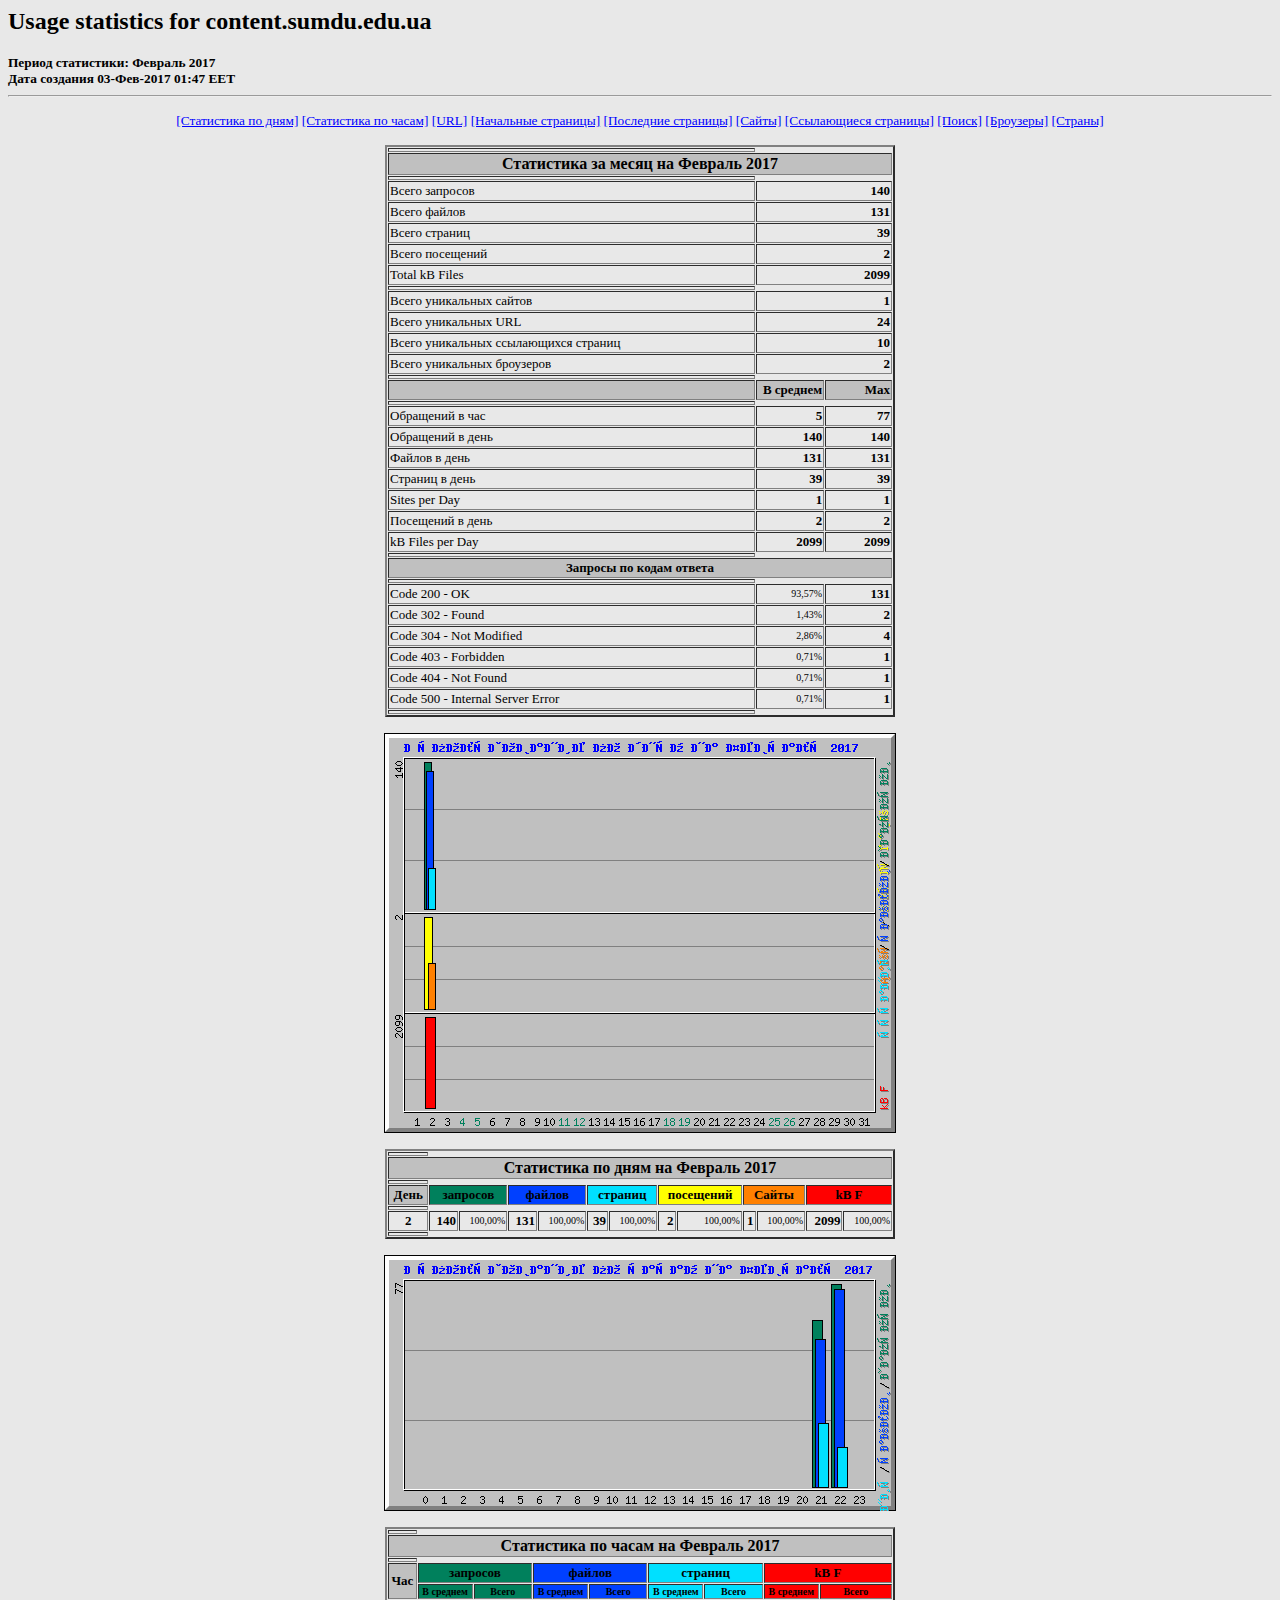
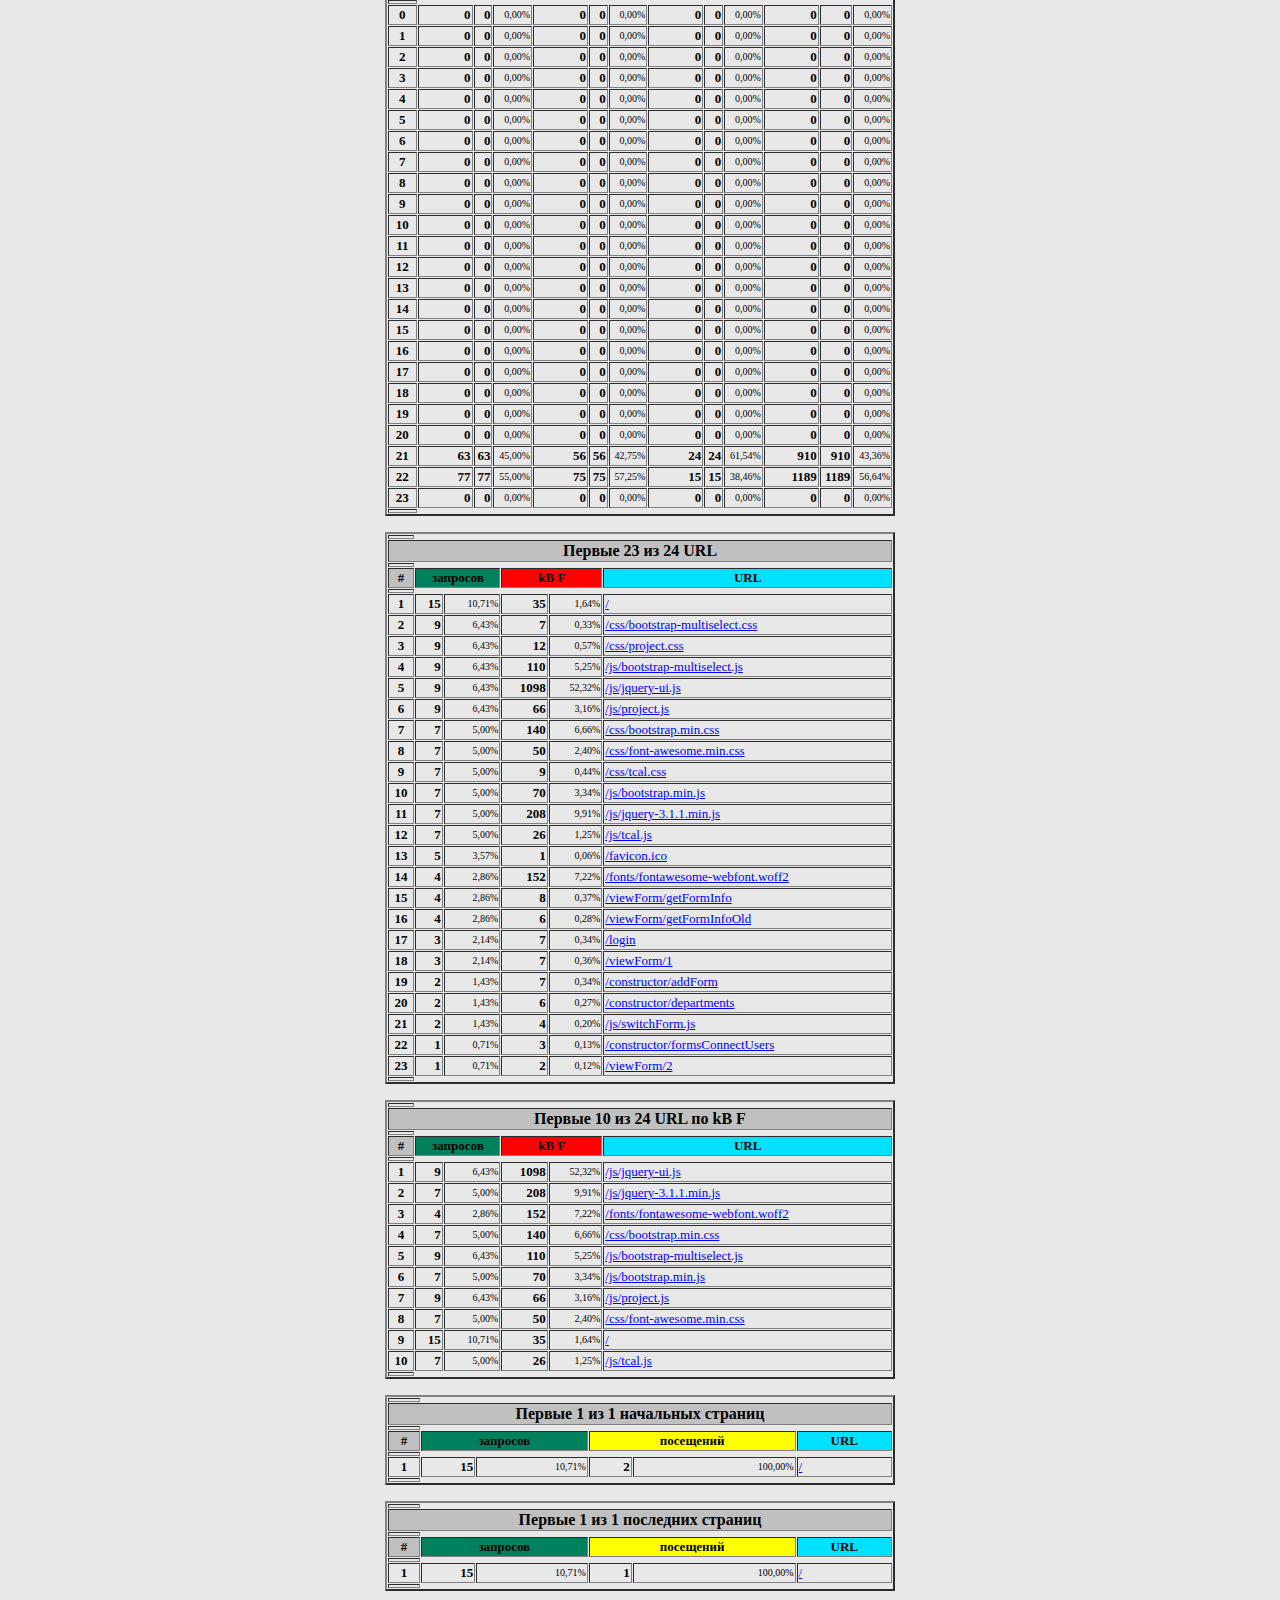
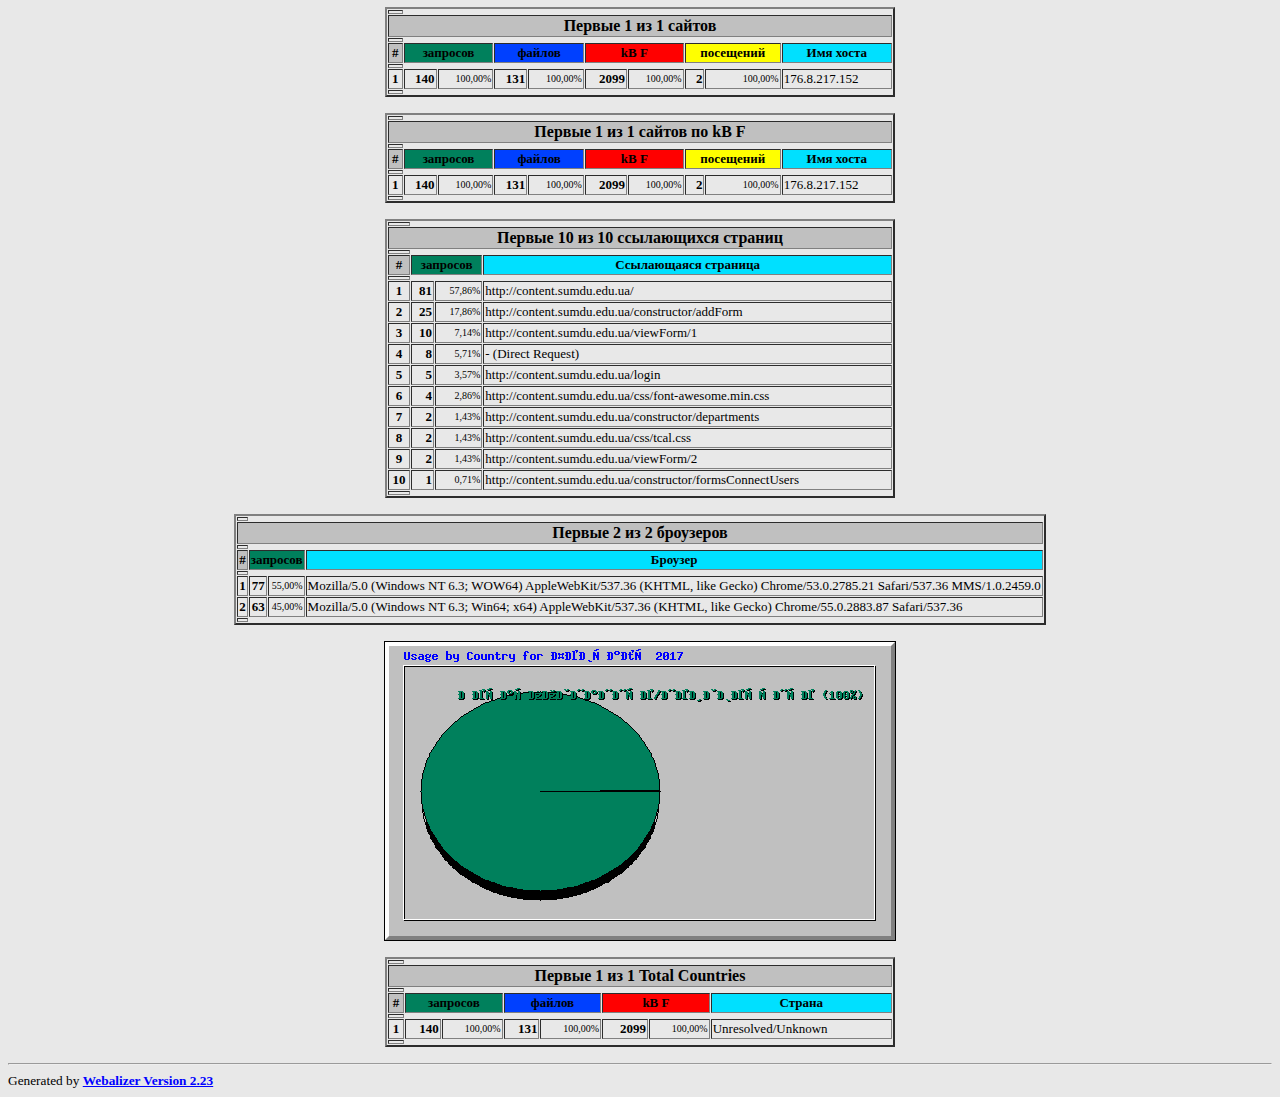
<file: stats/usage_201702.html>
<!DOCTYPE HTML PUBLIC "-//W3C//DTD HTML 4.0 Transitional//EN">

<!-- Generated by The Webalizer  Ver. 2.23-08 -->
<!--                                          -->
<!-- Copyright 1997-2013  Bradford L. Barrett -->
<!--                                          -->
<!-- Distributed under the GNU GPL  Version 2 -->
<!--        Full text may be found at:        -->
<!--         http://www.webalizer.org         -->
<!--                                          -->
<!--  Give the power back to the programmers  -->
<!--   Support the Free Software Foundation   -->
<!--           (http://www.fsf.org)           -->
<!--                                          -->
<!-- *** Generated: 03-Фев-2017 01:47 EET *** -->

<HTML lang="en">
<HEAD>
 <TITLE>Usage statistics for content.sumdu.edu.ua - Февраль 2017</TITLE>
</HEAD>

<BODY BGCOLOR="#E8E8E8" TEXT="#000000" LINK="#0000FF" VLINK="#FF0000">
<H2>Usage statistics for content.sumdu.edu.ua</H2>
<SMALL><STRONG>
Период статистики: Февраль 2017<BR>
Дата создания 03-Фев-2017 01:47 EET<BR>
</STRONG></SMALL>
<CENTER>
<HR>
<P>
<SMALL>
<A HREF="#DAYSTATS">[Статистика по дням]</A>
<A HREF="#HOURSTATS">[Статистика по часам]</A>
<A HREF="#TOPURLS">[URL]</A>
<A HREF="#TOPENTRY">[Начальные страницы]</A>
<A HREF="#TOPEXIT">[Последние страницы]</A>
<A HREF="#TOPSITES">[Сайты]</A>
<A HREF="#TOPREFS">[Ссылающиеся страницы]</A>
<A HREF="#TOPSEARCH">[Поиск]</A>
<A HREF="#TOPAGENTS">[Броузеры]</A>
<A HREF="#TOPCTRYS">[Страны]</A>
</SMALL>
<P>
<TABLE WIDTH=510 BORDER=2 CELLSPACING=1 CELLPADDING=1>
<TR><TH HEIGHT=4></TH></TR>
<TR><TH COLSPAN=3 ALIGN=center BGCOLOR="#C0C0C0">Статистика за месяц на Февраль 2017</TH></TR>
<TR><TH HEIGHT=4></TH></TR>
<TR><TD WIDTH=380><FONT SIZE="-1">Всего запросов</FONT></TD>
<TD ALIGN=right COLSPAN=2><FONT SIZE="-1"><B>140</B></FONT></TD></TR>
<TR><TD WIDTH=380><FONT SIZE="-1">Всего файлов</FONT></TD>
<TD ALIGN=right COLSPAN=2><FONT SIZE="-1"><B>131</B></FONT></TD></TR>
<TR><TD WIDTH=380><FONT SIZE="-1">Всего страниц</FONT></TD>
<TD ALIGN=right COLSPAN=2><FONT SIZE="-1"><B>39</B></FONT></TD></TR>
<TR><TD WIDTH=380><FONT SIZE="-1">Всего посещений</FONT></TD>
<TD ALIGN=right COLSPAN=2><FONT SIZE="-1"><B>2</B></FONT></TD></TR>
<TR><TD WIDTH=380><FONT SIZE="-1">Total kB Files</FONT></TD>
<TD ALIGN=right COLSPAN=2><FONT SIZE="-1"><B>2099</B></FONT></TD></TR>
<TR><TH HEIGHT=4></TH></TR>
<TR><TD WIDTH=380><FONT SIZE="-1">Всего уникальных сайтов</FONT></TD>
<TD ALIGN=right COLSPAN=2><FONT SIZE="-1"><B>1</B></FONT></TD></TR>
<TR><TD WIDTH=380><FONT SIZE="-1">Всего уникальных URL</FONT></TD>
<TD ALIGN=right COLSPAN=2><FONT SIZE="-1"><B>24</B></FONT></TD></TR>
<TR><TD WIDTH=380><FONT SIZE="-1">Всего уникальных ссылающихся страниц</FONT></TD>
<TD ALIGN=right COLSPAN=2><FONT SIZE="-1"><B>10</B></FONT></TD></TR>
<TR><TD WIDTH=380><FONT SIZE="-1">Всего уникальных броузеров</FONT></TD>
<TD ALIGN=right COLSPAN=2><FONT SIZE="-1"><B>2</B></FONT></TD></TR>
<TR><TH HEIGHT=4></TH></TR>
<TR><TH WIDTH=380 BGCOLOR="#C0C0C0"><FONT SIZE=-1 COLOR="#C0C0C0">.</FONT></TH>
<TH WIDTH=65 BGCOLOR="#C0C0C0" ALIGN=right><FONT SIZE=-1>В среднем </FONT></TH>
<TH WIDTH=65 BGCOLOR="#C0C0C0" ALIGN=right><FONT SIZE=-1>Max </FONT></TH></TR>
<TR><TH HEIGHT=4></TH></TR>
<TR><TD><FONT SIZE="-1">Обращений в час</FONT></TD>
<TD ALIGN=right WIDTH=65><FONT SIZE="-1"><B>5</B></FONT></TD>
<TD WIDTH=65 ALIGN=right><FONT SIZE=-1><B>77</B></FONT></TD></TR>
<TR><TD><FONT SIZE="-1">Обращений в день</FONT></TD>
<TD ALIGN=right WIDTH=65><FONT SIZE="-1"><B>140</B></FONT></TD>
<TD WIDTH=65 ALIGN=right><FONT SIZE=-1><B>140</B></FONT></TD></TR>
<TR><TD><FONT SIZE="-1">Файлов в день</FONT></TD>
<TD ALIGN=right WIDTH=65><FONT SIZE="-1"><B>131</B></FONT></TD>
<TD WIDTH=65 ALIGN=right><FONT SIZE=-1><B>131</B></FONT></TD></TR>
<TR><TD><FONT SIZE="-1">Страниц в день</FONT></TD>
<TD ALIGN=right WIDTH=65><FONT SIZE="-1"><B>39</B></FONT></TD>
<TD WIDTH=65 ALIGN=right><FONT SIZE=-1><B>39</B></FONT></TD></TR>
<TR><TD><FONT SIZE="-1">Sites per Day</FONT></TD>
<TD ALIGN=right WIDTH=65><FONT SIZE="-1"><B>1</B></FONT></TD>
<TD WIDTH=65 ALIGN=right><FONT SIZE=-1><B>1</B></FONT></TD></TR>
<TR><TD><FONT SIZE="-1">Посещений в день</FONT></TD>
<TD ALIGN=right WIDTH=65><FONT SIZE="-1"><B>2</B></FONT></TD>
<TD WIDTH=65 ALIGN=right><FONT SIZE=-1><B>2</B></FONT></TD></TR>
<TR><TD><FONT SIZE="-1">kB Files per Day</FONT></TD>
<TD ALIGN=right WIDTH=65><FONT SIZE="-1"><B>2099</B></FONT></TD>
<TD WIDTH=65 ALIGN=right><FONT SIZE=-1><B>2099</B></FONT></TD></TR>
<TR><TH HEIGHT=4></TH></TR>
<TR><TH COLSPAN=3 ALIGN=center BGCOLOR="#C0C0C0">
<FONT SIZE="-1">Запросы по кодам ответа</FONT></TH></TR>
<TR><TH HEIGHT=4></TH></TR>
<TR><TD><FONT SIZE="-1">Code 200 - OK</FONT></TD>
<TD ALIGN=right><FONT SIZE="-2">93,57%</FONT></TD>
<TD ALIGN=right><FONT SIZE="-1"><B>131</B></FONT></TD></TR>
<TR><TD><FONT SIZE="-1">Code 302 - Found</FONT></TD>
<TD ALIGN=right><FONT SIZE="-2">1,43%</FONT></TD>
<TD ALIGN=right><FONT SIZE="-1"><B>2</B></FONT></TD></TR>
<TR><TD><FONT SIZE="-1">Code 304 - Not Modified</FONT></TD>
<TD ALIGN=right><FONT SIZE="-2">2,86%</FONT></TD>
<TD ALIGN=right><FONT SIZE="-1"><B>4</B></FONT></TD></TR>
<TR><TD><FONT SIZE="-1">Code 403 - Forbidden</FONT></TD>
<TD ALIGN=right><FONT SIZE="-2">0,71%</FONT></TD>
<TD ALIGN=right><FONT SIZE="-1"><B>1</B></FONT></TD></TR>
<TR><TD><FONT SIZE="-1">Code 404 - Not Found</FONT></TD>
<TD ALIGN=right><FONT SIZE="-2">0,71%</FONT></TD>
<TD ALIGN=right><FONT SIZE="-1"><B>1</B></FONT></TD></TR>
<TR><TD><FONT SIZE="-1">Code 500 - Internal Server Error</FONT></TD>
<TD ALIGN=right><FONT SIZE="-2">0,71%</FONT></TD>
<TD ALIGN=right><FONT SIZE="-1"><B>1</B></FONT></TD></TR>
<TR><TH HEIGHT=4></TH></TR>
</TABLE>
<P>
<A NAME="DAYSTATS"></A>
<IMG SRC="daily_usage_201702.png" ALT="Использование по дням на Февраль 2017" HEIGHT=400 WIDTH=512><P>
<TABLE WIDTH=510 BORDER=2 CELLSPACING=1 CELLPADDING=1>
<TR><TH HEIGHT=4></TH></TR>
<TR><TH BGCOLOR="#C0C0C0" COLSPAN=13 ALIGN=center>Статистика по дням на Февраль 2017</TH></TR>
<TR><TH HEIGHT=4></TH></TR>
<TR><TH ALIGN=center BGCOLOR="#C0C0C0"><FONT SIZE="-1">День</FONT></TH>
<TH ALIGN=center BGCOLOR="#00805c" COLSPAN=2><FONT SIZE="-1">запросов</FONT></TH>
<TH ALIGN=center BGCOLOR="#0040ff" COLSPAN=2><FONT SIZE="-1">файлов</FONT></TH>
<TH ALIGN=center BGCOLOR="#00e0ff" COLSPAN=2><FONT SIZE="-1">страниц</FONT></TH>
<TH ALIGN=center BGCOLOR="#ffff00" COLSPAN=2><FONT SIZE="-1">посещений</FONT></TH>
<TH ALIGN=center BGCOLOR="#ff8000" COLSPAN=2><FONT SIZE="-1">Сайты</FONT></TH>
<TH ALIGN=center BGCOLOR="#ff0000" COLSPAN=2><FONT SIZE="-1">kB F</FONT></TH></TR>
<TR><TH HEIGHT=4></TH></TR>
<TR><TD ALIGN=center><FONT SIZE="-1"><B>2</B></FONT></TD>
<TD ALIGN=right><FONT SIZE="-1"><B>140</B></FONT></TD>
<TD ALIGN=right><FONT SIZE="-2">100,00%</FONT></TD>
<TD ALIGN=right><FONT SIZE="-1"><B>131</B></FONT></TD>
<TD ALIGN=right><FONT SIZE="-2">100,00%</FONT></TD>
<TD ALIGN=right><FONT SIZE="-1"><B>39</B></FONT></TD>
<TD ALIGN=right><FONT SIZE="-2">100,00%</FONT></TD>
<TD ALIGN=right><FONT SIZE="-1"><B>2</B></FONT></TD>
<TD ALIGN=right><FONT SIZE="-2">100,00%</FONT></TD>
<TD ALIGN=right><FONT SIZE="-1"><B>1</B></FONT></TD>
<TD ALIGN=right><FONT SIZE="-2">100,00%</FONT></TD>
<TD ALIGN=right><FONT SIZE="-1"><B>2099</B></FONT></TD>
<TD ALIGN=right><FONT SIZE="-2">100,00%</FONT></TD></TR>
<TR><TH HEIGHT=4></TH></TR>
</TABLE>
<P>
<A NAME="HOURSTATS"></A>
<IMG SRC="hourly_usage_201702.png" ALT="Использование по часам на Февраль 2017" HEIGHT=256 WIDTH=512><P>
<TABLE WIDTH=510 BORDER=2 CELLSPACING=1 CELLPADDING=1>
<TR><TH HEIGHT=4></TH></TR>
<TR><TH BGCOLOR="#C0C0C0" COLSPAN=13 ALIGN=center>Статистика по часам на Февраль 2017</TH></TR>
<TR><TH HEIGHT=4></TH></TR>
<TR><TH ALIGN=center ROWSPAN=2 BGCOLOR="#C0C0C0"><FONT SIZE="-1">Час</FONT></TH>
<TH ALIGN=center BGCOLOR="#00805c" COLSPAN=3><FONT SIZE="-1">запросов</FONT></TH>
<TH ALIGN=center BGCOLOR="#0040ff" COLSPAN=3><FONT SIZE="-1">файлов</FONT></TH>
<TH ALIGN=center BGCOLOR="#00e0ff" COLSPAN=3><FONT SIZE="-1">страниц</FONT></TH>
<TH ALIGN=center BGCOLOR="#ff0000" COLSPAN=3><FONT SIZE="-1">kB F</FONT></TH></TR>
<TR><TH ALIGN=center BGCOLOR="#00805c"><FONT SIZE="-2">В среднем</FONT></TH>
<TH ALIGN=center BGCOLOR="#00805c" COLSPAN=2><FONT SIZE="-2">Всего</FONT></TH>
<TH ALIGN=center BGCOLOR="#0040ff"><FONT SIZE="-2">В среднем</FONT></TH>
<TH ALIGN=center BGCOLOR="#0040ff" COLSPAN=2><FONT SIZE="-2">Всего</FONT></TH>
<TH ALIGN=center BGCOLOR="#00e0ff"><FONT SIZE="-2">В среднем</FONT></TH>
<TH ALIGN=center BGCOLOR="#00e0ff" COLSPAN=2><FONT SIZE="-2">Всего</FONT></TH>
<TH ALIGN=center BGCOLOR="#ff0000"><FONT SIZE="-2">В среднем</FONT></TH>
<TH ALIGN=center BGCOLOR="#ff0000" COLSPAN=2><FONT SIZE="-2">Всего</FONT></TR>
<TR><TH HEIGHT=4></TH></TR>
<TR><TD ALIGN=center><FONT SIZE="-1"><B>0</B></FONT></TD>
<TD ALIGN=right><FONT SIZE="-1"><B>0</B></FONT></TD>
<TD ALIGN=right><FONT SIZE="-1"><B>0</B></FONT></TD>
<TD ALIGN=right><FONT SIZE="-2">0,00%</FONT></TD>
<TD ALIGN=right><FONT SIZE="-1"><B>0</B></FONT></TD>
<TD ALIGN=right><FONT SIZE="-1"><B>0</B></FONT></TD>
<TD ALIGN=right><FONT SIZE="-2">0,00%</FONT></TD>
<TD ALIGN=right><FONT SIZE="-1"><B>0</B></FONT></TD>
<TD ALIGN=right><FONT SIZE="-1"><B>0</B></FONT></TD>
<TD ALIGN=right><FONT SIZE="-2">0,00%</FONT></TD>
<TD ALIGN=right><FONT SIZE="-1"><B>0</B></FONT></TD>
<TD ALIGN=right><FONT SIZE="-1"><B>0</B></FONT></TD>
<TD ALIGN=right><FONT SIZE="-2">0,00%</FONT></TD></TR>
<TR><TD ALIGN=center><FONT SIZE="-1"><B>1</B></FONT></TD>
<TD ALIGN=right><FONT SIZE="-1"><B>0</B></FONT></TD>
<TD ALIGN=right><FONT SIZE="-1"><B>0</B></FONT></TD>
<TD ALIGN=right><FONT SIZE="-2">0,00%</FONT></TD>
<TD ALIGN=right><FONT SIZE="-1"><B>0</B></FONT></TD>
<TD ALIGN=right><FONT SIZE="-1"><B>0</B></FONT></TD>
<TD ALIGN=right><FONT SIZE="-2">0,00%</FONT></TD>
<TD ALIGN=right><FONT SIZE="-1"><B>0</B></FONT></TD>
<TD ALIGN=right><FONT SIZE="-1"><B>0</B></FONT></TD>
<TD ALIGN=right><FONT SIZE="-2">0,00%</FONT></TD>
<TD ALIGN=right><FONT SIZE="-1"><B>0</B></FONT></TD>
<TD ALIGN=right><FONT SIZE="-1"><B>0</B></FONT></TD>
<TD ALIGN=right><FONT SIZE="-2">0,00%</FONT></TD></TR>
<TR><TD ALIGN=center><FONT SIZE="-1"><B>2</B></FONT></TD>
<TD ALIGN=right><FONT SIZE="-1"><B>0</B></FONT></TD>
<TD ALIGN=right><FONT SIZE="-1"><B>0</B></FONT></TD>
<TD ALIGN=right><FONT SIZE="-2">0,00%</FONT></TD>
<TD ALIGN=right><FONT SIZE="-1"><B>0</B></FONT></TD>
<TD ALIGN=right><FONT SIZE="-1"><B>0</B></FONT></TD>
<TD ALIGN=right><FONT SIZE="-2">0,00%</FONT></TD>
<TD ALIGN=right><FONT SIZE="-1"><B>0</B></FONT></TD>
<TD ALIGN=right><FONT SIZE="-1"><B>0</B></FONT></TD>
<TD ALIGN=right><FONT SIZE="-2">0,00%</FONT></TD>
<TD ALIGN=right><FONT SIZE="-1"><B>0</B></FONT></TD>
<TD ALIGN=right><FONT SIZE="-1"><B>0</B></FONT></TD>
<TD ALIGN=right><FONT SIZE="-2">0,00%</FONT></TD></TR>
<TR><TD ALIGN=center><FONT SIZE="-1"><B>3</B></FONT></TD>
<TD ALIGN=right><FONT SIZE="-1"><B>0</B></FONT></TD>
<TD ALIGN=right><FONT SIZE="-1"><B>0</B></FONT></TD>
<TD ALIGN=right><FONT SIZE="-2">0,00%</FONT></TD>
<TD ALIGN=right><FONT SIZE="-1"><B>0</B></FONT></TD>
<TD ALIGN=right><FONT SIZE="-1"><B>0</B></FONT></TD>
<TD ALIGN=right><FONT SIZE="-2">0,00%</FONT></TD>
<TD ALIGN=right><FONT SIZE="-1"><B>0</B></FONT></TD>
<TD ALIGN=right><FONT SIZE="-1"><B>0</B></FONT></TD>
<TD ALIGN=right><FONT SIZE="-2">0,00%</FONT></TD>
<TD ALIGN=right><FONT SIZE="-1"><B>0</B></FONT></TD>
<TD ALIGN=right><FONT SIZE="-1"><B>0</B></FONT></TD>
<TD ALIGN=right><FONT SIZE="-2">0,00%</FONT></TD></TR>
<TR><TD ALIGN=center><FONT SIZE="-1"><B>4</B></FONT></TD>
<TD ALIGN=right><FONT SIZE="-1"><B>0</B></FONT></TD>
<TD ALIGN=right><FONT SIZE="-1"><B>0</B></FONT></TD>
<TD ALIGN=right><FONT SIZE="-2">0,00%</FONT></TD>
<TD ALIGN=right><FONT SIZE="-1"><B>0</B></FONT></TD>
<TD ALIGN=right><FONT SIZE="-1"><B>0</B></FONT></TD>
<TD ALIGN=right><FONT SIZE="-2">0,00%</FONT></TD>
<TD ALIGN=right><FONT SIZE="-1"><B>0</B></FONT></TD>
<TD ALIGN=right><FONT SIZE="-1"><B>0</B></FONT></TD>
<TD ALIGN=right><FONT SIZE="-2">0,00%</FONT></TD>
<TD ALIGN=right><FONT SIZE="-1"><B>0</B></FONT></TD>
<TD ALIGN=right><FONT SIZE="-1"><B>0</B></FONT></TD>
<TD ALIGN=right><FONT SIZE="-2">0,00%</FONT></TD></TR>
<TR><TD ALIGN=center><FONT SIZE="-1"><B>5</B></FONT></TD>
<TD ALIGN=right><FONT SIZE="-1"><B>0</B></FONT></TD>
<TD ALIGN=right><FONT SIZE="-1"><B>0</B></FONT></TD>
<TD ALIGN=right><FONT SIZE="-2">0,00%</FONT></TD>
<TD ALIGN=right><FONT SIZE="-1"><B>0</B></FONT></TD>
<TD ALIGN=right><FONT SIZE="-1"><B>0</B></FONT></TD>
<TD ALIGN=right><FONT SIZE="-2">0,00%</FONT></TD>
<TD ALIGN=right><FONT SIZE="-1"><B>0</B></FONT></TD>
<TD ALIGN=right><FONT SIZE="-1"><B>0</B></FONT></TD>
<TD ALIGN=right><FONT SIZE="-2">0,00%</FONT></TD>
<TD ALIGN=right><FONT SIZE="-1"><B>0</B></FONT></TD>
<TD ALIGN=right><FONT SIZE="-1"><B>0</B></FONT></TD>
<TD ALIGN=right><FONT SIZE="-2">0,00%</FONT></TD></TR>
<TR><TD ALIGN=center><FONT SIZE="-1"><B>6</B></FONT></TD>
<TD ALIGN=right><FONT SIZE="-1"><B>0</B></FONT></TD>
<TD ALIGN=right><FONT SIZE="-1"><B>0</B></FONT></TD>
<TD ALIGN=right><FONT SIZE="-2">0,00%</FONT></TD>
<TD ALIGN=right><FONT SIZE="-1"><B>0</B></FONT></TD>
<TD ALIGN=right><FONT SIZE="-1"><B>0</B></FONT></TD>
<TD ALIGN=right><FONT SIZE="-2">0,00%</FONT></TD>
<TD ALIGN=right><FONT SIZE="-1"><B>0</B></FONT></TD>
<TD ALIGN=right><FONT SIZE="-1"><B>0</B></FONT></TD>
<TD ALIGN=right><FONT SIZE="-2">0,00%</FONT></TD>
<TD ALIGN=right><FONT SIZE="-1"><B>0</B></FONT></TD>
<TD ALIGN=right><FONT SIZE="-1"><B>0</B></FONT></TD>
<TD ALIGN=right><FONT SIZE="-2">0,00%</FONT></TD></TR>
<TR><TD ALIGN=center><FONT SIZE="-1"><B>7</B></FONT></TD>
<TD ALIGN=right><FONT SIZE="-1"><B>0</B></FONT></TD>
<TD ALIGN=right><FONT SIZE="-1"><B>0</B></FONT></TD>
<TD ALIGN=right><FONT SIZE="-2">0,00%</FONT></TD>
<TD ALIGN=right><FONT SIZE="-1"><B>0</B></FONT></TD>
<TD ALIGN=right><FONT SIZE="-1"><B>0</B></FONT></TD>
<TD ALIGN=right><FONT SIZE="-2">0,00%</FONT></TD>
<TD ALIGN=right><FONT SIZE="-1"><B>0</B></FONT></TD>
<TD ALIGN=right><FONT SIZE="-1"><B>0</B></FONT></TD>
<TD ALIGN=right><FONT SIZE="-2">0,00%</FONT></TD>
<TD ALIGN=right><FONT SIZE="-1"><B>0</B></FONT></TD>
<TD ALIGN=right><FONT SIZE="-1"><B>0</B></FONT></TD>
<TD ALIGN=right><FONT SIZE="-2">0,00%</FONT></TD></TR>
<TR><TD ALIGN=center><FONT SIZE="-1"><B>8</B></FONT></TD>
<TD ALIGN=right><FONT SIZE="-1"><B>0</B></FONT></TD>
<TD ALIGN=right><FONT SIZE="-1"><B>0</B></FONT></TD>
<TD ALIGN=right><FONT SIZE="-2">0,00%</FONT></TD>
<TD ALIGN=right><FONT SIZE="-1"><B>0</B></FONT></TD>
<TD ALIGN=right><FONT SIZE="-1"><B>0</B></FONT></TD>
<TD ALIGN=right><FONT SIZE="-2">0,00%</FONT></TD>
<TD ALIGN=right><FONT SIZE="-1"><B>0</B></FONT></TD>
<TD ALIGN=right><FONT SIZE="-1"><B>0</B></FONT></TD>
<TD ALIGN=right><FONT SIZE="-2">0,00%</FONT></TD>
<TD ALIGN=right><FONT SIZE="-1"><B>0</B></FONT></TD>
<TD ALIGN=right><FONT SIZE="-1"><B>0</B></FONT></TD>
<TD ALIGN=right><FONT SIZE="-2">0,00%</FONT></TD></TR>
<TR><TD ALIGN=center><FONT SIZE="-1"><B>9</B></FONT></TD>
<TD ALIGN=right><FONT SIZE="-1"><B>0</B></FONT></TD>
<TD ALIGN=right><FONT SIZE="-1"><B>0</B></FONT></TD>
<TD ALIGN=right><FONT SIZE="-2">0,00%</FONT></TD>
<TD ALIGN=right><FONT SIZE="-1"><B>0</B></FONT></TD>
<TD ALIGN=right><FONT SIZE="-1"><B>0</B></FONT></TD>
<TD ALIGN=right><FONT SIZE="-2">0,00%</FONT></TD>
<TD ALIGN=right><FONT SIZE="-1"><B>0</B></FONT></TD>
<TD ALIGN=right><FONT SIZE="-1"><B>0</B></FONT></TD>
<TD ALIGN=right><FONT SIZE="-2">0,00%</FONT></TD>
<TD ALIGN=right><FONT SIZE="-1"><B>0</B></FONT></TD>
<TD ALIGN=right><FONT SIZE="-1"><B>0</B></FONT></TD>
<TD ALIGN=right><FONT SIZE="-2">0,00%</FONT></TD></TR>
<TR><TD ALIGN=center><FONT SIZE="-1"><B>10</B></FONT></TD>
<TD ALIGN=right><FONT SIZE="-1"><B>0</B></FONT></TD>
<TD ALIGN=right><FONT SIZE="-1"><B>0</B></FONT></TD>
<TD ALIGN=right><FONT SIZE="-2">0,00%</FONT></TD>
<TD ALIGN=right><FONT SIZE="-1"><B>0</B></FONT></TD>
<TD ALIGN=right><FONT SIZE="-1"><B>0</B></FONT></TD>
<TD ALIGN=right><FONT SIZE="-2">0,00%</FONT></TD>
<TD ALIGN=right><FONT SIZE="-1"><B>0</B></FONT></TD>
<TD ALIGN=right><FONT SIZE="-1"><B>0</B></FONT></TD>
<TD ALIGN=right><FONT SIZE="-2">0,00%</FONT></TD>
<TD ALIGN=right><FONT SIZE="-1"><B>0</B></FONT></TD>
<TD ALIGN=right><FONT SIZE="-1"><B>0</B></FONT></TD>
<TD ALIGN=right><FONT SIZE="-2">0,00%</FONT></TD></TR>
<TR><TD ALIGN=center><FONT SIZE="-1"><B>11</B></FONT></TD>
<TD ALIGN=right><FONT SIZE="-1"><B>0</B></FONT></TD>
<TD ALIGN=right><FONT SIZE="-1"><B>0</B></FONT></TD>
<TD ALIGN=right><FONT SIZE="-2">0,00%</FONT></TD>
<TD ALIGN=right><FONT SIZE="-1"><B>0</B></FONT></TD>
<TD ALIGN=right><FONT SIZE="-1"><B>0</B></FONT></TD>
<TD ALIGN=right><FONT SIZE="-2">0,00%</FONT></TD>
<TD ALIGN=right><FONT SIZE="-1"><B>0</B></FONT></TD>
<TD ALIGN=right><FONT SIZE="-1"><B>0</B></FONT></TD>
<TD ALIGN=right><FONT SIZE="-2">0,00%</FONT></TD>
<TD ALIGN=right><FONT SIZE="-1"><B>0</B></FONT></TD>
<TD ALIGN=right><FONT SIZE="-1"><B>0</B></FONT></TD>
<TD ALIGN=right><FONT SIZE="-2">0,00%</FONT></TD></TR>
<TR><TD ALIGN=center><FONT SIZE="-1"><B>12</B></FONT></TD>
<TD ALIGN=right><FONT SIZE="-1"><B>0</B></FONT></TD>
<TD ALIGN=right><FONT SIZE="-1"><B>0</B></FONT></TD>
<TD ALIGN=right><FONT SIZE="-2">0,00%</FONT></TD>
<TD ALIGN=right><FONT SIZE="-1"><B>0</B></FONT></TD>
<TD ALIGN=right><FONT SIZE="-1"><B>0</B></FONT></TD>
<TD ALIGN=right><FONT SIZE="-2">0,00%</FONT></TD>
<TD ALIGN=right><FONT SIZE="-1"><B>0</B></FONT></TD>
<TD ALIGN=right><FONT SIZE="-1"><B>0</B></FONT></TD>
<TD ALIGN=right><FONT SIZE="-2">0,00%</FONT></TD>
<TD ALIGN=right><FONT SIZE="-1"><B>0</B></FONT></TD>
<TD ALIGN=right><FONT SIZE="-1"><B>0</B></FONT></TD>
<TD ALIGN=right><FONT SIZE="-2">0,00%</FONT></TD></TR>
<TR><TD ALIGN=center><FONT SIZE="-1"><B>13</B></FONT></TD>
<TD ALIGN=right><FONT SIZE="-1"><B>0</B></FONT></TD>
<TD ALIGN=right><FONT SIZE="-1"><B>0</B></FONT></TD>
<TD ALIGN=right><FONT SIZE="-2">0,00%</FONT></TD>
<TD ALIGN=right><FONT SIZE="-1"><B>0</B></FONT></TD>
<TD ALIGN=right><FONT SIZE="-1"><B>0</B></FONT></TD>
<TD ALIGN=right><FONT SIZE="-2">0,00%</FONT></TD>
<TD ALIGN=right><FONT SIZE="-1"><B>0</B></FONT></TD>
<TD ALIGN=right><FONT SIZE="-1"><B>0</B></FONT></TD>
<TD ALIGN=right><FONT SIZE="-2">0,00%</FONT></TD>
<TD ALIGN=right><FONT SIZE="-1"><B>0</B></FONT></TD>
<TD ALIGN=right><FONT SIZE="-1"><B>0</B></FONT></TD>
<TD ALIGN=right><FONT SIZE="-2">0,00%</FONT></TD></TR>
<TR><TD ALIGN=center><FONT SIZE="-1"><B>14</B></FONT></TD>
<TD ALIGN=right><FONT SIZE="-1"><B>0</B></FONT></TD>
<TD ALIGN=right><FONT SIZE="-1"><B>0</B></FONT></TD>
<TD ALIGN=right><FONT SIZE="-2">0,00%</FONT></TD>
<TD ALIGN=right><FONT SIZE="-1"><B>0</B></FONT></TD>
<TD ALIGN=right><FONT SIZE="-1"><B>0</B></FONT></TD>
<TD ALIGN=right><FONT SIZE="-2">0,00%</FONT></TD>
<TD ALIGN=right><FONT SIZE="-1"><B>0</B></FONT></TD>
<TD ALIGN=right><FONT SIZE="-1"><B>0</B></FONT></TD>
<TD ALIGN=right><FONT SIZE="-2">0,00%</FONT></TD>
<TD ALIGN=right><FONT SIZE="-1"><B>0</B></FONT></TD>
<TD ALIGN=right><FONT SIZE="-1"><B>0</B></FONT></TD>
<TD ALIGN=right><FONT SIZE="-2">0,00%</FONT></TD></TR>
<TR><TD ALIGN=center><FONT SIZE="-1"><B>15</B></FONT></TD>
<TD ALIGN=right><FONT SIZE="-1"><B>0</B></FONT></TD>
<TD ALIGN=right><FONT SIZE="-1"><B>0</B></FONT></TD>
<TD ALIGN=right><FONT SIZE="-2">0,00%</FONT></TD>
<TD ALIGN=right><FONT SIZE="-1"><B>0</B></FONT></TD>
<TD ALIGN=right><FONT SIZE="-1"><B>0</B></FONT></TD>
<TD ALIGN=right><FONT SIZE="-2">0,00%</FONT></TD>
<TD ALIGN=right><FONT SIZE="-1"><B>0</B></FONT></TD>
<TD ALIGN=right><FONT SIZE="-1"><B>0</B></FONT></TD>
<TD ALIGN=right><FONT SIZE="-2">0,00%</FONT></TD>
<TD ALIGN=right><FONT SIZE="-1"><B>0</B></FONT></TD>
<TD ALIGN=right><FONT SIZE="-1"><B>0</B></FONT></TD>
<TD ALIGN=right><FONT SIZE="-2">0,00%</FONT></TD></TR>
<TR><TD ALIGN=center><FONT SIZE="-1"><B>16</B></FONT></TD>
<TD ALIGN=right><FONT SIZE="-1"><B>0</B></FONT></TD>
<TD ALIGN=right><FONT SIZE="-1"><B>0</B></FONT></TD>
<TD ALIGN=right><FONT SIZE="-2">0,00%</FONT></TD>
<TD ALIGN=right><FONT SIZE="-1"><B>0</B></FONT></TD>
<TD ALIGN=right><FONT SIZE="-1"><B>0</B></FONT></TD>
<TD ALIGN=right><FONT SIZE="-2">0,00%</FONT></TD>
<TD ALIGN=right><FONT SIZE="-1"><B>0</B></FONT></TD>
<TD ALIGN=right><FONT SIZE="-1"><B>0</B></FONT></TD>
<TD ALIGN=right><FONT SIZE="-2">0,00%</FONT></TD>
<TD ALIGN=right><FONT SIZE="-1"><B>0</B></FONT></TD>
<TD ALIGN=right><FONT SIZE="-1"><B>0</B></FONT></TD>
<TD ALIGN=right><FONT SIZE="-2">0,00%</FONT></TD></TR>
<TR><TD ALIGN=center><FONT SIZE="-1"><B>17</B></FONT></TD>
<TD ALIGN=right><FONT SIZE="-1"><B>0</B></FONT></TD>
<TD ALIGN=right><FONT SIZE="-1"><B>0</B></FONT></TD>
<TD ALIGN=right><FONT SIZE="-2">0,00%</FONT></TD>
<TD ALIGN=right><FONT SIZE="-1"><B>0</B></FONT></TD>
<TD ALIGN=right><FONT SIZE="-1"><B>0</B></FONT></TD>
<TD ALIGN=right><FONT SIZE="-2">0,00%</FONT></TD>
<TD ALIGN=right><FONT SIZE="-1"><B>0</B></FONT></TD>
<TD ALIGN=right><FONT SIZE="-1"><B>0</B></FONT></TD>
<TD ALIGN=right><FONT SIZE="-2">0,00%</FONT></TD>
<TD ALIGN=right><FONT SIZE="-1"><B>0</B></FONT></TD>
<TD ALIGN=right><FONT SIZE="-1"><B>0</B></FONT></TD>
<TD ALIGN=right><FONT SIZE="-2">0,00%</FONT></TD></TR>
<TR><TD ALIGN=center><FONT SIZE="-1"><B>18</B></FONT></TD>
<TD ALIGN=right><FONT SIZE="-1"><B>0</B></FONT></TD>
<TD ALIGN=right><FONT SIZE="-1"><B>0</B></FONT></TD>
<TD ALIGN=right><FONT SIZE="-2">0,00%</FONT></TD>
<TD ALIGN=right><FONT SIZE="-1"><B>0</B></FONT></TD>
<TD ALIGN=right><FONT SIZE="-1"><B>0</B></FONT></TD>
<TD ALIGN=right><FONT SIZE="-2">0,00%</FONT></TD>
<TD ALIGN=right><FONT SIZE="-1"><B>0</B></FONT></TD>
<TD ALIGN=right><FONT SIZE="-1"><B>0</B></FONT></TD>
<TD ALIGN=right><FONT SIZE="-2">0,00%</FONT></TD>
<TD ALIGN=right><FONT SIZE="-1"><B>0</B></FONT></TD>
<TD ALIGN=right><FONT SIZE="-1"><B>0</B></FONT></TD>
<TD ALIGN=right><FONT SIZE="-2">0,00%</FONT></TD></TR>
<TR><TD ALIGN=center><FONT SIZE="-1"><B>19</B></FONT></TD>
<TD ALIGN=right><FONT SIZE="-1"><B>0</B></FONT></TD>
<TD ALIGN=right><FONT SIZE="-1"><B>0</B></FONT></TD>
<TD ALIGN=right><FONT SIZE="-2">0,00%</FONT></TD>
<TD ALIGN=right><FONT SIZE="-1"><B>0</B></FONT></TD>
<TD ALIGN=right><FONT SIZE="-1"><B>0</B></FONT></TD>
<TD ALIGN=right><FONT SIZE="-2">0,00%</FONT></TD>
<TD ALIGN=right><FONT SIZE="-1"><B>0</B></FONT></TD>
<TD ALIGN=right><FONT SIZE="-1"><B>0</B></FONT></TD>
<TD ALIGN=right><FONT SIZE="-2">0,00%</FONT></TD>
<TD ALIGN=right><FONT SIZE="-1"><B>0</B></FONT></TD>
<TD ALIGN=right><FONT SIZE="-1"><B>0</B></FONT></TD>
<TD ALIGN=right><FONT SIZE="-2">0,00%</FONT></TD></TR>
<TR><TD ALIGN=center><FONT SIZE="-1"><B>20</B></FONT></TD>
<TD ALIGN=right><FONT SIZE="-1"><B>0</B></FONT></TD>
<TD ALIGN=right><FONT SIZE="-1"><B>0</B></FONT></TD>
<TD ALIGN=right><FONT SIZE="-2">0,00%</FONT></TD>
<TD ALIGN=right><FONT SIZE="-1"><B>0</B></FONT></TD>
<TD ALIGN=right><FONT SIZE="-1"><B>0</B></FONT></TD>
<TD ALIGN=right><FONT SIZE="-2">0,00%</FONT></TD>
<TD ALIGN=right><FONT SIZE="-1"><B>0</B></FONT></TD>
<TD ALIGN=right><FONT SIZE="-1"><B>0</B></FONT></TD>
<TD ALIGN=right><FONT SIZE="-2">0,00%</FONT></TD>
<TD ALIGN=right><FONT SIZE="-1"><B>0</B></FONT></TD>
<TD ALIGN=right><FONT SIZE="-1"><B>0</B></FONT></TD>
<TD ALIGN=right><FONT SIZE="-2">0,00%</FONT></TD></TR>
<TR><TD ALIGN=center><FONT SIZE="-1"><B>21</B></FONT></TD>
<TD ALIGN=right><FONT SIZE="-1"><B>63</B></FONT></TD>
<TD ALIGN=right><FONT SIZE="-1"><B>63</B></FONT></TD>
<TD ALIGN=right><FONT SIZE="-2">45,00%</FONT></TD>
<TD ALIGN=right><FONT SIZE="-1"><B>56</B></FONT></TD>
<TD ALIGN=right><FONT SIZE="-1"><B>56</B></FONT></TD>
<TD ALIGN=right><FONT SIZE="-2">42,75%</FONT></TD>
<TD ALIGN=right><FONT SIZE="-1"><B>24</B></FONT></TD>
<TD ALIGN=right><FONT SIZE="-1"><B>24</B></FONT></TD>
<TD ALIGN=right><FONT SIZE="-2">61,54%</FONT></TD>
<TD ALIGN=right><FONT SIZE="-1"><B>910</B></FONT></TD>
<TD ALIGN=right><FONT SIZE="-1"><B>910</B></FONT></TD>
<TD ALIGN=right><FONT SIZE="-2">43,36%</FONT></TD></TR>
<TR><TD ALIGN=center><FONT SIZE="-1"><B>22</B></FONT></TD>
<TD ALIGN=right><FONT SIZE="-1"><B>77</B></FONT></TD>
<TD ALIGN=right><FONT SIZE="-1"><B>77</B></FONT></TD>
<TD ALIGN=right><FONT SIZE="-2">55,00%</FONT></TD>
<TD ALIGN=right><FONT SIZE="-1"><B>75</B></FONT></TD>
<TD ALIGN=right><FONT SIZE="-1"><B>75</B></FONT></TD>
<TD ALIGN=right><FONT SIZE="-2">57,25%</FONT></TD>
<TD ALIGN=right><FONT SIZE="-1"><B>15</B></FONT></TD>
<TD ALIGN=right><FONT SIZE="-1"><B>15</B></FONT></TD>
<TD ALIGN=right><FONT SIZE="-2">38,46%</FONT></TD>
<TD ALIGN=right><FONT SIZE="-1"><B>1189</B></FONT></TD>
<TD ALIGN=right><FONT SIZE="-1"><B>1189</B></FONT></TD>
<TD ALIGN=right><FONT SIZE="-2">56,64%</FONT></TD></TR>
<TR><TD ALIGN=center><FONT SIZE="-1"><B>23</B></FONT></TD>
<TD ALIGN=right><FONT SIZE="-1"><B>0</B></FONT></TD>
<TD ALIGN=right><FONT SIZE="-1"><B>0</B></FONT></TD>
<TD ALIGN=right><FONT SIZE="-2">0,00%</FONT></TD>
<TD ALIGN=right><FONT SIZE="-1"><B>0</B></FONT></TD>
<TD ALIGN=right><FONT SIZE="-1"><B>0</B></FONT></TD>
<TD ALIGN=right><FONT SIZE="-2">0,00%</FONT></TD>
<TD ALIGN=right><FONT SIZE="-1"><B>0</B></FONT></TD>
<TD ALIGN=right><FONT SIZE="-1"><B>0</B></FONT></TD>
<TD ALIGN=right><FONT SIZE="-2">0,00%</FONT></TD>
<TD ALIGN=right><FONT SIZE="-1"><B>0</B></FONT></TD>
<TD ALIGN=right><FONT SIZE="-1"><B>0</B></FONT></TD>
<TD ALIGN=right><FONT SIZE="-2">0,00%</FONT></TD></TR>
<TR><TH HEIGHT=4></TH></TR>
</TABLE>
<P>
<A NAME="TOPURLS"></A>
<TABLE WIDTH=510 BORDER=2 CELLSPACING=1 CELLPADDING=1>
<TR><TH HEIGHT=4></TH></TR>
<TR><TH BGCOLOR="#C0C0C0" ALIGN=CENTER COLSPAN=6>Первые 23 из 24 URL</TH></TR>
<TR><TH HEIGHT=4></TH></TR>
<TR><TH BGCOLOR="#C0C0C0" ALIGN=center><FONT SIZE="-1">#</FONT></TH>
<TH BGCOLOR="#00805c" ALIGN=center COLSPAN=2><FONT SIZE="-1">запросов</FONT></TH>
<TH BGCOLOR="#ff0000" ALIGN=center COLSPAN=2><FONT SIZE="-1">kB F</FONT></TH>
<TH BGCOLOR="#00e0ff" ALIGN=center><FONT SIZE="-1">URL</FONT></TH></TR>
<TR><TH HEIGHT=4></TH></TR>
<TR>
<TD ALIGN=center><FONT SIZE="-1"><B>1</B></FONT></TD>
<TD ALIGN=right><FONT SIZE="-1"><B>15</B></FONT></TD>
<TD ALIGN=right><FONT SIZE="-2">10,71%</FONT></TD>
<TD ALIGN=right><FONT SIZE="-1"><B>35</B></FONT></TD>
<TD ALIGN=right><FONT SIZE="-2">1,64%</FONT></TD>
<TD ALIGN=left NOWRAP><FONT SIZE="-1"><A HREF="http://content.sumdu.edu.ua/">/</A></FONT></TD></TR>
<TR>
<TD ALIGN=center><FONT SIZE="-1"><B>2</B></FONT></TD>
<TD ALIGN=right><FONT SIZE="-1"><B>9</B></FONT></TD>
<TD ALIGN=right><FONT SIZE="-2">6,43%</FONT></TD>
<TD ALIGN=right><FONT SIZE="-1"><B>7</B></FONT></TD>
<TD ALIGN=right><FONT SIZE="-2">0,33%</FONT></TD>
<TD ALIGN=left NOWRAP><FONT SIZE="-1"><A HREF="http://content.sumdu.edu.ua/css/bootstrap-multiselect.css">/css/bootstrap-multiselect.css</A></FONT></TD></TR>
<TR>
<TD ALIGN=center><FONT SIZE="-1"><B>3</B></FONT></TD>
<TD ALIGN=right><FONT SIZE="-1"><B>9</B></FONT></TD>
<TD ALIGN=right><FONT SIZE="-2">6,43%</FONT></TD>
<TD ALIGN=right><FONT SIZE="-1"><B>12</B></FONT></TD>
<TD ALIGN=right><FONT SIZE="-2">0,57%</FONT></TD>
<TD ALIGN=left NOWRAP><FONT SIZE="-1"><A HREF="http://content.sumdu.edu.ua/css/project.css">/css/project.css</A></FONT></TD></TR>
<TR>
<TD ALIGN=center><FONT SIZE="-1"><B>4</B></FONT></TD>
<TD ALIGN=right><FONT SIZE="-1"><B>9</B></FONT></TD>
<TD ALIGN=right><FONT SIZE="-2">6,43%</FONT></TD>
<TD ALIGN=right><FONT SIZE="-1"><B>110</B></FONT></TD>
<TD ALIGN=right><FONT SIZE="-2">5,25%</FONT></TD>
<TD ALIGN=left NOWRAP><FONT SIZE="-1"><A HREF="http://content.sumdu.edu.ua/js/bootstrap-multiselect.js">/js/bootstrap-multiselect.js</A></FONT></TD></TR>
<TR>
<TD ALIGN=center><FONT SIZE="-1"><B>5</B></FONT></TD>
<TD ALIGN=right><FONT SIZE="-1"><B>9</B></FONT></TD>
<TD ALIGN=right><FONT SIZE="-2">6,43%</FONT></TD>
<TD ALIGN=right><FONT SIZE="-1"><B>1098</B></FONT></TD>
<TD ALIGN=right><FONT SIZE="-2">52,32%</FONT></TD>
<TD ALIGN=left NOWRAP><FONT SIZE="-1"><A HREF="http://content.sumdu.edu.ua/js/jquery-ui.js">/js/jquery-ui.js</A></FONT></TD></TR>
<TR>
<TD ALIGN=center><FONT SIZE="-1"><B>6</B></FONT></TD>
<TD ALIGN=right><FONT SIZE="-1"><B>9</B></FONT></TD>
<TD ALIGN=right><FONT SIZE="-2">6,43%</FONT></TD>
<TD ALIGN=right><FONT SIZE="-1"><B>66</B></FONT></TD>
<TD ALIGN=right><FONT SIZE="-2">3,16%</FONT></TD>
<TD ALIGN=left NOWRAP><FONT SIZE="-1"><A HREF="http://content.sumdu.edu.ua/js/project.js">/js/project.js</A></FONT></TD></TR>
<TR>
<TD ALIGN=center><FONT SIZE="-1"><B>7</B></FONT></TD>
<TD ALIGN=right><FONT SIZE="-1"><B>7</B></FONT></TD>
<TD ALIGN=right><FONT SIZE="-2">5,00%</FONT></TD>
<TD ALIGN=right><FONT SIZE="-1"><B>140</B></FONT></TD>
<TD ALIGN=right><FONT SIZE="-2">6,66%</FONT></TD>
<TD ALIGN=left NOWRAP><FONT SIZE="-1"><A HREF="http://content.sumdu.edu.ua/css/bootstrap.min.css">/css/bootstrap.min.css</A></FONT></TD></TR>
<TR>
<TD ALIGN=center><FONT SIZE="-1"><B>8</B></FONT></TD>
<TD ALIGN=right><FONT SIZE="-1"><B>7</B></FONT></TD>
<TD ALIGN=right><FONT SIZE="-2">5,00%</FONT></TD>
<TD ALIGN=right><FONT SIZE="-1"><B>50</B></FONT></TD>
<TD ALIGN=right><FONT SIZE="-2">2,40%</FONT></TD>
<TD ALIGN=left NOWRAP><FONT SIZE="-1"><A HREF="http://content.sumdu.edu.ua/css/font-awesome.min.css">/css/font-awesome.min.css</A></FONT></TD></TR>
<TR>
<TD ALIGN=center><FONT SIZE="-1"><B>9</B></FONT></TD>
<TD ALIGN=right><FONT SIZE="-1"><B>7</B></FONT></TD>
<TD ALIGN=right><FONT SIZE="-2">5,00%</FONT></TD>
<TD ALIGN=right><FONT SIZE="-1"><B>9</B></FONT></TD>
<TD ALIGN=right><FONT SIZE="-2">0,44%</FONT></TD>
<TD ALIGN=left NOWRAP><FONT SIZE="-1"><A HREF="http://content.sumdu.edu.ua/css/tcal.css">/css/tcal.css</A></FONT></TD></TR>
<TR>
<TD ALIGN=center><FONT SIZE="-1"><B>10</B></FONT></TD>
<TD ALIGN=right><FONT SIZE="-1"><B>7</B></FONT></TD>
<TD ALIGN=right><FONT SIZE="-2">5,00%</FONT></TD>
<TD ALIGN=right><FONT SIZE="-1"><B>70</B></FONT></TD>
<TD ALIGN=right><FONT SIZE="-2">3,34%</FONT></TD>
<TD ALIGN=left NOWRAP><FONT SIZE="-1"><A HREF="http://content.sumdu.edu.ua/js/bootstrap.min.js">/js/bootstrap.min.js</A></FONT></TD></TR>
<TR>
<TD ALIGN=center><FONT SIZE="-1"><B>11</B></FONT></TD>
<TD ALIGN=right><FONT SIZE="-1"><B>7</B></FONT></TD>
<TD ALIGN=right><FONT SIZE="-2">5,00%</FONT></TD>
<TD ALIGN=right><FONT SIZE="-1"><B>208</B></FONT></TD>
<TD ALIGN=right><FONT SIZE="-2">9,91%</FONT></TD>
<TD ALIGN=left NOWRAP><FONT SIZE="-1"><A HREF="http://content.sumdu.edu.ua/js/jquery-3.1.1.min.js">/js/jquery-3.1.1.min.js</A></FONT></TD></TR>
<TR>
<TD ALIGN=center><FONT SIZE="-1"><B>12</B></FONT></TD>
<TD ALIGN=right><FONT SIZE="-1"><B>7</B></FONT></TD>
<TD ALIGN=right><FONT SIZE="-2">5,00%</FONT></TD>
<TD ALIGN=right><FONT SIZE="-1"><B>26</B></FONT></TD>
<TD ALIGN=right><FONT SIZE="-2">1,25%</FONT></TD>
<TD ALIGN=left NOWRAP><FONT SIZE="-1"><A HREF="http://content.sumdu.edu.ua/js/tcal.js">/js/tcal.js</A></FONT></TD></TR>
<TR>
<TD ALIGN=center><FONT SIZE="-1"><B>13</B></FONT></TD>
<TD ALIGN=right><FONT SIZE="-1"><B>5</B></FONT></TD>
<TD ALIGN=right><FONT SIZE="-2">3,57%</FONT></TD>
<TD ALIGN=right><FONT SIZE="-1"><B>1</B></FONT></TD>
<TD ALIGN=right><FONT SIZE="-2">0,06%</FONT></TD>
<TD ALIGN=left NOWRAP><FONT SIZE="-1"><A HREF="http://content.sumdu.edu.ua/favicon.ico">/favicon.ico</A></FONT></TD></TR>
<TR>
<TD ALIGN=center><FONT SIZE="-1"><B>14</B></FONT></TD>
<TD ALIGN=right><FONT SIZE="-1"><B>4</B></FONT></TD>
<TD ALIGN=right><FONT SIZE="-2">2,86%</FONT></TD>
<TD ALIGN=right><FONT SIZE="-1"><B>152</B></FONT></TD>
<TD ALIGN=right><FONT SIZE="-2">7,22%</FONT></TD>
<TD ALIGN=left NOWRAP><FONT SIZE="-1"><A HREF="http://content.sumdu.edu.ua/fonts/fontawesome-webfont.woff2">/fonts/fontawesome-webfont.woff2</A></FONT></TD></TR>
<TR>
<TD ALIGN=center><FONT SIZE="-1"><B>15</B></FONT></TD>
<TD ALIGN=right><FONT SIZE="-1"><B>4</B></FONT></TD>
<TD ALIGN=right><FONT SIZE="-2">2,86%</FONT></TD>
<TD ALIGN=right><FONT SIZE="-1"><B>8</B></FONT></TD>
<TD ALIGN=right><FONT SIZE="-2">0,37%</FONT></TD>
<TD ALIGN=left NOWRAP><FONT SIZE="-1"><A HREF="http://content.sumdu.edu.ua/viewForm/getFormInfo">/viewForm/getFormInfo</A></FONT></TD></TR>
<TR>
<TD ALIGN=center><FONT SIZE="-1"><B>16</B></FONT></TD>
<TD ALIGN=right><FONT SIZE="-1"><B>4</B></FONT></TD>
<TD ALIGN=right><FONT SIZE="-2">2,86%</FONT></TD>
<TD ALIGN=right><FONT SIZE="-1"><B>6</B></FONT></TD>
<TD ALIGN=right><FONT SIZE="-2">0,28%</FONT></TD>
<TD ALIGN=left NOWRAP><FONT SIZE="-1"><A HREF="http://content.sumdu.edu.ua/viewForm/getFormInfoOld">/viewForm/getFormInfoOld</A></FONT></TD></TR>
<TR>
<TD ALIGN=center><FONT SIZE="-1"><B>17</B></FONT></TD>
<TD ALIGN=right><FONT SIZE="-1"><B>3</B></FONT></TD>
<TD ALIGN=right><FONT SIZE="-2">2,14%</FONT></TD>
<TD ALIGN=right><FONT SIZE="-1"><B>7</B></FONT></TD>
<TD ALIGN=right><FONT SIZE="-2">0,34%</FONT></TD>
<TD ALIGN=left NOWRAP><FONT SIZE="-1"><A HREF="http://content.sumdu.edu.ua/login">/login</A></FONT></TD></TR>
<TR>
<TD ALIGN=center><FONT SIZE="-1"><B>18</B></FONT></TD>
<TD ALIGN=right><FONT SIZE="-1"><B>3</B></FONT></TD>
<TD ALIGN=right><FONT SIZE="-2">2,14%</FONT></TD>
<TD ALIGN=right><FONT SIZE="-1"><B>7</B></FONT></TD>
<TD ALIGN=right><FONT SIZE="-2">0,36%</FONT></TD>
<TD ALIGN=left NOWRAP><FONT SIZE="-1"><A HREF="http://content.sumdu.edu.ua/viewForm/1">/viewForm/1</A></FONT></TD></TR>
<TR>
<TD ALIGN=center><FONT SIZE="-1"><B>19</B></FONT></TD>
<TD ALIGN=right><FONT SIZE="-1"><B>2</B></FONT></TD>
<TD ALIGN=right><FONT SIZE="-2">1,43%</FONT></TD>
<TD ALIGN=right><FONT SIZE="-1"><B>7</B></FONT></TD>
<TD ALIGN=right><FONT SIZE="-2">0,34%</FONT></TD>
<TD ALIGN=left NOWRAP><FONT SIZE="-1"><A HREF="http://content.sumdu.edu.ua/constructor/addForm">/constructor/addForm</A></FONT></TD></TR>
<TR>
<TD ALIGN=center><FONT SIZE="-1"><B>20</B></FONT></TD>
<TD ALIGN=right><FONT SIZE="-1"><B>2</B></FONT></TD>
<TD ALIGN=right><FONT SIZE="-2">1,43%</FONT></TD>
<TD ALIGN=right><FONT SIZE="-1"><B>6</B></FONT></TD>
<TD ALIGN=right><FONT SIZE="-2">0,27%</FONT></TD>
<TD ALIGN=left NOWRAP><FONT SIZE="-1"><A HREF="http://content.sumdu.edu.ua/constructor/departments">/constructor/departments</A></FONT></TD></TR>
<TR>
<TD ALIGN=center><FONT SIZE="-1"><B>21</B></FONT></TD>
<TD ALIGN=right><FONT SIZE="-1"><B>2</B></FONT></TD>
<TD ALIGN=right><FONT SIZE="-2">1,43%</FONT></TD>
<TD ALIGN=right><FONT SIZE="-1"><B>4</B></FONT></TD>
<TD ALIGN=right><FONT SIZE="-2">0,20%</FONT></TD>
<TD ALIGN=left NOWRAP><FONT SIZE="-1"><A HREF="http://content.sumdu.edu.ua/js/switchForm.js">/js/switchForm.js</A></FONT></TD></TR>
<TR>
<TD ALIGN=center><FONT SIZE="-1"><B>22</B></FONT></TD>
<TD ALIGN=right><FONT SIZE="-1"><B>1</B></FONT></TD>
<TD ALIGN=right><FONT SIZE="-2">0,71%</FONT></TD>
<TD ALIGN=right><FONT SIZE="-1"><B>3</B></FONT></TD>
<TD ALIGN=right><FONT SIZE="-2">0,13%</FONT></TD>
<TD ALIGN=left NOWRAP><FONT SIZE="-1"><A HREF="http://content.sumdu.edu.ua/constructor/formsConnectUsers">/constructor/formsConnectUsers</A></FONT></TD></TR>
<TR>
<TD ALIGN=center><FONT SIZE="-1"><B>23</B></FONT></TD>
<TD ALIGN=right><FONT SIZE="-1"><B>1</B></FONT></TD>
<TD ALIGN=right><FONT SIZE="-2">0,71%</FONT></TD>
<TD ALIGN=right><FONT SIZE="-1"><B>2</B></FONT></TD>
<TD ALIGN=right><FONT SIZE="-2">0,12%</FONT></TD>
<TD ALIGN=left NOWRAP><FONT SIZE="-1"><A HREF="http://content.sumdu.edu.ua/viewForm/2">/viewForm/2</A></FONT></TD></TR>
<TR><TH HEIGHT=4></TH></TR>
</TABLE>
<P>
<TABLE WIDTH=510 BORDER=2 CELLSPACING=1 CELLPADDING=1>
<TR><TH HEIGHT=4></TH></TR>
<TR><TH BGCOLOR="#C0C0C0" ALIGN=CENTER COLSPAN=6>Первые 10 из 24 URL по kB F</TH></TR>
<TR><TH HEIGHT=4></TH></TR>
<TR><TH BGCOLOR="#C0C0C0" ALIGN=center><FONT SIZE="-1">#</FONT></TH>
<TH BGCOLOR="#00805c" ALIGN=center COLSPAN=2><FONT SIZE="-1">запросов</FONT></TH>
<TH BGCOLOR="#ff0000" ALIGN=center COLSPAN=2><FONT SIZE="-1">kB F</FONT></TH>
<TH BGCOLOR="#00e0ff" ALIGN=center><FONT SIZE="-1">URL</FONT></TH></TR>
<TR><TH HEIGHT=4></TH></TR>
<TR>
<TD ALIGN=center><FONT SIZE="-1"><B>1</B></FONT></TD>
<TD ALIGN=right><FONT SIZE="-1"><B>9</B></FONT></TD>
<TD ALIGN=right><FONT SIZE="-2">6,43%</FONT></TD>
<TD ALIGN=right><FONT SIZE="-1"><B>1098</B></FONT></TD>
<TD ALIGN=right><FONT SIZE="-2">52,32%</FONT></TD>
<TD ALIGN=left NOWRAP><FONT SIZE="-1"><A HREF="http://content.sumdu.edu.ua/js/jquery-ui.js">/js/jquery-ui.js</A></FONT></TD></TR>
<TR>
<TD ALIGN=center><FONT SIZE="-1"><B>2</B></FONT></TD>
<TD ALIGN=right><FONT SIZE="-1"><B>7</B></FONT></TD>
<TD ALIGN=right><FONT SIZE="-2">5,00%</FONT></TD>
<TD ALIGN=right><FONT SIZE="-1"><B>208</B></FONT></TD>
<TD ALIGN=right><FONT SIZE="-2">9,91%</FONT></TD>
<TD ALIGN=left NOWRAP><FONT SIZE="-1"><A HREF="http://content.sumdu.edu.ua/js/jquery-3.1.1.min.js">/js/jquery-3.1.1.min.js</A></FONT></TD></TR>
<TR>
<TD ALIGN=center><FONT SIZE="-1"><B>3</B></FONT></TD>
<TD ALIGN=right><FONT SIZE="-1"><B>4</B></FONT></TD>
<TD ALIGN=right><FONT SIZE="-2">2,86%</FONT></TD>
<TD ALIGN=right><FONT SIZE="-1"><B>152</B></FONT></TD>
<TD ALIGN=right><FONT SIZE="-2">7,22%</FONT></TD>
<TD ALIGN=left NOWRAP><FONT SIZE="-1"><A HREF="http://content.sumdu.edu.ua/fonts/fontawesome-webfont.woff2">/fonts/fontawesome-webfont.woff2</A></FONT></TD></TR>
<TR>
<TD ALIGN=center><FONT SIZE="-1"><B>4</B></FONT></TD>
<TD ALIGN=right><FONT SIZE="-1"><B>7</B></FONT></TD>
<TD ALIGN=right><FONT SIZE="-2">5,00%</FONT></TD>
<TD ALIGN=right><FONT SIZE="-1"><B>140</B></FONT></TD>
<TD ALIGN=right><FONT SIZE="-2">6,66%</FONT></TD>
<TD ALIGN=left NOWRAP><FONT SIZE="-1"><A HREF="http://content.sumdu.edu.ua/css/bootstrap.min.css">/css/bootstrap.min.css</A></FONT></TD></TR>
<TR>
<TD ALIGN=center><FONT SIZE="-1"><B>5</B></FONT></TD>
<TD ALIGN=right><FONT SIZE="-1"><B>9</B></FONT></TD>
<TD ALIGN=right><FONT SIZE="-2">6,43%</FONT></TD>
<TD ALIGN=right><FONT SIZE="-1"><B>110</B></FONT></TD>
<TD ALIGN=right><FONT SIZE="-2">5,25%</FONT></TD>
<TD ALIGN=left NOWRAP><FONT SIZE="-1"><A HREF="http://content.sumdu.edu.ua/js/bootstrap-multiselect.js">/js/bootstrap-multiselect.js</A></FONT></TD></TR>
<TR>
<TD ALIGN=center><FONT SIZE="-1"><B>6</B></FONT></TD>
<TD ALIGN=right><FONT SIZE="-1"><B>7</B></FONT></TD>
<TD ALIGN=right><FONT SIZE="-2">5,00%</FONT></TD>
<TD ALIGN=right><FONT SIZE="-1"><B>70</B></FONT></TD>
<TD ALIGN=right><FONT SIZE="-2">3,34%</FONT></TD>
<TD ALIGN=left NOWRAP><FONT SIZE="-1"><A HREF="http://content.sumdu.edu.ua/js/bootstrap.min.js">/js/bootstrap.min.js</A></FONT></TD></TR>
<TR>
<TD ALIGN=center><FONT SIZE="-1"><B>7</B></FONT></TD>
<TD ALIGN=right><FONT SIZE="-1"><B>9</B></FONT></TD>
<TD ALIGN=right><FONT SIZE="-2">6,43%</FONT></TD>
<TD ALIGN=right><FONT SIZE="-1"><B>66</B></FONT></TD>
<TD ALIGN=right><FONT SIZE="-2">3,16%</FONT></TD>
<TD ALIGN=left NOWRAP><FONT SIZE="-1"><A HREF="http://content.sumdu.edu.ua/js/project.js">/js/project.js</A></FONT></TD></TR>
<TR>
<TD ALIGN=center><FONT SIZE="-1"><B>8</B></FONT></TD>
<TD ALIGN=right><FONT SIZE="-1"><B>7</B></FONT></TD>
<TD ALIGN=right><FONT SIZE="-2">5,00%</FONT></TD>
<TD ALIGN=right><FONT SIZE="-1"><B>50</B></FONT></TD>
<TD ALIGN=right><FONT SIZE="-2">2,40%</FONT></TD>
<TD ALIGN=left NOWRAP><FONT SIZE="-1"><A HREF="http://content.sumdu.edu.ua/css/font-awesome.min.css">/css/font-awesome.min.css</A></FONT></TD></TR>
<TR>
<TD ALIGN=center><FONT SIZE="-1"><B>9</B></FONT></TD>
<TD ALIGN=right><FONT SIZE="-1"><B>15</B></FONT></TD>
<TD ALIGN=right><FONT SIZE="-2">10,71%</FONT></TD>
<TD ALIGN=right><FONT SIZE="-1"><B>35</B></FONT></TD>
<TD ALIGN=right><FONT SIZE="-2">1,64%</FONT></TD>
<TD ALIGN=left NOWRAP><FONT SIZE="-1"><A HREF="http://content.sumdu.edu.ua/">/</A></FONT></TD></TR>
<TR>
<TD ALIGN=center><FONT SIZE="-1"><B>10</B></FONT></TD>
<TD ALIGN=right><FONT SIZE="-1"><B>7</B></FONT></TD>
<TD ALIGN=right><FONT SIZE="-2">5,00%</FONT></TD>
<TD ALIGN=right><FONT SIZE="-1"><B>26</B></FONT></TD>
<TD ALIGN=right><FONT SIZE="-2">1,25%</FONT></TD>
<TD ALIGN=left NOWRAP><FONT SIZE="-1"><A HREF="http://content.sumdu.edu.ua/js/tcal.js">/js/tcal.js</A></FONT></TD></TR>
<TR><TH HEIGHT=4></TH></TR>
</TABLE>
<P>
<A NAME="TOPENTRY"></A>
<TABLE WIDTH=510 BORDER=2 CELLSPACING=1 CELLPADDING=1>
<TR><TH HEIGHT=4></TH></TR>
<TR><TH BGCOLOR="#C0C0C0" ALIGN=CENTER COLSPAN=6>Первые 1 из 1 начальных страниц</TH></TR>
<TR><TH HEIGHT=4></TH></TR>
<TR><TH BGCOLOR="#C0C0C0" ALIGN=center><FONT SIZE="-1">#</FONT></TH>
<TH BGCOLOR="#00805c" ALIGN=center COLSPAN=2><FONT SIZE="-1">запросов</FONT></TH>
<TH BGCOLOR="#ffff00" ALIGN=center COLSPAN=2><FONT SIZE="-1">посещений</FONT></TH>
<TH BGCOLOR="#00e0ff" ALIGN=center><FONT SIZE="-1">URL</FONT></TH></TR>
<TR><TH HEIGHT=4></TH></TR>
<TR>
<TD ALIGN=center><FONT SIZE="-1"><B>1</B></FONT></TD>
<TD ALIGN=right><FONT SIZE="-1"><B>15</B></FONT></TD>
<TD ALIGN=right><FONT SIZE="-2">10,71%</FONT></TD>
<TD ALIGN=right><FONT SIZE="-1"><B>2</B></FONT></TD>
<TD ALIGN=right><FONT SIZE="-2">100,00%</FONT></TD>
<TD ALIGN=left NOWRAP><FONT SIZE="-1"><A HREF="http://content.sumdu.edu.ua/">/</A></FONT></TD></TR>
<TR><TH HEIGHT=4></TH></TR>
</TABLE>
<P>
<A NAME="TOPEXIT"></A>
<TABLE WIDTH=510 BORDER=2 CELLSPACING=1 CELLPADDING=1>
<TR><TH HEIGHT=4></TH></TR>
<TR><TH BGCOLOR="#C0C0C0" ALIGN=CENTER COLSPAN=6>Первые 1 из 1 последних страниц</TH></TR>
<TR><TH HEIGHT=4></TH></TR>
<TR><TH BGCOLOR="#C0C0C0" ALIGN=center><FONT SIZE="-1">#</FONT></TH>
<TH BGCOLOR="#00805c" ALIGN=center COLSPAN=2><FONT SIZE="-1">запросов</FONT></TH>
<TH BGCOLOR="#ffff00" ALIGN=center COLSPAN=2><FONT SIZE="-1">посещений</FONT></TH>
<TH BGCOLOR="#00e0ff" ALIGN=center><FONT SIZE="-1">URL</FONT></TH></TR>
<TR><TH HEIGHT=4></TH></TR>
<TR>
<TD ALIGN=center><FONT SIZE="-1"><B>1</B></FONT></TD>
<TD ALIGN=right><FONT SIZE="-1"><B>15</B></FONT></TD>
<TD ALIGN=right><FONT SIZE="-2">10,71%</FONT></TD>
<TD ALIGN=right><FONT SIZE="-1"><B>1</B></FONT></TD>
<TD ALIGN=right><FONT SIZE="-2">100,00%</FONT></TD>
<TD ALIGN=left NOWRAP><FONT SIZE="-1"><A HREF="http://content.sumdu.edu.ua/">/</A></FONT></TD></TR>
<TR><TH HEIGHT=4></TH></TR>
</TABLE>
<P>
<A NAME="TOPSITES"></A>
<TABLE WIDTH=510 BORDER=2 CELLSPACING=1 CELLPADDING=1>
<TR><TH HEIGHT=4></TH></TR>
<TR><TH BGCOLOR="#C0C0C0" ALIGN=CENTER COLSPAN=10>Первые 1 из 1 сайтов</TH></TR>
<TR><TH HEIGHT=4></TH></TR>
<TR><TH BGCOLOR="#C0C0C0" ALIGN=center><FONT SIZE="-1">#</FONT></TH>
<TH BGCOLOR="#00805c" ALIGN=center COLSPAN=2><FONT SIZE="-1">запросов</FONT></TH>
<TH BGCOLOR="#0040ff" ALIGN=center COLSPAN=2><FONT SIZE="-1">файлов</FONT></TH>
<TH BGCOLOR="#ff0000" ALIGN=center COLSPAN=2><FONT SIZE="-1">kB F</FONT></TH>
<TH BGCOLOR="#ffff00" ALIGN=center COLSPAN=2><FONT SIZE="-1">посещений</FONT></TH>
<TH BGCOLOR="#00e0ff" ALIGN=center><FONT SIZE="-1">Имя хоста</FONT></TH></TR>
<TR><TH HEIGHT=4></TH></TR>
<TR>
<TD ALIGN=center><FONT SIZE="-1"><B>1</B></FONT></TD>
<TD ALIGN=right><FONT SIZE="-1"><B>140</B></FONT></TD>
<TD ALIGN=right><FONT SIZE="-2">100,00%</FONT></TD>
<TD ALIGN=right><FONT SIZE="-1"><B>131</B></FONT></TD>
<TD ALIGN=right><FONT SIZE="-2">100,00%</FONT></TD>
<TD ALIGN=right><FONT SIZE="-1"><B>2099</B></FONT></TD>
<TD ALIGN=right><FONT SIZE="-2">100,00%</FONT></TD>
<TD ALIGN=right><FONT SIZE="-1"><B>2</B></FONT></TD>
<TD ALIGN=right><FONT SIZE="-2">100,00%</FONT></TD>
<TD ALIGN=left NOWRAP><FONT SIZE="-1">176.8.217.152</FONT></TD></TR>
<TR><TH HEIGHT=4></TH></TR>
</TABLE>
<P>
<TABLE WIDTH=510 BORDER=2 CELLSPACING=1 CELLPADDING=1>
<TR><TH HEIGHT=4></TH></TR>
<TR><TH BGCOLOR="#C0C0C0" ALIGN=CENTER COLSPAN=10>Первые 1 из 1 сайтов по kB F</TH></TR>
<TR><TH HEIGHT=4></TH></TR>
<TR><TH BGCOLOR="#C0C0C0" ALIGN=center><FONT SIZE="-1">#</FONT></TH>
<TH BGCOLOR="#00805c" ALIGN=center COLSPAN=2><FONT SIZE="-1">запросов</FONT></TH>
<TH BGCOLOR="#0040ff" ALIGN=center COLSPAN=2><FONT SIZE="-1">файлов</FONT></TH>
<TH BGCOLOR="#ff0000" ALIGN=center COLSPAN=2><FONT SIZE="-1">kB F</FONT></TH>
<TH BGCOLOR="#ffff00" ALIGN=center COLSPAN=2><FONT SIZE="-1">посещений</FONT></TH>
<TH BGCOLOR="#00e0ff" ALIGN=center><FONT SIZE="-1">Имя хоста</FONT></TH></TR>
<TR><TH HEIGHT=4></TH></TR>
<TR>
<TD ALIGN=center><FONT SIZE="-1"><B>1</B></FONT></TD>
<TD ALIGN=right><FONT SIZE="-1"><B>140</B></FONT></TD>
<TD ALIGN=right><FONT SIZE="-2">100,00%</FONT></TD>
<TD ALIGN=right><FONT SIZE="-1"><B>131</B></FONT></TD>
<TD ALIGN=right><FONT SIZE="-2">100,00%</FONT></TD>
<TD ALIGN=right><FONT SIZE="-1"><B>2099</B></FONT></TD>
<TD ALIGN=right><FONT SIZE="-2">100,00%</FONT></TD>
<TD ALIGN=right><FONT SIZE="-1"><B>2</B></FONT></TD>
<TD ALIGN=right><FONT SIZE="-2">100,00%</FONT></TD>
<TD ALIGN=left NOWRAP><FONT SIZE="-1">176.8.217.152</FONT></TD></TR>
<TR><TH HEIGHT=4></TH></TR>
</TABLE>
<P>
<A NAME="TOPREFS"></A>
<TABLE WIDTH=510 BORDER=2 CELLSPACING=1 CELLPADDING=1>
<TR><TH HEIGHT=4></TH></TR>
<TR><TH BGCOLOR="#C0C0C0" ALIGN=CENTER COLSPAN=4>Первые 10 из 10 ссылающихся страниц</TH></TR>
<TR><TH HEIGHT=4></TH></TR>
<TR><TH BGCOLOR="#C0C0C0" ALIGN=center><FONT SIZE="-1">#</FONT></TH>
<TH BGCOLOR="#00805c" ALIGN=center COLSPAN=2><FONT SIZE="-1">запросов</FONT></TH>
<TH BGCOLOR="#00e0ff" ALIGN=center><FONT SIZE="-1">Ссылающаяся страница</FONT></TH></TR>
<TR><TH HEIGHT=4></TH></TR>
<TR>
<TD ALIGN=center><FONT SIZE="-1"><B>1</B></FONT></TD>
<TD ALIGN=right><FONT SIZE="-1"><B>81</B></FONT></TD>
<TD ALIGN=right><FONT SIZE="-2">57,86%</FONT></TD>
<TD ALIGN=left NOWRAP><FONT SIZE="-1">http://content.sumdu.edu.ua/</FONT></TD></TR>
<TR>
<TD ALIGN=center><FONT SIZE="-1"><B>2</B></FONT></TD>
<TD ALIGN=right><FONT SIZE="-1"><B>25</B></FONT></TD>
<TD ALIGN=right><FONT SIZE="-2">17,86%</FONT></TD>
<TD ALIGN=left NOWRAP><FONT SIZE="-1">http://content.sumdu.edu.ua/constructor/addForm</FONT></TD></TR>
<TR>
<TD ALIGN=center><FONT SIZE="-1"><B>3</B></FONT></TD>
<TD ALIGN=right><FONT SIZE="-1"><B>10</B></FONT></TD>
<TD ALIGN=right><FONT SIZE="-2">7,14%</FONT></TD>
<TD ALIGN=left NOWRAP><FONT SIZE="-1">http://content.sumdu.edu.ua/viewForm/1</FONT></TD></TR>
<TR>
<TD ALIGN=center><FONT SIZE="-1"><B>4</B></FONT></TD>
<TD ALIGN=right><FONT SIZE="-1"><B>8</B></FONT></TD>
<TD ALIGN=right><FONT SIZE="-2">5,71%</FONT></TD>
<TD ALIGN=left NOWRAP><FONT SIZE="-1">- (Direct Request)</FONT></TD></TR>
<TR>
<TD ALIGN=center><FONT SIZE="-1"><B>5</B></FONT></TD>
<TD ALIGN=right><FONT SIZE="-1"><B>5</B></FONT></TD>
<TD ALIGN=right><FONT SIZE="-2">3,57%</FONT></TD>
<TD ALIGN=left NOWRAP><FONT SIZE="-1">http://content.sumdu.edu.ua/login</FONT></TD></TR>
<TR>
<TD ALIGN=center><FONT SIZE="-1"><B>6</B></FONT></TD>
<TD ALIGN=right><FONT SIZE="-1"><B>4</B></FONT></TD>
<TD ALIGN=right><FONT SIZE="-2">2,86%</FONT></TD>
<TD ALIGN=left NOWRAP><FONT SIZE="-1">http://content.sumdu.edu.ua/css/font-awesome.min.css</FONT></TD></TR>
<TR>
<TD ALIGN=center><FONT SIZE="-1"><B>7</B></FONT></TD>
<TD ALIGN=right><FONT SIZE="-1"><B>2</B></FONT></TD>
<TD ALIGN=right><FONT SIZE="-2">1,43%</FONT></TD>
<TD ALIGN=left NOWRAP><FONT SIZE="-1">http://content.sumdu.edu.ua/constructor/departments</FONT></TD></TR>
<TR>
<TD ALIGN=center><FONT SIZE="-1"><B>8</B></FONT></TD>
<TD ALIGN=right><FONT SIZE="-1"><B>2</B></FONT></TD>
<TD ALIGN=right><FONT SIZE="-2">1,43%</FONT></TD>
<TD ALIGN=left NOWRAP><FONT SIZE="-1">http://content.sumdu.edu.ua/css/tcal.css</FONT></TD></TR>
<TR>
<TD ALIGN=center><FONT SIZE="-1"><B>9</B></FONT></TD>
<TD ALIGN=right><FONT SIZE="-1"><B>2</B></FONT></TD>
<TD ALIGN=right><FONT SIZE="-2">1,43%</FONT></TD>
<TD ALIGN=left NOWRAP><FONT SIZE="-1">http://content.sumdu.edu.ua/viewForm/2</FONT></TD></TR>
<TR>
<TD ALIGN=center><FONT SIZE="-1"><B>10</B></FONT></TD>
<TD ALIGN=right><FONT SIZE="-1"><B>1</B></FONT></TD>
<TD ALIGN=right><FONT SIZE="-2">0,71%</FONT></TD>
<TD ALIGN=left NOWRAP><FONT SIZE="-1">http://content.sumdu.edu.ua/constructor/formsConnectUsers</FONT></TD></TR>
<TR><TH HEIGHT=4></TH></TR>
</TABLE>
<P>
<A NAME="TOPAGENTS"></A>
<TABLE WIDTH=510 BORDER=2 CELLSPACING=1 CELLPADDING=1>
<TR><TH HEIGHT=4></TH></TR>
<TR><TH BGCOLOR="#C0C0C0" ALIGN=CENTER COLSPAN=4>Первые 2 из 2 броузеров</TH></TR>
<TR><TH HEIGHT=4></TH></TR>
<TR><TH BGCOLOR="#C0C0C0" ALIGN=center><FONT SIZE="-1">#</FONT></TH>
<TH BGCOLOR="#00805c" ALIGN=center COLSPAN=2><FONT SIZE="-1">запросов</FONT></TH>
<TH BGCOLOR="#00e0ff" ALIGN=center><FONT SIZE="-1">Броузер</FONT></TH></TR>
<TR><TH HEIGHT=4></TH></TR>
<TR>
<TD ALIGN=center><FONT SIZE="-1"><B>1</B></FONT></TD>
<TD ALIGN=right><FONT SIZE="-1"><B>77</B></FONT></TD>
<TD ALIGN=right><FONT SIZE="-2">55,00%</FONT></TD>
<TD ALIGN=left NOWRAP><FONT SIZE="-1">Mozilla/5.0 (Windows NT 6.3; WOW64) AppleWebKit/537.36 (KHTML, like Gecko) Chrome/53.0.2785.21 Safari/537.36 MMS/1.0.2459.0</FONT></TD></TR>
<TR>
<TD ALIGN=center><FONT SIZE="-1"><B>2</B></FONT></TD>
<TD ALIGN=right><FONT SIZE="-1"><B>63</B></FONT></TD>
<TD ALIGN=right><FONT SIZE="-2">45,00%</FONT></TD>
<TD ALIGN=left NOWRAP><FONT SIZE="-1">Mozilla/5.0 (Windows NT 6.3; Win64; x64) AppleWebKit/537.36 (KHTML, like Gecko) Chrome/55.0.2883.87 Safari/537.36</FONT></TD></TR>
<TR><TH HEIGHT=4></TH></TR>
</TABLE>
<P>
<A NAME="TOPCTRYS"></A>
<IMG SRC="ctry_usage_201702.png" ALT="Usage by Country for Февраль 2017" HEIGHT=300 WIDTH=512><P>
<TABLE WIDTH=510 BORDER=2 CELLSPACING=1 CELLPADDING=1>
<TR><TH HEIGHT=4></TH></TR>
<TR><TH BGCOLOR="#C0C0C0" ALIGN=CENTER COLSPAN=8>Первые 1 из 1 Total Countries</TH></TR>
<TR><TH HEIGHT=4></TH></TR>
<TR><TH BGCOLOR="#C0C0C0" ALIGN=center><FONT SIZE="-1">#</FONT></TH>
<TH BGCOLOR="#00805c" ALIGN=center COLSPAN=2><FONT SIZE="-1">запросов</FONT></TH>
<TH BGCOLOR="#0040ff" ALIGN=center COLSPAN=2><FONT SIZE="-1">файлов</FONT></TH>
<TH BGCOLOR="#ff0000" ALIGN=center COLSPAN=2><FONT SIZE="-1">kB F</FONT></TH>
<TH BGCOLOR="#00e0ff" ALIGN=center><FONT SIZE="-1">Страна</FONT></TH></TR>
<TR><TH HEIGHT=4></TH></TR>
<TR><TD ALIGN=center><FONT SIZE="-1"><B>1</B></FONT></TD>
<TD ALIGN=right><FONT SIZE="-1"><B>140</B></FONT></TD>
<TD ALIGN=right><FONT SIZE="-2">100,00%</FONT></TD>
<TD ALIGN=right><FONT SIZE="-1"><B>131</B></FONT></TD>
<TD ALIGN=right><FONT SIZE="-2">100,00%</FONT></TD>
<TD ALIGN=right><FONT SIZE="-1"><B>2099</B></FONT></TD>
<TD ALIGN=right><FONT SIZE="-2">100,00%</FONT></TD>
<TD ALIGN=left NOWRAP><FONT SIZE="-1">Unresolved/Unknown</FONT></TD></TR>
<TR><TH HEIGHT=4></TH></TR>
</TABLE>
<P>
</CENTER>
<P>
<HR>
<TABLE WIDTH="100%" CELLPADDING=0 CELLSPACING=0 BORDER=0>
<TR>
<TD ALIGN=left VALIGN=top>
<SMALL>Generated by
<A HREF="http://www.webalizer.org/"><STRONG>Webalizer Version 2.23</STRONG></A>
</SMALL>
</TD>
</TR>
</TABLE>

<!-- Webalizer Version 2.23-08 (Mod: 26-Aug-2013) -->

</BODY>
</HTML>
</file>
